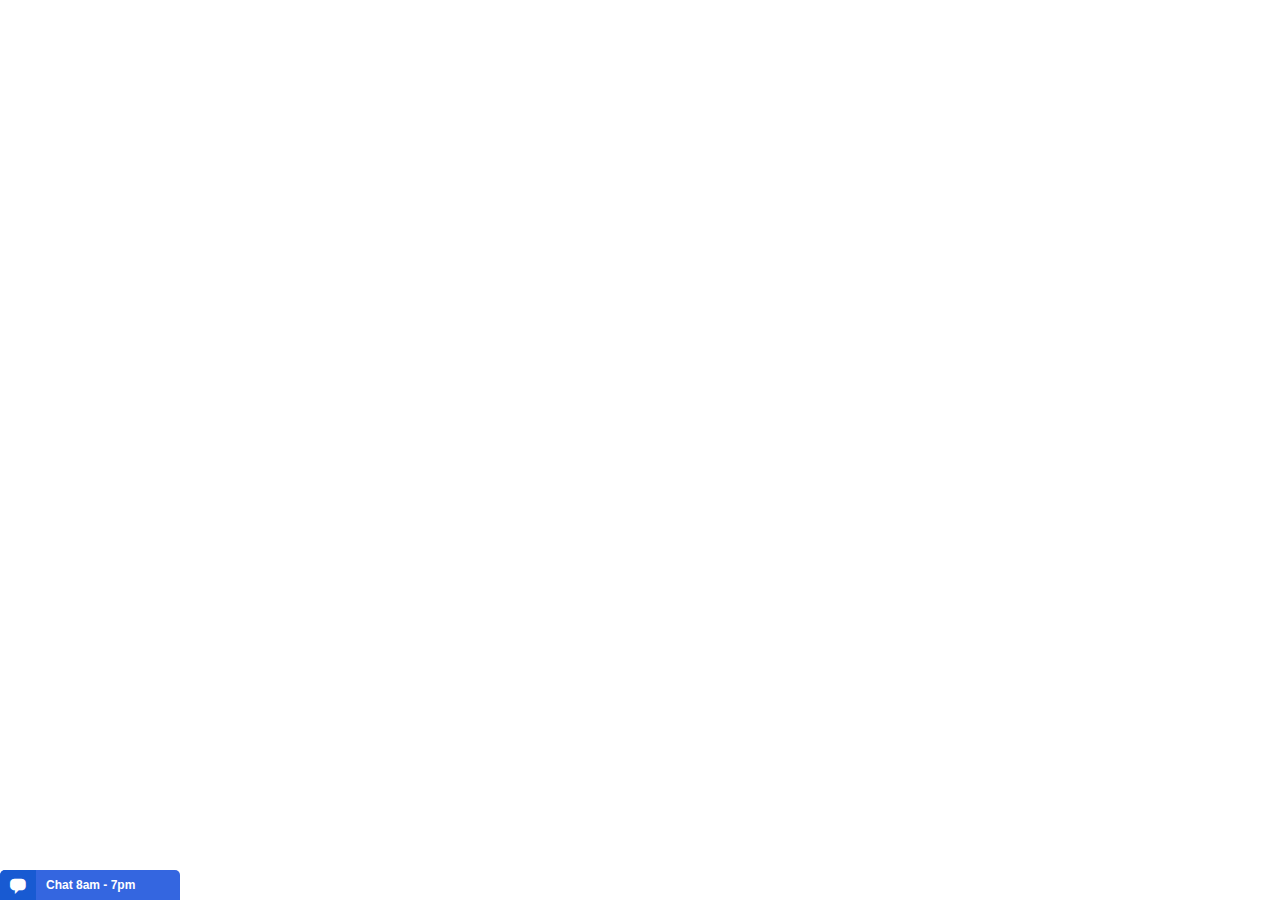
<file: index_1.html>
<!DOCTYPE html>
<html lang="es" dir="ltr" style="overflow-y: hidden;" data-scrapbook-source="https://www.phiten.com.mx/blog/post/C%C3%B3mo%20tratar%20las%20lesiones%20de%20rodilla" data-scrapbook-create="20200615140223368">
<head><meta charset="UTF-8">
<style>html,body{height:100%;width:100%;} *{border:0;padding:0;margin:0;box-sizing:border-box;-moz-box-sizing:border-box;-webkit-box-sizing:border-box}</style><style type="text/css" __jx__stylesheet_id="jcss_">


.meshim_widget_Widget {font-family:Verdana, Geneva, sans-serif;;font-family:Verdana, Geneva, sans-serif;;font-size:12px;;}
.meshim_widget_Widget textarea {font-family:Verdana, Geneva, sans-serif;;font-family:Verdana, Geneva, sans-serif;;font-size:12px;;}
.meshim_widget_Widget input {font-family:Verdana, Geneva, sans-serif;;font-family:Verdana, Geneva, sans-serif;;font-size:12px;;}
.meshim_widget_Widget button {font-family:Verdana, Geneva, sans-serif;;font-family:Verdana, Geneva, sans-serif;;font-size:12px;;}
.meshim_widget_Widget :lang(ja) * {font-weight:normal!important;font-style:normal!important;}
.meshim_widget_Widget :lang(ja) ::-webkit-input-placeholder {font-style:normal!important;}
.meshim_widget_Widget :lang(ja) :-moz-placeholder {font-style:normal!important;}
.meshim_widget_Widget :lang(ja) ::-moz-placeholder {font-style:normal!important;}
.meshim_widget_Widget :lang(ja) :-ms-input-placeholder {font-style:normal!important;}
.meshim_widget_Widget :lang(ja) .placeholder {font-style:normal!important;}
.meshim_widget_Widget :lang(ko) * {font-weight:normal!important;font-style:normal!important;}
.meshim_widget_Widget :lang(ko) ::-webkit-input-placeholder {font-style:normal!important;}
.meshim_widget_Widget :lang(ko) :-moz-placeholder {font-style:normal!important;}
.meshim_widget_Widget :lang(ko) ::-moz-placeholder {font-style:normal!important;}
.meshim_widget_Widget :lang(ko) :-ms-input-placeholder {font-style:normal!important;}
.meshim_widget_Widget :lang(ko) .placeholder {font-style:normal!important;}
.meshim_widget_Widget :lang(zh_CN) * {font-weight:normal!important;font-style:normal!important;}
.meshim_widget_Widget :lang(zh_CN) ::-webkit-input-placeholder {font-style:normal!important;}
.meshim_widget_Widget :lang(zh_CN) :-moz-placeholder {font-style:normal!important;}
.meshim_widget_Widget :lang(zh_CN) ::-moz-placeholder {font-style:normal!important;}
.meshim_widget_Widget :lang(zh_CN) :-ms-input-placeholder {font-style:normal!important;}
.meshim_widget_Widget :lang(zh_CN) .placeholder {font-style:normal!important;}
.meshim_widget_Widget :lang(zh_TW) * {font-weight:normal!important;font-style:normal!important;}
.meshim_widget_Widget :lang(zh_TW) ::-webkit-input-placeholder {font-style:normal!important;}
.meshim_widget_Widget :lang(zh_TW) :-moz-placeholder {font-style:normal!important;}
.meshim_widget_Widget :lang(zh_TW) ::-moz-placeholder {font-style:normal!important;}
.meshim_widget_Widget :lang(zh_TW) :-ms-input-placeholder {font-style:normal!important;}
.meshim_widget_Widget :lang(zh_TW) .placeholder {font-style:normal!important;}
.meshim_widget_Widget.popout {position:absolute;top:0; left:0;width:100%; height:100%;}
.meshim_widget_Widget * {-webkit-tap-highlight-color:transparent;}
.meshim_widget_Widget input:focus {outline:none;}
.meshim_widget_Widget select:focus {outline:none;}
.meshim_widget_Widget textarea:focus {outline:none;}
.meshim_widget_Widget button:focus {outline:none;}
.meshim_widget_Widget img {-ms-interpolation-mode:bicubic;}
.meshim_widget_Widget input:-moz-placeholder {opacity:1;}
.meshim_widget_Widget input::-moz-placeholder {opacity:1;}
.meshim_widget_Widget textarea:-moz-placeholder {opacity:1;}
.meshim_widget_Widget textarea::-moz-placeholder {opacity:1;}
.meshim_widget_Widget input::-moz-focus-inner {padding:0;border:0;}
.meshim_widget_Widget button::-moz-focus-inner {padding:0;border:0;}
.meshim_widget_Widget table {font-size:100%;color:inherit;border-collapse:collapse;border-spacing:0;}




.meshim_widget_components_ChatWindow {position:relative;color:#666;;}
.meshim_widget_components_ChatWindow.popout {padding:0;margin:0 auto;width:100%; height:100%;max-width:650px;background:#FFF;;}
.meshim_widget_components_ChatWindow.mobile {max-width:none;width:100%;height:auto;min-height:100%;}
.meshim_widget_components_ChatWindow.tablet {max-width:mobileMaxWidthL;;}









.meshim_widget_widgets_ViewStack {width:100%; height:100%;}




.meshim_widget_components_chatWindow_MenuStack {width:100%; height:100%;}
.meshim_widget_components_chatWindow_MenuStack {overflow:visible;}
.meshim_widget_components_chatWindow_MenuStack.popout {position:absolute;}




.meshim_widget_components_chatWindow_MainStack {width:100%; height:100%;}
.meshim_widget_components_chatWindow_MainStack {overflow:hidden;box-shadow:0px 0px 3px 2px rgba(0,0,0,0.1);;}
.meshim_widget_components_chatWindow_MainStack.ms_br {border-top-left-radius:5px;; border-top-right-radius:5px;;}
.meshim_widget_components_chatWindow_MainStack.ms_bm {border-top-left-radius:5px;; border-top-right-radius:5px;;}
.meshim_widget_components_chatWindow_MainStack.ms_bl {border-top-left-radius:5px;; border-top-right-radius:5px;;}
.meshim_widget_components_chatWindow_MainStack.ms_tr {border-bottom-left-radius:5px;; border-bottom-right-radius:5px;;}
.meshim_widget_components_chatWindow_MainStack.ms_tm {border-bottom-left-radius:5px;; border-bottom-right-radius:5px;;}
.meshim_widget_components_chatWindow_MainStack.ms_tl {border-bottom-left-radius:5px;; border-bottom-right-radius:5px;;}
.meshim_widget_components_chatWindow_MainStack.popout {margin:0 auto;max-width:650px;min-width:240px;min-height:335px;height:100%;border-radius:0;}
.meshim_widget_components_chatWindow_MainStack.mobile {min-width:0; min-height:0;max-width:none;}



.meshim_widget_widgets_Branding {display:inline-block;color:#999;;}



.meshim_widget_widgets_branding_Link {color:inherit;text-decoration:inherit;}



.meshim_widget_widgets_IconFont {font-family:zopim, "Segoe UI Symbol", "Arial Unicode MS", "Lucida Sans Unicode", sans-serif;speak:none;font-style:normal;font-weight:normal;line-height:1;-webkit-font-smoothing:antialiased;}
.meshim_widget_widgets_IconFont:focus {outline:none;}



.meshim_widget_widgets_branding_ZopimGolion {color:inherit;text-decoration:inherit;}
.meshim_widget_widgets_branding_ZopimGolion {font-size:10px;}
.meshim_widget_widgets_branding_ZopimGolion.mobile {font-size:11px;}
.meshim_widget_widgets_branding_ZopimGolion .logo {line-height:inherit;padding-top:2px;padding-right:1px;}



.meshim_widget_widgets_ChatWindowPanel {position:relative;margin:chatWindowPanelMargin;;}
.meshim_widget_widgets_ChatWindowPanel .container {position:relative;background:#FFF;;border-width:0 1px;;border-style:solid;;border-color:#DDD;;}
.meshim_widget_widgets_ChatWindowPanel .mobile_options_menu_icon {position:absolute;z-index:102;}
.meshim_widget_widgets_ChatWindowPanel .chat_window_panel_branding.hidden {display:none!important;}
.meshim_widget_widgets_ChatWindowPanel .chat_window_panel_branding {display:block;padding:5px;margin:10px 0;text-align:center;}
.meshim_widget_widgets_ChatWindowPanel .container_and_brand_wrapper {width:100%; height:100%;}
.meshim_widget_widgets_ChatWindowPanel.full_frame_layout .container {width:100%; height:100%;overfow:hidden;}
.meshim_widget_widgets_ChatWindowPanel.full_frame_layout {overflow:hidden;width:100%; height:100%;}
.meshim_widget_widgets_ChatWindowPanel.free_flow_layout .container {width:auto; height:auto;}
.meshim_widget_widgets_ChatWindowPanel.free_flow_layout {overflow:auto;width:auto; height:auto;}
.meshim_widget_widgets_ChatWindowPanel.free_flow_with_fixed_titlebar_layout .container_and_brand_wrapper {overflow:auto;-webkit-overflow-scrolling:touch;}
.meshim_widget_widgets_ChatWindowPanel.free_flow_with_fixed_titlebar_layout .container {width:auto; height:auto;}
.meshim_widget_widgets_ChatWindowPanel.free_flow_with_fixed_titlebar_layout {overflow:hidden;width:100%; height:100%;}
.meshim_widget_widgets_ChatWindowPanel.has_title_bar {padding-top:24px;;}
.meshim_widget_widgets_ChatWindowPanel.has_action_bar_at_bottom {padding-bottom:24px;;}
.meshim_widget_widgets_ChatWindowPanel.cwp_small {width:240px;;height:335px;;}
.meshim_widget_widgets_ChatWindowPanel.cwp_medium {width:290px;;height:400px;;}
.meshim_widget_widgets_ChatWindowPanel.cwp_large {width:350px;;height:450px;;}
.meshim_widget_widgets_ChatWindowPanel.cwp_full {width:100%; height:100%;}
.meshim_widget_widgets_ChatWindowPanel.cwp_mini {width:240px;;height:200px;;}
.meshim_widget_widgets_ChatWindowPanel.ltr .mobile_options_menu_icon {top:0; left:0;}
.meshim_widget_widgets_ChatWindowPanel.rtl .mobile_options_menu_icon {top:0; right:0;}



.meshim_widget_widgets_AbsolutePaddingContainer {position:relative;*overflow:visible;width:100%;height:100%;}



.meshim_widget_components_chatWindow_newChatForm_Banner .banner_table {width:100%;height:100%;table-layout:fixed;direction:ltr;color:#ffffff;;}
.meshim_widget_components_chatWindow_newChatForm_Banner .text_cell {vertical-align:middle;}
.meshim_widget_components_chatWindow_newChatForm_Banner .image_cell {vertical-align:middle;}
.meshim_widget_components_chatWindow_newChatForm_Banner .text_cell {word-wrap:break-word;white-space:pre-wrap;}
.meshim_widget_components_chatWindow_newChatForm_Banner .image_cell {width:100px;text-align:center;}
.meshim_widget_components_chatWindow_newChatForm_Banner .banner_image {vertical-align:top;border:none;}
.meshim_widget_components_chatWindow_newChatForm_Banner .banner_icon {display:inline-block;font-size:90px;margin-top:10px;}
.meshim_widget_components_chatWindow_newChatForm_Banner.image_right .text_cell {padding-right:3px;}
.meshim_widget_components_chatWindow_newChatForm_Banner.image_right .banner_image {max-width:100px;max-height:100px;}
.meshim_widget_components_chatWindow_newChatForm_Banner.image_left .text_cell {padding-left:3px;}
.meshim_widget_components_chatWindow_newChatForm_Banner.image_left .banner_image {max-width:100px;max-height:100px;}
.meshim_widget_components_chatWindow_newChatForm_Banner.image_only .text_cell {display:none;}
.meshim_widget_components_chatWindow_newChatForm_Banner.image_only .banner_image {max-width:100%;}
.meshim_widget_components_chatWindow_newChatForm_Banner.text_only .text_cell {font-size:26px;text-align:center;width:100%;}
.meshim_widget_components_chatWindow_newChatForm_Banner.text_only .image_cell {display:none;}



.meshim_widget_components_chatWindow_newChatForm_Branding:focus {outline:none;}
.meshim_widget_components_chatWindow_newChatForm_Branding {display:inline-block;line-height:1.3;letter-spacing:1px;font-size:9px;}




.meshim_widget_widgets_TextField {display:block;-webkit-appearance:none;*overflow:visible;width:100%;color:#666;;background:#FFF;;padding:6px;;border-width:1px;;border-style:solid;;border-color:#DDD;;border-radius:5px;;box-shadow:inputShadow;;}
.meshim_widget_widgets_TextField:focus {color:inputFocusColor;;background:inputFocusBg;;border-color:#3466e0;;box-shadow:inputFocusShadow;;outline:none;}
.meshim_widget_widgets_TextField.focus {color:inputFocusColor;;background:inputFocusBg;;border-color:#3466e0;;box-shadow:inputFocusShadow;;outline:none;}
.meshim_widget_widgets_TextField::-webkit-input-placeholder {color:#AAA;;font-style:italic;;}
.meshim_widget_widgets_TextField:-moz-placeholder {color:#AAA;;font-style:italic;;}
.meshim_widget_widgets_TextField::-moz-placeholder {color:#AAA;;font-style:italic;;}
.meshim_widget_widgets_TextField:-ms-input-placeholder {color:#AAA;;font-style:italic;;}
.meshim_widget_widgets_TextField.placeholder {color:#AAA;;font-style:italic;;}
.meshim_widget_widgets_TextField.invalid {color:inputInvalidColor;;background:inputInvalidBg;;border-color:#CC0000;;box-shadow:inputInvalidShadow;;}
.meshim_widget_widgets_TextField.invalid.mobile {padding-right:30px;}
.meshim_widget_widgets_TextField.invalid.rtl.mobile {padding-right:6px;;padding-left:30px;}
.meshim_widget_widgets_TextField.unstyled {border:none;background:transparent;box-shadow:none;}
.meshim_widget_widgets_TextField.standalone {margin-top:10px;margin-bottom:5px;}





.meshim_widget_components_chatWindow_newChatForm_TextField {display:block;-webkit-appearance:none;*overflow:visible;width:100%;color:#666;;background:#FFF;;padding:6px;;border-width:1px;;border-style:solid;;border-color:#DDD;;border-radius:5px;;box-shadow:inputShadow;;}
.meshim_widget_components_chatWindow_newChatForm_TextField:focus {color:inputFocusColor;;background:inputFocusBg;;border-color:#3466e0;;box-shadow:inputFocusShadow;;outline:none;}
.meshim_widget_components_chatWindow_newChatForm_TextField.focus {color:inputFocusColor;;background:inputFocusBg;;border-color:#3466e0;;box-shadow:inputFocusShadow;;outline:none;}
.meshim_widget_components_chatWindow_newChatForm_TextField::-webkit-input-placeholder {color:#AAA;;font-style:italic;;}
.meshim_widget_components_chatWindow_newChatForm_TextField:-moz-placeholder {color:#AAA;;font-style:italic;;}
.meshim_widget_components_chatWindow_newChatForm_TextField::-moz-placeholder {color:#AAA;;font-style:italic;;}
.meshim_widget_components_chatWindow_newChatForm_TextField:-ms-input-placeholder {color:#AAA;;font-style:italic;;}
.meshim_widget_components_chatWindow_newChatForm_TextField.placeholder {color:#AAA;;font-style:italic;;}
.meshim_widget_components_chatWindow_newChatForm_TextField.invalid {color:inputInvalidColor;;background:inputInvalidBg;;border-color:#CC0000;;box-shadow:inputInvalidShadow;;}
.meshim_widget_components_chatWindow_newChatForm_TextField.invalid.mobile {padding-right:30px;}
.meshim_widget_components_chatWindow_newChatForm_TextField.invalid.rtl.mobile {padding-right:6px;;padding-left:30px;}
.meshim_widget_components_chatWindow_newChatForm_TextField.unstyled {border:none;background:transparent;box-shadow:none;}
.meshim_widget_components_chatWindow_newChatForm_TextField.standalone {margin-top:10px;margin-bottom:5px;}

.meshim_widget_components_chatWindow_newChatForm_TextField {color:badgeInputColor;;padding:10px;;border-width:badgeInputBorderWidth;;border-style:badgeInputBorderStyle;;border-color:badgeInputBorderColor;;border-radius:5px;;box-shadow:badgeInputShadow;;}
.meshim_widget_components_chatWindow_newChatForm_TextField:focus {color:badgeInputFocusColor;;background:badgeInputFocusBg;;border-color:badgeInputFocusBorderColor;;box-shadow:badgeInputFocusShadow;;}
.meshim_widget_components_chatWindow_newChatForm_TextField.focus {color:badgeInputFocusColor;;background:badgeInputFocusBg;;border-color:badgeInputFocusBorderColor;;box-shadow:badgeInputFocusShadow;;}
.meshim_widget_components_chatWindow_newChatForm_TextField::-webkit-input-placeholder {color:badgeInputPlaceholderColor;;}
.meshim_widget_components_chatWindow_newChatForm_TextField:-moz-placeholder {color:badgeInputPlaceholderColor;;}
.meshim_widget_components_chatWindow_newChatForm_TextField::-moz-placeholder {color:badgeInputPlaceholderColor;;}
.meshim_widget_components_chatWindow_newChatForm_TextField:-ms-input-placeholder {color:badgeInputPlaceholderColor;;}
.meshim_widget_components_chatWindow_newChatForm_TextField.placeholder {color:badgeInputPlaceholderColor;;}



.meshim_widget_components_chatWindow_NewChatForm {position:relative;margin:chatWindowPanelMargin;;}
.meshim_widget_components_chatWindow_NewChatForm .container {position:relative;background:#FFF;;border-width:0 1px;;border-style:solid;;border-color:#DDD;;}
.meshim_widget_components_chatWindow_NewChatForm .mobile_options_menu_icon {position:absolute;z-index:102;}
.meshim_widget_components_chatWindow_NewChatForm .chat_window_panel_branding.hidden {display:none!important;}
.meshim_widget_components_chatWindow_NewChatForm .chat_window_panel_branding {display:block;padding:5px;margin:10px 0;text-align:center;}
.meshim_widget_components_chatWindow_NewChatForm .container_and_brand_wrapper {width:100%; height:100%;}
.meshim_widget_components_chatWindow_NewChatForm.full_frame_layout .container {width:100%; height:100%;overfow:hidden;}
.meshim_widget_components_chatWindow_NewChatForm.full_frame_layout {overflow:hidden;width:100%; height:100%;}
.meshim_widget_components_chatWindow_NewChatForm.free_flow_layout .container {width:auto; height:auto;}
.meshim_widget_components_chatWindow_NewChatForm.free_flow_layout {overflow:auto;width:auto; height:auto;}
.meshim_widget_components_chatWindow_NewChatForm.free_flow_with_fixed_titlebar_layout .container_and_brand_wrapper {overflow:auto;-webkit-overflow-scrolling:touch;}
.meshim_widget_components_chatWindow_NewChatForm.free_flow_with_fixed_titlebar_layout .container {width:auto; height:auto;}
.meshim_widget_components_chatWindow_NewChatForm.free_flow_with_fixed_titlebar_layout {overflow:hidden;width:100%; height:100%;}
.meshim_widget_components_chatWindow_NewChatForm.has_title_bar {padding-top:24px;;}
.meshim_widget_components_chatWindow_NewChatForm.has_action_bar_at_bottom {padding-bottom:24px;;}
.meshim_widget_components_chatWindow_NewChatForm.cwp_small {width:240px;;height:335px;;}
.meshim_widget_components_chatWindow_NewChatForm.cwp_medium {width:290px;;height:400px;;}
.meshim_widget_components_chatWindow_NewChatForm.cwp_large {width:350px;;height:450px;;}
.meshim_widget_components_chatWindow_NewChatForm.cwp_full {width:100%; height:100%;}
.meshim_widget_components_chatWindow_NewChatForm.cwp_mini {width:240px;;height:200px;;}
.meshim_widget_components_chatWindow_NewChatForm.ltr .mobile_options_menu_icon {top:0; left:0;}
.meshim_widget_components_chatWindow_NewChatForm.rtl .mobile_options_menu_icon {top:0; right:0;}
.meshim_widget_components_chatWindow_NewChatForm .container {background:#3466e0;;border-width:0;;border-style:solid;;border-color:#DDD;;}
.meshim_widget_components_chatWindow_NewChatForm .content {width:100%;height:100%;overflow:hidden;color:#ffffff;;background:#3466e0;;border-width:0;;border-style:solid;;border-color:#DDD;;}
.meshim_widget_components_chatWindow_NewChatForm .banner.hide_branding {padding-top:10px;}
.meshim_widget_components_chatWindow_NewChatForm .banner.image_only {padding:0;}
.meshim_widget_components_chatWindow_NewChatForm .banner {width:100%;height:100%;position:relative;cursor:pointer;font-size:1.5em;padding:20px 10px 10px;}
.meshim_widget_components_chatWindow_NewChatForm .branding_container .branding {cursor:pointer;}
.meshim_widget_components_chatWindow_NewChatForm .branding_container {position:absolute;top:6px;left:0;width:100%;text-align:center;cursor:pointer;}
.meshim_widget_components_chatWindow_NewChatForm .close {position:absolute;cursor:pointer;opacity:0;transition:opacity 0.2s;top:0; right:0;padding:9px 10px 2px 2px;}
.meshim_widget_components_chatWindow_NewChatForm.rtl .close {left:6px;right:auto;padding:3px 2px 2px 4px;}
.meshim_widget_components_chatWindow_NewChatForm.hover .close {opacity:1;}
.meshim_widget_components_chatWindow_NewChatForm:hover .close {opacity:1;}
.meshim_widget_components_chatWindow_NewChatForm .send:hover {opacity:1;}
.meshim_widget_components_chatWindow_NewChatForm .send.disabled:hover {opacity:0.8;}
.meshim_widget_components_chatWindow_NewChatForm .send.disabled {cursor:default;}
.meshim_widget_components_chatWindow_NewChatForm .send {float:right;font-size:18px;;padding:5px;margin:5px;color:#3466e0;;opacity:0.8;cursor:pointer;}
.meshim_widget_components_chatWindow_NewChatForm .form {position:absolute;bottom:0; left:0;width:100%;height:36px;;}
.meshim_widget_components_chatWindow_NewChatForm .disabled_overlay {position:absolute;bottom:0; left:0;width:100%;height:36px;;}
.meshim_widget_components_chatWindow_NewChatForm .disabled_overlay {cursor:pointer;}
.meshim_widget_components_chatWindow_NewChatForm .form.disabled {opacity:0.5;}
.meshim_widget_components_chatWindow_NewChatForm .form .input_wrapper .input {width:100%;height:100%;position:relative;*width:165px;*overflow:hidden;}
.meshim_widget_components_chatWindow_NewChatForm .form .input_wrapper {display:block;overflow:hidden;*width:165px;}
.meshim_widget_components_chatWindow_NewChatForm .form .button {*width:60px;}
.meshim_widget_components_chatWindow_NewChatForm .form {overflow:hidden;*zoom:1;background:#FFF;;border-width:1px 0;;border-style:solid;;border-color:#DDD;;}
.meshim_widget_components_chatWindow_NewChatForm.ltr .form .input {padding-right:0;}
.meshim_widget_components_chatWindow_NewChatForm.ltr .form .button {float:right;}
.meshim_widget_components_chatWindow_NewChatForm.rtl .form .input {padding-left:0;}
.meshim_widget_components_chatWindow_NewChatForm.rtl .form .button {float:left;}
.meshim_widget_components_chatWindow_NewChatForm.br .content {border-top-left-radius:5px;; border-top-right-radius:5px;;}
.meshim_widget_components_chatWindow_NewChatForm.bm .content {border-top-left-radius:5px;; border-top-right-radius:5px;;}
.meshim_widget_components_chatWindow_NewChatForm.bl .content {border-top-left-radius:5px;; border-top-right-radius:5px;;}






.meshim_widget_components_chatButton_BubbleRenderer {position:relative;}
.meshim_widget_components_chatButton_BubbleRenderer .bubble_text_wrapper {position:relative;padding:10px 12px 26px;}
.meshim_widget_components_chatButton_BubbleRenderer .bubble_title {position:relative;z-index:1;font-size:14px;;font-weight:bold;color:chatBubbleTitleColor;;white-space:pre-wrap;}
.meshim_widget_components_chatButton_BubbleRenderer .bubble_text {position:relative;z-index:1;margin-top:5px;font-size:12px;font-style:italic;color:chatBubbleTextColor;;white-space:pre-wrap;}
.meshim_widget_components_chatButton_BubbleRenderer .close:hover {background:chatBubbleCloseHoverBg;;}
.meshim_widget_components_chatButton_BubbleRenderer .close {float:right;position:relative;top:-1px;left:5px;padding:6px 4px 2px;z-index:2;color:chatBubbleCloseColor;;text-shadow:chatBubbleCloseShadow;;border-radius:5px;;}
.meshim_widget_components_chatButton_BubbleRenderer.rtl .close {float:left;left:auto;right:5px;}



.meshim_widget_components_chatButton_Bubble {position:absolute;width:100%;top:0; left:0;cursor:pointer;}



.meshim_widget_widgets_Favicon .custom_icon {width:16px; height:16px;}
.meshim_widget_widgets_Favicon .default_icon.default_icon_online {line-height:20px;vertical-align:top;color:faviconOnlineColor;;}
.meshim_widget_widgets_Favicon .default_icon.default_icon_offline {line-height:18px;vertical-align:top;color:faviconOfflineColor;;}
.meshim_widget_widgets_Favicon .default_icon {font-size:16px;width:16px;display:inline-block;}
.meshim_widget_widgets_Favicon .dots_container {font-family:Arial;position:absolute;width:100%;text-align:center;font-size:20px;letter-spacing:-2px;top:-3px;left:-1px;line-height:24px;}
.meshim_widget_widgets_Favicon .dots {display:inline-block;width:12px;line-height:22px;text-align:left;color:#3466e0;;color:#185ad2;;color:faviconDotsColor;;background:transparent;}



.meshim_widget_widgets_BorderOverlay {position:absolute;top:0; left:0;width:100%; height:100%;border-radius:inherit;}



.meshim_widget_components_chatButton_ButtonBar {position:relative;padding-left:36px;;overflow:hidden;}
.meshim_widget_components_chatButton_ButtonBar.is-rtl {padding-left:0;padding-right:36px;;}
.meshim_widget_components_chatButton_ButtonBar.unread .button_text {bottom:100%;}
.meshim_widget_components_chatButton_ButtonBar .blinds {width:100%; height:100%;overflow:hidden;text-overflow:ellipsis;white-space:nowrap;}
.meshim_widget_components_chatButton_ButtonBar .favicon {position:absolute;height:100%;left:0;vertical-align:text-top;text-align:center;padding-top:8px;width:36px;;background:#185ad2;;color:#ffffff;;}
.meshim_widget_components_chatButton_ButtonBar.is-rtl .favicon {left:auto;right:0;}
.meshim_widget_components_chatButton_ButtonBar .button_text .status {font-weight:bold;;}
.meshim_widget_components_chatButton_ButtonBar .button_text {position:relative;overflow:hidden;vertical-align:text-top;width:100%;bottom:0;transition:bottom 0.3s ease-in-out;font-weight:bold;;line-height:30px;;padding-left:10px;;padding-right:10px;;}
.meshim_widget_components_chatButton_ButtonBar .border_overlay {border-width:0;;border-style:solid;;border-color:#808080;;}
.meshim_widget_components_chatButton_ButtonBar.is-rtl .button_text {padding-left:10px;;padding-right:10px;;}



.meshim_widget_components_chatButton_Button {margin:0 auto;position:absolute;bottom:0; left:0;}
.meshim_widget_components_chatButton_Button .button_bar {min-width:180px;; *width:180px;;max-width:300px;;height:30px;;color:#ffffff;;background:#3466e0;;box-shadow:chatButtonShadow;;}
.meshim_widget_components_chatButton_Button {cursor:pointer;}
.meshim_widget_components_chatButton_Button * {cursor:pointer;}




.meshim_widget_components_ChatButton {*width:100%;}
.meshim_widget_components_ChatButton.bm {margin:0 auto;}
.meshim_widget_components_ChatButton.tm {margin:0 auto;}
.meshim_widget_components_ChatButton.br .button_bar {border-top-left-radius:5px;; border-top-right-radius:5px;;}
.meshim_widget_components_ChatButton.br .favicon {border-top-left-radius:5px;;}
.meshim_widget_components_ChatButton.br .rtl .favicon {border-top-left-radius:0;border-top-right-radius:5px;;}
.meshim_widget_components_ChatButton.bm .button_bar {border-top-left-radius:5px;; border-top-right-radius:5px;;}
.meshim_widget_components_ChatButton.bm .favicon {border-top-left-radius:5px;;}
.meshim_widget_components_ChatButton.bm .rtl .favicon {border-top-left-radius:0;border-top-right-radius:5px;;}
.meshim_widget_components_ChatButton.bl .button_bar {border-top-left-radius:5px;; border-top-right-radius:5px;;}
.meshim_widget_components_ChatButton.bl .favicon {border-top-left-radius:5px;;}
.meshim_widget_components_ChatButton.bl .rtl .favicon {border-top-left-radius:0;border-top-right-radius:5px;;}
.meshim_widget_components_ChatButton.tr .button_bar {border-bottom-left-radius:5px;; border-bottom-right-radius:5px;;}
.meshim_widget_components_ChatButton.tr .favicon {border-bottom-left-radius:5px;;}
.meshim_widget_components_ChatButton.tr .rtl .favicon {border-bottom-left-radius:0;border-bottom-right-radius:5px;;}
.meshim_widget_components_ChatButton.tm .button_bar {border-bottom-left-radius:5px;; border-bottom-right-radius:5px;;}
.meshim_widget_components_ChatButton.tm .favicon {border-bottom-left-radius:5px;;}
.meshim_widget_components_ChatButton.tm .rtl .favicon {border-bottom-left-radius:0;border-bottom-right-radius:5px;;}
.meshim_widget_components_ChatButton.tl .button_bar {border-bottom-left-radius:5px;; border-bottom-right-radius:5px;;}
.meshim_widget_components_ChatButton.tl .favicon {border-bottom-left-radius:5px;;}
.meshim_widget_components_ChatButton.tl .rtl .favicon {border-bottom-left-radius:0;border-bottom-right-radius:5px;;}


.meshim_widget_widgets_titleBar_MinimizeButton {width:22px;height:22px;position:relative;overflow:hidden;}
.meshim_widget_widgets_titleBar_MinimizeButton .bar {width:10px;height:2px;margin:auto;background-color:#bbcbf4;;background-color:titleBarIconsColor;;}
.meshim_widget_widgets_titleBar_MinimizeButton .table {width:100%;height:100%;table-layout:fixed;border-spacing:0;border-collapse:collapse;}
.meshim_widget_widgets_titleBar_MinimizeButton .td {vertical-align:middle;}
.meshim_widget_widgets_titleBar_MinimizeButton .overlay {position:absolute;top:0; left:0;width:100%; height:100%;background-color:transparent;}



.meshim_widget_widgets_TitleBar.title_bar_popout {cursor:default;}
.meshim_widget_widgets_TitleBar {position:absolute;top:0; left:0;width:100%;overflow:hidden;z-index:10;height:24px;;color:#bbcbf4;;background:#3466e0;;}
.meshim_widget_widgets_TitleBar .border_overlay {border-width:0;;border-style:solid;;border-color:#DDD;;}
.meshim_widget_widgets_TitleBar .title .title_text {cursor:inherit;}
.meshim_widget_widgets_TitleBar .title .status_text {cursor:inherit;}
.meshim_widget_widgets_TitleBar .title .title_text {display:inline;display:titleBarTitleDisplay;;}
.meshim_widget_widgets_TitleBar .title .status_text {display:none;display:titleBarStatusDisplay;;}
.meshim_widget_widgets_TitleBar .title {white-space:nowrap;overflow:hidden;text-overflow:ellipsis;cursor:inherit;text-align:center;;font-size:11px;;line-height:24px;;font-weight:bold;;}
.meshim_widget_widgets_TitleBar.ltr .title {padding-left:60px;;padding-right:60px;;}
.meshim_widget_widgets_TitleBar.rtl .title {padding-left:60px;;padding-right:60px;;}
.meshim_widget_widgets_TitleBar .icons .icon_font:hover {titleBarItemHover;}
.meshim_widget_widgets_TitleBar .icons .icon_font {display:inline-block;text-align:center;padding-right:6px; padding-left:6px;line-height:24px;;}
.meshim_widget_widgets_TitleBar .icons .button_container {display:inline-block;vertical-align:middle;cursor:pointer;padding-top:2px;}
.meshim_widget_widgets_TitleBar .icons {position:absolute;cursor:default;color:titleBarIconsColor;;font-size:10px;;}
.meshim_widget_widgets_TitleBar.ltr .icons .button_container.last_child {padding-right:3px;}
.meshim_widget_widgets_TitleBar.ltr .icons {top:0; right:0;}
.meshim_widget_widgets_TitleBar.rtl .icons .button_container.last_child {padding-left:3px;}
.meshim_widget_widgets_TitleBar.rtl .icons {top:0; left:0;}
.meshim_widget_widgets_TitleBar.br {border-top-left-radius:5px;; border-top-right-radius:5px;;}
.meshim_widget_widgets_TitleBar.bm {border-top-left-radius:5px;; border-top-right-radius:5px;;}
.meshim_widget_widgets_TitleBar.bl {border-top-left-radius:5px;; border-top-right-radius:5px;;}
.meshim_widget_widgets_TitleBar.mobile .title {font-size:16px;;}
.meshim_widget_widgets_TitleBar.mobile.ltr .icons .button_container.last_child {padding:0;}
.meshim_widget_widgets_TitleBar.mobile.ltr .icons .button_container {padding:0;}
.meshim_widget_widgets_TitleBar.mobile.rtl .icons .button_container.last_child {padding:0;}
.meshim_widget_widgets_TitleBar.mobile.rtl .icons .button_container {padding:0;}
.meshim_widget_widgets_TitleBar.mobile {z-index:101;border-radius:0;}



.meshim_widget_widgets_ActionBar {position:absolute;bottom:0; left:0;overflow:hidden;z-index:10;width:100%;;height:24px;;color:#999;;background:#FFF;;padding-left:10px;; padding-right:10px;;}
.meshim_widget_widgets_ActionBar .border_overlay {border-width:0 1px 1px 1px;;border-style:solid;;border-color:#DDD;;}
.meshim_widget_widgets_ActionBar .actions {float:left;}
.meshim_widget_widgets_ActionBar .branding .icon_font {*color:#999;;*line-height:24px;;*text-decoration:none;}
.meshim_widget_widgets_ActionBar .branding:hover {color:#666;;}
.meshim_widget_widgets_ActionBar .branding {position:relative;float:right;color:#999;;line-height:24px;;}
.meshim_widget_widgets_ActionBar.rtl .actions {float:right;}
.meshim_widget_widgets_ActionBar.rtl .branding {float:left;}



.meshim_widget_widgets_Toast {color:#666;;background:rgba(255, 255, 255, 0.95);;padding:10px;;border-width:1px;;border-style:solid;;border-color:#DDD;;border-radius:5px;;box-shadow:0px 0px 3px 2px rgba(0,0,0,0.1);;}



.meshim_widget_widgets_toast_disconnected_Image .dot {margin-right:3px;}



.meshim_widget_widgets_toast_disconnected_image_Dot.dark {opacity:1;}
.meshim_widget_widgets_toast_disconnected_image_Dot {position:relative;display:inline-block;width:6px; height:6px;background:#666;;border-radius:50%;opacity:0.5;transition:all 0.3s;}



.meshim_widget_widgets_toast_Disconnected {color:#666;;background:rgba(255, 255, 255, 0.95);;padding:10px;;border-width:1px;;border-style:solid;;border-color:#DDD;;border-radius:5px;;box-shadow:0px 0px 3px 2px rgba(0,0,0,0.1);;}
.meshim_widget_widgets_toast_Disconnected.toast_disconnected {cursor:pointer;}
.meshim_widget_widgets_toast_Disconnected {text-align:center;}
.meshim_widget_widgets_toast_Disconnected .reconnecting_toast_text {display:block;margin-left:34px;font-weight:bold;text-align:left;}
.meshim_widget_widgets_toast_Disconnected .reconnecting_toast_image {float:left;margin-top:-2px;}



.meshim_widget_widgets_ChatWindowDisconnectedToast .toast {display:inline-block;max-width:80%;}
.meshim_widget_widgets_ChatWindowDisconnectedToast {position:absolute;z-index:1000;top:40px;left:0;width:100%;height:0;text-align:center;}
.meshim_widget_widgets_ChatWindowDisconnectedToast.mobile {position:fixed;top:60px;}



.meshim_widget_components_chatWindow_PreChatOfflineForm {position:relative;margin:chatWindowPanelMargin;;}
.meshim_widget_components_chatWindow_PreChatOfflineForm .container {position:relative;background:#FFF;;border-width:0 1px;;border-style:solid;;border-color:#DDD;;}
.meshim_widget_components_chatWindow_PreChatOfflineForm .mobile_options_menu_icon {position:absolute;z-index:102;}
.meshim_widget_components_chatWindow_PreChatOfflineForm .chat_window_panel_branding.hidden {display:none!important;}
.meshim_widget_components_chatWindow_PreChatOfflineForm .chat_window_panel_branding {display:block;padding:5px;margin:10px 0;text-align:center;}
.meshim_widget_components_chatWindow_PreChatOfflineForm .container_and_brand_wrapper {width:100%; height:100%;}
.meshim_widget_components_chatWindow_PreChatOfflineForm.full_frame_layout .container {width:100%; height:100%;overfow:hidden;}
.meshim_widget_components_chatWindow_PreChatOfflineForm.full_frame_layout {overflow:hidden;width:100%; height:100%;}
.meshim_widget_components_chatWindow_PreChatOfflineForm.free_flow_layout .container {width:auto; height:auto;}
.meshim_widget_components_chatWindow_PreChatOfflineForm.free_flow_layout {overflow:auto;width:auto; height:auto;}
.meshim_widget_components_chatWindow_PreChatOfflineForm.free_flow_with_fixed_titlebar_layout .container_and_brand_wrapper {overflow:auto;-webkit-overflow-scrolling:touch;}
.meshim_widget_components_chatWindow_PreChatOfflineForm.free_flow_with_fixed_titlebar_layout .container {width:auto; height:auto;}
.meshim_widget_components_chatWindow_PreChatOfflineForm.free_flow_with_fixed_titlebar_layout {overflow:hidden;width:100%; height:100%;}
.meshim_widget_components_chatWindow_PreChatOfflineForm.has_title_bar {padding-top:24px;;}
.meshim_widget_components_chatWindow_PreChatOfflineForm.has_action_bar_at_bottom {padding-bottom:24px;;}
.meshim_widget_components_chatWindow_PreChatOfflineForm.cwp_small {width:240px;;height:335px;;}
.meshim_widget_components_chatWindow_PreChatOfflineForm.cwp_medium {width:290px;;height:400px;;}
.meshim_widget_components_chatWindow_PreChatOfflineForm.cwp_large {width:350px;;height:450px;;}
.meshim_widget_components_chatWindow_PreChatOfflineForm.cwp_full {width:100%; height:100%;}
.meshim_widget_components_chatWindow_PreChatOfflineForm.cwp_mini {width:240px;;height:200px;;}
.meshim_widget_components_chatWindow_PreChatOfflineForm.ltr .mobile_options_menu_icon {top:0; left:0;}
.meshim_widget_components_chatWindow_PreChatOfflineForm.rtl .mobile_options_menu_icon {top:0; right:0;}
.meshim_widget_components_chatWindow_PreChatOfflineForm .disconnected_toast.hide {display:none;}



.meshim_widget_widgets_ChatWindowContent {position:relative;*overflow:visible;width:100%;height:100%;}
.meshim_widget_widgets_ChatWindowContent.mobile {margin:0 auto;height:auto;border:none;max-width:mobileMaxWidthS;;}
.meshim_widget_widgets_ChatWindowContent.tablet {max-width:mobileMaxWidth;;}








.meshim_widget_widgets_ScrollableFrame {position:relative;width:100%; height:100%;}
.meshim_widget_widgets_ScrollableFrame .scrollable_inner {position:relative;width:100%; height:100%;}
.meshim_widget_widgets_ScrollableFrame .scrollable_inner {overflow-x:hidden;overflow-y:auto;padding-bottom:0!important;}
.meshim_widget_widgets_ScrollableFrame .scrollable_fixed_top {position:absolute;left:0; right:0;pointer-events:none;}
.meshim_widget_widgets_ScrollableFrame .scrollable_fixed_bottom {position:absolute;left:0; right:0;pointer-events:none;}
.meshim_widget_widgets_ScrollableFrame .scrollable_fixed_top {top:0;height:5px;;background:#000;background:-o-linear-gradient(top,rgba(0,0,0,0.05),rgba(0,0,0,0));background:-moz-linear-gradient(top,rgba(0,0,0,0.05),rgba(0,0,0,0));background:-ms-linear-gradient(top,rgba(0,0,0,0.05),rgba(0,0,0,0));background:linear-gradient(top,rgba(0,0,0,0.05),rgba(0,0,0,0));background:-webkit-gradient(linear,center top,center bottom,from(rgba(0,0,0,0.05)),to(rgba(0,0,0,0)));filter:progid:DXImageTransform.Microsoft.gradient(startColorstr=#0d000000, endColorstr=#00000000);-ms-filter:progid:DXImageTransform.Microsoft.gradient(startColorstr=#0d000000, endColorstr=#00000000);;background-color:transparent;;}
.meshim_widget_widgets_ScrollableFrame .scrollable_fixed_bottom {bottom:0;height:5px;;background:#000;background:-o-linear-gradient(top,rgba(0,0,0,0),rgba(0,0,0,0.05));background:-moz-linear-gradient(top,rgba(0,0,0,0),rgba(0,0,0,0.05));background:-ms-linear-gradient(top,rgba(0,0,0,0),rgba(0,0,0,0.05));background:linear-gradient(top,rgba(0,0,0,0),rgba(0,0,0,0.05));background:-webkit-gradient(linear,center top,center bottom,from(rgba(0,0,0,0)),to(rgba(0,0,0,0.05)));filter:progid:DXImageTransform.Microsoft.gradient(startColorstr=#00000000, endColorstr=#0d000000);-ms-filter:progid:DXImageTransform.Microsoft.gradient(startColorstr=#00000000, endColorstr=#0d000000);;background-color:transparent;;}
.meshim_widget_widgets_ScrollableFrame.scroll_top .scrollable_fixed_top {display:none;}
.meshim_widget_widgets_ScrollableFrame.scroll_bottom .scrollable_fixed_bottom {display:none;}
.meshim_widget_widgets_ScrollableFrame.sf_small .scrollable_inner {padding:10px;;}
.meshim_widget_widgets_ScrollableFrame.sf_small {padding:scrollableFramePaddingSmall;;}
.meshim_widget_widgets_ScrollableFrame.sf_medium .scrollable_inner {padding:20px;;}
.meshim_widget_widgets_ScrollableFrame.sf_medium {padding:scrollableFramePaddingMedium;;}
.meshim_widget_widgets_ScrollableFrame.sf_large .scrollable_inner {padding:20px;;}
.meshim_widget_widgets_ScrollableFrame.sf_large {padding:scrollableFramePaddingLarge;;}
@media only screen and (max-width: 300px) { .meshim_widget_widgets_ScrollableFrame.popout   .scrollable_inner {padding:10px;;} }
@media only screen and (max-width: 300px) { .meshim_widget_widgets_ScrollableFrame.popout   {padding:scrollableFramePaddingSmall;;} }
@media only screen and (min-width: 300px) and (max-width: 500px) { .meshim_widget_widgets_ScrollableFrame.popout   .scrollable_inner {padding:20px;;} }
@media only screen and (min-width: 300px) and (max-width: 500px) { .meshim_widget_widgets_ScrollableFrame.popout   {padding:scrollableFramePaddingMedium;;} }
@media only screen and (min-width: 500px) { .meshim_widget_widgets_ScrollableFrame.popout   .scrollable_inner {padding:20px;;} }
@media only screen and (min-width: 500px) { .meshim_widget_widgets_ScrollableFrame.popout   {padding:scrollableFramePaddingLarge;;} }
.meshim_widget_widgets_ScrollableFrame.mobile .scrollable_inner {padding:10px;}
.meshim_widget_widgets_ScrollableFrame.mobile {border-bottom:none;}



.meshim_widget_components_chatWindow_preChatOfflineForm_PastHistoryNotice.desktop.medium {margin-bottom:5px;top:-10px;}
.meshim_widget_components_chatWindow_preChatOfflineForm_PastHistoryNotice.desktop.large {margin-bottom:5px;top:-10px;}
.meshim_widget_components_chatWindow_preChatOfflineForm_PastHistoryNotice:hover {color:#666;;}
.meshim_widget_components_chatWindow_preChatOfflineForm_PastHistoryNotice {position:relative;text-align:center;padding-bottom:10px;border-bottom:1px solid #DDD;cursor:pointer;color:#999;;margin-bottom:15px;}
.meshim_widget_components_chatWindow_preChatOfflineForm_PastHistoryNotice .clock {position:relative;display:inline;top:4px;font-size:16px;padding-right:8px;}
.meshim_widget_components_chatWindow_preChatOfflineForm_PastHistoryNotice.rtl .clock {padding-right:0;padding-left:8px;}
.meshim_widget_components_chatWindow_preChatOfflineForm_PastHistoryNotice .history_link {color:#666;;text-decoration:underline;}



.meshim_widget_widgets_form_OfflineDeflection.mobile .channel_icon {font-size:38px;padding-right:10px;}
.meshim_widget_widgets_form_OfflineDeflection .label {display:block;margin-bottom:5px;font-weight:bold;}
.meshim_widget_widgets_form_OfflineDeflection .channel_icon {display:inline-block;font-size:25px;padding-right:5px;margin-top:4px;cursor:pointer;text-decoration:none;outline:none;}
.meshim_widget_widgets_form_OfflineDeflection .channel_messenger {color:#0084FF;}
.meshim_widget_widgets_form_OfflineDeflection .channel_twitter {color:#1DA1F2;}
.meshim_widget_widgets_form_OfflineDeflection {padding-bottom:15px;}




.meshim_widget_widgets_FakeInput {display:block;-webkit-appearance:none;*overflow:visible;width:100%;color:#666;;background:#FFF;;padding:6px;;border-width:1px;;border-style:solid;;border-color:#DDD;;border-radius:5px;;box-shadow:inputShadow;;}
.meshim_widget_widgets_FakeInput:focus {color:inputFocusColor;;background:inputFocusBg;;border-color:#3466e0;;box-shadow:inputFocusShadow;;outline:none;}
.meshim_widget_widgets_FakeInput.focus {color:inputFocusColor;;background:inputFocusBg;;border-color:#3466e0;;box-shadow:inputFocusShadow;;outline:none;}
.meshim_widget_widgets_FakeInput::-webkit-input-placeholder {color:#AAA;;font-style:italic;;}
.meshim_widget_widgets_FakeInput:-moz-placeholder {color:#AAA;;font-style:italic;;}
.meshim_widget_widgets_FakeInput::-moz-placeholder {color:#AAA;;font-style:italic;;}
.meshim_widget_widgets_FakeInput:-ms-input-placeholder {color:#AAA;;font-style:italic;;}
.meshim_widget_widgets_FakeInput.placeholder {color:#AAA;;font-style:italic;;}
.meshim_widget_widgets_FakeInput.invalid {color:inputInvalidColor;;background:inputInvalidBg;;border-color:#CC0000;;box-shadow:inputInvalidShadow;;}
.meshim_widget_widgets_FakeInput.invalid.mobile {padding-right:30px;}
.meshim_widget_widgets_FakeInput.invalid.rtl.mobile {padding-right:6px;;padding-left:30px;}
.meshim_widget_widgets_FakeInput.unstyled {border:none;background:transparent;box-shadow:none;}
.meshim_widget_widgets_FakeInput.standalone {margin-top:10px;margin-bottom:5px;}




.meshim_widget_widgets_Gravatar .avatar {background:#FFF;}
.meshim_widget_widgets_Gravatar.hide_auth_type .auth_type {display:none!important;}
.meshim_widget_widgets_Gravatar {width:60px;height:60px;position:relative;overflow:hidden;border-width:0;;border-style:solid;;border-color:#DDD;;border-radius:3px;;box-shadow:avatarShadow;;}



.meshim_widget_widgets_Avatar .avatar {background:#FFF;}
.meshim_widget_widgets_Avatar.hide_auth_type .auth_type {display:none!important;}
.meshim_widget_widgets_Avatar {width:60px;height:60px;position:relative;overflow:hidden;border-width:0;;border-style:solid;;border-color:#DDD;;border-radius:3px;;box-shadow:avatarShadow;;}






.meshim_widget_widgets_iconFont_Button .icon_font {display:inline;line-height:inherit;vertical-align:middle;font-size:14px;;}
.meshim_widget_widgets_iconFont_Button {background:transparent;border:none;color:inherit;}
.meshim_widget_widgets_iconFont_Button.mobile .icon_font {position:relative;font-size:18px;;}



.meshim_widget_widgets_ErrorMessage {margin-top:5px;;margin-bottom:10px;;color:#CC0000;;font-weight:bold;;font-style:italic;;}




.meshim_widget_widgets_EmailField {display:block;-webkit-appearance:none;*overflow:visible;width:100%;color:#666;;background:#FFF;;padding:6px;;border-width:1px;;border-style:solid;;border-color:#DDD;;border-radius:5px;;box-shadow:inputShadow;;}
.meshim_widget_widgets_EmailField:focus {color:inputFocusColor;;background:inputFocusBg;;border-color:#3466e0;;box-shadow:inputFocusShadow;;outline:none;}
.meshim_widget_widgets_EmailField.focus {color:inputFocusColor;;background:inputFocusBg;;border-color:#3466e0;;box-shadow:inputFocusShadow;;outline:none;}
.meshim_widget_widgets_EmailField::-webkit-input-placeholder {color:#AAA;;font-style:italic;;}
.meshim_widget_widgets_EmailField:-moz-placeholder {color:#AAA;;font-style:italic;;}
.meshim_widget_widgets_EmailField::-moz-placeholder {color:#AAA;;font-style:italic;;}
.meshim_widget_widgets_EmailField:-ms-input-placeholder {color:#AAA;;font-style:italic;;}
.meshim_widget_widgets_EmailField.placeholder {color:#AAA;;font-style:italic;;}
.meshim_widget_widgets_EmailField.invalid {color:inputInvalidColor;;background:inputInvalidBg;;border-color:#CC0000;;box-shadow:inputInvalidShadow;;}
.meshim_widget_widgets_EmailField.invalid.mobile {padding-right:30px;}
.meshim_widget_widgets_EmailField.invalid.rtl.mobile {padding-right:6px;;padding-left:30px;}
.meshim_widget_widgets_EmailField.unstyled {border:none;background:transparent;box-shadow:none;}
.meshim_widget_widgets_EmailField.standalone {margin-top:10px;margin-bottom:5px;}





.meshim_widget_widgets_PhoneField {display:block;-webkit-appearance:none;*overflow:visible;width:100%;color:#666;;background:#FFF;;padding:6px;;border-width:1px;;border-style:solid;;border-color:#DDD;;border-radius:5px;;box-shadow:inputShadow;;}
.meshim_widget_widgets_PhoneField:focus {color:inputFocusColor;;background:inputFocusBg;;border-color:#3466e0;;box-shadow:inputFocusShadow;;outline:none;}
.meshim_widget_widgets_PhoneField.focus {color:inputFocusColor;;background:inputFocusBg;;border-color:#3466e0;;box-shadow:inputFocusShadow;;outline:none;}
.meshim_widget_widgets_PhoneField::-webkit-input-placeholder {color:#AAA;;font-style:italic;;}
.meshim_widget_widgets_PhoneField:-moz-placeholder {color:#AAA;;font-style:italic;;}
.meshim_widget_widgets_PhoneField::-moz-placeholder {color:#AAA;;font-style:italic;;}
.meshim_widget_widgets_PhoneField:-ms-input-placeholder {color:#AAA;;font-style:italic;;}
.meshim_widget_widgets_PhoneField.placeholder {color:#AAA;;font-style:italic;;}
.meshim_widget_widgets_PhoneField.invalid {color:inputInvalidColor;;background:inputInvalidBg;;border-color:#CC0000;;box-shadow:inputInvalidShadow;;}
.meshim_widget_widgets_PhoneField.invalid.mobile {padding-right:30px;}
.meshim_widget_widgets_PhoneField.invalid.rtl.mobile {padding-right:6px;;padding-left:30px;}
.meshim_widget_widgets_PhoneField.unstyled {border:none;background:transparent;box-shadow:none;}
.meshim_widget_widgets_PhoneField.standalone {margin-top:10px;margin-bottom:5px;}




.meshim_widget_widgets_form_Profile .fake_input {position:relative;overflow:hidden;transform:translateZ(0);*zoom:1;}
.meshim_widget_widgets_form_Profile .avatar {float:left;width:32px; height:32px;margin-right:5px;profileFormLoggedIn;}
.meshim_widget_widgets_form_Profile.rtl .avatar {float:right;margin-right:0;margin-left:5px;}
.meshim_widget_widgets_form_Profile .internal_placeholder {float:left;vertical-align:top;cursor:pointer;}
.meshim_widget_widgets_form_Profile.rtl .internal_placeholder {float:right;}
.meshim_widget_widgets_form_Profile .profile_divider {vertical-align:top;margin-right:5px;}
.meshim_widget_widgets_form_Profile.rtl .profile_divider {margin-right:0;margin-left:5px;}
.meshim_widget_widgets_form_Profile .internal_placeholder {line-height:18px;*line-height:18px!important;}
.meshim_widget_widgets_form_Profile .profile_divider {line-height:18px;*line-height:18px!important;}
.meshim_widget_widgets_form_Profile .edit_external .edit_external_label {vertical-align:middle;}
.meshim_widget_widgets_form_Profile .edit_external .edit_external_types .profile_form_edit_external {display:inline-block;}
.meshim_widget_widgets_form_Profile .edit_external .edit_external_types {display:inline-block;vertical-align:middle;}
.meshim_widget_widgets_form_Profile .edit_external {margin-top:5px;color:#AAA;;margin-bottom:15px;}
.meshim_widget_widgets_form_Profile.rtl .edit_external .edit_external_types .profile_form_edit_external {margin-left:0;margin-right:5px;}
.meshim_widget_widgets_form_Profile .logged_in_name {font-weight:bold;}
.meshim_widget_widgets_form_Profile .logged_in_name.buttons_pad {padding-right:40px;}
.meshim_widget_widgets_form_Profile .logged_in_name {display:block;white-space:nowrap;overflow:hidden;text-overflow:ellipsis;}
.meshim_widget_widgets_form_Profile .logged_in_email {display:block;white-space:nowrap;overflow:hidden;text-overflow:ellipsis;}
.meshim_widget_widgets_form_Profile.rtl .logged_in_name {padding-right:0;}
.meshim_widget_widgets_form_Profile.rtl .logged_in_name.buttons_pad {padding-left:40px;}
.meshim_widget_widgets_form_Profile .logged_in_actions button:hover {color:#444;;}
.meshim_widget_widgets_form_Profile .logged_in_actions button:focus {color:#444;;}
.meshim_widget_widgets_form_Profile .logged_in_actions button {margin-left:5px;}
.meshim_widget_widgets_form_Profile .logged_in_actions .divider {font-size:10px;;line-height:1.5;margin:0 5px;cursor:default;opacity:0.5;}
.meshim_widget_widgets_form_Profile .logged_in_actions {position:absolute;top:0; right:0;color:#AAA;;margin-top:5px;margin-right:5px;}
.meshim_widget_widgets_form_Profile.rtl .logged_in_actions {right:auto;left:0;}
.meshim_widget_widgets_form_Profile .floater .floater_inner .floater_inner_seriously {display:table-cell;vertical-align:middle;}
.meshim_widget_widgets_form_Profile .floater .floater_inner {display:table;}
.meshim_widget_widgets_form_Profile .floater {display:block;overflow:hidden;*position:relative!important;}
.meshim_widget_widgets_form_Profile.internal_enabled .floater {float:right;*float:right!important;}
.meshim_widget_widgets_form_Profile.rtl.internal_enabled .floater {float:left;}
.meshim_widget_widgets_form_Profile.logged_in .floater .floater_inner {table-layout:fixed;width:100%;height:32px;}
.meshim_widget_widgets_form_Profile.internal_disabled .floater .floater_inner {table-layout:fixed;width:100%;height:32px;}
.meshim_widget_widgets_form_Profile.logged_in .fake_input {background:#EEE;;border-radius:5px;;border-width:0;;border-style:formSubmittedBorderStyle;;border-color:formSubmittedBorderColor;;}
.meshim_widget_widgets_form_Profile.logged_in .floater {float:none!important;}
.meshim_widget_widgets_form_Profile .profile_form_icon {cursor:pointer;display:inline-block;margin-left:8px;height:17px; font-size:17px;line-height:21px;*padding:0!important;*margin-left:8px!important;}
.meshim_widget_widgets_form_Profile.rtl .profile_form_icon {margin-left:0;margin-right:8px;}
.meshim_widget_widgets_form_Profile .field.last-child {margin-bottom:0;}
.meshim_widget_widgets_form_Profile .field.profile_field.zero_margin {margin-bottom:0;}
.meshim_widget_widgets_form_Profile .field.profile_field {*padding:0!important;}
.meshim_widget_widgets_form_Profile .field {margin-bottom:15px;}
.meshim_widget_widgets_form_Profile .label {display:block;margin-bottom:5px;font-weight:bold;}
.meshim_widget_widgets_form_Profile.mobile .avatar {width:36px; height:36px;}
.meshim_widget_widgets_form_Profile.mobile.available_types .fake_input .internal_placeholder {line-height:25px;}
.meshim_widget_widgets_form_Profile.mobile.available_types .fake_input .profile_divider {line-height:44px;margin-right:10px;}
.meshim_widget_widgets_form_Profile.mobile.available_types .floater {position:absolute;top:0;right:-2px;height:100%;}
.meshim_widget_widgets_form_Profile.mobile.available_types .profile_form_icon .icon_font {text-align:center;}
.meshim_widget_widgets_form_Profile.mobile.available_types .profile_form_icon.google {padding-left:8px; padding-right:8px;}
.meshim_widget_widgets_form_Profile.mobile.available_types .profile_form_icon {margin-left:0; margin-right:0;width:auto;height:46px;padding:13px 12px 10px;border-width:0 0 0 1px;border-radius:0;}
.meshim_widget_widgets_form_Profile.mobile.available_types.logged_in .floater {position:relative;top:0; right:0; left:0;}
.meshim_widget_widgets_form_Profile.mobile .logged_in_name {padding-right:80px;}
.meshim_widget_widgets_form_Profile.mobile .logged_in_email {padding-right:80px;}
.meshim_widget_widgets_form_Profile.mobile .logged_in_actions button {height:100%;padding:0 5px;}
.meshim_widget_widgets_form_Profile.mobile .logged_in_actions {margin:0px;height:100%;}
.meshim_widget_widgets_form_Profile.mobile .editing .name_container input.invalid ~ .error_icon {display:block;}
.meshim_widget_widgets_form_Profile.mobile .editing .name_container {position:relative;}
.meshim_widget_widgets_form_Profile.mobile .editing .email_container input.invalid ~ .error_icon {display:block;}
.meshim_widget_widgets_form_Profile.mobile .editing .email_container {position:relative;}
.meshim_widget_widgets_form_Profile.mobile .edit_external .edit_external_types {display:block;margin-top:10px;}
.meshim_widget_widgets_form_Profile.mobile .edit_external {margin-bottom:15px;}
.meshim_widget_widgets_form_Profile.rtl.mobile .floater {right:auto;left:-2px;}
.meshim_widget_widgets_form_Profile.rtl.mobile .profile_divider {margin-right:0;margin-left:10px;}
.meshim_widget_widgets_form_Profile.rtl.mobile .logged_in_name {padding-right:0;padding-left:80px;}
.meshim_widget_widgets_form_Profile.rtl.mobile .logged_in_email {padding-right:0;padding-left:80px;}
.meshim_widget_widgets_form_Profile.rtl.mobile.available_types .profile_form_icon {border-width:0 1px 0 0;}
.meshim_widget_widgets_form_Profile.disabled .field {margin-bottom:0;}
.meshim_widget_widgets_form_Profile.disabled .fake_input {border:none;background:transparent;}
.meshim_widget_widgets_form_Profile.disabled .field_phone {display:none;}



.meshim_widget_widgets_iconFont_Auth {font-family:zopim, "Segoe UI Symbol", "Arial Unicode MS", "Lucida Sans Unicode", sans-serif;speak:none;font-style:normal;font-weight:normal;line-height:1;-webkit-font-smoothing:antialiased;}
.meshim_widget_widgets_iconFont_Auth:focus {outline:none;}
.meshim_widget_widgets_iconFont_Auth.facebook {color:#3B5998;;}
.meshim_widget_widgets_iconFont_Auth.twitter {color:#00ACEE;;}
.meshim_widget_widgets_iconFont_Auth.hoverable:hover.facebook {color:#637BAD;;}
.meshim_widget_widgets_iconFont_Auth.hoverable:hover.twitter {color:#7EB2D4;;}
.meshim_widget_widgets_iconFont_Auth.hoverable:hover.google {opacity:0.8;}
.meshim_widget_widgets_iconFont_Auth.hoverable:focus.facebook {color:#637BAD;;}
.meshim_widget_widgets_iconFont_Auth.hoverable:focus.twitter {color:#7EB2D4;;}
.meshim_widget_widgets_iconFont_Auth.hoverable:focus.google {opacity:0.8;}
.meshim_widget_widgets_iconFont_Auth.hoverable:active.facebook {color:#637BAD;;}
.meshim_widget_widgets_iconFont_Auth.hoverable:active.twitter {color:#7EB2D4;;}
.meshim_widget_widgets_iconFont_Auth.hoverable:active.google {opacity:0.8;}



.meshim_widget_widgets_gravatar_GravatarImage {position:relative;}
.meshim_widget_widgets_gravatar_GravatarImage .img {width:100%; height:100%;}
.meshim_widget_widgets_gravatar_GravatarImage .auth_type.facebook {color:#3B5998;;}
.meshim_widget_widgets_gravatar_GravatarImage .auth_type.twitter {color:#00ACEE;;}
.meshim_widget_widgets_gravatar_GravatarImage .auth_type.google {font-size:9px;padding-top:3px;padding-right:1px;padding-left:1px;}
.meshim_widget_widgets_gravatar_GravatarImage .auth_type {position:absolute;bottom:0; left:0;background:#FFF;font-size:12px; width:12px; height:12px;line-height:16px;overflow:hidden;border-radius:2px;}



.meshim_widget_widgets_gravatar_GravatarOne .avatar {width:100%;height:100%;border:0px none;}
.meshim_widget_widgets_gravatar_GravatarOne {position:relative;width:100%;height:100%;}



.meshim_widget_widgets_iconFont_Google2019 *:not(.hide) {position:absolute;}
.meshim_widget_widgets_iconFont_Google2019 {position:relative;}
.meshim_widget_widgets_iconFont_Google2019 .blue {color:#4285f4;}
.meshim_widget_widgets_iconFont_Google2019 .green {color:#34A853;}
.meshim_widget_widgets_iconFont_Google2019 .yellow {color:#FBBC05;}
.meshim_widget_widgets_iconFont_Google2019 .red {color:#EA4335;}
.meshim_widget_widgets_iconFont_Google2019 .hide {visibility:hidden;}



.meshim_widget_widgets_Form {*zoom:1;}
.meshim_widget_widgets_Form .input_text {width:100%;}
.meshim_widget_widgets_Form .input_email {width:100%;}
.meshim_widget_widgets_Form textarea {width:100%;}
.meshim_widget_widgets_Form select {width:100%;}
.meshim_widget_widgets_Form .label {display:block;}
.meshim_widget_widgets_Form .error_message {display:block;}
.meshim_widget_widgets_Form .option_label {display:block;}
.meshim_widget_widgets_Form .input_checkbox {display:inline-block;float:left;clear:both;}
.meshim_widget_widgets_Form .input_input_radio {display:inline-block;float:left;clear:both;}
.meshim_widget_widgets_Form .input_input_checkbox {display:inline-block;float:left;clear:both;}
.meshim_widget_widgets_Form .field.field_radio .input input {width:16px; height:16px;}
.meshim_widget_widgets_Form .field.field_radio .input label {padding-left:20px;line-height:16px;}
.meshim_widget_widgets_Form .field.field_radio .input label.disabled {color:#ccc;inputDisabled;}
.meshim_widget_widgets_Form .field.field_department .input input {width:16px; height:16px;}
.meshim_widget_widgets_Form .field.field_department .input label {padding-left:20px;line-height:16px;}
.meshim_widget_widgets_Form .field.field_department .input label.disabled {color:#ccc;inputDisabled;}
.meshim_widget_widgets_Form .field.field_checkbox input {width:16px; height:16px;}
.meshim_widget_widgets_Form .field.field_checkbox label {padding-left:20px;line-height:15px;}
.meshim_widget_widgets_Form .field.field_checkbox_multiple .input input {width:16px; height:16px;}
.meshim_widget_widgets_Form .field.field_checkbox_multiple .input label {padding-left:20px;line-height:15px;}
.meshim_widget_widgets_Form .field {margin-bottom:15px;}
.meshim_widget_widgets_Form .label {margin-bottom:5px;font-weight:bold;}
.meshim_widget_widgets_Form textarea {min-height:70px; *height:70px;resize:vertical;}
.meshim_widget_widgets_Form .option_label:last-child {margin-bottom:0;}
.meshim_widget_widgets_Form .option_label {margin-bottom:5px;}
.meshim_widget_widgets_Form .error_message {padding-bottom:5px;}
.meshim_widget_widgets_Form.read_only .field_radio .input_input_radio {display:none;}
.meshim_widget_widgets_Form.read_only .field_radio .input_input_checkbox {display:none;}
.meshim_widget_widgets_Form.read_only .field_checkbox_multiple .input_input_radio {display:none;}
.meshim_widget_widgets_Form.read_only .field_checkbox_multiple .input_input_checkbox {display:none;}
.meshim_widget_widgets_Form.read_only textarea {overflow:hidden;}
.meshim_widget_widgets_Form.read_only .input_checkbox_multiple label:after {content:',';}
.meshim_widget_widgets_Form.read_only .input_checkbox_multiple label.last-checked:after {content:none;}
.meshim_widget_widgets_Form.read_only .input_checkbox_multiple label.last-checked {margin-right:0;}
.meshim_widget_widgets_Form.read_only .input_checkbox_multiple label {display:inline;margin-right:0.5em;}
.meshim_widget_widgets_Form.read_only .field {padding:6px;margin-bottom:0;}
.meshim_widget_widgets_Form.read_only .input_text {border:none;padding:0;resize:none;background:transparent;}
.meshim_widget_widgets_Form.read_only .input_email {border:none;padding:0;resize:none;background:transparent;}
.meshim_widget_widgets_Form.read_only textarea {border:none;padding:0;resize:none;background:transparent;}
.meshim_widget_widgets_Form.read_only .fake_input {border:none;padding:0;resize:none;background:transparent;}
.meshim_widget_widgets_Form.read_only select {padding:0;border:none;height:auto;background:transparent;}
.meshim_widget_widgets_Form.read_only .option_label {margin-bottom:0;padding-left:0!important;}
.meshim_widget_widgets_Form.read_only .label {display:none;}
.meshim_widget_widgets_Form.read_only button {position:relative;background:transparent;}



.meshim_widget_widgets_Bottom.bottom_padding_bottom {padding-bottom:10px;;height:50px;;}
.meshim_widget_widgets_Bottom.bottom_small {padding-left:10px; padding-right:10px;}
.meshim_widget_widgets_Bottom.bottom_medium {padding-left:20px; padding-right:20px;}
.meshim_widget_widgets_Bottom.bottom_large {padding-left:50px; padding-right:50px;}
.meshim_widget_widgets_Bottom {position:absolute;bottom:0; left:0;width:100%;text-align:center;*overflow:hidden;padding-top:10px;;padding-bottom:0;height:40px;;border-width:1px 0 0;;border-style:solid;;border-color:#EEE;;}
.meshim_widget_widgets_Bottom.note {height:auto;font-size:10px;;padding:10px;;border-width:0;;border-style:solid;;border-color:#DDD;;}
.meshim_widget_widgets_Bottom.padding_bottom {height:50px;;}
.meshim_widget_widgets_Bottom.mobile {position:relative;padding:10px;;height:auto;}





.meshim_widget_widgets_ConnAwareSubmit:hover {color:buttonHoverColor;;background:#527af7;;border-color:buttonHoverBorderColor;;box-shadow:buttonHoverShadow;;}
.meshim_widget_widgets_ConnAwareSubmit:focus {color:buttonHoverColor;;background:#527af7;;border-color:buttonHoverBorderColor;;box-shadow:buttonHoverShadow;;}
.meshim_widget_widgets_ConnAwareSubmit:active {color:buttonActiveColor;;background:buttonActiveBg;;border-color:buttonActiveBorderColor;;box-shadow:buttonActiveShadow;;}
.meshim_widget_widgets_ConnAwareSubmit {-webkit-appearance:none;width:48%;overflow:hidden;text-overflow:ellipsis;white-space:nowrap;color:#ffffff;;background:#3466e0;;padding-top:6px;; padding-bottom:6px;;padding-left:3px;; padding-right:3px;;border-width:1px;;border-style:solid;;border-color:#004ec4;;border-radius:3px;;box-shadow:0px 1px 2px rgba(0,0,0,0.1), inset 0px 1px 0px rgba(255,255,255,0.25);;font-weight:bold;;word-wrap:normal;*overflow:visible;cursor:pointer;}
.meshim_widget_widgets_ConnAwareSubmit.secondary:hover {color:buttonSecHoverColor;;background:#7e9bff;;border-color:buttonSecHoverBorderColor;;box-shadow:buttonSecHoverShadow;;}
.meshim_widget_widgets_ConnAwareSubmit.secondary:focus {color:buttonSecHoverColor;;background:#7e9bff;;border-color:buttonSecHoverBorderColor;;box-shadow:buttonSecHoverShadow;;}
.meshim_widget_widgets_ConnAwareSubmit.secondary:active {color:buttonSecActiveColor;;background:buttonSecActiveBg;;border-color:buttonSecActiveBorderColor;;box-shadow:buttonSecActiveShadow;;}
.meshim_widget_widgets_ConnAwareSubmit.secondary {color:#ffffff;;background:#6b8bff;;border-color:#4a72e2;;box-shadow:buttonSecShadow;;}
.meshim_widget_widgets_ConnAwareSubmit.disabled:hover {color:#ffffff;;background:#3466e0;;border-color:#004ec4;;box-shadow:0px 1px 2px rgba(0,0,0,0.1), inset 0px 1px 0px rgba(255,255,255,0.25);;}
.meshim_widget_widgets_ConnAwareSubmit.disabled:focus {color:#ffffff;;background:#3466e0;;border-color:#004ec4;;box-shadow:0px 1px 2px rgba(0,0,0,0.1), inset 0px 1px 0px rgba(255,255,255,0.25);;}
.meshim_widget_widgets_ConnAwareSubmit.disabled {opacity:0.5;cursor:default;}
.meshim_widget_widgets_ConnAwareSubmit.fit {width:auto;padding-left:6px;; padding-right:6px;;}
.meshim_widget_widgets_ConnAwareSubmit.wide {width:100%;}
.meshim_widget_widgets_ConnAwareSubmit.short {padding-top:3px;; padding-bottom:3px;;}
.meshim_widget_widgets_ConnAwareSubmit.short.mobile {padding-top:6px;; padding-bottom:6px;;}
.meshim_widget_widgets_ConnAwareSubmit.short.mobile.short_mobile {padding-top:3px;; padding-bottom:3px;;}







.meshim_widget_widgets_Submit:hover {color:buttonHoverColor;;background:#527af7;;border-color:buttonHoverBorderColor;;box-shadow:buttonHoverShadow;;}
.meshim_widget_widgets_Submit:focus {color:buttonHoverColor;;background:#527af7;;border-color:buttonHoverBorderColor;;box-shadow:buttonHoverShadow;;}
.meshim_widget_widgets_Submit:active {color:buttonActiveColor;;background:buttonActiveBg;;border-color:buttonActiveBorderColor;;box-shadow:buttonActiveShadow;;}
.meshim_widget_widgets_Submit {-webkit-appearance:none;width:48%;overflow:hidden;text-overflow:ellipsis;white-space:nowrap;color:#ffffff;;background:#3466e0;;padding-top:6px;; padding-bottom:6px;;padding-left:3px;; padding-right:3px;;border-width:1px;;border-style:solid;;border-color:#004ec4;;border-radius:3px;;box-shadow:0px 1px 2px rgba(0,0,0,0.1), inset 0px 1px 0px rgba(255,255,255,0.25);;font-weight:bold;;word-wrap:normal;*overflow:visible;cursor:pointer;}
.meshim_widget_widgets_Submit.secondary:hover {color:buttonSecHoverColor;;background:#7e9bff;;border-color:buttonSecHoverBorderColor;;box-shadow:buttonSecHoverShadow;;}
.meshim_widget_widgets_Submit.secondary:focus {color:buttonSecHoverColor;;background:#7e9bff;;border-color:buttonSecHoverBorderColor;;box-shadow:buttonSecHoverShadow;;}
.meshim_widget_widgets_Submit.secondary:active {color:buttonSecActiveColor;;background:buttonSecActiveBg;;border-color:buttonSecActiveBorderColor;;box-shadow:buttonSecActiveShadow;;}
.meshim_widget_widgets_Submit.secondary {color:#ffffff;;background:#6b8bff;;border-color:#4a72e2;;box-shadow:buttonSecShadow;;}
.meshim_widget_widgets_Submit.disabled:hover {color:#ffffff;;background:#3466e0;;border-color:#004ec4;;box-shadow:0px 1px 2px rgba(0,0,0,0.1), inset 0px 1px 0px rgba(255,255,255,0.25);;}
.meshim_widget_widgets_Submit.disabled:focus {color:#ffffff;;background:#3466e0;;border-color:#004ec4;;box-shadow:0px 1px 2px rgba(0,0,0,0.1), inset 0px 1px 0px rgba(255,255,255,0.25);;}
.meshim_widget_widgets_Submit.disabled {opacity:0.5;cursor:default;}
.meshim_widget_widgets_Submit.fit {width:auto;padding-left:6px;; padding-right:6px;;}
.meshim_widget_widgets_Submit.wide {width:100%;}
.meshim_widget_widgets_Submit.short {padding-top:3px;; padding-bottom:3px;;}
.meshim_widget_widgets_Submit.short.mobile {padding-top:6px;; padding-bottom:6px;;}
.meshim_widget_widgets_Submit.short.mobile.short_mobile {padding-top:3px;; padding-bottom:3px;;}






.meshim_widget_widgets_Button:hover {color:buttonHoverColor;;background:#527af7;;border-color:buttonHoverBorderColor;;box-shadow:buttonHoverShadow;;}
.meshim_widget_widgets_Button:focus {color:buttonHoverColor;;background:#527af7;;border-color:buttonHoverBorderColor;;box-shadow:buttonHoverShadow;;}
.meshim_widget_widgets_Button:active {color:buttonActiveColor;;background:buttonActiveBg;;border-color:buttonActiveBorderColor;;box-shadow:buttonActiveShadow;;}
.meshim_widget_widgets_Button {-webkit-appearance:none;width:48%;overflow:hidden;text-overflow:ellipsis;white-space:nowrap;color:#ffffff;;background:#3466e0;;padding-top:6px;; padding-bottom:6px;;padding-left:3px;; padding-right:3px;;border-width:1px;;border-style:solid;;border-color:#004ec4;;border-radius:3px;;box-shadow:0px 1px 2px rgba(0,0,0,0.1), inset 0px 1px 0px rgba(255,255,255,0.25);;font-weight:bold;;word-wrap:normal;*overflow:visible;cursor:pointer;}
.meshim_widget_widgets_Button.secondary:hover {color:buttonSecHoverColor;;background:#7e9bff;;border-color:buttonSecHoverBorderColor;;box-shadow:buttonSecHoverShadow;;}
.meshim_widget_widgets_Button.secondary:focus {color:buttonSecHoverColor;;background:#7e9bff;;border-color:buttonSecHoverBorderColor;;box-shadow:buttonSecHoverShadow;;}
.meshim_widget_widgets_Button.secondary:active {color:buttonSecActiveColor;;background:buttonSecActiveBg;;border-color:buttonSecActiveBorderColor;;box-shadow:buttonSecActiveShadow;;}
.meshim_widget_widgets_Button.secondary {color:#ffffff;;background:#6b8bff;;border-color:#4a72e2;;box-shadow:buttonSecShadow;;}
.meshim_widget_widgets_Button.disabled:hover {color:#ffffff;;background:#3466e0;;border-color:#004ec4;;box-shadow:0px 1px 2px rgba(0,0,0,0.1), inset 0px 1px 0px rgba(255,255,255,0.25);;}
.meshim_widget_widgets_Button.disabled:focus {color:#ffffff;;background:#3466e0;;border-color:#004ec4;;box-shadow:0px 1px 2px rgba(0,0,0,0.1), inset 0px 1px 0px rgba(255,255,255,0.25);;}
.meshim_widget_widgets_Button.disabled {opacity:0.5;cursor:default;}
.meshim_widget_widgets_Button.fit {width:auto;padding-left:6px;; padding-right:6px;;}
.meshim_widget_widgets_Button.wide {width:100%;}
.meshim_widget_widgets_Button.short {padding-top:3px;; padding-bottom:3px;;}
.meshim_widget_widgets_Button.short.mobile {padding-top:6px;; padding-bottom:6px;;}
.meshim_widget_widgets_Button.short.mobile.short_mobile {padding-top:3px;; padding-bottom:3px;;}



.meshim_widget_components_chatWindow_preChatOfflineForm_Form {position:relative;*overflow:visible;width:100%;height:100%;}
.meshim_widget_components_chatWindow_preChatOfflineForm_Form.mobile {margin:0 auto;height:auto;border:none;max-width:mobileMaxWidthS;;}
.meshim_widget_components_chatWindow_preChatOfflineForm_Form.tablet {max-width:mobileMaxWidth;;}
.meshim_widget_components_chatWindow_preChatOfflineForm_Form .greetings_message {white-space:pre-wrap;word-wrap:break-word;}
.meshim_widget_components_chatWindow_preChatOfflineForm_Form .greetings_message {margin-bottom:15px;;}
.meshim_widget_components_chatWindow_preChatOfflineForm_Form .generated_form {margin-bottom:15px;;}
.meshim_widget_components_chatWindow_preChatOfflineForm_Form .form_container {width:100%; height:100%;}
.meshim_widget_components_chatWindow_preChatOfflineForm_Form .upgrade_link {margin-top:5px;}
.meshim_widget_components_chatWindow_preChatOfflineForm_Form .link {cursor:pointer;text-decoration:underline;margin-bottom:15px;}




.meshim_widget_widgets_form_DepartmentSelect {display:block;-webkit-appearance:none;*overflow:visible;width:100%;color:#666;;background:#FFF;;padding:6px;;border-width:1px;;border-style:solid;;border-color:#DDD;;border-radius:5px;;box-shadow:inputShadow;;}
.meshim_widget_widgets_form_DepartmentSelect:focus {color:inputFocusColor;;background:inputFocusBg;;border-color:#3466e0;;box-shadow:inputFocusShadow;;outline:none;}
.meshim_widget_widgets_form_DepartmentSelect.focus {color:inputFocusColor;;background:inputFocusBg;;border-color:#3466e0;;box-shadow:inputFocusShadow;;outline:none;}
.meshim_widget_widgets_form_DepartmentSelect::-webkit-input-placeholder {color:#AAA;;font-style:italic;;}
.meshim_widget_widgets_form_DepartmentSelect:-moz-placeholder {color:#AAA;;font-style:italic;;}
.meshim_widget_widgets_form_DepartmentSelect::-moz-placeholder {color:#AAA;;font-style:italic;;}
.meshim_widget_widgets_form_DepartmentSelect:-ms-input-placeholder {color:#AAA;;font-style:italic;;}
.meshim_widget_widgets_form_DepartmentSelect.placeholder {color:#AAA;;font-style:italic;;}
.meshim_widget_widgets_form_DepartmentSelect.invalid {color:inputInvalidColor;;background:inputInvalidBg;;border-color:#CC0000;;box-shadow:inputInvalidShadow;;}
.meshim_widget_widgets_form_DepartmentSelect.invalid.mobile {padding-right:30px;}
.meshim_widget_widgets_form_DepartmentSelect.invalid.rtl.mobile {padding-right:6px;;padding-left:30px;}
.meshim_widget_widgets_form_DepartmentSelect.unstyled {border:none;background:transparent;box-shadow:none;}
.meshim_widget_widgets_form_DepartmentSelect.standalone {margin-top:10px;margin-bottom:5px;}
.meshim_widget_widgets_form_DepartmentSelect.mobile.invalid {padding-right:6px;; padding-left:6px;;}
.meshim_widget_widgets_form_DepartmentSelect.rtl.mobile.invalid {padding-right:6px;; padding-left:6px;;}
.meshim_widget_widgets_form_DepartmentSelect .select_placeholder {overflow:hidden;white-space:nowrap;text-overflow:ellipsis;}
.meshim_widget_widgets_form_DepartmentSelect .select_icon {float:right;margin-top:3px;}
.meshim_widget_widgets_form_DepartmentSelect.rtl .select_icon {float:left;}
.meshim_widget_widgets_form_DepartmentSelect.mobile .select_placeholder {line-height:26px;}
.meshim_widget_widgets_form_DepartmentSelect.mobile .select_icon {margin-top:8px;}





.meshim_widget_widgets_Select {display:block;-webkit-appearance:none;*overflow:visible;width:100%;color:#666;;background:#FFF;;padding:6px;;border-width:1px;;border-style:solid;;border-color:#DDD;;border-radius:5px;;box-shadow:inputShadow;;}
.meshim_widget_widgets_Select:focus {color:inputFocusColor;;background:inputFocusBg;;border-color:#3466e0;;box-shadow:inputFocusShadow;;outline:none;}
.meshim_widget_widgets_Select.focus {color:inputFocusColor;;background:inputFocusBg;;border-color:#3466e0;;box-shadow:inputFocusShadow;;outline:none;}
.meshim_widget_widgets_Select::-webkit-input-placeholder {color:#AAA;;font-style:italic;;}
.meshim_widget_widgets_Select:-moz-placeholder {color:#AAA;;font-style:italic;;}
.meshim_widget_widgets_Select::-moz-placeholder {color:#AAA;;font-style:italic;;}
.meshim_widget_widgets_Select:-ms-input-placeholder {color:#AAA;;font-style:italic;;}
.meshim_widget_widgets_Select.placeholder {color:#AAA;;font-style:italic;;}
.meshim_widget_widgets_Select.invalid {color:inputInvalidColor;;background:inputInvalidBg;;border-color:#CC0000;;box-shadow:inputInvalidShadow;;}
.meshim_widget_widgets_Select.invalid.mobile {padding-right:30px;}
.meshim_widget_widgets_Select.invalid.rtl.mobile {padding-right:6px;;padding-left:30px;}
.meshim_widget_widgets_Select.unstyled {border:none;background:transparent;box-shadow:none;}
.meshim_widget_widgets_Select.standalone {margin-top:10px;margin-bottom:5px;}
.meshim_widget_widgets_Select.mobile.invalid {padding-right:6px;; padding-left:6px;;}
.meshim_widget_widgets_Select.rtl.mobile.invalid {padding-right:6px;; padding-left:6px;;}
.meshim_widget_widgets_Select .select_placeholder {overflow:hidden;white-space:nowrap;text-overflow:ellipsis;}
.meshim_widget_widgets_Select .select_icon {float:right;margin-top:3px;}
.meshim_widget_widgets_Select.rtl .select_icon {float:left;}
.meshim_widget_widgets_Select.mobile .select_placeholder {line-height:26px;}
.meshim_widget_widgets_Select.mobile .select_icon {margin-top:8px;}




.meshim_widget_widgets_TextArea {display:block;-webkit-appearance:none;*overflow:visible;width:100%;color:#666;;background:#FFF;;padding:6px;;border-width:1px;;border-style:solid;;border-color:#DDD;;border-radius:5px;;box-shadow:inputShadow;;}
.meshim_widget_widgets_TextArea:focus {color:inputFocusColor;;background:inputFocusBg;;border-color:#3466e0;;box-shadow:inputFocusShadow;;outline:none;}
.meshim_widget_widgets_TextArea.focus {color:inputFocusColor;;background:inputFocusBg;;border-color:#3466e0;;box-shadow:inputFocusShadow;;outline:none;}
.meshim_widget_widgets_TextArea::-webkit-input-placeholder {color:#AAA;;font-style:italic;;}
.meshim_widget_widgets_TextArea:-moz-placeholder {color:#AAA;;font-style:italic;;}
.meshim_widget_widgets_TextArea::-moz-placeholder {color:#AAA;;font-style:italic;;}
.meshim_widget_widgets_TextArea:-ms-input-placeholder {color:#AAA;;font-style:italic;;}
.meshim_widget_widgets_TextArea.placeholder {color:#AAA;;font-style:italic;;}
.meshim_widget_widgets_TextArea.invalid {color:inputInvalidColor;;background:inputInvalidBg;;border-color:#CC0000;;box-shadow:inputInvalidShadow;;}
.meshim_widget_widgets_TextArea.invalid.mobile {padding-right:30px;}
.meshim_widget_widgets_TextArea.invalid.rtl.mobile {padding-right:6px;;padding-left:30px;}
.meshim_widget_widgets_TextArea.unstyled {border:none;background:transparent;box-shadow:none;}
.meshim_widget_widgets_TextArea.standalone {margin-top:10px;margin-bottom:5px;}




.meshim_widget_widgets_CookieLawNotice .cookie_link {text-decoration:underline;cursor:pointer;}



.meshim_widget_widgets_actionBar_DefaultActionBar {position:absolute;bottom:0; left:0;overflow:hidden;z-index:10;width:100%;;height:24px;;color:#999;;background:#FFF;;padding-left:10px;; padding-right:10px;;}
.meshim_widget_widgets_actionBar_DefaultActionBar .border_overlay {border-width:0 1px 1px 1px;;border-style:solid;;border-color:#DDD;;}
.meshim_widget_widgets_actionBar_DefaultActionBar .actions {float:left;}
.meshim_widget_widgets_actionBar_DefaultActionBar .branding .icon_font {*color:#999;;*line-height:24px;;*text-decoration:none;}
.meshim_widget_widgets_actionBar_DefaultActionBar .branding:hover {color:#666;;}
.meshim_widget_widgets_actionBar_DefaultActionBar .branding {position:relative;float:right;color:#999;;line-height:24px;;}
.meshim_widget_widgets_actionBar_DefaultActionBar.rtl .actions {float:right;}
.meshim_widget_widgets_actionBar_DefaultActionBar.rtl .branding {float:left;}
.meshim_widget_widgets_actionBar_DefaultActionBar button {position:relative;vertical-align:top;text-align:left;background:transparent; background-color:transparent;border:none;line-height:24px;;}
.meshim_widget_widgets_actionBar_DefaultActionBar button.disabled {cursor:default;color:#AAA;;}
.meshim_widget_widgets_actionBar_DefaultActionBar button {cursor:pointer;}
.meshim_widget_widgets_actionBar_DefaultActionBar button *.disabled {cursor:default;color:#AAA;;}
.meshim_widget_widgets_actionBar_DefaultActionBar button * {cursor:pointer;}
.meshim_widget_widgets_actionBar_DefaultActionBar .logged_in_name {display:inline-block;white-space:nowrap;overflow:hidden;text-overflow:ellipsis;*height:1em;*vertical-align:top;}
.meshim_widget_widgets_actionBar_DefaultActionBar .divider {display:inline-block;font-size:0.8em;line-height:24px;;margin:0 5px;cursor:default;opacity:0.5;}
.meshim_widget_widgets_actionBar_DefaultActionBar button {color:#999;;}
.meshim_widget_widgets_actionBar_DefaultActionBar .divider {color:#999;;}
.meshim_widget_widgets_actionBar_DefaultActionBar button:hover {color:#666;;}
.meshim_widget_widgets_actionBar_DefaultActionBar .cookie_law {position:relative;}
.meshim_widget_widgets_actionBar_DefaultActionBar.action_bar_small  .logged_in_name {max-width:120px; *width:120px;}
.meshim_widget_widgets_actionBar_DefaultActionBar.action_bar_medium .logged_in_name {max-width:160px; *width:160px;}
.meshim_widget_widgets_actionBar_DefaultActionBar.action_bar_large  .logged_in_name {max-width:180px; *width:180px;}



.meshim_widget_widgets_toast_NewMessagesToast.small {padding:8px;}
.meshim_widget_widgets_toast_NewMessagesToast.msgs .message {display:inline-block;}
.meshim_widget_widgets_toast_NewMessagesToast.msgs .spacer {display:inline-block;}
.meshim_widget_widgets_toast_NewMessagesToast {text-align:center;font-weight:bold;display:inline-flex;align-items:center;flex-direction:row;color:#666;;background:rgba(255, 255, 255, 0.95);;padding:10px;border-radius:16px;box-shadow:0px 2px 8px 2px rgba(0,0,0,0.1);cursor:pointer;}
.meshim_widget_widgets_toast_NewMessagesToast .message {display:none;}
.meshim_widget_widgets_toast_NewMessagesToast .spacer {display:none;width:4px;}
.meshim_widget_widgets_toast_NewMessagesToast .arrow_icon {margin-top:3px;}
.meshim_widget_widgets_toast_NewMessagesToast .arrow_container {font-size:10px;position:relative;display:inline-block;width:12px; height:12px;vertical-align:middle;color:colors.grey500;;}



.meshim_widget_components_chatWindow_chatPanel_File {color:#666;;background:rgba(255, 255, 255, 0.95);;padding:10px;;border-width:1px;;border-style:solid;;border-color:#DDD;;border-radius:5px;;box-shadow:0px 0px 3px 2px rgba(0,0,0,0.1);;}
.meshim_widget_components_chatWindow_chatPanel_File.fade_out {opacity:0;}
.meshim_widget_components_chatWindow_chatPanel_File {position:absolute;z-index:1000;top:50%;left:50%;width:160px;height:auto;margin-top:-32px;margin-left:-80px;padding:10px;text-align:center;font-weight:bold;transition:opacity 0.5s linear 2.5s;opacity:1;fileToast;}



.meshim_widget_components_chatWindow_chatPanel_ChatPanelHeader .profile_table {width:100%;}
.meshim_widget_components_chatWindow_chatPanel_ChatPanelHeader .card .avatar_cell .profile_avatar {position:absolute;bottom:0;width:50px; height:50px;border-width:chatPanelProfileCardAvatarBorderWidth;;border-style:chatPanelProfileCardAvatarBorderStyle;;border-color:chatPanelProfileCardAvatarBorderColor;;border-radius:chatPanelProfileCardAvatarRadius;;box-shadow:chatPanelProfileCardAvatarShadow;;}
.meshim_widget_components_chatWindow_chatPanel_ChatPanelHeader .card .avatar_cell {width:50px;vertical-align:bottom;}
.meshim_widget_components_chatWindow_chatPanel_ChatPanelHeader .card .content_cell .profile_name {overflow:hidden;width:100%;white-space:nowrap;}
.meshim_widget_components_chatWindow_chatPanel_ChatPanelHeader .card .content_cell .profile_title {overflow:hidden;width:100%;white-space:nowrap;}
.meshim_widget_components_chatWindow_chatPanel_ChatPanelHeader .card .content_cell {padding:0 10px;vertical-align:middle;width:100%;height:32px;}
.meshim_widget_components_chatWindow_chatPanel_ChatPanelHeader .rating_cell {width:52px;vertical-align:middle;}
.meshim_widget_components_chatWindow_chatPanel_ChatPanelHeader .cursor_pointer {cursor:pointer;}
.meshim_widget_components_chatWindow_chatPanel_ChatPanelHeader .display_none {display:none;}
.meshim_widget_components_chatWindow_chatPanel_ChatPanelHeader {height:100%;}
.meshim_widget_components_chatWindow_chatPanel_ChatPanelHeader.mobile .card .avatar_cell .profile_avatar {position:relative;width:40px; height:40px;}
.meshim_widget_components_chatWindow_chatPanel_ChatPanelHeader.mobile .card .avatar_cell {width:40px;vertical-align:middle;}
.meshim_widget_components_chatWindow_chatPanel_ChatPanelHeader.mobile .card .content_cell .profile_name {margin-top:3px;}
.meshim_widget_components_chatWindow_chatPanel_ChatPanelHeader.mobile .card .content_cell {vertical-align:middle;}
.meshim_widget_components_chatWindow_chatPanel_ChatPanelHeader.mobile .rating_cell {width:88px;}



.meshim_widget_widgets_profileCard_MemberName {white-space:inherit;overflow:hidden;text-overflow:ellipsis;font-weight:bold;line-height:1.2;padding-bottom:2px;}



.meshim_widget_widgets_profileCard_TitleHolder {white-space:inherit;overflow:hidden;text-overflow:ellipsis;padding-bottom:2px;}



.meshim_widget_widgets_ProfileCard .profile_table td {padding:0px;}
.meshim_widget_widgets_ProfileCard .profile_table {width:100%;table-layout:fixed;font-size:100%;border-spacing:0px;border-collapse:collapse;}
.meshim_widget_widgets_ProfileCard .profile_avatar {width:32px;height:32px;border-width:0;;border-style:profileCardAvatarBorderStyle;;border-color:profileCardAvatarBorderColor;;border-radius:profileCardAvatarRadius;;box-shadow:0px 1px 2px rgba(0,0,0,0.2);;}
.meshim_widget_widgets_ProfileCard .profile_name {font-weight:bold;color:#3466e0;;}
.meshim_widget_widgets_ProfileCard .profile_title {color:#AAA;;}
.meshim_widget_widgets_ProfileCard .profile_name {line-height:1.2;}
.meshim_widget_widgets_ProfileCard .profile_title {line-height:1.2;}
.meshim_widget_widgets_ProfileCard {width:100%;position:relative;}
.meshim_widget_widgets_ProfileCard.no_avatar .profile_table .avatar_cell {display:none;}
.meshim_widget_widgets_ProfileCard.no_avatar .profile_table .content_cell {padding-left:0px;}
.meshim_widget_widgets_ProfileCard.no_title_name .profile_table .content_cell {visibility:hidden;}
.meshim_widget_widgets_ProfileCard.mobile .profile_table {height:100%;}



.meshim_widget_widgets_AgentProfileCard .profile_table td {padding:0px;}
.meshim_widget_widgets_AgentProfileCard .profile_table {width:100%;table-layout:fixed;font-size:100%;border-spacing:0px;border-collapse:collapse;}
.meshim_widget_widgets_AgentProfileCard .profile_avatar {width:32px;height:32px;border-width:0;;border-style:profileCardAvatarBorderStyle;;border-color:profileCardAvatarBorderColor;;border-radius:profileCardAvatarRadius;;box-shadow:0px 1px 2px rgba(0,0,0,0.2);;}
.meshim_widget_widgets_AgentProfileCard .profile_name {font-weight:bold;color:#3466e0;;}
.meshim_widget_widgets_AgentProfileCard .profile_title {color:#AAA;;}
.meshim_widget_widgets_AgentProfileCard .profile_name {line-height:1.2;}
.meshim_widget_widgets_AgentProfileCard .profile_title {line-height:1.2;}
.meshim_widget_widgets_AgentProfileCard {width:100%;position:relative;}
.meshim_widget_widgets_AgentProfileCard.no_avatar .profile_table .avatar_cell {display:none;}
.meshim_widget_widgets_AgentProfileCard.no_avatar .profile_table .content_cell {padding-left:0px;}
.meshim_widget_widgets_AgentProfileCard.no_title_name .profile_table .content_cell {visibility:hidden;}
.meshim_widget_widgets_AgentProfileCard.mobile .profile_table {height:100%;}




 @-webkit-keyframes spinner { to {transform:rotate(360deg);} } 
 @-moz-keyframes spinner { to {transform:rotate(360deg);} } 
 @-ms-keyframes spinner { to {transform:rotate(360deg);} } 
 @-o-keyframes spinner { to {transform:rotate(360deg);} } 
 @keyframes spinner { to {transform:rotate(360deg);} } 
.meshim_widget_components_chatWindow_chatPanel_Spinner {width:16px;height:16px;margin:auto;}
.meshim_widget_components_chatWindow_chatPanel_Spinner .inner {width:100%;height:100%;border-radius:50%;border:2px solid transparent;border-top-color:#ddd;border-right-color:#ddd;animation:spinner .6s linear infinite;}






.meshim_widget_components_chatWindow_chatPanel_ChatLog {position:relative;}
.meshim_widget_components_chatWindow_chatPanel_ChatLog .visitor .chat_bubble .arrow_border {border-color:#EEE;;}
.meshim_widget_components_chatWindow_chatPanel_ChatLog .visitor .chat_bubble .arrow_background {border-color:#FBFBFB;;}
.meshim_widget_components_chatWindow_chatPanel_ChatLog .visitor .chat_bubble .image_file_border {border-color:#EEE;;}
.meshim_widget_components_chatWindow_chatPanel_ChatLog .visitor .chat_bubble .generic_file_border {border-color:#EEE;;}
.meshim_widget_components_chatWindow_chatPanel_ChatLog .visitor .chat_bubble {background:#FBFBFB;;border-width:1px;;border-style:solid;;border-color:#EEE;;}
.meshim_widget_components_chatWindow_chatPanel_ChatLog .agent .chat_bubble .arrow_border {border-color:#b2c5f3;;}
.meshim_widget_components_chatWindow_chatPanel_ChatLog .agent .chat_bubble .arrow_background {border-color:#e5ebfb;;}
.meshim_widget_components_chatWindow_chatPanel_ChatLog .agent .chat_bubble .image_file_border {border-color:#b2c5f3;;}
.meshim_widget_components_chatWindow_chatPanel_ChatLog .agent .chat_bubble .generic_file_border {border-color:#b2c5f3;;}
.meshim_widget_components_chatWindow_chatPanel_ChatLog .agent .chat_bubble {background:#e5ebfb;;border-width:1px;;border-style:solid;;border-color:#b2c5f3;;}
.meshim_widget_components_chatWindow_chatPanel_ChatLog .log_avatar {border-width:1px;;border-style:chatLogAvatarBorderStyle;;border-color:chatLogAvatarBorderColor;;border-radius:chatLogAvatarRadius;;box-shadow:chatLogAvatarShadow;;}
.meshim_widget_components_chatWindow_chatPanel_ChatLog .group_head {margin-top:10px;;}
.meshim_widget_components_chatWindow_chatPanel_ChatLog .card {margin-top:10px;;}
.meshim_widget_components_chatWindow_chatPanel_ChatLog .group_children.bubble_avatar {margin-top:10px;;}
.meshim_widget_components_chatWindow_chatPanel_ChatLog .group_children.bubble {margin-top:10px;;}
.meshim_widget_components_chatWindow_chatPanel_ChatLog a {color:inherit;}
.meshim_widget_components_chatWindow_chatPanel_ChatLog .card {margin-left:auto; margin-right:auto;}
.meshim_widget_components_chatWindow_chatPanel_ChatLog.chat_log_medium .card {max-width:220px;}
.meshim_widget_components_chatWindow_chatPanel_ChatLog.chat_log_large .card {max-width:260px;}



.meshim_widget_components_chatWindow_chatPanel_HistoryLog {position:relative;}
.meshim_widget_components_chatWindow_chatPanel_HistoryLog .visitor .chat_bubble .arrow_border {border-color:#EEE;;}
.meshim_widget_components_chatWindow_chatPanel_HistoryLog .visitor .chat_bubble .arrow_background {border-color:#FBFBFB;;}
.meshim_widget_components_chatWindow_chatPanel_HistoryLog .visitor .chat_bubble .image_file_border {border-color:#EEE;;}
.meshim_widget_components_chatWindow_chatPanel_HistoryLog .visitor .chat_bubble .generic_file_border {border-color:#EEE;;}
.meshim_widget_components_chatWindow_chatPanel_HistoryLog .visitor .chat_bubble {background:#FBFBFB;;border-width:1px;;border-style:solid;;border-color:#EEE;;}
.meshim_widget_components_chatWindow_chatPanel_HistoryLog .agent .chat_bubble .arrow_border {border-color:#b2c5f3;;}
.meshim_widget_components_chatWindow_chatPanel_HistoryLog .agent .chat_bubble .arrow_background {border-color:#e5ebfb;;}
.meshim_widget_components_chatWindow_chatPanel_HistoryLog .agent .chat_bubble .image_file_border {border-color:#b2c5f3;;}
.meshim_widget_components_chatWindow_chatPanel_HistoryLog .agent .chat_bubble .generic_file_border {border-color:#b2c5f3;;}
.meshim_widget_components_chatWindow_chatPanel_HistoryLog .agent .chat_bubble {background:#e5ebfb;;border-width:1px;;border-style:solid;;border-color:#b2c5f3;;}
.meshim_widget_components_chatWindow_chatPanel_HistoryLog .log_avatar {border-width:1px;;border-style:chatLogAvatarBorderStyle;;border-color:chatLogAvatarBorderColor;;border-radius:chatLogAvatarRadius;;box-shadow:chatLogAvatarShadow;;}
.meshim_widget_components_chatWindow_chatPanel_HistoryLog .group_head {margin-top:10px;;}
.meshim_widget_components_chatWindow_chatPanel_HistoryLog .card {margin-top:10px;;}
.meshim_widget_components_chatWindow_chatPanel_HistoryLog .group_children.bubble_avatar {margin-top:10px;;}
.meshim_widget_components_chatWindow_chatPanel_HistoryLog .group_children.bubble {margin-top:10px;;}
.meshim_widget_components_chatWindow_chatPanel_HistoryLog a {color:inherit;}
.meshim_widget_components_chatWindow_chatPanel_HistoryLog .card {margin-left:auto; margin-right:auto;}
.meshim_widget_components_chatWindow_chatPanel_HistoryLog.chat_log_medium .card {max-width:220px;}
.meshim_widget_components_chatWindow_chatPanel_HistoryLog.chat_log_large .card {max-width:260px;}








.meshim_widget_widgets_chatLogRenderer_SystemLogRenderer {font-size:11px;;color:#AAA;;background:chatLogSystemMsgBg;;border-width:0;;border-style:solid;;border-color:#DDD;;padding:chatLogSystemMsgPadding;;text-align:center;}



.meshim_widget_widgets_chatLogRenderer_TypingRenderer {font-size:11px;;color:#AAA;;background:chatLogSystemMsgBg;;border-width:0;;border-style:solid;;border-color:#DDD;;padding:chatLogSystemMsgPadding;;text-align:center;}
.meshim_widget_widgets_chatLogRenderer_TypingRenderer {width:100%;}



.meshim_widget_components_chatWindow_chatPanel_QueueMessage {font-size:11px;;color:#AAA;;background:chatLogSystemMsgBg;;border-width:0;;border-style:solid;;border-color:#DDD;;padding:chatLogSystemMsgPadding;;text-align:center;}
.meshim_widget_components_chatWindow_chatPanel_QueueMessage.hidden {display:none;}



.meshim_widget_components_chatWindow_chatPanel_ChatLogContainer {position:relative;width:100%; height:100%;}
.meshim_widget_components_chatWindow_chatPanel_ChatLogContainer .scrollable_inner {position:relative;width:100%; height:100%;}
.meshim_widget_components_chatWindow_chatPanel_ChatLogContainer .scrollable_inner {overflow-x:hidden;overflow-y:auto;padding-bottom:0!important;}
.meshim_widget_components_chatWindow_chatPanel_ChatLogContainer .scrollable_fixed_top {position:absolute;left:0; right:0;pointer-events:none;}
.meshim_widget_components_chatWindow_chatPanel_ChatLogContainer .scrollable_fixed_bottom {position:absolute;left:0; right:0;pointer-events:none;}
.meshim_widget_components_chatWindow_chatPanel_ChatLogContainer .scrollable_fixed_top {top:0;height:5px;;background:#000;background:-o-linear-gradient(top,rgba(0,0,0,0.05),rgba(0,0,0,0));background:-moz-linear-gradient(top,rgba(0,0,0,0.05),rgba(0,0,0,0));background:-ms-linear-gradient(top,rgba(0,0,0,0.05),rgba(0,0,0,0));background:linear-gradient(top,rgba(0,0,0,0.05),rgba(0,0,0,0));background:-webkit-gradient(linear,center top,center bottom,from(rgba(0,0,0,0.05)),to(rgba(0,0,0,0)));filter:progid:DXImageTransform.Microsoft.gradient(startColorstr=#0d000000, endColorstr=#00000000);-ms-filter:progid:DXImageTransform.Microsoft.gradient(startColorstr=#0d000000, endColorstr=#00000000);;background-color:transparent;;}
.meshim_widget_components_chatWindow_chatPanel_ChatLogContainer .scrollable_fixed_bottom {bottom:0;height:5px;;background:#000;background:-o-linear-gradient(top,rgba(0,0,0,0),rgba(0,0,0,0.05));background:-moz-linear-gradient(top,rgba(0,0,0,0),rgba(0,0,0,0.05));background:-ms-linear-gradient(top,rgba(0,0,0,0),rgba(0,0,0,0.05));background:linear-gradient(top,rgba(0,0,0,0),rgba(0,0,0,0.05));background:-webkit-gradient(linear,center top,center bottom,from(rgba(0,0,0,0)),to(rgba(0,0,0,0.05)));filter:progid:DXImageTransform.Microsoft.gradient(startColorstr=#00000000, endColorstr=#0d000000);-ms-filter:progid:DXImageTransform.Microsoft.gradient(startColorstr=#00000000, endColorstr=#0d000000);;background-color:transparent;;}
.meshim_widget_components_chatWindow_chatPanel_ChatLogContainer.scroll_top .scrollable_fixed_top {display:none;}
.meshim_widget_components_chatWindow_chatPanel_ChatLogContainer.scroll_bottom .scrollable_fixed_bottom {display:none;}
.meshim_widget_components_chatWindow_chatPanel_ChatLogContainer.sf_small .scrollable_inner {padding:10px;;}
.meshim_widget_components_chatWindow_chatPanel_ChatLogContainer.sf_small {padding:scrollableFramePaddingSmall;;}
.meshim_widget_components_chatWindow_chatPanel_ChatLogContainer.sf_medium .scrollable_inner {padding:20px;;}
.meshim_widget_components_chatWindow_chatPanel_ChatLogContainer.sf_medium {padding:scrollableFramePaddingMedium;;}
.meshim_widget_components_chatWindow_chatPanel_ChatLogContainer.sf_large .scrollable_inner {padding:20px;;}
.meshim_widget_components_chatWindow_chatPanel_ChatLogContainer.sf_large {padding:scrollableFramePaddingLarge;;}
@media only screen and (max-width: 300px) { .meshim_widget_components_chatWindow_chatPanel_ChatLogContainer.popout   .scrollable_inner {padding:10px;;} }
@media only screen and (max-width: 300px) { .meshim_widget_components_chatWindow_chatPanel_ChatLogContainer.popout   {padding:scrollableFramePaddingSmall;;} }
@media only screen and (min-width: 300px) and (max-width: 500px) { .meshim_widget_components_chatWindow_chatPanel_ChatLogContainer.popout   .scrollable_inner {padding:20px;;} }
@media only screen and (min-width: 300px) and (max-width: 500px) { .meshim_widget_components_chatWindow_chatPanel_ChatLogContainer.popout   {padding:scrollableFramePaddingMedium;;} }
@media only screen and (min-width: 500px) { .meshim_widget_components_chatWindow_chatPanel_ChatLogContainer.popout   .scrollable_inner {padding:20px;;} }
@media only screen and (min-width: 500px) { .meshim_widget_components_chatWindow_chatPanel_ChatLogContainer.popout   {padding:scrollableFramePaddingLarge;;} }
.meshim_widget_components_chatWindow_chatPanel_ChatLogContainer.mobile .scrollable_inner {padding:10px;}
.meshim_widget_components_chatWindow_chatPanel_ChatLogContainer.mobile {border-bottom:none;}
.meshim_widget_components_chatWindow_chatPanel_ChatLogContainer .group_head {margin-top:10px;;}
.meshim_widget_components_chatWindow_chatPanel_ChatLogContainer .chat_log_wrapper {margin:10px;;}
.meshim_widget_components_chatWindow_chatPanel_ChatLogContainer .queue_message {margin-top:10px;}
.meshim_widget_components_chatWindow_chatPanel_ChatLogContainer .large_spinner {position:fixed;margin:auto;top:0; bottom:0; left:0; right:0;}




.meshim_widget_widgets_AutoResizeTextArea {display:block;-webkit-appearance:none;*overflow:visible;width:100%;color:#666;;background:#FFF;;padding:6px;;border-width:1px;;border-style:solid;;border-color:#DDD;;border-radius:5px;;box-shadow:inputShadow;;}
.meshim_widget_widgets_AutoResizeTextArea:focus {color:inputFocusColor;;background:inputFocusBg;;border-color:#3466e0;;box-shadow:inputFocusShadow;;outline:none;}
.meshim_widget_widgets_AutoResizeTextArea.focus {color:inputFocusColor;;background:inputFocusBg;;border-color:#3466e0;;box-shadow:inputFocusShadow;;outline:none;}
.meshim_widget_widgets_AutoResizeTextArea::-webkit-input-placeholder {color:#AAA;;font-style:italic;;}
.meshim_widget_widgets_AutoResizeTextArea:-moz-placeholder {color:#AAA;;font-style:italic;;}
.meshim_widget_widgets_AutoResizeTextArea::-moz-placeholder {color:#AAA;;font-style:italic;;}
.meshim_widget_widgets_AutoResizeTextArea:-ms-input-placeholder {color:#AAA;;font-style:italic;;}
.meshim_widget_widgets_AutoResizeTextArea.placeholder {color:#AAA;;font-style:italic;;}
.meshim_widget_widgets_AutoResizeTextArea.invalid {color:inputInvalidColor;;background:inputInvalidBg;;border-color:#CC0000;;box-shadow:inputInvalidShadow;;}
.meshim_widget_widgets_AutoResizeTextArea.invalid.mobile {padding-right:30px;}
.meshim_widget_widgets_AutoResizeTextArea.invalid.rtl.mobile {padding-right:6px;;padding-left:30px;}
.meshim_widget_widgets_AutoResizeTextArea.unstyled {border:none;background:transparent;box-shadow:none;}
.meshim_widget_widgets_AutoResizeTextArea.standalone {margin-top:10px;margin-bottom:5px;}









.meshim_widget_widgets_Emoticon:focus {outline:none;}



.meshim_widget_components_chatWindow_chatPanel_ChatTextArea.dragover .fake_input {box-shadow:none;border:none;}
.meshim_widget_components_chatWindow_chatPanel_ChatTextArea.dragover .drop_label {display:block;}
.meshim_widget_components_chatWindow_chatPanel_ChatTextArea.disabled {opacity:0.5;}
.meshim_widget_components_chatWindow_chatPanel_ChatTextArea {position:relative;width:100%;padding:10px 10px 0;;height:auto;*zoom:1;border-width:1px 0 0;;border-style:solid;;border-color:#EEE;;}
.meshim_widget_components_chatWindow_chatPanel_ChatTextArea .fake_input {position:relative;overflow:visible;*zoom:1;padding:0;color:chatTextAreaInputColor;;background:chatTextAreaInputBg;;border-width:chatTextAreaInputBorderWidth;;border-style:chatTextAreaInputBorderStyle;;border-color:chatTextAreaInputBorderColor;;border-radius:chatTextAreaInputRadius;;box-shadow:inset 0px 1px 3px rgba(0,0,0,0.1);;}
.meshim_widget_components_chatWindow_chatPanel_ChatTextArea .fake_input.focus {color:chatTextAreaInputFocusColor;;background:chatTextAreaInputFocusBg;;border-color:chatTextAreaInputFocusBorderColor;;box-shadow:inset 0px 1px 3px #99b2ef;;}
.meshim_widget_components_chatWindow_chatPanel_ChatTextArea .drop_label {display:none;position:absolute;top:0; left:0;width:100%; height:100%;}
.meshim_widget_components_chatWindow_chatPanel_ChatTextArea .file_input {display:none;position:absolute;top:0; left:0;width:100%; height:100%;}
.meshim_widget_components_chatWindow_chatPanel_ChatTextArea .drop_label .container {border:none;background:transparent;}
.meshim_widget_components_chatWindow_chatPanel_ChatTextArea .drop_label {text-align:center;color:#444;;background:#EEE;;border-width:1px;;border-style:dashed;;border-color:#444;;}
.meshim_widget_components_chatWindow_chatPanel_ChatTextArea .file_input {opacity:0;}
.meshim_widget_components_chatWindow_chatPanel_ChatTextArea .toggle_picker:focus {outline:none;}
.meshim_widget_components_chatWindow_chatPanel_ChatTextArea .toggle_picker {position:absolute;top:0; right:0;cursor:pointer;font-size:18px;line-height:24px;}
.meshim_widget_components_chatWindow_chatPanel_ChatTextArea .picker {position:absolute;bottom:100%;}
.meshim_widget_components_chatWindow_chatPanel_ChatTextArea .textarea {display:block;width:100%; height:100%;resize:none;transition:height 0.1s ease-in-out;font-size:chatTextAreaInputFontSize;;min-height:42px;;max-height:64px;;padding:chatTextAreaInputPadding;;line-height:chatTextAreaInputLineHeight;;}
.meshim_widget_components_chatWindow_chatPanel_ChatTextArea .send {display:none;}
.meshim_widget_components_chatWindow_chatPanel_ChatTextArea .float_wrapper {overflow:hidden;}
.meshim_widget_components_chatWindow_chatPanel_ChatTextArea .textarea_wrapper {display:block;overflow:hidden;}
.meshim_widget_components_chatWindow_chatPanel_ChatTextArea.mobile .textarea {padding:10px;}
.meshim_widget_components_chatWindow_chatPanel_ChatTextArea.mobile .send {display:block;float:right;margin:6px;;padding:5px 10px;;}
.meshim_widget_components_chatWindow_chatPanel_ChatTextArea.mobile .toggle_picker {display:none;}
.meshim_widget_components_chatWindow_chatPanel_ChatTextArea.mobile {position:fixed;z-index:1000;padding:0;}
.meshim_widget_components_chatWindow_chatPanel_ChatTextArea.rtl.mobile .send {float:left;}



.meshim_widget_components_chatWindow_ChatPanel {position:relative;margin:chatWindowPanelMargin;;}
.meshim_widget_components_chatWindow_ChatPanel .container {position:relative;background:#FFF;;border-width:0 1px;;border-style:solid;;border-color:#DDD;;}
.meshim_widget_components_chatWindow_ChatPanel .mobile_options_menu_icon {position:absolute;z-index:102;}
.meshim_widget_components_chatWindow_ChatPanel .chat_window_panel_branding.hidden {display:none!important;}
.meshim_widget_components_chatWindow_ChatPanel .chat_window_panel_branding {display:block;padding:5px;margin:10px 0;text-align:center;}
.meshim_widget_components_chatWindow_ChatPanel .container_and_brand_wrapper {width:100%; height:100%;}
.meshim_widget_components_chatWindow_ChatPanel.full_frame_layout .container {width:100%; height:100%;overfow:hidden;}
.meshim_widget_components_chatWindow_ChatPanel.full_frame_layout {overflow:hidden;width:100%; height:100%;}
.meshim_widget_components_chatWindow_ChatPanel.free_flow_layout .container {width:auto; height:auto;}
.meshim_widget_components_chatWindow_ChatPanel.free_flow_layout {overflow:auto;width:auto; height:auto;}
.meshim_widget_components_chatWindow_ChatPanel.free_flow_with_fixed_titlebar_layout .container_and_brand_wrapper {overflow:auto;-webkit-overflow-scrolling:touch;}
.meshim_widget_components_chatWindow_ChatPanel.free_flow_with_fixed_titlebar_layout .container {width:auto; height:auto;}
.meshim_widget_components_chatWindow_ChatPanel.free_flow_with_fixed_titlebar_layout {overflow:hidden;width:100%; height:100%;}
.meshim_widget_components_chatWindow_ChatPanel.has_title_bar {padding-top:24px;;}
.meshim_widget_components_chatWindow_ChatPanel.has_action_bar_at_bottom {padding-bottom:24px;;}
.meshim_widget_components_chatWindow_ChatPanel.cwp_small {width:240px;;height:335px;;}
.meshim_widget_components_chatWindow_ChatPanel.cwp_medium {width:290px;;height:400px;;}
.meshim_widget_components_chatWindow_ChatPanel.cwp_large {width:350px;;height:450px;;}
.meshim_widget_components_chatWindow_ChatPanel.cwp_full {width:100%; height:100%;}
.meshim_widget_components_chatWindow_ChatPanel.cwp_mini {width:240px;;height:200px;;}
.meshim_widget_components_chatWindow_ChatPanel.ltr .mobile_options_menu_icon {top:0; left:0;}
.meshim_widget_components_chatWindow_ChatPanel.rtl .mobile_options_menu_icon {top:0; right:0;}
.meshim_widget_components_chatWindow_ChatPanel .chat_panel_container .served_by_container {position:absolute;top:0; left:0;width:100%;padding:10px;;height:50px;;background:chatPanelProfileCardContainerBackground;;border-width:0 0 1px;;border-style:solid;;border-color:#EEE;;}
.meshim_widget_components_chatWindow_ChatPanel .chat_panel_container .chat_text_area {position:absolute;bottom:0;left:0;width:100%;}
.meshim_widget_components_chatWindow_ChatPanel .chat_panel_container .chat_log .scrollable_inner {padding:0;}
.meshim_widget_components_chatWindow_ChatPanel .chat_panel_container {position:relative;width:100%; height:100%;z-index:20;transition:padding 0.1s ease-in-out;*overflow:visible!important;}
.meshim_widget_components_chatWindow_ChatPanel .disconnected_toast {top:25%;}
.meshim_widget_components_chatWindow_ChatPanel .new_messages_toast {transition:transform 0.1s ease-in-out;}
.meshim_widget_components_chatWindow_ChatPanel .new_messages_toast_container {text-align:center;width:100%;height:0;position:absolute;z-index:99;bottom:101px;}
.meshim_widget_components_chatWindow_ChatPanel .scroll_top_btn .scroll_top_icon {line-height:44px;text-align:center;font-size:16px;}
.meshim_widget_components_chatWindow_ChatPanel .scroll_top_btn {position:fixed;top:20px;left:50%;width:60px;height:40px;margin-left:-30px;padding:0px;z-index:1000;display:none;}
.meshim_widget_components_chatWindow_ChatPanel.mobile .served_by_container {position:relative;padding:10px;height:auto;}
.meshim_widget_components_chatWindow_ChatPanel.mobile .chat_panel_container .chat_log {margin-bottom:30px;}
.meshim_widget_components_chatWindow_ChatPanel.mobile .chat_panel_branding {display:block;position:absolute;padding:5px;bottom:45px;margin:0;z-index:30;}
.meshim_widget_components_chatWindow_ChatPanel.mobile .disconnected_toast {top:60px;}
.meshim_widget_components_chatWindow_ChatPanel.mobile.ltr .chat_panel_branding {left:10px;}
.meshim_widget_components_chatWindow_ChatPanel.mobile.rtl .chat_panel_branding {right:10px;}


.meshim_widget_widgets_ChatLogRenderer {position:relative;clear:both;width:100%;}






.meshim_widget_widgets_chatLogRenderer_ChatName.cursor_pointer .text_name {cursor:pointer;}
.meshim_widget_widgets_chatLogRenderer_ChatName.cursor_pointer .chat_name {cursor:pointer;}
.meshim_widget_widgets_chatLogRenderer_ChatName .text_name {word-wrap:break-word;}



.meshim_widget_widgets_chatLogRenderer_ChatMessage {display:inline;}



.meshim_widget_widgets_chatLogRenderer_ResendChatMessage .resend {text-decoration:underline;}
.meshim_widget_widgets_chatLogRenderer_ResendChatMessage .icon_font {position:relative;top:2px;margin-right:3px;}
.meshim_widget_widgets_chatLogRenderer_ResendChatMessage {color:#CC0000;;display:inline-block;*display:inline;*zoom:1;cursor:pointer;}
.meshim_widget_widgets_chatLogRenderer_ResendChatMessage .icon_font {color:#CC0000;;display:inline-block;*display:inline;*zoom:1;cursor:pointer;}
.meshim_widget_widgets_chatLogRenderer_ResendChatMessage .resend {color:#CC0000;;display:inline-block;*display:inline;*zoom:1;cursor:pointer;}







.meshim_widget_widgets_chatLogRenderer_TranslationSwitch {cursor:pointer;display:inline-block;text-decoration:underline;color:#999;;}



.meshim_widget_widgets_chatLogRenderer_ChatFile {width:100%;}
.meshim_widget_widgets_chatLogRenderer_ChatFile .paperclip {display:inline-block;font-size:14px;;transform:rotate(45deg);position:relative;bottom:-2px;}
.meshim_widget_widgets_chatLogRenderer_ChatFile .space_between {width:5px;display:inline-block;}
.meshim_widget_widgets_chatLogRenderer_ChatFile .progress_text {font-size:11px;;color:#AAA;;font-style:italic;}
.meshim_widget_widgets_chatLogRenderer_ChatFile .progress_container .progress_bar {position:absolute;top:0px;left:0px;height:100%;}
.meshim_widget_widgets_chatLogRenderer_ChatFile .progress_container {position:relative;height:8px;margin-top:3px;border-radius:5px;background:#3466e0;;overflow:hidden;}
.meshim_widget_widgets_chatLogRenderer_ChatFile .file_details_container {overflow:hidden;margin-top:5px;}
.meshim_widget_widgets_chatLogRenderer_ChatFile .file_deleted {font-style:italic;}
.meshim_widget_widgets_chatLogRenderer_ChatFile .file_status.fail {color:#CC0000;;}
.meshim_widget_widgets_chatLogRenderer_ChatFile .file_status {margin-top:5px;text-align:center;font-size:11px;;color:#AAA;;}



.meshim_widget_widgets_chatLogRenderer_BasicRenderer .chat_name {font-weight:bold;chatLogName;}
.meshim_widget_widgets_chatLogRenderer_BasicRenderer.visitor .chat_name {color:#000;;}
.meshim_widget_widgets_chatLogRenderer_BasicRenderer.agent .chat_name {color:#000;;}
.meshim_widget_widgets_chatLogRenderer_BasicRenderer .chat_msg_holder .chat_msg {chatLogMsg;}
.meshim_widget_widgets_chatLogRenderer_BasicRenderer .chat_msg_holder .resend_chat_msg {margin-left:6px;}
.meshim_widget_widgets_chatLogRenderer_BasicRenderer .chat_msg_holder {white-space:pre-wrap;word-wrap:break-word;display:inline;}
.meshim_widget_widgets_chatLogRenderer_BasicRenderer .chat_option input {margin:2px 5px;}
.meshim_widget_widgets_chatLogRenderer_BasicRenderer .chat_option {word-break:break-all;}
.meshim_widget_widgets_chatLogRenderer_BasicRenderer .chat_file {margin-top:5px; margin-bottom:5px;chatLogFile;}
.meshim_widget_widgets_chatLogRenderer_BasicRenderer {margin-top:10px;}
.meshim_widget_widgets_chatLogRenderer_BasicRenderer.group_children .chat_name {display:none;}
.meshim_widget_widgets_chatLogRenderer_BasicRenderer.group_children {margin-top:0px;}</style><style class="meshim_widget_widgets_fontLoader_ZopimFont" __jx__id="___$_25" type="text/css">@font-face{font-family:'zopim';src:url("ab3db6df4826494879f308f9f4b97c2badf4cb96" )format('woff'),url("zopim.ttf")format('truetype'),url("zopim.svg")format('svg');font-weight:normal;font-style:normal;}</style>
</head>
<body style="position: relative; overflow: hidden;"><div class="jx_ui_Widget" __jx__id="___$_22" style="position: absolute; top: 0px; right: 0px; bottom: 0px; left: 0px; overflow: hidden; border: 0px; padding: 0px; background: transparent; cursor: pointer;"><div class="jx_ui_FullFrame meshim_widget_Widget" __jx__id="___$_23" style="top: 0px; bottom: 0px; left: 0px; right: 0px; overflow: hidden; position: absolute;"><div class="jx_ui_Widget meshim_widget_components_ChatButton bl" __jx__id="___$_24" style="display: inline-block;"><div class="meshim_widget_components_chatButton_Bubble bubble" __jx__id="___$_26 ___$_26" style="display: none;"><div class="meshim_widget_components_chatButton_BubbleRenderer ltr bubble_renderer" __jx__id="___$_27 ___$_27" style="visibility: hidden;"><canvas width="0" height="0" __jx__id="___$_27__bubble_vector ___$_27__bubble_vector" style="position: absolute;"></canvas><div class="jx_ui_Widget bubble_text_wrapper" __jx__id="___$_28"><div class="meshim_widget_widgets_IconFont icon_font close" __jx__id="___$_27__close ___$_27__close" title="Cerrar" style="user-select: none;">✖</div><div class="jx_ui_Widget bubble_title" __jx__id="___$_27__bubble_title_container">¿Tienes dudas de como Comprar?</div><div class="jx_ui_Widget bubble_text" __jx__id="___$_27__bubble_text_container">Haga click aqui para chatear con nosotros</div></div></div></div><div class="meshim_widget_components_chatButton_Button ltr" __jx__id="___$_29 ___$_29" style=""><div class="meshim_widget_components_chatButton_ButtonBar button_bar" __jx__id="___$_29__button_bar ___$_29__button_bar"><div class="meshim_widget_widgets_Favicon favicon" __jx__id="___$_30 ___$_30"><img class="custom_icon jx_ui_Image" __jx__id="___$_30__image" style="display: none;"><div class="meshim_widget_widgets_IconFont icon_font default_icon default_icon_online" __jx__id="___$_30__icon ___$_30__icon" style="user-select: none;">💬</div><div class="dots_container jx_ui_Widget" __jx__id="___$_31"><div class="dots jx_ui_Widget" __jx__id="___$_30__dots" style="user-select: none; display: none;">.</div></div></div><div class="button_text jx_ui_Widget" __jx__id="___$_32"><div class="blinds blinds_top jx_ui_Widget" __jx__id="___$_33"><label class="status jx_ui_Label" __jx__id="___$_29__button_bar__status_text_wrapper" style="user-select: none; display: none;"><label class="jx_ui_Label" __jx__id="___$_29__button_bar__status_text" style="user-select: none;">Conectado</label><label class="jx_ui_Label" __jx__id="___$_34" style="user-select: none;"> - </label></label><label class="greeting jx_ui_Label" __jx__id="___$_29__button_bar__greeting" style="user-select: none;">Chat 8am - 7pm</label></div><div class="blinds blinds_bottom jx_ui_Widget" __jx__id="___$_35"><label class="jx_ui_Label" __jx__id="___$_29__button_bar__unread" style="user-select: none;">0 nuevos mensajes</label></div></div><div class="border_overlay meshim_widget_widgets_BorderOverlay" __jx__id="___$_36 ___$_36"></div></div></div></div></div></div></body>
</html>
</file>
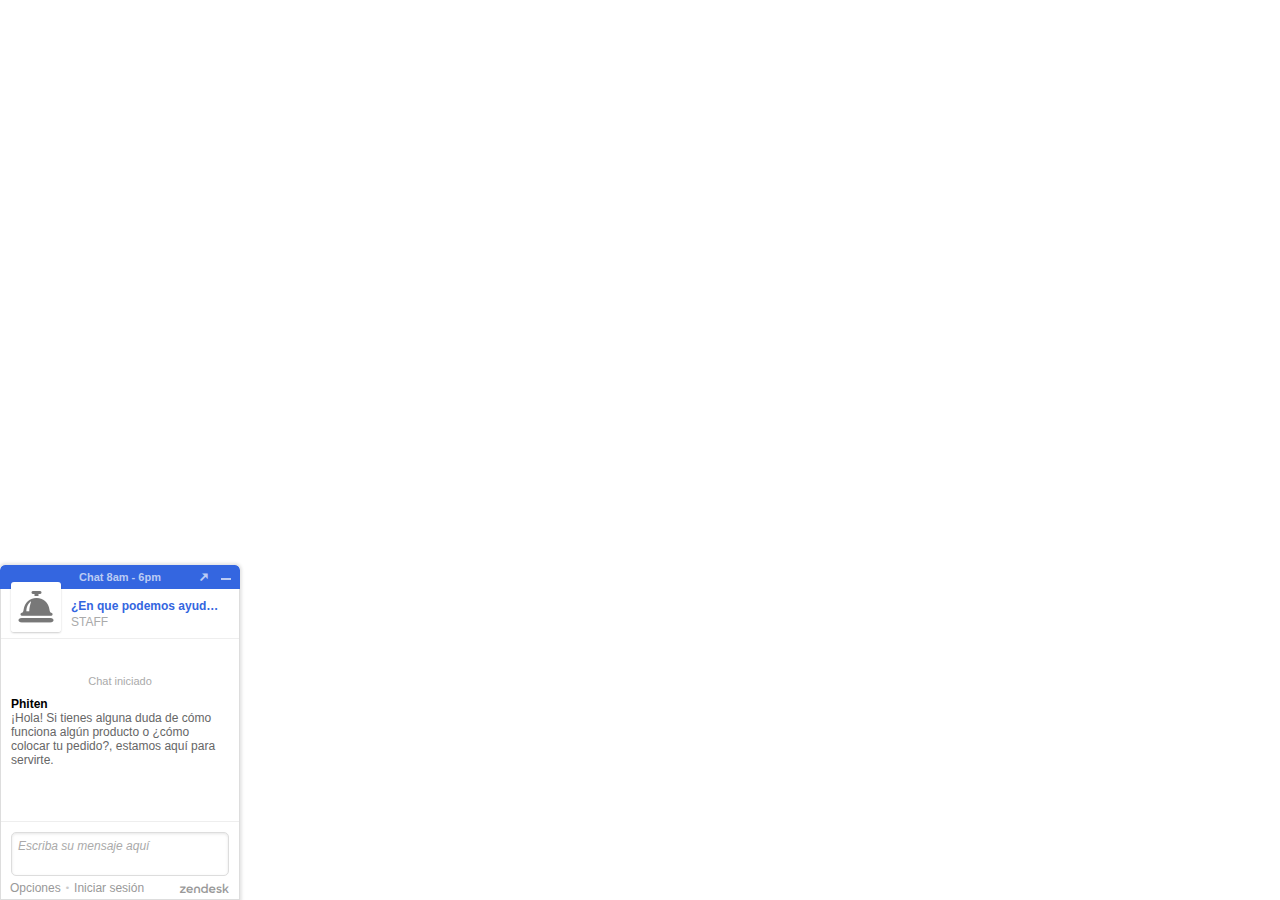
<file: index_2.html>
<!DOCTYPE html>
<html lang="es" dir="ltr" style="overflow-y: hidden;" data-scrapbook-source="https://www.phiten.com.mx/blog/post/C%C3%B3mo%20tratar%20las%20lesiones%20de%20rodilla" data-scrapbook-create="20200615140223368">
<head><meta charset="UTF-8">
<style>html,body{height:100%;width:100%;} *{border:0;padding:0;margin:0;box-sizing:border-box;-moz-box-sizing:border-box;-webkit-box-sizing:border-box}</style><style type="text/css" __jx__stylesheet_id="jcss_">


.meshim_widget_Widget {font-family:Verdana, Geneva, sans-serif;;font-family:Verdana, Geneva, sans-serif;;font-size:12px;;}
.meshim_widget_Widget textarea {font-family:Verdana, Geneva, sans-serif;;font-family:Verdana, Geneva, sans-serif;;font-size:12px;;}
.meshim_widget_Widget input {font-family:Verdana, Geneva, sans-serif;;font-family:Verdana, Geneva, sans-serif;;font-size:12px;;}
.meshim_widget_Widget button {font-family:Verdana, Geneva, sans-serif;;font-family:Verdana, Geneva, sans-serif;;font-size:12px;;}
.meshim_widget_Widget :lang(ja) * {font-weight:normal!important;font-style:normal!important;}
.meshim_widget_Widget :lang(ja) ::-webkit-input-placeholder {font-style:normal!important;}
.meshim_widget_Widget :lang(ja) :-moz-placeholder {font-style:normal!important;}
.meshim_widget_Widget :lang(ja) ::-moz-placeholder {font-style:normal!important;}
.meshim_widget_Widget :lang(ja) :-ms-input-placeholder {font-style:normal!important;}
.meshim_widget_Widget :lang(ja) .placeholder {font-style:normal!important;}
.meshim_widget_Widget :lang(ko) * {font-weight:normal!important;font-style:normal!important;}
.meshim_widget_Widget :lang(ko) ::-webkit-input-placeholder {font-style:normal!important;}
.meshim_widget_Widget :lang(ko) :-moz-placeholder {font-style:normal!important;}
.meshim_widget_Widget :lang(ko) ::-moz-placeholder {font-style:normal!important;}
.meshim_widget_Widget :lang(ko) :-ms-input-placeholder {font-style:normal!important;}
.meshim_widget_Widget :lang(ko) .placeholder {font-style:normal!important;}
.meshim_widget_Widget :lang(zh_CN) * {font-weight:normal!important;font-style:normal!important;}
.meshim_widget_Widget :lang(zh_CN) ::-webkit-input-placeholder {font-style:normal!important;}
.meshim_widget_Widget :lang(zh_CN) :-moz-placeholder {font-style:normal!important;}
.meshim_widget_Widget :lang(zh_CN) ::-moz-placeholder {font-style:normal!important;}
.meshim_widget_Widget :lang(zh_CN) :-ms-input-placeholder {font-style:normal!important;}
.meshim_widget_Widget :lang(zh_CN) .placeholder {font-style:normal!important;}
.meshim_widget_Widget :lang(zh_TW) * {font-weight:normal!important;font-style:normal!important;}
.meshim_widget_Widget :lang(zh_TW) ::-webkit-input-placeholder {font-style:normal!important;}
.meshim_widget_Widget :lang(zh_TW) :-moz-placeholder {font-style:normal!important;}
.meshim_widget_Widget :lang(zh_TW) ::-moz-placeholder {font-style:normal!important;}
.meshim_widget_Widget :lang(zh_TW) :-ms-input-placeholder {font-style:normal!important;}
.meshim_widget_Widget :lang(zh_TW) .placeholder {font-style:normal!important;}
.meshim_widget_Widget.popout {position:absolute;top:0; left:0;width:100%; height:100%;}
.meshim_widget_Widget * {-webkit-tap-highlight-color:transparent;}
.meshim_widget_Widget input:focus {outline:none;}
.meshim_widget_Widget select:focus {outline:none;}
.meshim_widget_Widget textarea:focus {outline:none;}
.meshim_widget_Widget button:focus {outline:none;}
.meshim_widget_Widget img {-ms-interpolation-mode:bicubic;}
.meshim_widget_Widget input:-moz-placeholder {opacity:1;}
.meshim_widget_Widget input::-moz-placeholder {opacity:1;}
.meshim_widget_Widget textarea:-moz-placeholder {opacity:1;}
.meshim_widget_Widget textarea::-moz-placeholder {opacity:1;}
.meshim_widget_Widget input::-moz-focus-inner {padding:0;border:0;}
.meshim_widget_Widget button::-moz-focus-inner {padding:0;border:0;}
.meshim_widget_Widget table {font-size:100%;color:inherit;border-collapse:collapse;border-spacing:0;}




.meshim_widget_components_ChatWindow {position:relative;color:#666;;}
.meshim_widget_components_ChatWindow.popout {padding:0;margin:0 auto;width:100%; height:100%;max-width:650px;background:#FFF;;}
.meshim_widget_components_ChatWindow.mobile {max-width:none;width:100%;height:auto;min-height:100%;}
.meshim_widget_components_ChatWindow.tablet {max-width:mobileMaxWidthL;;}









.meshim_widget_widgets_ViewStack {width:100%; height:100%;}




.meshim_widget_components_chatWindow_MenuStack {width:100%; height:100%;}
.meshim_widget_components_chatWindow_MenuStack {overflow:visible;}
.meshim_widget_components_chatWindow_MenuStack.popout {position:absolute;}




.meshim_widget_components_chatWindow_MainStack {width:100%; height:100%;}
.meshim_widget_components_chatWindow_MainStack {overflow:hidden;box-shadow:0px 0px 3px 2px rgba(0,0,0,0.1);;}
.meshim_widget_components_chatWindow_MainStack.ms_br {border-top-left-radius:5px;; border-top-right-radius:5px;;}
.meshim_widget_components_chatWindow_MainStack.ms_bm {border-top-left-radius:5px;; border-top-right-radius:5px;;}
.meshim_widget_components_chatWindow_MainStack.ms_bl {border-top-left-radius:5px;; border-top-right-radius:5px;;}
.meshim_widget_components_chatWindow_MainStack.ms_tr {border-bottom-left-radius:5px;; border-bottom-right-radius:5px;;}
.meshim_widget_components_chatWindow_MainStack.ms_tm {border-bottom-left-radius:5px;; border-bottom-right-radius:5px;;}
.meshim_widget_components_chatWindow_MainStack.ms_tl {border-bottom-left-radius:5px;; border-bottom-right-radius:5px;;}
.meshim_widget_components_chatWindow_MainStack.popout {margin:0 auto;max-width:650px;min-width:240px;min-height:335px;height:100%;border-radius:0;}
.meshim_widget_components_chatWindow_MainStack.mobile {min-width:0; min-height:0;max-width:none;}



.meshim_widget_widgets_Branding {display:inline-block;color:#999;;}



.meshim_widget_widgets_branding_Link {color:inherit;text-decoration:inherit;}



.meshim_widget_widgets_IconFont {font-family:zopim, "Segoe UI Symbol", "Arial Unicode MS", "Lucida Sans Unicode", sans-serif;speak:none;font-style:normal;font-weight:normal;line-height:1;-webkit-font-smoothing:antialiased;}
.meshim_widget_widgets_IconFont:focus {outline:none;}



.meshim_widget_widgets_branding_ZopimGolion {color:inherit;text-decoration:inherit;}
.meshim_widget_widgets_branding_ZopimGolion {font-size:10px;}
.meshim_widget_widgets_branding_ZopimGolion.mobile {font-size:11px;}
.meshim_widget_widgets_branding_ZopimGolion .logo {line-height:inherit;padding-top:2px;padding-right:1px;}



.meshim_widget_widgets_ChatWindowPanel {position:relative;margin:chatWindowPanelMargin;;}
.meshim_widget_widgets_ChatWindowPanel .container {position:relative;background:#FFF;;border-width:0 1px;;border-style:solid;;border-color:#DDD;;}
.meshim_widget_widgets_ChatWindowPanel .mobile_options_menu_icon {position:absolute;z-index:102;}
.meshim_widget_widgets_ChatWindowPanel .chat_window_panel_branding.hidden {display:none!important;}
.meshim_widget_widgets_ChatWindowPanel .chat_window_panel_branding {display:block;padding:5px;margin:10px 0;text-align:center;}
.meshim_widget_widgets_ChatWindowPanel .container_and_brand_wrapper {width:100%; height:100%;}
.meshim_widget_widgets_ChatWindowPanel.full_frame_layout .container {width:100%; height:100%;overfow:hidden;}
.meshim_widget_widgets_ChatWindowPanel.full_frame_layout {overflow:hidden;width:100%; height:100%;}
.meshim_widget_widgets_ChatWindowPanel.free_flow_layout .container {width:auto; height:auto;}
.meshim_widget_widgets_ChatWindowPanel.free_flow_layout {overflow:auto;width:auto; height:auto;}
.meshim_widget_widgets_ChatWindowPanel.free_flow_with_fixed_titlebar_layout .container_and_brand_wrapper {overflow:auto;-webkit-overflow-scrolling:touch;}
.meshim_widget_widgets_ChatWindowPanel.free_flow_with_fixed_titlebar_layout .container {width:auto; height:auto;}
.meshim_widget_widgets_ChatWindowPanel.free_flow_with_fixed_titlebar_layout {overflow:hidden;width:100%; height:100%;}
.meshim_widget_widgets_ChatWindowPanel.has_title_bar {padding-top:24px;;}
.meshim_widget_widgets_ChatWindowPanel.has_action_bar_at_bottom {padding-bottom:24px;;}
.meshim_widget_widgets_ChatWindowPanel.cwp_small {width:240px;;height:335px;;}
.meshim_widget_widgets_ChatWindowPanel.cwp_medium {width:290px;;height:400px;;}
.meshim_widget_widgets_ChatWindowPanel.cwp_large {width:350px;;height:450px;;}
.meshim_widget_widgets_ChatWindowPanel.cwp_full {width:100%; height:100%;}
.meshim_widget_widgets_ChatWindowPanel.cwp_mini {width:240px;;height:200px;;}
.meshim_widget_widgets_ChatWindowPanel.ltr .mobile_options_menu_icon {top:0; left:0;}
.meshim_widget_widgets_ChatWindowPanel.rtl .mobile_options_menu_icon {top:0; right:0;}



.meshim_widget_widgets_AbsolutePaddingContainer {position:relative;*overflow:visible;width:100%;height:100%;}



.meshim_widget_components_chatWindow_newChatForm_Banner .banner_table {width:100%;height:100%;table-layout:fixed;direction:ltr;color:#ffffff;;}
.meshim_widget_components_chatWindow_newChatForm_Banner .text_cell {vertical-align:middle;}
.meshim_widget_components_chatWindow_newChatForm_Banner .image_cell {vertical-align:middle;}
.meshim_widget_components_chatWindow_newChatForm_Banner .text_cell {word-wrap:break-word;white-space:pre-wrap;}
.meshim_widget_components_chatWindow_newChatForm_Banner .image_cell {width:100px;text-align:center;}
.meshim_widget_components_chatWindow_newChatForm_Banner .banner_image {vertical-align:top;border:none;}
.meshim_widget_components_chatWindow_newChatForm_Banner .banner_icon {display:inline-block;font-size:90px;margin-top:10px;}
.meshim_widget_components_chatWindow_newChatForm_Banner.image_right .text_cell {padding-right:3px;}
.meshim_widget_components_chatWindow_newChatForm_Banner.image_right .banner_image {max-width:100px;max-height:100px;}
.meshim_widget_components_chatWindow_newChatForm_Banner.image_left .text_cell {padding-left:3px;}
.meshim_widget_components_chatWindow_newChatForm_Banner.image_left .banner_image {max-width:100px;max-height:100px;}
.meshim_widget_components_chatWindow_newChatForm_Banner.image_only .text_cell {display:none;}
.meshim_widget_components_chatWindow_newChatForm_Banner.image_only .banner_image {max-width:100%;}
.meshim_widget_components_chatWindow_newChatForm_Banner.text_only .text_cell {font-size:26px;text-align:center;width:100%;}
.meshim_widget_components_chatWindow_newChatForm_Banner.text_only .image_cell {display:none;}



.meshim_widget_components_chatWindow_newChatForm_Branding:focus {outline:none;}
.meshim_widget_components_chatWindow_newChatForm_Branding {display:inline-block;line-height:1.3;letter-spacing:1px;font-size:9px;}




.meshim_widget_widgets_TextField {display:block;-webkit-appearance:none;*overflow:visible;width:100%;color:#666;;background:#FFF;;padding:6px;;border-width:1px;;border-style:solid;;border-color:#DDD;;border-radius:5px;;box-shadow:inputShadow;;}
.meshim_widget_widgets_TextField:focus {color:inputFocusColor;;background:inputFocusBg;;border-color:#3466e0;;box-shadow:inputFocusShadow;;outline:none;}
.meshim_widget_widgets_TextField.focus {color:inputFocusColor;;background:inputFocusBg;;border-color:#3466e0;;box-shadow:inputFocusShadow;;outline:none;}
.meshim_widget_widgets_TextField::-webkit-input-placeholder {color:#AAA;;font-style:italic;;}
.meshim_widget_widgets_TextField:-moz-placeholder {color:#AAA;;font-style:italic;;}
.meshim_widget_widgets_TextField::-moz-placeholder {color:#AAA;;font-style:italic;;}
.meshim_widget_widgets_TextField:-ms-input-placeholder {color:#AAA;;font-style:italic;;}
.meshim_widget_widgets_TextField.placeholder {color:#AAA;;font-style:italic;;}
.meshim_widget_widgets_TextField.invalid {color:inputInvalidColor;;background:inputInvalidBg;;border-color:#CC0000;;box-shadow:inputInvalidShadow;;}
.meshim_widget_widgets_TextField.invalid.mobile {padding-right:30px;}
.meshim_widget_widgets_TextField.invalid.rtl.mobile {padding-right:6px;;padding-left:30px;}
.meshim_widget_widgets_TextField.unstyled {border:none;background:transparent;box-shadow:none;}
.meshim_widget_widgets_TextField.standalone {margin-top:10px;margin-bottom:5px;}





.meshim_widget_components_chatWindow_newChatForm_TextField {display:block;-webkit-appearance:none;*overflow:visible;width:100%;color:#666;;background:#FFF;;padding:6px;;border-width:1px;;border-style:solid;;border-color:#DDD;;border-radius:5px;;box-shadow:inputShadow;;}
.meshim_widget_components_chatWindow_newChatForm_TextField:focus {color:inputFocusColor;;background:inputFocusBg;;border-color:#3466e0;;box-shadow:inputFocusShadow;;outline:none;}
.meshim_widget_components_chatWindow_newChatForm_TextField.focus {color:inputFocusColor;;background:inputFocusBg;;border-color:#3466e0;;box-shadow:inputFocusShadow;;outline:none;}
.meshim_widget_components_chatWindow_newChatForm_TextField::-webkit-input-placeholder {color:#AAA;;font-style:italic;;}
.meshim_widget_components_chatWindow_newChatForm_TextField:-moz-placeholder {color:#AAA;;font-style:italic;;}
.meshim_widget_components_chatWindow_newChatForm_TextField::-moz-placeholder {color:#AAA;;font-style:italic;;}
.meshim_widget_components_chatWindow_newChatForm_TextField:-ms-input-placeholder {color:#AAA;;font-style:italic;;}
.meshim_widget_components_chatWindow_newChatForm_TextField.placeholder {color:#AAA;;font-style:italic;;}
.meshim_widget_components_chatWindow_newChatForm_TextField.invalid {color:inputInvalidColor;;background:inputInvalidBg;;border-color:#CC0000;;box-shadow:inputInvalidShadow;;}
.meshim_widget_components_chatWindow_newChatForm_TextField.invalid.mobile {padding-right:30px;}
.meshim_widget_components_chatWindow_newChatForm_TextField.invalid.rtl.mobile {padding-right:6px;;padding-left:30px;}
.meshim_widget_components_chatWindow_newChatForm_TextField.unstyled {border:none;background:transparent;box-shadow:none;}
.meshim_widget_components_chatWindow_newChatForm_TextField.standalone {margin-top:10px;margin-bottom:5px;}

.meshim_widget_components_chatWindow_newChatForm_TextField {color:badgeInputColor;;padding:10px;;border-width:badgeInputBorderWidth;;border-style:badgeInputBorderStyle;;border-color:badgeInputBorderColor;;border-radius:5px;;box-shadow:badgeInputShadow;;}
.meshim_widget_components_chatWindow_newChatForm_TextField:focus {color:badgeInputFocusColor;;background:badgeInputFocusBg;;border-color:badgeInputFocusBorderColor;;box-shadow:badgeInputFocusShadow;;}
.meshim_widget_components_chatWindow_newChatForm_TextField.focus {color:badgeInputFocusColor;;background:badgeInputFocusBg;;border-color:badgeInputFocusBorderColor;;box-shadow:badgeInputFocusShadow;;}
.meshim_widget_components_chatWindow_newChatForm_TextField::-webkit-input-placeholder {color:badgeInputPlaceholderColor;;}
.meshim_widget_components_chatWindow_newChatForm_TextField:-moz-placeholder {color:badgeInputPlaceholderColor;;}
.meshim_widget_components_chatWindow_newChatForm_TextField::-moz-placeholder {color:badgeInputPlaceholderColor;;}
.meshim_widget_components_chatWindow_newChatForm_TextField:-ms-input-placeholder {color:badgeInputPlaceholderColor;;}
.meshim_widget_components_chatWindow_newChatForm_TextField.placeholder {color:badgeInputPlaceholderColor;;}



.meshim_widget_components_chatWindow_NewChatForm {position:relative;margin:chatWindowPanelMargin;;}
.meshim_widget_components_chatWindow_NewChatForm .container {position:relative;background:#FFF;;border-width:0 1px;;border-style:solid;;border-color:#DDD;;}
.meshim_widget_components_chatWindow_NewChatForm .mobile_options_menu_icon {position:absolute;z-index:102;}
.meshim_widget_components_chatWindow_NewChatForm .chat_window_panel_branding.hidden {display:none!important;}
.meshim_widget_components_chatWindow_NewChatForm .chat_window_panel_branding {display:block;padding:5px;margin:10px 0;text-align:center;}
.meshim_widget_components_chatWindow_NewChatForm .container_and_brand_wrapper {width:100%; height:100%;}
.meshim_widget_components_chatWindow_NewChatForm.full_frame_layout .container {width:100%; height:100%;overfow:hidden;}
.meshim_widget_components_chatWindow_NewChatForm.full_frame_layout {overflow:hidden;width:100%; height:100%;}
.meshim_widget_components_chatWindow_NewChatForm.free_flow_layout .container {width:auto; height:auto;}
.meshim_widget_components_chatWindow_NewChatForm.free_flow_layout {overflow:auto;width:auto; height:auto;}
.meshim_widget_components_chatWindow_NewChatForm.free_flow_with_fixed_titlebar_layout .container_and_brand_wrapper {overflow:auto;-webkit-overflow-scrolling:touch;}
.meshim_widget_components_chatWindow_NewChatForm.free_flow_with_fixed_titlebar_layout .container {width:auto; height:auto;}
.meshim_widget_components_chatWindow_NewChatForm.free_flow_with_fixed_titlebar_layout {overflow:hidden;width:100%; height:100%;}
.meshim_widget_components_chatWindow_NewChatForm.has_title_bar {padding-top:24px;;}
.meshim_widget_components_chatWindow_NewChatForm.has_action_bar_at_bottom {padding-bottom:24px;;}
.meshim_widget_components_chatWindow_NewChatForm.cwp_small {width:240px;;height:335px;;}
.meshim_widget_components_chatWindow_NewChatForm.cwp_medium {width:290px;;height:400px;;}
.meshim_widget_components_chatWindow_NewChatForm.cwp_large {width:350px;;height:450px;;}
.meshim_widget_components_chatWindow_NewChatForm.cwp_full {width:100%; height:100%;}
.meshim_widget_components_chatWindow_NewChatForm.cwp_mini {width:240px;;height:200px;;}
.meshim_widget_components_chatWindow_NewChatForm.ltr .mobile_options_menu_icon {top:0; left:0;}
.meshim_widget_components_chatWindow_NewChatForm.rtl .mobile_options_menu_icon {top:0; right:0;}
.meshim_widget_components_chatWindow_NewChatForm .container {background:#3466e0;;border-width:0;;border-style:solid;;border-color:#DDD;;}
.meshim_widget_components_chatWindow_NewChatForm .content {width:100%;height:100%;overflow:hidden;color:#ffffff;;background:#3466e0;;border-width:0;;border-style:solid;;border-color:#DDD;;}
.meshim_widget_components_chatWindow_NewChatForm .banner.hide_branding {padding-top:10px;}
.meshim_widget_components_chatWindow_NewChatForm .banner.image_only {padding:0;}
.meshim_widget_components_chatWindow_NewChatForm .banner {width:100%;height:100%;position:relative;cursor:pointer;font-size:1.5em;padding:20px 10px 10px;}
.meshim_widget_components_chatWindow_NewChatForm .branding_container .branding {cursor:pointer;}
.meshim_widget_components_chatWindow_NewChatForm .branding_container {position:absolute;top:6px;left:0;width:100%;text-align:center;cursor:pointer;}
.meshim_widget_components_chatWindow_NewChatForm .close {position:absolute;cursor:pointer;opacity:0;transition:opacity 0.2s;top:0; right:0;padding:9px 10px 2px 2px;}
.meshim_widget_components_chatWindow_NewChatForm.rtl .close {left:6px;right:auto;padding:3px 2px 2px 4px;}
.meshim_widget_components_chatWindow_NewChatForm.hover .close {opacity:1;}
.meshim_widget_components_chatWindow_NewChatForm:hover .close {opacity:1;}
.meshim_widget_components_chatWindow_NewChatForm .send:hover {opacity:1;}
.meshim_widget_components_chatWindow_NewChatForm .send.disabled:hover {opacity:0.8;}
.meshim_widget_components_chatWindow_NewChatForm .send.disabled {cursor:default;}
.meshim_widget_components_chatWindow_NewChatForm .send {float:right;font-size:18px;;padding:5px;margin:5px;color:#3466e0;;opacity:0.8;cursor:pointer;}
.meshim_widget_components_chatWindow_NewChatForm .form {position:absolute;bottom:0; left:0;width:100%;height:36px;;}
.meshim_widget_components_chatWindow_NewChatForm .disabled_overlay {position:absolute;bottom:0; left:0;width:100%;height:36px;;}
.meshim_widget_components_chatWindow_NewChatForm .disabled_overlay {cursor:pointer;}
.meshim_widget_components_chatWindow_NewChatForm .form.disabled {opacity:0.5;}
.meshim_widget_components_chatWindow_NewChatForm .form .input_wrapper .input {width:100%;height:100%;position:relative;*width:165px;*overflow:hidden;}
.meshim_widget_components_chatWindow_NewChatForm .form .input_wrapper {display:block;overflow:hidden;*width:165px;}
.meshim_widget_components_chatWindow_NewChatForm .form .button {*width:60px;}
.meshim_widget_components_chatWindow_NewChatForm .form {overflow:hidden;*zoom:1;background:#FFF;;border-width:1px 0;;border-style:solid;;border-color:#DDD;;}
.meshim_widget_components_chatWindow_NewChatForm.ltr .form .input {padding-right:0;}
.meshim_widget_components_chatWindow_NewChatForm.ltr .form .button {float:right;}
.meshim_widget_components_chatWindow_NewChatForm.rtl .form .input {padding-left:0;}
.meshim_widget_components_chatWindow_NewChatForm.rtl .form .button {float:left;}
.meshim_widget_components_chatWindow_NewChatForm.br .content {border-top-left-radius:5px;; border-top-right-radius:5px;;}
.meshim_widget_components_chatWindow_NewChatForm.bm .content {border-top-left-radius:5px;; border-top-right-radius:5px;;}
.meshim_widget_components_chatWindow_NewChatForm.bl .content {border-top-left-radius:5px;; border-top-right-radius:5px;;}






.meshim_widget_components_chatButton_BubbleRenderer {position:relative;}
.meshim_widget_components_chatButton_BubbleRenderer .bubble_text_wrapper {position:relative;padding:10px 12px 26px;}
.meshim_widget_components_chatButton_BubbleRenderer .bubble_title {position:relative;z-index:1;font-size:14px;;font-weight:bold;color:chatBubbleTitleColor;;white-space:pre-wrap;}
.meshim_widget_components_chatButton_BubbleRenderer .bubble_text {position:relative;z-index:1;margin-top:5px;font-size:12px;font-style:italic;color:chatBubbleTextColor;;white-space:pre-wrap;}
.meshim_widget_components_chatButton_BubbleRenderer .close:hover {background:chatBubbleCloseHoverBg;;}
.meshim_widget_components_chatButton_BubbleRenderer .close {float:right;position:relative;top:-1px;left:5px;padding:6px 4px 2px;z-index:2;color:chatBubbleCloseColor;;text-shadow:chatBubbleCloseShadow;;border-radius:5px;;}
.meshim_widget_components_chatButton_BubbleRenderer.rtl .close {float:left;left:auto;right:5px;}



.meshim_widget_components_chatButton_Bubble {position:absolute;width:100%;top:0; left:0;cursor:pointer;}



.meshim_widget_widgets_Favicon .custom_icon {width:16px; height:16px;}
.meshim_widget_widgets_Favicon .default_icon.default_icon_online {line-height:20px;vertical-align:top;color:faviconOnlineColor;;}
.meshim_widget_widgets_Favicon .default_icon.default_icon_offline {line-height:18px;vertical-align:top;color:faviconOfflineColor;;}
.meshim_widget_widgets_Favicon .default_icon {font-size:16px;width:16px;display:inline-block;}
.meshim_widget_widgets_Favicon .dots_container {font-family:Arial;position:absolute;width:100%;text-align:center;font-size:20px;letter-spacing:-2px;top:-3px;left:-1px;line-height:24px;}
.meshim_widget_widgets_Favicon .dots {display:inline-block;width:12px;line-height:22px;text-align:left;color:#3466e0;;color:#185ad2;;color:faviconDotsColor;;background:transparent;}



.meshim_widget_widgets_BorderOverlay {position:absolute;top:0; left:0;width:100%; height:100%;border-radius:inherit;}



.meshim_widget_components_chatButton_ButtonBar {position:relative;padding-left:36px;;overflow:hidden;}
.meshim_widget_components_chatButton_ButtonBar.is-rtl {padding-left:0;padding-right:36px;;}
.meshim_widget_components_chatButton_ButtonBar.unread .button_text {bottom:100%;}
.meshim_widget_components_chatButton_ButtonBar .blinds {width:100%; height:100%;overflow:hidden;text-overflow:ellipsis;white-space:nowrap;}
.meshim_widget_components_chatButton_ButtonBar .favicon {position:absolute;height:100%;left:0;vertical-align:text-top;text-align:center;padding-top:8px;width:36px;;background:#185ad2;;color:#ffffff;;}
.meshim_widget_components_chatButton_ButtonBar.is-rtl .favicon {left:auto;right:0;}
.meshim_widget_components_chatButton_ButtonBar .button_text .status {font-weight:bold;;}
.meshim_widget_components_chatButton_ButtonBar .button_text {position:relative;overflow:hidden;vertical-align:text-top;width:100%;bottom:0;transition:bottom 0.3s ease-in-out;font-weight:bold;;line-height:30px;;padding-left:10px;;padding-right:10px;;}
.meshim_widget_components_chatButton_ButtonBar .border_overlay {border-width:0;;border-style:solid;;border-color:#808080;;}
.meshim_widget_components_chatButton_ButtonBar.is-rtl .button_text {padding-left:10px;;padding-right:10px;;}



.meshim_widget_components_chatButton_Button {margin:0 auto;position:absolute;bottom:0; left:0;}
.meshim_widget_components_chatButton_Button .button_bar {min-width:180px;; *width:180px;;max-width:300px;;height:30px;;color:#ffffff;;background:#3466e0;;box-shadow:chatButtonShadow;;}
.meshim_widget_components_chatButton_Button {cursor:pointer;}
.meshim_widget_components_chatButton_Button * {cursor:pointer;}




.meshim_widget_components_ChatButton {*width:100%;}
.meshim_widget_components_ChatButton.bm {margin:0 auto;}
.meshim_widget_components_ChatButton.tm {margin:0 auto;}
.meshim_widget_components_ChatButton.br .button_bar {border-top-left-radius:5px;; border-top-right-radius:5px;;}
.meshim_widget_components_ChatButton.br .favicon {border-top-left-radius:5px;;}
.meshim_widget_components_ChatButton.br .rtl .favicon {border-top-left-radius:0;border-top-right-radius:5px;;}
.meshim_widget_components_ChatButton.bm .button_bar {border-top-left-radius:5px;; border-top-right-radius:5px;;}
.meshim_widget_components_ChatButton.bm .favicon {border-top-left-radius:5px;;}
.meshim_widget_components_ChatButton.bm .rtl .favicon {border-top-left-radius:0;border-top-right-radius:5px;;}
.meshim_widget_components_ChatButton.bl .button_bar {border-top-left-radius:5px;; border-top-right-radius:5px;;}
.meshim_widget_components_ChatButton.bl .favicon {border-top-left-radius:5px;;}
.meshim_widget_components_ChatButton.bl .rtl .favicon {border-top-left-radius:0;border-top-right-radius:5px;;}
.meshim_widget_components_ChatButton.tr .button_bar {border-bottom-left-radius:5px;; border-bottom-right-radius:5px;;}
.meshim_widget_components_ChatButton.tr .favicon {border-bottom-left-radius:5px;;}
.meshim_widget_components_ChatButton.tr .rtl .favicon {border-bottom-left-radius:0;border-bottom-right-radius:5px;;}
.meshim_widget_components_ChatButton.tm .button_bar {border-bottom-left-radius:5px;; border-bottom-right-radius:5px;;}
.meshim_widget_components_ChatButton.tm .favicon {border-bottom-left-radius:5px;;}
.meshim_widget_components_ChatButton.tm .rtl .favicon {border-bottom-left-radius:0;border-bottom-right-radius:5px;;}
.meshim_widget_components_ChatButton.tl .button_bar {border-bottom-left-radius:5px;; border-bottom-right-radius:5px;;}
.meshim_widget_components_ChatButton.tl .favicon {border-bottom-left-radius:5px;;}
.meshim_widget_components_ChatButton.tl .rtl .favicon {border-bottom-left-radius:0;border-bottom-right-radius:5px;;}


.meshim_widget_widgets_titleBar_MinimizeButton {width:22px;height:22px;position:relative;overflow:hidden;}
.meshim_widget_widgets_titleBar_MinimizeButton .bar {width:10px;height:2px;margin:auto;background-color:#bbcbf4;;background-color:titleBarIconsColor;;}
.meshim_widget_widgets_titleBar_MinimizeButton .table {width:100%;height:100%;table-layout:fixed;border-spacing:0;border-collapse:collapse;}
.meshim_widget_widgets_titleBar_MinimizeButton .td {vertical-align:middle;}
.meshim_widget_widgets_titleBar_MinimizeButton .overlay {position:absolute;top:0; left:0;width:100%; height:100%;background-color:transparent;}



.meshim_widget_widgets_TitleBar.title_bar_popout {cursor:default;}
.meshim_widget_widgets_TitleBar {position:absolute;top:0; left:0;width:100%;overflow:hidden;z-index:10;height:24px;;color:#bbcbf4;;background:#3466e0;;}
.meshim_widget_widgets_TitleBar .border_overlay {border-width:0;;border-style:solid;;border-color:#DDD;;}
.meshim_widget_widgets_TitleBar .title .title_text {cursor:inherit;}
.meshim_widget_widgets_TitleBar .title .status_text {cursor:inherit;}
.meshim_widget_widgets_TitleBar .title .title_text {display:inline;display:titleBarTitleDisplay;;}
.meshim_widget_widgets_TitleBar .title .status_text {display:none;display:titleBarStatusDisplay;;}
.meshim_widget_widgets_TitleBar .title {white-space:nowrap;overflow:hidden;text-overflow:ellipsis;cursor:inherit;text-align:center;;font-size:11px;;line-height:24px;;font-weight:bold;;}
.meshim_widget_widgets_TitleBar.ltr .title {padding-left:60px;;padding-right:60px;;}
.meshim_widget_widgets_TitleBar.rtl .title {padding-left:60px;;padding-right:60px;;}
.meshim_widget_widgets_TitleBar .icons .icon_font:hover {titleBarItemHover;}
.meshim_widget_widgets_TitleBar .icons .icon_font {display:inline-block;text-align:center;padding-right:6px; padding-left:6px;line-height:24px;;}
.meshim_widget_widgets_TitleBar .icons .button_container {display:inline-block;vertical-align:middle;cursor:pointer;padding-top:2px;}
.meshim_widget_widgets_TitleBar .icons {position:absolute;cursor:default;color:titleBarIconsColor;;font-size:10px;;}
.meshim_widget_widgets_TitleBar.ltr .icons .button_container.last_child {padding-right:3px;}
.meshim_widget_widgets_TitleBar.ltr .icons {top:0; right:0;}
.meshim_widget_widgets_TitleBar.rtl .icons .button_container.last_child {padding-left:3px;}
.meshim_widget_widgets_TitleBar.rtl .icons {top:0; left:0;}
.meshim_widget_widgets_TitleBar.br {border-top-left-radius:5px;; border-top-right-radius:5px;;}
.meshim_widget_widgets_TitleBar.bm {border-top-left-radius:5px;; border-top-right-radius:5px;;}
.meshim_widget_widgets_TitleBar.bl {border-top-left-radius:5px;; border-top-right-radius:5px;;}
.meshim_widget_widgets_TitleBar.mobile .title {font-size:16px;;}
.meshim_widget_widgets_TitleBar.mobile.ltr .icons .button_container.last_child {padding:0;}
.meshim_widget_widgets_TitleBar.mobile.ltr .icons .button_container {padding:0;}
.meshim_widget_widgets_TitleBar.mobile.rtl .icons .button_container.last_child {padding:0;}
.meshim_widget_widgets_TitleBar.mobile.rtl .icons .button_container {padding:0;}
.meshim_widget_widgets_TitleBar.mobile {z-index:101;border-radius:0;}



.meshim_widget_widgets_ActionBar {position:absolute;bottom:0; left:0;overflow:hidden;z-index:10;width:100%;;height:24px;;color:#999;;background:#FFF;;padding-left:10px;; padding-right:10px;;}
.meshim_widget_widgets_ActionBar .border_overlay {border-width:0 1px 1px 1px;;border-style:solid;;border-color:#DDD;;}
.meshim_widget_widgets_ActionBar .actions {float:left;}
.meshim_widget_widgets_ActionBar .branding .icon_font {*color:#999;;*line-height:24px;;*text-decoration:none;}
.meshim_widget_widgets_ActionBar .branding:hover {color:#666;;}
.meshim_widget_widgets_ActionBar .branding {position:relative;float:right;color:#999;;line-height:24px;;}
.meshim_widget_widgets_ActionBar.rtl .actions {float:right;}
.meshim_widget_widgets_ActionBar.rtl .branding {float:left;}



.meshim_widget_widgets_Toast {color:#666;;background:rgba(255, 255, 255, 0.95);;padding:10px;;border-width:1px;;border-style:solid;;border-color:#DDD;;border-radius:5px;;box-shadow:0px 0px 3px 2px rgba(0,0,0,0.1);;}



.meshim_widget_widgets_toast_disconnected_Image .dot {margin-right:3px;}



.meshim_widget_widgets_toast_disconnected_image_Dot.dark {opacity:1;}
.meshim_widget_widgets_toast_disconnected_image_Dot {position:relative;display:inline-block;width:6px; height:6px;background:#666;;border-radius:50%;opacity:0.5;transition:all 0.3s;}



.meshim_widget_widgets_toast_Disconnected {color:#666;;background:rgba(255, 255, 255, 0.95);;padding:10px;;border-width:1px;;border-style:solid;;border-color:#DDD;;border-radius:5px;;box-shadow:0px 0px 3px 2px rgba(0,0,0,0.1);;}
.meshim_widget_widgets_toast_Disconnected.toast_disconnected {cursor:pointer;}
.meshim_widget_widgets_toast_Disconnected {text-align:center;}
.meshim_widget_widgets_toast_Disconnected .reconnecting_toast_text {display:block;margin-left:34px;font-weight:bold;text-align:left;}
.meshim_widget_widgets_toast_Disconnected .reconnecting_toast_image {float:left;margin-top:-2px;}



.meshim_widget_widgets_ChatWindowDisconnectedToast .toast {display:inline-block;max-width:80%;}
.meshim_widget_widgets_ChatWindowDisconnectedToast {position:absolute;z-index:1000;top:40px;left:0;width:100%;height:0;text-align:center;}
.meshim_widget_widgets_ChatWindowDisconnectedToast.mobile {position:fixed;top:60px;}



.meshim_widget_components_chatWindow_PreChatOfflineForm {position:relative;margin:chatWindowPanelMargin;;}
.meshim_widget_components_chatWindow_PreChatOfflineForm .container {position:relative;background:#FFF;;border-width:0 1px;;border-style:solid;;border-color:#DDD;;}
.meshim_widget_components_chatWindow_PreChatOfflineForm .mobile_options_menu_icon {position:absolute;z-index:102;}
.meshim_widget_components_chatWindow_PreChatOfflineForm .chat_window_panel_branding.hidden {display:none!important;}
.meshim_widget_components_chatWindow_PreChatOfflineForm .chat_window_panel_branding {display:block;padding:5px;margin:10px 0;text-align:center;}
.meshim_widget_components_chatWindow_PreChatOfflineForm .container_and_brand_wrapper {width:100%; height:100%;}
.meshim_widget_components_chatWindow_PreChatOfflineForm.full_frame_layout .container {width:100%; height:100%;overfow:hidden;}
.meshim_widget_components_chatWindow_PreChatOfflineForm.full_frame_layout {overflow:hidden;width:100%; height:100%;}
.meshim_widget_components_chatWindow_PreChatOfflineForm.free_flow_layout .container {width:auto; height:auto;}
.meshim_widget_components_chatWindow_PreChatOfflineForm.free_flow_layout {overflow:auto;width:auto; height:auto;}
.meshim_widget_components_chatWindow_PreChatOfflineForm.free_flow_with_fixed_titlebar_layout .container_and_brand_wrapper {overflow:auto;-webkit-overflow-scrolling:touch;}
.meshim_widget_components_chatWindow_PreChatOfflineForm.free_flow_with_fixed_titlebar_layout .container {width:auto; height:auto;}
.meshim_widget_components_chatWindow_PreChatOfflineForm.free_flow_with_fixed_titlebar_layout {overflow:hidden;width:100%; height:100%;}
.meshim_widget_components_chatWindow_PreChatOfflineForm.has_title_bar {padding-top:24px;;}
.meshim_widget_components_chatWindow_PreChatOfflineForm.has_action_bar_at_bottom {padding-bottom:24px;;}
.meshim_widget_components_chatWindow_PreChatOfflineForm.cwp_small {width:240px;;height:335px;;}
.meshim_widget_components_chatWindow_PreChatOfflineForm.cwp_medium {width:290px;;height:400px;;}
.meshim_widget_components_chatWindow_PreChatOfflineForm.cwp_large {width:350px;;height:450px;;}
.meshim_widget_components_chatWindow_PreChatOfflineForm.cwp_full {width:100%; height:100%;}
.meshim_widget_components_chatWindow_PreChatOfflineForm.cwp_mini {width:240px;;height:200px;;}
.meshim_widget_components_chatWindow_PreChatOfflineForm.ltr .mobile_options_menu_icon {top:0; left:0;}
.meshim_widget_components_chatWindow_PreChatOfflineForm.rtl .mobile_options_menu_icon {top:0; right:0;}
.meshim_widget_components_chatWindow_PreChatOfflineForm .disconnected_toast.hide {display:none;}



.meshim_widget_widgets_ChatWindowContent {position:relative;*overflow:visible;width:100%;height:100%;}
.meshim_widget_widgets_ChatWindowContent.mobile {margin:0 auto;height:auto;border:none;max-width:mobileMaxWidthS;;}
.meshim_widget_widgets_ChatWindowContent.tablet {max-width:mobileMaxWidth;;}








.meshim_widget_widgets_ScrollableFrame {position:relative;width:100%; height:100%;}
.meshim_widget_widgets_ScrollableFrame .scrollable_inner {position:relative;width:100%; height:100%;}
.meshim_widget_widgets_ScrollableFrame .scrollable_inner {overflow-x:hidden;overflow-y:auto;padding-bottom:0!important;}
.meshim_widget_widgets_ScrollableFrame .scrollable_fixed_top {position:absolute;left:0; right:0;pointer-events:none;}
.meshim_widget_widgets_ScrollableFrame .scrollable_fixed_bottom {position:absolute;left:0; right:0;pointer-events:none;}
.meshim_widget_widgets_ScrollableFrame .scrollable_fixed_top {top:0;height:5px;;background:#000;background:-o-linear-gradient(top,rgba(0,0,0,0.05),rgba(0,0,0,0));background:-moz-linear-gradient(top,rgba(0,0,0,0.05),rgba(0,0,0,0));background:-ms-linear-gradient(top,rgba(0,0,0,0.05),rgba(0,0,0,0));background:linear-gradient(top,rgba(0,0,0,0.05),rgba(0,0,0,0));background:-webkit-gradient(linear,center top,center bottom,from(rgba(0,0,0,0.05)),to(rgba(0,0,0,0)));filter:progid:DXImageTransform.Microsoft.gradient(startColorstr=#0d000000, endColorstr=#00000000);-ms-filter:progid:DXImageTransform.Microsoft.gradient(startColorstr=#0d000000, endColorstr=#00000000);;background-color:transparent;;}
.meshim_widget_widgets_ScrollableFrame .scrollable_fixed_bottom {bottom:0;height:5px;;background:#000;background:-o-linear-gradient(top,rgba(0,0,0,0),rgba(0,0,0,0.05));background:-moz-linear-gradient(top,rgba(0,0,0,0),rgba(0,0,0,0.05));background:-ms-linear-gradient(top,rgba(0,0,0,0),rgba(0,0,0,0.05));background:linear-gradient(top,rgba(0,0,0,0),rgba(0,0,0,0.05));background:-webkit-gradient(linear,center top,center bottom,from(rgba(0,0,0,0)),to(rgba(0,0,0,0.05)));filter:progid:DXImageTransform.Microsoft.gradient(startColorstr=#00000000, endColorstr=#0d000000);-ms-filter:progid:DXImageTransform.Microsoft.gradient(startColorstr=#00000000, endColorstr=#0d000000);;background-color:transparent;;}
.meshim_widget_widgets_ScrollableFrame.scroll_top .scrollable_fixed_top {display:none;}
.meshim_widget_widgets_ScrollableFrame.scroll_bottom .scrollable_fixed_bottom {display:none;}
.meshim_widget_widgets_ScrollableFrame.sf_small .scrollable_inner {padding:10px;;}
.meshim_widget_widgets_ScrollableFrame.sf_small {padding:scrollableFramePaddingSmall;;}
.meshim_widget_widgets_ScrollableFrame.sf_medium .scrollable_inner {padding:20px;;}
.meshim_widget_widgets_ScrollableFrame.sf_medium {padding:scrollableFramePaddingMedium;;}
.meshim_widget_widgets_ScrollableFrame.sf_large .scrollable_inner {padding:20px;;}
.meshim_widget_widgets_ScrollableFrame.sf_large {padding:scrollableFramePaddingLarge;;}
@media only screen and (max-width: 300px) { .meshim_widget_widgets_ScrollableFrame.popout   .scrollable_inner {padding:10px;;} }
@media only screen and (max-width: 300px) { .meshim_widget_widgets_ScrollableFrame.popout   {padding:scrollableFramePaddingSmall;;} }
@media only screen and (min-width: 300px) and (max-width: 500px) { .meshim_widget_widgets_ScrollableFrame.popout   .scrollable_inner {padding:20px;;} }
@media only screen and (min-width: 300px) and (max-width: 500px) { .meshim_widget_widgets_ScrollableFrame.popout   {padding:scrollableFramePaddingMedium;;} }
@media only screen and (min-width: 500px) { .meshim_widget_widgets_ScrollableFrame.popout   .scrollable_inner {padding:20px;;} }
@media only screen and (min-width: 500px) { .meshim_widget_widgets_ScrollableFrame.popout   {padding:scrollableFramePaddingLarge;;} }
.meshim_widget_widgets_ScrollableFrame.mobile .scrollable_inner {padding:10px;}
.meshim_widget_widgets_ScrollableFrame.mobile {border-bottom:none;}



.meshim_widget_components_chatWindow_preChatOfflineForm_PastHistoryNotice.desktop.medium {margin-bottom:5px;top:-10px;}
.meshim_widget_components_chatWindow_preChatOfflineForm_PastHistoryNotice.desktop.large {margin-bottom:5px;top:-10px;}
.meshim_widget_components_chatWindow_preChatOfflineForm_PastHistoryNotice:hover {color:#666;;}
.meshim_widget_components_chatWindow_preChatOfflineForm_PastHistoryNotice {position:relative;text-align:center;padding-bottom:10px;border-bottom:1px solid #DDD;cursor:pointer;color:#999;;margin-bottom:15px;}
.meshim_widget_components_chatWindow_preChatOfflineForm_PastHistoryNotice .clock {position:relative;display:inline;top:4px;font-size:16px;padding-right:8px;}
.meshim_widget_components_chatWindow_preChatOfflineForm_PastHistoryNotice.rtl .clock {padding-right:0;padding-left:8px;}
.meshim_widget_components_chatWindow_preChatOfflineForm_PastHistoryNotice .history_link {color:#666;;text-decoration:underline;}



.meshim_widget_widgets_form_OfflineDeflection.mobile .channel_icon {font-size:38px;padding-right:10px;}
.meshim_widget_widgets_form_OfflineDeflection .label {display:block;margin-bottom:5px;font-weight:bold;}
.meshim_widget_widgets_form_OfflineDeflection .channel_icon {display:inline-block;font-size:25px;padding-right:5px;margin-top:4px;cursor:pointer;text-decoration:none;outline:none;}
.meshim_widget_widgets_form_OfflineDeflection .channel_messenger {color:#0084FF;}
.meshim_widget_widgets_form_OfflineDeflection .channel_twitter {color:#1DA1F2;}
.meshim_widget_widgets_form_OfflineDeflection {padding-bottom:15px;}




.meshim_widget_widgets_FakeInput {display:block;-webkit-appearance:none;*overflow:visible;width:100%;color:#666;;background:#FFF;;padding:6px;;border-width:1px;;border-style:solid;;border-color:#DDD;;border-radius:5px;;box-shadow:inputShadow;;}
.meshim_widget_widgets_FakeInput:focus {color:inputFocusColor;;background:inputFocusBg;;border-color:#3466e0;;box-shadow:inputFocusShadow;;outline:none;}
.meshim_widget_widgets_FakeInput.focus {color:inputFocusColor;;background:inputFocusBg;;border-color:#3466e0;;box-shadow:inputFocusShadow;;outline:none;}
.meshim_widget_widgets_FakeInput::-webkit-input-placeholder {color:#AAA;;font-style:italic;;}
.meshim_widget_widgets_FakeInput:-moz-placeholder {color:#AAA;;font-style:italic;;}
.meshim_widget_widgets_FakeInput::-moz-placeholder {color:#AAA;;font-style:italic;;}
.meshim_widget_widgets_FakeInput:-ms-input-placeholder {color:#AAA;;font-style:italic;;}
.meshim_widget_widgets_FakeInput.placeholder {color:#AAA;;font-style:italic;;}
.meshim_widget_widgets_FakeInput.invalid {color:inputInvalidColor;;background:inputInvalidBg;;border-color:#CC0000;;box-shadow:inputInvalidShadow;;}
.meshim_widget_widgets_FakeInput.invalid.mobile {padding-right:30px;}
.meshim_widget_widgets_FakeInput.invalid.rtl.mobile {padding-right:6px;;padding-left:30px;}
.meshim_widget_widgets_FakeInput.unstyled {border:none;background:transparent;box-shadow:none;}
.meshim_widget_widgets_FakeInput.standalone {margin-top:10px;margin-bottom:5px;}




.meshim_widget_widgets_Gravatar .avatar {background:#FFF;}
.meshim_widget_widgets_Gravatar.hide_auth_type .auth_type {display:none!important;}
.meshim_widget_widgets_Gravatar {width:60px;height:60px;position:relative;overflow:hidden;border-width:0;;border-style:solid;;border-color:#DDD;;border-radius:3px;;box-shadow:avatarShadow;;}



.meshim_widget_widgets_Avatar .avatar {background:#FFF;}
.meshim_widget_widgets_Avatar.hide_auth_type .auth_type {display:none!important;}
.meshim_widget_widgets_Avatar {width:60px;height:60px;position:relative;overflow:hidden;border-width:0;;border-style:solid;;border-color:#DDD;;border-radius:3px;;box-shadow:avatarShadow;;}






.meshim_widget_widgets_iconFont_Button .icon_font {display:inline;line-height:inherit;vertical-align:middle;font-size:14px;;}
.meshim_widget_widgets_iconFont_Button {background:transparent;border:none;color:inherit;}
.meshim_widget_widgets_iconFont_Button.mobile .icon_font {position:relative;font-size:18px;;}



.meshim_widget_widgets_ErrorMessage {margin-top:5px;;margin-bottom:10px;;color:#CC0000;;font-weight:bold;;font-style:italic;;}




.meshim_widget_widgets_EmailField {display:block;-webkit-appearance:none;*overflow:visible;width:100%;color:#666;;background:#FFF;;padding:6px;;border-width:1px;;border-style:solid;;border-color:#DDD;;border-radius:5px;;box-shadow:inputShadow;;}
.meshim_widget_widgets_EmailField:focus {color:inputFocusColor;;background:inputFocusBg;;border-color:#3466e0;;box-shadow:inputFocusShadow;;outline:none;}
.meshim_widget_widgets_EmailField.focus {color:inputFocusColor;;background:inputFocusBg;;border-color:#3466e0;;box-shadow:inputFocusShadow;;outline:none;}
.meshim_widget_widgets_EmailField::-webkit-input-placeholder {color:#AAA;;font-style:italic;;}
.meshim_widget_widgets_EmailField:-moz-placeholder {color:#AAA;;font-style:italic;;}
.meshim_widget_widgets_EmailField::-moz-placeholder {color:#AAA;;font-style:italic;;}
.meshim_widget_widgets_EmailField:-ms-input-placeholder {color:#AAA;;font-style:italic;;}
.meshim_widget_widgets_EmailField.placeholder {color:#AAA;;font-style:italic;;}
.meshim_widget_widgets_EmailField.invalid {color:inputInvalidColor;;background:inputInvalidBg;;border-color:#CC0000;;box-shadow:inputInvalidShadow;;}
.meshim_widget_widgets_EmailField.invalid.mobile {padding-right:30px;}
.meshim_widget_widgets_EmailField.invalid.rtl.mobile {padding-right:6px;;padding-left:30px;}
.meshim_widget_widgets_EmailField.unstyled {border:none;background:transparent;box-shadow:none;}
.meshim_widget_widgets_EmailField.standalone {margin-top:10px;margin-bottom:5px;}





.meshim_widget_widgets_PhoneField {display:block;-webkit-appearance:none;*overflow:visible;width:100%;color:#666;;background:#FFF;;padding:6px;;border-width:1px;;border-style:solid;;border-color:#DDD;;border-radius:5px;;box-shadow:inputShadow;;}
.meshim_widget_widgets_PhoneField:focus {color:inputFocusColor;;background:inputFocusBg;;border-color:#3466e0;;box-shadow:inputFocusShadow;;outline:none;}
.meshim_widget_widgets_PhoneField.focus {color:inputFocusColor;;background:inputFocusBg;;border-color:#3466e0;;box-shadow:inputFocusShadow;;outline:none;}
.meshim_widget_widgets_PhoneField::-webkit-input-placeholder {color:#AAA;;font-style:italic;;}
.meshim_widget_widgets_PhoneField:-moz-placeholder {color:#AAA;;font-style:italic;;}
.meshim_widget_widgets_PhoneField::-moz-placeholder {color:#AAA;;font-style:italic;;}
.meshim_widget_widgets_PhoneField:-ms-input-placeholder {color:#AAA;;font-style:italic;;}
.meshim_widget_widgets_PhoneField.placeholder {color:#AAA;;font-style:italic;;}
.meshim_widget_widgets_PhoneField.invalid {color:inputInvalidColor;;background:inputInvalidBg;;border-color:#CC0000;;box-shadow:inputInvalidShadow;;}
.meshim_widget_widgets_PhoneField.invalid.mobile {padding-right:30px;}
.meshim_widget_widgets_PhoneField.invalid.rtl.mobile {padding-right:6px;;padding-left:30px;}
.meshim_widget_widgets_PhoneField.unstyled {border:none;background:transparent;box-shadow:none;}
.meshim_widget_widgets_PhoneField.standalone {margin-top:10px;margin-bottom:5px;}




.meshim_widget_widgets_form_Profile .fake_input {position:relative;overflow:hidden;transform:translateZ(0);*zoom:1;}
.meshim_widget_widgets_form_Profile .avatar {float:left;width:32px; height:32px;margin-right:5px;profileFormLoggedIn;}
.meshim_widget_widgets_form_Profile.rtl .avatar {float:right;margin-right:0;margin-left:5px;}
.meshim_widget_widgets_form_Profile .internal_placeholder {float:left;vertical-align:top;cursor:pointer;}
.meshim_widget_widgets_form_Profile.rtl .internal_placeholder {float:right;}
.meshim_widget_widgets_form_Profile .profile_divider {vertical-align:top;margin-right:5px;}
.meshim_widget_widgets_form_Profile.rtl .profile_divider {margin-right:0;margin-left:5px;}
.meshim_widget_widgets_form_Profile .internal_placeholder {line-height:18px;*line-height:18px!important;}
.meshim_widget_widgets_form_Profile .profile_divider {line-height:18px;*line-height:18px!important;}
.meshim_widget_widgets_form_Profile .edit_external .edit_external_label {vertical-align:middle;}
.meshim_widget_widgets_form_Profile .edit_external .edit_external_types .profile_form_edit_external {display:inline-block;}
.meshim_widget_widgets_form_Profile .edit_external .edit_external_types {display:inline-block;vertical-align:middle;}
.meshim_widget_widgets_form_Profile .edit_external {margin-top:5px;color:#AAA;;margin-bottom:15px;}
.meshim_widget_widgets_form_Profile.rtl .edit_external .edit_external_types .profile_form_edit_external {margin-left:0;margin-right:5px;}
.meshim_widget_widgets_form_Profile .logged_in_name {font-weight:bold;}
.meshim_widget_widgets_form_Profile .logged_in_name.buttons_pad {padding-right:40px;}
.meshim_widget_widgets_form_Profile .logged_in_name {display:block;white-space:nowrap;overflow:hidden;text-overflow:ellipsis;}
.meshim_widget_widgets_form_Profile .logged_in_email {display:block;white-space:nowrap;overflow:hidden;text-overflow:ellipsis;}
.meshim_widget_widgets_form_Profile.rtl .logged_in_name {padding-right:0;}
.meshim_widget_widgets_form_Profile.rtl .logged_in_name.buttons_pad {padding-left:40px;}
.meshim_widget_widgets_form_Profile .logged_in_actions button:hover {color:#444;;}
.meshim_widget_widgets_form_Profile .logged_in_actions button:focus {color:#444;;}
.meshim_widget_widgets_form_Profile .logged_in_actions button {margin-left:5px;}
.meshim_widget_widgets_form_Profile .logged_in_actions .divider {font-size:10px;;line-height:1.5;margin:0 5px;cursor:default;opacity:0.5;}
.meshim_widget_widgets_form_Profile .logged_in_actions {position:absolute;top:0; right:0;color:#AAA;;margin-top:5px;margin-right:5px;}
.meshim_widget_widgets_form_Profile.rtl .logged_in_actions {right:auto;left:0;}
.meshim_widget_widgets_form_Profile .floater .floater_inner .floater_inner_seriously {display:table-cell;vertical-align:middle;}
.meshim_widget_widgets_form_Profile .floater .floater_inner {display:table;}
.meshim_widget_widgets_form_Profile .floater {display:block;overflow:hidden;*position:relative!important;}
.meshim_widget_widgets_form_Profile.internal_enabled .floater {float:right;*float:right!important;}
.meshim_widget_widgets_form_Profile.rtl.internal_enabled .floater {float:left;}
.meshim_widget_widgets_form_Profile.logged_in .floater .floater_inner {table-layout:fixed;width:100%;height:32px;}
.meshim_widget_widgets_form_Profile.internal_disabled .floater .floater_inner {table-layout:fixed;width:100%;height:32px;}
.meshim_widget_widgets_form_Profile.logged_in .fake_input {background:#EEE;;border-radius:5px;;border-width:0;;border-style:formSubmittedBorderStyle;;border-color:formSubmittedBorderColor;;}
.meshim_widget_widgets_form_Profile.logged_in .floater {float:none!important;}
.meshim_widget_widgets_form_Profile .profile_form_icon {cursor:pointer;display:inline-block;margin-left:8px;height:17px; font-size:17px;line-height:21px;*padding:0!important;*margin-left:8px!important;}
.meshim_widget_widgets_form_Profile.rtl .profile_form_icon {margin-left:0;margin-right:8px;}
.meshim_widget_widgets_form_Profile .field.last-child {margin-bottom:0;}
.meshim_widget_widgets_form_Profile .field.profile_field.zero_margin {margin-bottom:0;}
.meshim_widget_widgets_form_Profile .field.profile_field {*padding:0!important;}
.meshim_widget_widgets_form_Profile .field {margin-bottom:15px;}
.meshim_widget_widgets_form_Profile .label {display:block;margin-bottom:5px;font-weight:bold;}
.meshim_widget_widgets_form_Profile.mobile .avatar {width:36px; height:36px;}
.meshim_widget_widgets_form_Profile.mobile.available_types .fake_input .internal_placeholder {line-height:25px;}
.meshim_widget_widgets_form_Profile.mobile.available_types .fake_input .profile_divider {line-height:44px;margin-right:10px;}
.meshim_widget_widgets_form_Profile.mobile.available_types .floater {position:absolute;top:0;right:-2px;height:100%;}
.meshim_widget_widgets_form_Profile.mobile.available_types .profile_form_icon .icon_font {text-align:center;}
.meshim_widget_widgets_form_Profile.mobile.available_types .profile_form_icon.google {padding-left:8px; padding-right:8px;}
.meshim_widget_widgets_form_Profile.mobile.available_types .profile_form_icon {margin-left:0; margin-right:0;width:auto;height:46px;padding:13px 12px 10px;border-width:0 0 0 1px;border-radius:0;}
.meshim_widget_widgets_form_Profile.mobile.available_types.logged_in .floater {position:relative;top:0; right:0; left:0;}
.meshim_widget_widgets_form_Profile.mobile .logged_in_name {padding-right:80px;}
.meshim_widget_widgets_form_Profile.mobile .logged_in_email {padding-right:80px;}
.meshim_widget_widgets_form_Profile.mobile .logged_in_actions button {height:100%;padding:0 5px;}
.meshim_widget_widgets_form_Profile.mobile .logged_in_actions {margin:0px;height:100%;}
.meshim_widget_widgets_form_Profile.mobile .editing .name_container input.invalid ~ .error_icon {display:block;}
.meshim_widget_widgets_form_Profile.mobile .editing .name_container {position:relative;}
.meshim_widget_widgets_form_Profile.mobile .editing .email_container input.invalid ~ .error_icon {display:block;}
.meshim_widget_widgets_form_Profile.mobile .editing .email_container {position:relative;}
.meshim_widget_widgets_form_Profile.mobile .edit_external .edit_external_types {display:block;margin-top:10px;}
.meshim_widget_widgets_form_Profile.mobile .edit_external {margin-bottom:15px;}
.meshim_widget_widgets_form_Profile.rtl.mobile .floater {right:auto;left:-2px;}
.meshim_widget_widgets_form_Profile.rtl.mobile .profile_divider {margin-right:0;margin-left:10px;}
.meshim_widget_widgets_form_Profile.rtl.mobile .logged_in_name {padding-right:0;padding-left:80px;}
.meshim_widget_widgets_form_Profile.rtl.mobile .logged_in_email {padding-right:0;padding-left:80px;}
.meshim_widget_widgets_form_Profile.rtl.mobile.available_types .profile_form_icon {border-width:0 1px 0 0;}
.meshim_widget_widgets_form_Profile.disabled .field {margin-bottom:0;}
.meshim_widget_widgets_form_Profile.disabled .fake_input {border:none;background:transparent;}
.meshim_widget_widgets_form_Profile.disabled .field_phone {display:none;}



.meshim_widget_widgets_iconFont_Auth {font-family:zopim, "Segoe UI Symbol", "Arial Unicode MS", "Lucida Sans Unicode", sans-serif;speak:none;font-style:normal;font-weight:normal;line-height:1;-webkit-font-smoothing:antialiased;}
.meshim_widget_widgets_iconFont_Auth:focus {outline:none;}
.meshim_widget_widgets_iconFont_Auth.facebook {color:#3B5998;;}
.meshim_widget_widgets_iconFont_Auth.twitter {color:#00ACEE;;}
.meshim_widget_widgets_iconFont_Auth.hoverable:hover.facebook {color:#637BAD;;}
.meshim_widget_widgets_iconFont_Auth.hoverable:hover.twitter {color:#7EB2D4;;}
.meshim_widget_widgets_iconFont_Auth.hoverable:hover.google {opacity:0.8;}
.meshim_widget_widgets_iconFont_Auth.hoverable:focus.facebook {color:#637BAD;;}
.meshim_widget_widgets_iconFont_Auth.hoverable:focus.twitter {color:#7EB2D4;;}
.meshim_widget_widgets_iconFont_Auth.hoverable:focus.google {opacity:0.8;}
.meshim_widget_widgets_iconFont_Auth.hoverable:active.facebook {color:#637BAD;;}
.meshim_widget_widgets_iconFont_Auth.hoverable:active.twitter {color:#7EB2D4;;}
.meshim_widget_widgets_iconFont_Auth.hoverable:active.google {opacity:0.8;}



.meshim_widget_widgets_gravatar_GravatarImage {position:relative;}
.meshim_widget_widgets_gravatar_GravatarImage .img {width:100%; height:100%;}
.meshim_widget_widgets_gravatar_GravatarImage .auth_type.facebook {color:#3B5998;;}
.meshim_widget_widgets_gravatar_GravatarImage .auth_type.twitter {color:#00ACEE;;}
.meshim_widget_widgets_gravatar_GravatarImage .auth_type.google {font-size:9px;padding-top:3px;padding-right:1px;padding-left:1px;}
.meshim_widget_widgets_gravatar_GravatarImage .auth_type {position:absolute;bottom:0; left:0;background:#FFF;font-size:12px; width:12px; height:12px;line-height:16px;overflow:hidden;border-radius:2px;}



.meshim_widget_widgets_gravatar_GravatarOne .avatar {width:100%;height:100%;border:0px none;}
.meshim_widget_widgets_gravatar_GravatarOne {position:relative;width:100%;height:100%;}



.meshim_widget_widgets_iconFont_Google2019 *:not(.hide) {position:absolute;}
.meshim_widget_widgets_iconFont_Google2019 {position:relative;}
.meshim_widget_widgets_iconFont_Google2019 .blue {color:#4285f4;}
.meshim_widget_widgets_iconFont_Google2019 .green {color:#34A853;}
.meshim_widget_widgets_iconFont_Google2019 .yellow {color:#FBBC05;}
.meshim_widget_widgets_iconFont_Google2019 .red {color:#EA4335;}
.meshim_widget_widgets_iconFont_Google2019 .hide {visibility:hidden;}



.meshim_widget_widgets_Form {*zoom:1;}
.meshim_widget_widgets_Form .input_text {width:100%;}
.meshim_widget_widgets_Form .input_email {width:100%;}
.meshim_widget_widgets_Form textarea {width:100%;}
.meshim_widget_widgets_Form select {width:100%;}
.meshim_widget_widgets_Form .label {display:block;}
.meshim_widget_widgets_Form .error_message {display:block;}
.meshim_widget_widgets_Form .option_label {display:block;}
.meshim_widget_widgets_Form .input_checkbox {display:inline-block;float:left;clear:both;}
.meshim_widget_widgets_Form .input_input_radio {display:inline-block;float:left;clear:both;}
.meshim_widget_widgets_Form .input_input_checkbox {display:inline-block;float:left;clear:both;}
.meshim_widget_widgets_Form .field.field_radio .input input {width:16px; height:16px;}
.meshim_widget_widgets_Form .field.field_radio .input label {padding-left:20px;line-height:16px;}
.meshim_widget_widgets_Form .field.field_radio .input label.disabled {color:#ccc;inputDisabled;}
.meshim_widget_widgets_Form .field.field_department .input input {width:16px; height:16px;}
.meshim_widget_widgets_Form .field.field_department .input label {padding-left:20px;line-height:16px;}
.meshim_widget_widgets_Form .field.field_department .input label.disabled {color:#ccc;inputDisabled;}
.meshim_widget_widgets_Form .field.field_checkbox input {width:16px; height:16px;}
.meshim_widget_widgets_Form .field.field_checkbox label {padding-left:20px;line-height:15px;}
.meshim_widget_widgets_Form .field.field_checkbox_multiple .input input {width:16px; height:16px;}
.meshim_widget_widgets_Form .field.field_checkbox_multiple .input label {padding-left:20px;line-height:15px;}
.meshim_widget_widgets_Form .field {margin-bottom:15px;}
.meshim_widget_widgets_Form .label {margin-bottom:5px;font-weight:bold;}
.meshim_widget_widgets_Form textarea {min-height:70px; *height:70px;resize:vertical;}
.meshim_widget_widgets_Form .option_label:last-child {margin-bottom:0;}
.meshim_widget_widgets_Form .option_label {margin-bottom:5px;}
.meshim_widget_widgets_Form .error_message {padding-bottom:5px;}
.meshim_widget_widgets_Form.read_only .field_radio .input_input_radio {display:none;}
.meshim_widget_widgets_Form.read_only .field_radio .input_input_checkbox {display:none;}
.meshim_widget_widgets_Form.read_only .field_checkbox_multiple .input_input_radio {display:none;}
.meshim_widget_widgets_Form.read_only .field_checkbox_multiple .input_input_checkbox {display:none;}
.meshim_widget_widgets_Form.read_only textarea {overflow:hidden;}
.meshim_widget_widgets_Form.read_only .input_checkbox_multiple label:after {content:',';}
.meshim_widget_widgets_Form.read_only .input_checkbox_multiple label.last-checked:after {content:none;}
.meshim_widget_widgets_Form.read_only .input_checkbox_multiple label.last-checked {margin-right:0;}
.meshim_widget_widgets_Form.read_only .input_checkbox_multiple label {display:inline;margin-right:0.5em;}
.meshim_widget_widgets_Form.read_only .field {padding:6px;margin-bottom:0;}
.meshim_widget_widgets_Form.read_only .input_text {border:none;padding:0;resize:none;background:transparent;}
.meshim_widget_widgets_Form.read_only .input_email {border:none;padding:0;resize:none;background:transparent;}
.meshim_widget_widgets_Form.read_only textarea {border:none;padding:0;resize:none;background:transparent;}
.meshim_widget_widgets_Form.read_only .fake_input {border:none;padding:0;resize:none;background:transparent;}
.meshim_widget_widgets_Form.read_only select {padding:0;border:none;height:auto;background:transparent;}
.meshim_widget_widgets_Form.read_only .option_label {margin-bottom:0;padding-left:0!important;}
.meshim_widget_widgets_Form.read_only .label {display:none;}
.meshim_widget_widgets_Form.read_only button {position:relative;background:transparent;}



.meshim_widget_widgets_Bottom.bottom_padding_bottom {padding-bottom:10px;;height:50px;;}
.meshim_widget_widgets_Bottom.bottom_small {padding-left:10px; padding-right:10px;}
.meshim_widget_widgets_Bottom.bottom_medium {padding-left:20px; padding-right:20px;}
.meshim_widget_widgets_Bottom.bottom_large {padding-left:50px; padding-right:50px;}
.meshim_widget_widgets_Bottom {position:absolute;bottom:0; left:0;width:100%;text-align:center;*overflow:hidden;padding-top:10px;;padding-bottom:0;height:40px;;border-width:1px 0 0;;border-style:solid;;border-color:#EEE;;}
.meshim_widget_widgets_Bottom.note {height:auto;font-size:10px;;padding:10px;;border-width:0;;border-style:solid;;border-color:#DDD;;}
.meshim_widget_widgets_Bottom.padding_bottom {height:50px;;}
.meshim_widget_widgets_Bottom.mobile {position:relative;padding:10px;;height:auto;}





.meshim_widget_widgets_ConnAwareSubmit:hover {color:buttonHoverColor;;background:#527af7;;border-color:buttonHoverBorderColor;;box-shadow:buttonHoverShadow;;}
.meshim_widget_widgets_ConnAwareSubmit:focus {color:buttonHoverColor;;background:#527af7;;border-color:buttonHoverBorderColor;;box-shadow:buttonHoverShadow;;}
.meshim_widget_widgets_ConnAwareSubmit:active {color:buttonActiveColor;;background:buttonActiveBg;;border-color:buttonActiveBorderColor;;box-shadow:buttonActiveShadow;;}
.meshim_widget_widgets_ConnAwareSubmit {-webkit-appearance:none;width:48%;overflow:hidden;text-overflow:ellipsis;white-space:nowrap;color:#ffffff;;background:#3466e0;;padding-top:6px;; padding-bottom:6px;;padding-left:3px;; padding-right:3px;;border-width:1px;;border-style:solid;;border-color:#004ec4;;border-radius:3px;;box-shadow:0px 1px 2px rgba(0,0,0,0.1), inset 0px 1px 0px rgba(255,255,255,0.25);;font-weight:bold;;word-wrap:normal;*overflow:visible;cursor:pointer;}
.meshim_widget_widgets_ConnAwareSubmit.secondary:hover {color:buttonSecHoverColor;;background:#7e9bff;;border-color:buttonSecHoverBorderColor;;box-shadow:buttonSecHoverShadow;;}
.meshim_widget_widgets_ConnAwareSubmit.secondary:focus {color:buttonSecHoverColor;;background:#7e9bff;;border-color:buttonSecHoverBorderColor;;box-shadow:buttonSecHoverShadow;;}
.meshim_widget_widgets_ConnAwareSubmit.secondary:active {color:buttonSecActiveColor;;background:buttonSecActiveBg;;border-color:buttonSecActiveBorderColor;;box-shadow:buttonSecActiveShadow;;}
.meshim_widget_widgets_ConnAwareSubmit.secondary {color:#ffffff;;background:#6b8bff;;border-color:#4a72e2;;box-shadow:buttonSecShadow;;}
.meshim_widget_widgets_ConnAwareSubmit.disabled:hover {color:#ffffff;;background:#3466e0;;border-color:#004ec4;;box-shadow:0px 1px 2px rgba(0,0,0,0.1), inset 0px 1px 0px rgba(255,255,255,0.25);;}
.meshim_widget_widgets_ConnAwareSubmit.disabled:focus {color:#ffffff;;background:#3466e0;;border-color:#004ec4;;box-shadow:0px 1px 2px rgba(0,0,0,0.1), inset 0px 1px 0px rgba(255,255,255,0.25);;}
.meshim_widget_widgets_ConnAwareSubmit.disabled {opacity:0.5;cursor:default;}
.meshim_widget_widgets_ConnAwareSubmit.fit {width:auto;padding-left:6px;; padding-right:6px;;}
.meshim_widget_widgets_ConnAwareSubmit.wide {width:100%;}
.meshim_widget_widgets_ConnAwareSubmit.short {padding-top:3px;; padding-bottom:3px;;}
.meshim_widget_widgets_ConnAwareSubmit.short.mobile {padding-top:6px;; padding-bottom:6px;;}
.meshim_widget_widgets_ConnAwareSubmit.short.mobile.short_mobile {padding-top:3px;; padding-bottom:3px;;}







.meshim_widget_widgets_Submit:hover {color:buttonHoverColor;;background:#527af7;;border-color:buttonHoverBorderColor;;box-shadow:buttonHoverShadow;;}
.meshim_widget_widgets_Submit:focus {color:buttonHoverColor;;background:#527af7;;border-color:buttonHoverBorderColor;;box-shadow:buttonHoverShadow;;}
.meshim_widget_widgets_Submit:active {color:buttonActiveColor;;background:buttonActiveBg;;border-color:buttonActiveBorderColor;;box-shadow:buttonActiveShadow;;}
.meshim_widget_widgets_Submit {-webkit-appearance:none;width:48%;overflow:hidden;text-overflow:ellipsis;white-space:nowrap;color:#ffffff;;background:#3466e0;;padding-top:6px;; padding-bottom:6px;;padding-left:3px;; padding-right:3px;;border-width:1px;;border-style:solid;;border-color:#004ec4;;border-radius:3px;;box-shadow:0px 1px 2px rgba(0,0,0,0.1), inset 0px 1px 0px rgba(255,255,255,0.25);;font-weight:bold;;word-wrap:normal;*overflow:visible;cursor:pointer;}
.meshim_widget_widgets_Submit.secondary:hover {color:buttonSecHoverColor;;background:#7e9bff;;border-color:buttonSecHoverBorderColor;;box-shadow:buttonSecHoverShadow;;}
.meshim_widget_widgets_Submit.secondary:focus {color:buttonSecHoverColor;;background:#7e9bff;;border-color:buttonSecHoverBorderColor;;box-shadow:buttonSecHoverShadow;;}
.meshim_widget_widgets_Submit.secondary:active {color:buttonSecActiveColor;;background:buttonSecActiveBg;;border-color:buttonSecActiveBorderColor;;box-shadow:buttonSecActiveShadow;;}
.meshim_widget_widgets_Submit.secondary {color:#ffffff;;background:#6b8bff;;border-color:#4a72e2;;box-shadow:buttonSecShadow;;}
.meshim_widget_widgets_Submit.disabled:hover {color:#ffffff;;background:#3466e0;;border-color:#004ec4;;box-shadow:0px 1px 2px rgba(0,0,0,0.1), inset 0px 1px 0px rgba(255,255,255,0.25);;}
.meshim_widget_widgets_Submit.disabled:focus {color:#ffffff;;background:#3466e0;;border-color:#004ec4;;box-shadow:0px 1px 2px rgba(0,0,0,0.1), inset 0px 1px 0px rgba(255,255,255,0.25);;}
.meshim_widget_widgets_Submit.disabled {opacity:0.5;cursor:default;}
.meshim_widget_widgets_Submit.fit {width:auto;padding-left:6px;; padding-right:6px;;}
.meshim_widget_widgets_Submit.wide {width:100%;}
.meshim_widget_widgets_Submit.short {padding-top:3px;; padding-bottom:3px;;}
.meshim_widget_widgets_Submit.short.mobile {padding-top:6px;; padding-bottom:6px;;}
.meshim_widget_widgets_Submit.short.mobile.short_mobile {padding-top:3px;; padding-bottom:3px;;}






.meshim_widget_widgets_Button:hover {color:buttonHoverColor;;background:#527af7;;border-color:buttonHoverBorderColor;;box-shadow:buttonHoverShadow;;}
.meshim_widget_widgets_Button:focus {color:buttonHoverColor;;background:#527af7;;border-color:buttonHoverBorderColor;;box-shadow:buttonHoverShadow;;}
.meshim_widget_widgets_Button:active {color:buttonActiveColor;;background:buttonActiveBg;;border-color:buttonActiveBorderColor;;box-shadow:buttonActiveShadow;;}
.meshim_widget_widgets_Button {-webkit-appearance:none;width:48%;overflow:hidden;text-overflow:ellipsis;white-space:nowrap;color:#ffffff;;background:#3466e0;;padding-top:6px;; padding-bottom:6px;;padding-left:3px;; padding-right:3px;;border-width:1px;;border-style:solid;;border-color:#004ec4;;border-radius:3px;;box-shadow:0px 1px 2px rgba(0,0,0,0.1), inset 0px 1px 0px rgba(255,255,255,0.25);;font-weight:bold;;word-wrap:normal;*overflow:visible;cursor:pointer;}
.meshim_widget_widgets_Button.secondary:hover {color:buttonSecHoverColor;;background:#7e9bff;;border-color:buttonSecHoverBorderColor;;box-shadow:buttonSecHoverShadow;;}
.meshim_widget_widgets_Button.secondary:focus {color:buttonSecHoverColor;;background:#7e9bff;;border-color:buttonSecHoverBorderColor;;box-shadow:buttonSecHoverShadow;;}
.meshim_widget_widgets_Button.secondary:active {color:buttonSecActiveColor;;background:buttonSecActiveBg;;border-color:buttonSecActiveBorderColor;;box-shadow:buttonSecActiveShadow;;}
.meshim_widget_widgets_Button.secondary {color:#ffffff;;background:#6b8bff;;border-color:#4a72e2;;box-shadow:buttonSecShadow;;}
.meshim_widget_widgets_Button.disabled:hover {color:#ffffff;;background:#3466e0;;border-color:#004ec4;;box-shadow:0px 1px 2px rgba(0,0,0,0.1), inset 0px 1px 0px rgba(255,255,255,0.25);;}
.meshim_widget_widgets_Button.disabled:focus {color:#ffffff;;background:#3466e0;;border-color:#004ec4;;box-shadow:0px 1px 2px rgba(0,0,0,0.1), inset 0px 1px 0px rgba(255,255,255,0.25);;}
.meshim_widget_widgets_Button.disabled {opacity:0.5;cursor:default;}
.meshim_widget_widgets_Button.fit {width:auto;padding-left:6px;; padding-right:6px;;}
.meshim_widget_widgets_Button.wide {width:100%;}
.meshim_widget_widgets_Button.short {padding-top:3px;; padding-bottom:3px;;}
.meshim_widget_widgets_Button.short.mobile {padding-top:6px;; padding-bottom:6px;;}
.meshim_widget_widgets_Button.short.mobile.short_mobile {padding-top:3px;; padding-bottom:3px;;}



.meshim_widget_components_chatWindow_preChatOfflineForm_Form {position:relative;*overflow:visible;width:100%;height:100%;}
.meshim_widget_components_chatWindow_preChatOfflineForm_Form.mobile {margin:0 auto;height:auto;border:none;max-width:mobileMaxWidthS;;}
.meshim_widget_components_chatWindow_preChatOfflineForm_Form.tablet {max-width:mobileMaxWidth;;}
.meshim_widget_components_chatWindow_preChatOfflineForm_Form .greetings_message {white-space:pre-wrap;word-wrap:break-word;}
.meshim_widget_components_chatWindow_preChatOfflineForm_Form .greetings_message {margin-bottom:15px;;}
.meshim_widget_components_chatWindow_preChatOfflineForm_Form .generated_form {margin-bottom:15px;;}
.meshim_widget_components_chatWindow_preChatOfflineForm_Form .form_container {width:100%; height:100%;}
.meshim_widget_components_chatWindow_preChatOfflineForm_Form .upgrade_link {margin-top:5px;}
.meshim_widget_components_chatWindow_preChatOfflineForm_Form .link {cursor:pointer;text-decoration:underline;margin-bottom:15px;}




.meshim_widget_widgets_form_DepartmentSelect {display:block;-webkit-appearance:none;*overflow:visible;width:100%;color:#666;;background:#FFF;;padding:6px;;border-width:1px;;border-style:solid;;border-color:#DDD;;border-radius:5px;;box-shadow:inputShadow;;}
.meshim_widget_widgets_form_DepartmentSelect:focus {color:inputFocusColor;;background:inputFocusBg;;border-color:#3466e0;;box-shadow:inputFocusShadow;;outline:none;}
.meshim_widget_widgets_form_DepartmentSelect.focus {color:inputFocusColor;;background:inputFocusBg;;border-color:#3466e0;;box-shadow:inputFocusShadow;;outline:none;}
.meshim_widget_widgets_form_DepartmentSelect::-webkit-input-placeholder {color:#AAA;;font-style:italic;;}
.meshim_widget_widgets_form_DepartmentSelect:-moz-placeholder {color:#AAA;;font-style:italic;;}
.meshim_widget_widgets_form_DepartmentSelect::-moz-placeholder {color:#AAA;;font-style:italic;;}
.meshim_widget_widgets_form_DepartmentSelect:-ms-input-placeholder {color:#AAA;;font-style:italic;;}
.meshim_widget_widgets_form_DepartmentSelect.placeholder {color:#AAA;;font-style:italic;;}
.meshim_widget_widgets_form_DepartmentSelect.invalid {color:inputInvalidColor;;background:inputInvalidBg;;border-color:#CC0000;;box-shadow:inputInvalidShadow;;}
.meshim_widget_widgets_form_DepartmentSelect.invalid.mobile {padding-right:30px;}
.meshim_widget_widgets_form_DepartmentSelect.invalid.rtl.mobile {padding-right:6px;;padding-left:30px;}
.meshim_widget_widgets_form_DepartmentSelect.unstyled {border:none;background:transparent;box-shadow:none;}
.meshim_widget_widgets_form_DepartmentSelect.standalone {margin-top:10px;margin-bottom:5px;}
.meshim_widget_widgets_form_DepartmentSelect.mobile.invalid {padding-right:6px;; padding-left:6px;;}
.meshim_widget_widgets_form_DepartmentSelect.rtl.mobile.invalid {padding-right:6px;; padding-left:6px;;}
.meshim_widget_widgets_form_DepartmentSelect .select_placeholder {overflow:hidden;white-space:nowrap;text-overflow:ellipsis;}
.meshim_widget_widgets_form_DepartmentSelect .select_icon {float:right;margin-top:3px;}
.meshim_widget_widgets_form_DepartmentSelect.rtl .select_icon {float:left;}
.meshim_widget_widgets_form_DepartmentSelect.mobile .select_placeholder {line-height:26px;}
.meshim_widget_widgets_form_DepartmentSelect.mobile .select_icon {margin-top:8px;}





.meshim_widget_widgets_Select {display:block;-webkit-appearance:none;*overflow:visible;width:100%;color:#666;;background:#FFF;;padding:6px;;border-width:1px;;border-style:solid;;border-color:#DDD;;border-radius:5px;;box-shadow:inputShadow;;}
.meshim_widget_widgets_Select:focus {color:inputFocusColor;;background:inputFocusBg;;border-color:#3466e0;;box-shadow:inputFocusShadow;;outline:none;}
.meshim_widget_widgets_Select.focus {color:inputFocusColor;;background:inputFocusBg;;border-color:#3466e0;;box-shadow:inputFocusShadow;;outline:none;}
.meshim_widget_widgets_Select::-webkit-input-placeholder {color:#AAA;;font-style:italic;;}
.meshim_widget_widgets_Select:-moz-placeholder {color:#AAA;;font-style:italic;;}
.meshim_widget_widgets_Select::-moz-placeholder {color:#AAA;;font-style:italic;;}
.meshim_widget_widgets_Select:-ms-input-placeholder {color:#AAA;;font-style:italic;;}
.meshim_widget_widgets_Select.placeholder {color:#AAA;;font-style:italic;;}
.meshim_widget_widgets_Select.invalid {color:inputInvalidColor;;background:inputInvalidBg;;border-color:#CC0000;;box-shadow:inputInvalidShadow;;}
.meshim_widget_widgets_Select.invalid.mobile {padding-right:30px;}
.meshim_widget_widgets_Select.invalid.rtl.mobile {padding-right:6px;;padding-left:30px;}
.meshim_widget_widgets_Select.unstyled {border:none;background:transparent;box-shadow:none;}
.meshim_widget_widgets_Select.standalone {margin-top:10px;margin-bottom:5px;}
.meshim_widget_widgets_Select.mobile.invalid {padding-right:6px;; padding-left:6px;;}
.meshim_widget_widgets_Select.rtl.mobile.invalid {padding-right:6px;; padding-left:6px;;}
.meshim_widget_widgets_Select .select_placeholder {overflow:hidden;white-space:nowrap;text-overflow:ellipsis;}
.meshim_widget_widgets_Select .select_icon {float:right;margin-top:3px;}
.meshim_widget_widgets_Select.rtl .select_icon {float:left;}
.meshim_widget_widgets_Select.mobile .select_placeholder {line-height:26px;}
.meshim_widget_widgets_Select.mobile .select_icon {margin-top:8px;}




.meshim_widget_widgets_TextArea {display:block;-webkit-appearance:none;*overflow:visible;width:100%;color:#666;;background:#FFF;;padding:6px;;border-width:1px;;border-style:solid;;border-color:#DDD;;border-radius:5px;;box-shadow:inputShadow;;}
.meshim_widget_widgets_TextArea:focus {color:inputFocusColor;;background:inputFocusBg;;border-color:#3466e0;;box-shadow:inputFocusShadow;;outline:none;}
.meshim_widget_widgets_TextArea.focus {color:inputFocusColor;;background:inputFocusBg;;border-color:#3466e0;;box-shadow:inputFocusShadow;;outline:none;}
.meshim_widget_widgets_TextArea::-webkit-input-placeholder {color:#AAA;;font-style:italic;;}
.meshim_widget_widgets_TextArea:-moz-placeholder {color:#AAA;;font-style:italic;;}
.meshim_widget_widgets_TextArea::-moz-placeholder {color:#AAA;;font-style:italic;;}
.meshim_widget_widgets_TextArea:-ms-input-placeholder {color:#AAA;;font-style:italic;;}
.meshim_widget_widgets_TextArea.placeholder {color:#AAA;;font-style:italic;;}
.meshim_widget_widgets_TextArea.invalid {color:inputInvalidColor;;background:inputInvalidBg;;border-color:#CC0000;;box-shadow:inputInvalidShadow;;}
.meshim_widget_widgets_TextArea.invalid.mobile {padding-right:30px;}
.meshim_widget_widgets_TextArea.invalid.rtl.mobile {padding-right:6px;;padding-left:30px;}
.meshim_widget_widgets_TextArea.unstyled {border:none;background:transparent;box-shadow:none;}
.meshim_widget_widgets_TextArea.standalone {margin-top:10px;margin-bottom:5px;}




.meshim_widget_widgets_CookieLawNotice .cookie_link {text-decoration:underline;cursor:pointer;}



.meshim_widget_widgets_actionBar_DefaultActionBar {position:absolute;bottom:0; left:0;overflow:hidden;z-index:10;width:100%;;height:24px;;color:#999;;background:#FFF;;padding-left:10px;; padding-right:10px;;}
.meshim_widget_widgets_actionBar_DefaultActionBar .border_overlay {border-width:0 1px 1px 1px;;border-style:solid;;border-color:#DDD;;}
.meshim_widget_widgets_actionBar_DefaultActionBar .actions {float:left;}
.meshim_widget_widgets_actionBar_DefaultActionBar .branding .icon_font {*color:#999;;*line-height:24px;;*text-decoration:none;}
.meshim_widget_widgets_actionBar_DefaultActionBar .branding:hover {color:#666;;}
.meshim_widget_widgets_actionBar_DefaultActionBar .branding {position:relative;float:right;color:#999;;line-height:24px;;}
.meshim_widget_widgets_actionBar_DefaultActionBar.rtl .actions {float:right;}
.meshim_widget_widgets_actionBar_DefaultActionBar.rtl .branding {float:left;}
.meshim_widget_widgets_actionBar_DefaultActionBar button {position:relative;vertical-align:top;text-align:left;background:transparent; background-color:transparent;border:none;line-height:24px;;}
.meshim_widget_widgets_actionBar_DefaultActionBar button.disabled {cursor:default;color:#AAA;;}
.meshim_widget_widgets_actionBar_DefaultActionBar button {cursor:pointer;}
.meshim_widget_widgets_actionBar_DefaultActionBar button *.disabled {cursor:default;color:#AAA;;}
.meshim_widget_widgets_actionBar_DefaultActionBar button * {cursor:pointer;}
.meshim_widget_widgets_actionBar_DefaultActionBar .logged_in_name {display:inline-block;white-space:nowrap;overflow:hidden;text-overflow:ellipsis;*height:1em;*vertical-align:top;}
.meshim_widget_widgets_actionBar_DefaultActionBar .divider {display:inline-block;font-size:0.8em;line-height:24px;;margin:0 5px;cursor:default;opacity:0.5;}
.meshim_widget_widgets_actionBar_DefaultActionBar button {color:#999;;}
.meshim_widget_widgets_actionBar_DefaultActionBar .divider {color:#999;;}
.meshim_widget_widgets_actionBar_DefaultActionBar button:hover {color:#666;;}
.meshim_widget_widgets_actionBar_DefaultActionBar .cookie_law {position:relative;}
.meshim_widget_widgets_actionBar_DefaultActionBar.action_bar_small  .logged_in_name {max-width:120px; *width:120px;}
.meshim_widget_widgets_actionBar_DefaultActionBar.action_bar_medium .logged_in_name {max-width:160px; *width:160px;}
.meshim_widget_widgets_actionBar_DefaultActionBar.action_bar_large  .logged_in_name {max-width:180px; *width:180px;}



.meshim_widget_widgets_toast_NewMessagesToast.small {padding:8px;}
.meshim_widget_widgets_toast_NewMessagesToast.msgs .message {display:inline-block;}
.meshim_widget_widgets_toast_NewMessagesToast.msgs .spacer {display:inline-block;}
.meshim_widget_widgets_toast_NewMessagesToast {text-align:center;font-weight:bold;display:inline-flex;align-items:center;flex-direction:row;color:#666;;background:rgba(255, 255, 255, 0.95);;padding:10px;border-radius:16px;box-shadow:0px 2px 8px 2px rgba(0,0,0,0.1);cursor:pointer;}
.meshim_widget_widgets_toast_NewMessagesToast .message {display:none;}
.meshim_widget_widgets_toast_NewMessagesToast .spacer {display:none;width:4px;}
.meshim_widget_widgets_toast_NewMessagesToast .arrow_icon {margin-top:3px;}
.meshim_widget_widgets_toast_NewMessagesToast .arrow_container {font-size:10px;position:relative;display:inline-block;width:12px; height:12px;vertical-align:middle;color:colors.grey500;;}



.meshim_widget_components_chatWindow_chatPanel_File {color:#666;;background:rgba(255, 255, 255, 0.95);;padding:10px;;border-width:1px;;border-style:solid;;border-color:#DDD;;border-radius:5px;;box-shadow:0px 0px 3px 2px rgba(0,0,0,0.1);;}
.meshim_widget_components_chatWindow_chatPanel_File.fade_out {opacity:0;}
.meshim_widget_components_chatWindow_chatPanel_File {position:absolute;z-index:1000;top:50%;left:50%;width:160px;height:auto;margin-top:-32px;margin-left:-80px;padding:10px;text-align:center;font-weight:bold;transition:opacity 0.5s linear 2.5s;opacity:1;fileToast;}



.meshim_widget_components_chatWindow_chatPanel_ChatPanelHeader .profile_table {width:100%;}
.meshim_widget_components_chatWindow_chatPanel_ChatPanelHeader .card .avatar_cell .profile_avatar {position:absolute;bottom:0;width:50px; height:50px;border-width:chatPanelProfileCardAvatarBorderWidth;;border-style:chatPanelProfileCardAvatarBorderStyle;;border-color:chatPanelProfileCardAvatarBorderColor;;border-radius:chatPanelProfileCardAvatarRadius;;box-shadow:chatPanelProfileCardAvatarShadow;;}
.meshim_widget_components_chatWindow_chatPanel_ChatPanelHeader .card .avatar_cell {width:50px;vertical-align:bottom;}
.meshim_widget_components_chatWindow_chatPanel_ChatPanelHeader .card .content_cell .profile_name {overflow:hidden;width:100%;white-space:nowrap;}
.meshim_widget_components_chatWindow_chatPanel_ChatPanelHeader .card .content_cell .profile_title {overflow:hidden;width:100%;white-space:nowrap;}
.meshim_widget_components_chatWindow_chatPanel_ChatPanelHeader .card .content_cell {padding:0 10px;vertical-align:middle;width:100%;height:32px;}
.meshim_widget_components_chatWindow_chatPanel_ChatPanelHeader .rating_cell {width:52px;vertical-align:middle;}
.meshim_widget_components_chatWindow_chatPanel_ChatPanelHeader .cursor_pointer {cursor:pointer;}
.meshim_widget_components_chatWindow_chatPanel_ChatPanelHeader .display_none {display:none;}
.meshim_widget_components_chatWindow_chatPanel_ChatPanelHeader {height:100%;}
.meshim_widget_components_chatWindow_chatPanel_ChatPanelHeader.mobile .card .avatar_cell .profile_avatar {position:relative;width:40px; height:40px;}
.meshim_widget_components_chatWindow_chatPanel_ChatPanelHeader.mobile .card .avatar_cell {width:40px;vertical-align:middle;}
.meshim_widget_components_chatWindow_chatPanel_ChatPanelHeader.mobile .card .content_cell .profile_name {margin-top:3px;}
.meshim_widget_components_chatWindow_chatPanel_ChatPanelHeader.mobile .card .content_cell {vertical-align:middle;}
.meshim_widget_components_chatWindow_chatPanel_ChatPanelHeader.mobile .rating_cell {width:88px;}



.meshim_widget_widgets_profileCard_MemberName {white-space:inherit;overflow:hidden;text-overflow:ellipsis;font-weight:bold;line-height:1.2;padding-bottom:2px;}



.meshim_widget_widgets_profileCard_TitleHolder {white-space:inherit;overflow:hidden;text-overflow:ellipsis;padding-bottom:2px;}



.meshim_widget_widgets_ProfileCard .profile_table td {padding:0px;}
.meshim_widget_widgets_ProfileCard .profile_table {width:100%;table-layout:fixed;font-size:100%;border-spacing:0px;border-collapse:collapse;}
.meshim_widget_widgets_ProfileCard .profile_avatar {width:32px;height:32px;border-width:0;;border-style:profileCardAvatarBorderStyle;;border-color:profileCardAvatarBorderColor;;border-radius:profileCardAvatarRadius;;box-shadow:0px 1px 2px rgba(0,0,0,0.2);;}
.meshim_widget_widgets_ProfileCard .profile_name {font-weight:bold;color:#3466e0;;}
.meshim_widget_widgets_ProfileCard .profile_title {color:#AAA;;}
.meshim_widget_widgets_ProfileCard .profile_name {line-height:1.2;}
.meshim_widget_widgets_ProfileCard .profile_title {line-height:1.2;}
.meshim_widget_widgets_ProfileCard {width:100%;position:relative;}
.meshim_widget_widgets_ProfileCard.no_avatar .profile_table .avatar_cell {display:none;}
.meshim_widget_widgets_ProfileCard.no_avatar .profile_table .content_cell {padding-left:0px;}
.meshim_widget_widgets_ProfileCard.no_title_name .profile_table .content_cell {visibility:hidden;}
.meshim_widget_widgets_ProfileCard.mobile .profile_table {height:100%;}



.meshim_widget_widgets_AgentProfileCard .profile_table td {padding:0px;}
.meshim_widget_widgets_AgentProfileCard .profile_table {width:100%;table-layout:fixed;font-size:100%;border-spacing:0px;border-collapse:collapse;}
.meshim_widget_widgets_AgentProfileCard .profile_avatar {width:32px;height:32px;border-width:0;;border-style:profileCardAvatarBorderStyle;;border-color:profileCardAvatarBorderColor;;border-radius:profileCardAvatarRadius;;box-shadow:0px 1px 2px rgba(0,0,0,0.2);;}
.meshim_widget_widgets_AgentProfileCard .profile_name {font-weight:bold;color:#3466e0;;}
.meshim_widget_widgets_AgentProfileCard .profile_title {color:#AAA;;}
.meshim_widget_widgets_AgentProfileCard .profile_name {line-height:1.2;}
.meshim_widget_widgets_AgentProfileCard .profile_title {line-height:1.2;}
.meshim_widget_widgets_AgentProfileCard {width:100%;position:relative;}
.meshim_widget_widgets_AgentProfileCard.no_avatar .profile_table .avatar_cell {display:none;}
.meshim_widget_widgets_AgentProfileCard.no_avatar .profile_table .content_cell {padding-left:0px;}
.meshim_widget_widgets_AgentProfileCard.no_title_name .profile_table .content_cell {visibility:hidden;}
.meshim_widget_widgets_AgentProfileCard.mobile .profile_table {height:100%;}




 @-webkit-keyframes spinner { to {transform:rotate(360deg);} } 
 @-moz-keyframes spinner { to {transform:rotate(360deg);} } 
 @-ms-keyframes spinner { to {transform:rotate(360deg);} } 
 @-o-keyframes spinner { to {transform:rotate(360deg);} } 
 @keyframes spinner { to {transform:rotate(360deg);} } 
.meshim_widget_components_chatWindow_chatPanel_Spinner {width:16px;height:16px;margin:auto;}
.meshim_widget_components_chatWindow_chatPanel_Spinner .inner {width:100%;height:100%;border-radius:50%;border:2px solid transparent;border-top-color:#ddd;border-right-color:#ddd;animation:spinner .6s linear infinite;}






.meshim_widget_components_chatWindow_chatPanel_ChatLog {position:relative;}
.meshim_widget_components_chatWindow_chatPanel_ChatLog .visitor .chat_bubble .arrow_border {border-color:#EEE;;}
.meshim_widget_components_chatWindow_chatPanel_ChatLog .visitor .chat_bubble .arrow_background {border-color:#FBFBFB;;}
.meshim_widget_components_chatWindow_chatPanel_ChatLog .visitor .chat_bubble .image_file_border {border-color:#EEE;;}
.meshim_widget_components_chatWindow_chatPanel_ChatLog .visitor .chat_bubble .generic_file_border {border-color:#EEE;;}
.meshim_widget_components_chatWindow_chatPanel_ChatLog .visitor .chat_bubble {background:#FBFBFB;;border-width:1px;;border-style:solid;;border-color:#EEE;;}
.meshim_widget_components_chatWindow_chatPanel_ChatLog .agent .chat_bubble .arrow_border {border-color:#b2c5f3;;}
.meshim_widget_components_chatWindow_chatPanel_ChatLog .agent .chat_bubble .arrow_background {border-color:#e5ebfb;;}
.meshim_widget_components_chatWindow_chatPanel_ChatLog .agent .chat_bubble .image_file_border {border-color:#b2c5f3;;}
.meshim_widget_components_chatWindow_chatPanel_ChatLog .agent .chat_bubble .generic_file_border {border-color:#b2c5f3;;}
.meshim_widget_components_chatWindow_chatPanel_ChatLog .agent .chat_bubble {background:#e5ebfb;;border-width:1px;;border-style:solid;;border-color:#b2c5f3;;}
.meshim_widget_components_chatWindow_chatPanel_ChatLog .log_avatar {border-width:1px;;border-style:chatLogAvatarBorderStyle;;border-color:chatLogAvatarBorderColor;;border-radius:chatLogAvatarRadius;;box-shadow:chatLogAvatarShadow;;}
.meshim_widget_components_chatWindow_chatPanel_ChatLog .group_head {margin-top:10px;;}
.meshim_widget_components_chatWindow_chatPanel_ChatLog .card {margin-top:10px;;}
.meshim_widget_components_chatWindow_chatPanel_ChatLog .group_children.bubble_avatar {margin-top:10px;;}
.meshim_widget_components_chatWindow_chatPanel_ChatLog .group_children.bubble {margin-top:10px;;}
.meshim_widget_components_chatWindow_chatPanel_ChatLog a {color:inherit;}
.meshim_widget_components_chatWindow_chatPanel_ChatLog .card {margin-left:auto; margin-right:auto;}
.meshim_widget_components_chatWindow_chatPanel_ChatLog.chat_log_medium .card {max-width:220px;}
.meshim_widget_components_chatWindow_chatPanel_ChatLog.chat_log_large .card {max-width:260px;}



.meshim_widget_components_chatWindow_chatPanel_HistoryLog {position:relative;}
.meshim_widget_components_chatWindow_chatPanel_HistoryLog .visitor .chat_bubble .arrow_border {border-color:#EEE;;}
.meshim_widget_components_chatWindow_chatPanel_HistoryLog .visitor .chat_bubble .arrow_background {border-color:#FBFBFB;;}
.meshim_widget_components_chatWindow_chatPanel_HistoryLog .visitor .chat_bubble .image_file_border {border-color:#EEE;;}
.meshim_widget_components_chatWindow_chatPanel_HistoryLog .visitor .chat_bubble .generic_file_border {border-color:#EEE;;}
.meshim_widget_components_chatWindow_chatPanel_HistoryLog .visitor .chat_bubble {background:#FBFBFB;;border-width:1px;;border-style:solid;;border-color:#EEE;;}
.meshim_widget_components_chatWindow_chatPanel_HistoryLog .agent .chat_bubble .arrow_border {border-color:#b2c5f3;;}
.meshim_widget_components_chatWindow_chatPanel_HistoryLog .agent .chat_bubble .arrow_background {border-color:#e5ebfb;;}
.meshim_widget_components_chatWindow_chatPanel_HistoryLog .agent .chat_bubble .image_file_border {border-color:#b2c5f3;;}
.meshim_widget_components_chatWindow_chatPanel_HistoryLog .agent .chat_bubble .generic_file_border {border-color:#b2c5f3;;}
.meshim_widget_components_chatWindow_chatPanel_HistoryLog .agent .chat_bubble {background:#e5ebfb;;border-width:1px;;border-style:solid;;border-color:#b2c5f3;;}
.meshim_widget_components_chatWindow_chatPanel_HistoryLog .log_avatar {border-width:1px;;border-style:chatLogAvatarBorderStyle;;border-color:chatLogAvatarBorderColor;;border-radius:chatLogAvatarRadius;;box-shadow:chatLogAvatarShadow;;}
.meshim_widget_components_chatWindow_chatPanel_HistoryLog .group_head {margin-top:10px;;}
.meshim_widget_components_chatWindow_chatPanel_HistoryLog .card {margin-top:10px;;}
.meshim_widget_components_chatWindow_chatPanel_HistoryLog .group_children.bubble_avatar {margin-top:10px;;}
.meshim_widget_components_chatWindow_chatPanel_HistoryLog .group_children.bubble {margin-top:10px;;}
.meshim_widget_components_chatWindow_chatPanel_HistoryLog a {color:inherit;}
.meshim_widget_components_chatWindow_chatPanel_HistoryLog .card {margin-left:auto; margin-right:auto;}
.meshim_widget_components_chatWindow_chatPanel_HistoryLog.chat_log_medium .card {max-width:220px;}
.meshim_widget_components_chatWindow_chatPanel_HistoryLog.chat_log_large .card {max-width:260px;}








.meshim_widget_widgets_chatLogRenderer_SystemLogRenderer {font-size:11px;;color:#AAA;;background:chatLogSystemMsgBg;;border-width:0;;border-style:solid;;border-color:#DDD;;padding:chatLogSystemMsgPadding;;text-align:center;}



.meshim_widget_widgets_chatLogRenderer_TypingRenderer {font-size:11px;;color:#AAA;;background:chatLogSystemMsgBg;;border-width:0;;border-style:solid;;border-color:#DDD;;padding:chatLogSystemMsgPadding;;text-align:center;}
.meshim_widget_widgets_chatLogRenderer_TypingRenderer {width:100%;}



.meshim_widget_components_chatWindow_chatPanel_QueueMessage {font-size:11px;;color:#AAA;;background:chatLogSystemMsgBg;;border-width:0;;border-style:solid;;border-color:#DDD;;padding:chatLogSystemMsgPadding;;text-align:center;}
.meshim_widget_components_chatWindow_chatPanel_QueueMessage.hidden {display:none;}



.meshim_widget_components_chatWindow_chatPanel_ChatLogContainer {position:relative;width:100%; height:100%;}
.meshim_widget_components_chatWindow_chatPanel_ChatLogContainer .scrollable_inner {position:relative;width:100%; height:100%;}
.meshim_widget_components_chatWindow_chatPanel_ChatLogContainer .scrollable_inner {overflow-x:hidden;overflow-y:auto;padding-bottom:0!important;}
.meshim_widget_components_chatWindow_chatPanel_ChatLogContainer .scrollable_fixed_top {position:absolute;left:0; right:0;pointer-events:none;}
.meshim_widget_components_chatWindow_chatPanel_ChatLogContainer .scrollable_fixed_bottom {position:absolute;left:0; right:0;pointer-events:none;}
.meshim_widget_components_chatWindow_chatPanel_ChatLogContainer .scrollable_fixed_top {top:0;height:5px;;background:#000;background:-o-linear-gradient(top,rgba(0,0,0,0.05),rgba(0,0,0,0));background:-moz-linear-gradient(top,rgba(0,0,0,0.05),rgba(0,0,0,0));background:-ms-linear-gradient(top,rgba(0,0,0,0.05),rgba(0,0,0,0));background:linear-gradient(top,rgba(0,0,0,0.05),rgba(0,0,0,0));background:-webkit-gradient(linear,center top,center bottom,from(rgba(0,0,0,0.05)),to(rgba(0,0,0,0)));filter:progid:DXImageTransform.Microsoft.gradient(startColorstr=#0d000000, endColorstr=#00000000);-ms-filter:progid:DXImageTransform.Microsoft.gradient(startColorstr=#0d000000, endColorstr=#00000000);;background-color:transparent;;}
.meshim_widget_components_chatWindow_chatPanel_ChatLogContainer .scrollable_fixed_bottom {bottom:0;height:5px;;background:#000;background:-o-linear-gradient(top,rgba(0,0,0,0),rgba(0,0,0,0.05));background:-moz-linear-gradient(top,rgba(0,0,0,0),rgba(0,0,0,0.05));background:-ms-linear-gradient(top,rgba(0,0,0,0),rgba(0,0,0,0.05));background:linear-gradient(top,rgba(0,0,0,0),rgba(0,0,0,0.05));background:-webkit-gradient(linear,center top,center bottom,from(rgba(0,0,0,0)),to(rgba(0,0,0,0.05)));filter:progid:DXImageTransform.Microsoft.gradient(startColorstr=#00000000, endColorstr=#0d000000);-ms-filter:progid:DXImageTransform.Microsoft.gradient(startColorstr=#00000000, endColorstr=#0d000000);;background-color:transparent;;}
.meshim_widget_components_chatWindow_chatPanel_ChatLogContainer.scroll_top .scrollable_fixed_top {display:none;}
.meshim_widget_components_chatWindow_chatPanel_ChatLogContainer.scroll_bottom .scrollable_fixed_bottom {display:none;}
.meshim_widget_components_chatWindow_chatPanel_ChatLogContainer.sf_small .scrollable_inner {padding:10px;;}
.meshim_widget_components_chatWindow_chatPanel_ChatLogContainer.sf_small {padding:scrollableFramePaddingSmall;;}
.meshim_widget_components_chatWindow_chatPanel_ChatLogContainer.sf_medium .scrollable_inner {padding:20px;;}
.meshim_widget_components_chatWindow_chatPanel_ChatLogContainer.sf_medium {padding:scrollableFramePaddingMedium;;}
.meshim_widget_components_chatWindow_chatPanel_ChatLogContainer.sf_large .scrollable_inner {padding:20px;;}
.meshim_widget_components_chatWindow_chatPanel_ChatLogContainer.sf_large {padding:scrollableFramePaddingLarge;;}
@media only screen and (max-width: 300px) { .meshim_widget_components_chatWindow_chatPanel_ChatLogContainer.popout   .scrollable_inner {padding:10px;;} }
@media only screen and (max-width: 300px) { .meshim_widget_components_chatWindow_chatPanel_ChatLogContainer.popout   {padding:scrollableFramePaddingSmall;;} }
@media only screen and (min-width: 300px) and (max-width: 500px) { .meshim_widget_components_chatWindow_chatPanel_ChatLogContainer.popout   .scrollable_inner {padding:20px;;} }
@media only screen and (min-width: 300px) and (max-width: 500px) { .meshim_widget_components_chatWindow_chatPanel_ChatLogContainer.popout   {padding:scrollableFramePaddingMedium;;} }
@media only screen and (min-width: 500px) { .meshim_widget_components_chatWindow_chatPanel_ChatLogContainer.popout   .scrollable_inner {padding:20px;;} }
@media only screen and (min-width: 500px) { .meshim_widget_components_chatWindow_chatPanel_ChatLogContainer.popout   {padding:scrollableFramePaddingLarge;;} }
.meshim_widget_components_chatWindow_chatPanel_ChatLogContainer.mobile .scrollable_inner {padding:10px;}
.meshim_widget_components_chatWindow_chatPanel_ChatLogContainer.mobile {border-bottom:none;}
.meshim_widget_components_chatWindow_chatPanel_ChatLogContainer .group_head {margin-top:10px;;}
.meshim_widget_components_chatWindow_chatPanel_ChatLogContainer .chat_log_wrapper {margin:10px;;}
.meshim_widget_components_chatWindow_chatPanel_ChatLogContainer .queue_message {margin-top:10px;}
.meshim_widget_components_chatWindow_chatPanel_ChatLogContainer .large_spinner {position:fixed;margin:auto;top:0; bottom:0; left:0; right:0;}




.meshim_widget_widgets_AutoResizeTextArea {display:block;-webkit-appearance:none;*overflow:visible;width:100%;color:#666;;background:#FFF;;padding:6px;;border-width:1px;;border-style:solid;;border-color:#DDD;;border-radius:5px;;box-shadow:inputShadow;;}
.meshim_widget_widgets_AutoResizeTextArea:focus {color:inputFocusColor;;background:inputFocusBg;;border-color:#3466e0;;box-shadow:inputFocusShadow;;outline:none;}
.meshim_widget_widgets_AutoResizeTextArea.focus {color:inputFocusColor;;background:inputFocusBg;;border-color:#3466e0;;box-shadow:inputFocusShadow;;outline:none;}
.meshim_widget_widgets_AutoResizeTextArea::-webkit-input-placeholder {color:#AAA;;font-style:italic;;}
.meshim_widget_widgets_AutoResizeTextArea:-moz-placeholder {color:#AAA;;font-style:italic;;}
.meshim_widget_widgets_AutoResizeTextArea::-moz-placeholder {color:#AAA;;font-style:italic;;}
.meshim_widget_widgets_AutoResizeTextArea:-ms-input-placeholder {color:#AAA;;font-style:italic;;}
.meshim_widget_widgets_AutoResizeTextArea.placeholder {color:#AAA;;font-style:italic;;}
.meshim_widget_widgets_AutoResizeTextArea.invalid {color:inputInvalidColor;;background:inputInvalidBg;;border-color:#CC0000;;box-shadow:inputInvalidShadow;;}
.meshim_widget_widgets_AutoResizeTextArea.invalid.mobile {padding-right:30px;}
.meshim_widget_widgets_AutoResizeTextArea.invalid.rtl.mobile {padding-right:6px;;padding-left:30px;}
.meshim_widget_widgets_AutoResizeTextArea.unstyled {border:none;background:transparent;box-shadow:none;}
.meshim_widget_widgets_AutoResizeTextArea.standalone {margin-top:10px;margin-bottom:5px;}









.meshim_widget_widgets_Emoticon:focus {outline:none;}



.meshim_widget_components_chatWindow_chatPanel_ChatTextArea.dragover .fake_input {box-shadow:none;border:none;}
.meshim_widget_components_chatWindow_chatPanel_ChatTextArea.dragover .drop_label {display:block;}
.meshim_widget_components_chatWindow_chatPanel_ChatTextArea.disabled {opacity:0.5;}
.meshim_widget_components_chatWindow_chatPanel_ChatTextArea {position:relative;width:100%;padding:10px 10px 0;;height:auto;*zoom:1;border-width:1px 0 0;;border-style:solid;;border-color:#EEE;;}
.meshim_widget_components_chatWindow_chatPanel_ChatTextArea .fake_input {position:relative;overflow:visible;*zoom:1;padding:0;color:chatTextAreaInputColor;;background:chatTextAreaInputBg;;border-width:chatTextAreaInputBorderWidth;;border-style:chatTextAreaInputBorderStyle;;border-color:chatTextAreaInputBorderColor;;border-radius:chatTextAreaInputRadius;;box-shadow:inset 0px 1px 3px rgba(0,0,0,0.1);;}
.meshim_widget_components_chatWindow_chatPanel_ChatTextArea .fake_input.focus {color:chatTextAreaInputFocusColor;;background:chatTextAreaInputFocusBg;;border-color:chatTextAreaInputFocusBorderColor;;box-shadow:inset 0px 1px 3px #99b2ef;;}
.meshim_widget_components_chatWindow_chatPanel_ChatTextArea .drop_label {display:none;position:absolute;top:0; left:0;width:100%; height:100%;}
.meshim_widget_components_chatWindow_chatPanel_ChatTextArea .file_input {display:none;position:absolute;top:0; left:0;width:100%; height:100%;}
.meshim_widget_components_chatWindow_chatPanel_ChatTextArea .drop_label .container {border:none;background:transparent;}
.meshim_widget_components_chatWindow_chatPanel_ChatTextArea .drop_label {text-align:center;color:#444;;background:#EEE;;border-width:1px;;border-style:dashed;;border-color:#444;;}
.meshim_widget_components_chatWindow_chatPanel_ChatTextArea .file_input {opacity:0;}
.meshim_widget_components_chatWindow_chatPanel_ChatTextArea .toggle_picker:focus {outline:none;}
.meshim_widget_components_chatWindow_chatPanel_ChatTextArea .toggle_picker {position:absolute;top:0; right:0;cursor:pointer;font-size:18px;line-height:24px;}
.meshim_widget_components_chatWindow_chatPanel_ChatTextArea .picker {position:absolute;bottom:100%;}
.meshim_widget_components_chatWindow_chatPanel_ChatTextArea .textarea {display:block;width:100%; height:100%;resize:none;transition:height 0.1s ease-in-out;font-size:chatTextAreaInputFontSize;;min-height:42px;;max-height:64px;;padding:chatTextAreaInputPadding;;line-height:chatTextAreaInputLineHeight;;}
.meshim_widget_components_chatWindow_chatPanel_ChatTextArea .send {display:none;}
.meshim_widget_components_chatWindow_chatPanel_ChatTextArea .float_wrapper {overflow:hidden;}
.meshim_widget_components_chatWindow_chatPanel_ChatTextArea .textarea_wrapper {display:block;overflow:hidden;}
.meshim_widget_components_chatWindow_chatPanel_ChatTextArea.mobile .textarea {padding:10px;}
.meshim_widget_components_chatWindow_chatPanel_ChatTextArea.mobile .send {display:block;float:right;margin:6px;;padding:5px 10px;;}
.meshim_widget_components_chatWindow_chatPanel_ChatTextArea.mobile .toggle_picker {display:none;}
.meshim_widget_components_chatWindow_chatPanel_ChatTextArea.mobile {position:fixed;z-index:1000;padding:0;}
.meshim_widget_components_chatWindow_chatPanel_ChatTextArea.rtl.mobile .send {float:left;}



.meshim_widget_components_chatWindow_ChatPanel {position:relative;margin:chatWindowPanelMargin;;}
.meshim_widget_components_chatWindow_ChatPanel .container {position:relative;background:#FFF;;border-width:0 1px;;border-style:solid;;border-color:#DDD;;}
.meshim_widget_components_chatWindow_ChatPanel .mobile_options_menu_icon {position:absolute;z-index:102;}
.meshim_widget_components_chatWindow_ChatPanel .chat_window_panel_branding.hidden {display:none!important;}
.meshim_widget_components_chatWindow_ChatPanel .chat_window_panel_branding {display:block;padding:5px;margin:10px 0;text-align:center;}
.meshim_widget_components_chatWindow_ChatPanel .container_and_brand_wrapper {width:100%; height:100%;}
.meshim_widget_components_chatWindow_ChatPanel.full_frame_layout .container {width:100%; height:100%;overfow:hidden;}
.meshim_widget_components_chatWindow_ChatPanel.full_frame_layout {overflow:hidden;width:100%; height:100%;}
.meshim_widget_components_chatWindow_ChatPanel.free_flow_layout .container {width:auto; height:auto;}
.meshim_widget_components_chatWindow_ChatPanel.free_flow_layout {overflow:auto;width:auto; height:auto;}
.meshim_widget_components_chatWindow_ChatPanel.free_flow_with_fixed_titlebar_layout .container_and_brand_wrapper {overflow:auto;-webkit-overflow-scrolling:touch;}
.meshim_widget_components_chatWindow_ChatPanel.free_flow_with_fixed_titlebar_layout .container {width:auto; height:auto;}
.meshim_widget_components_chatWindow_ChatPanel.free_flow_with_fixed_titlebar_layout {overflow:hidden;width:100%; height:100%;}
.meshim_widget_components_chatWindow_ChatPanel.has_title_bar {padding-top:24px;;}
.meshim_widget_components_chatWindow_ChatPanel.has_action_bar_at_bottom {padding-bottom:24px;;}
.meshim_widget_components_chatWindow_ChatPanel.cwp_small {width:240px;;height:335px;;}
.meshim_widget_components_chatWindow_ChatPanel.cwp_medium {width:290px;;height:400px;;}
.meshim_widget_components_chatWindow_ChatPanel.cwp_large {width:350px;;height:450px;;}
.meshim_widget_components_chatWindow_ChatPanel.cwp_full {width:100%; height:100%;}
.meshim_widget_components_chatWindow_ChatPanel.cwp_mini {width:240px;;height:200px;;}
.meshim_widget_components_chatWindow_ChatPanel.ltr .mobile_options_menu_icon {top:0; left:0;}
.meshim_widget_components_chatWindow_ChatPanel.rtl .mobile_options_menu_icon {top:0; right:0;}
.meshim_widget_components_chatWindow_ChatPanel .chat_panel_container .served_by_container {position:absolute;top:0; left:0;width:100%;padding:10px;;height:50px;;background:chatPanelProfileCardContainerBackground;;border-width:0 0 1px;;border-style:solid;;border-color:#EEE;;}
.meshim_widget_components_chatWindow_ChatPanel .chat_panel_container .chat_text_area {position:absolute;bottom:0;left:0;width:100%;}
.meshim_widget_components_chatWindow_ChatPanel .chat_panel_container .chat_log .scrollable_inner {padding:0;}
.meshim_widget_components_chatWindow_ChatPanel .chat_panel_container {position:relative;width:100%; height:100%;z-index:20;transition:padding 0.1s ease-in-out;*overflow:visible!important;}
.meshim_widget_components_chatWindow_ChatPanel .disconnected_toast {top:25%;}
.meshim_widget_components_chatWindow_ChatPanel .new_messages_toast {transition:transform 0.1s ease-in-out;}
.meshim_widget_components_chatWindow_ChatPanel .new_messages_toast_container {text-align:center;width:100%;height:0;position:absolute;z-index:99;bottom:101px;}
.meshim_widget_components_chatWindow_ChatPanel .scroll_top_btn .scroll_top_icon {line-height:44px;text-align:center;font-size:16px;}
.meshim_widget_components_chatWindow_ChatPanel .scroll_top_btn {position:fixed;top:20px;left:50%;width:60px;height:40px;margin-left:-30px;padding:0px;z-index:1000;display:none;}
.meshim_widget_components_chatWindow_ChatPanel.mobile .served_by_container {position:relative;padding:10px;height:auto;}
.meshim_widget_components_chatWindow_ChatPanel.mobile .chat_panel_container .chat_log {margin-bottom:30px;}
.meshim_widget_components_chatWindow_ChatPanel.mobile .chat_panel_branding {display:block;position:absolute;padding:5px;bottom:45px;margin:0;z-index:30;}
.meshim_widget_components_chatWindow_ChatPanel.mobile .disconnected_toast {top:60px;}
.meshim_widget_components_chatWindow_ChatPanel.mobile.ltr .chat_panel_branding {left:10px;}
.meshim_widget_components_chatWindow_ChatPanel.mobile.rtl .chat_panel_branding {right:10px;}


.meshim_widget_widgets_ChatLogRenderer {position:relative;clear:both;width:100%;}






.meshim_widget_widgets_chatLogRenderer_ChatName.cursor_pointer .text_name {cursor:pointer;}
.meshim_widget_widgets_chatLogRenderer_ChatName.cursor_pointer .chat_name {cursor:pointer;}
.meshim_widget_widgets_chatLogRenderer_ChatName .text_name {word-wrap:break-word;}



.meshim_widget_widgets_chatLogRenderer_ChatMessage {display:inline;}



.meshim_widget_widgets_chatLogRenderer_ResendChatMessage .resend {text-decoration:underline;}
.meshim_widget_widgets_chatLogRenderer_ResendChatMessage .icon_font {position:relative;top:2px;margin-right:3px;}
.meshim_widget_widgets_chatLogRenderer_ResendChatMessage {color:#CC0000;;display:inline-block;*display:inline;*zoom:1;cursor:pointer;}
.meshim_widget_widgets_chatLogRenderer_ResendChatMessage .icon_font {color:#CC0000;;display:inline-block;*display:inline;*zoom:1;cursor:pointer;}
.meshim_widget_widgets_chatLogRenderer_ResendChatMessage .resend {color:#CC0000;;display:inline-block;*display:inline;*zoom:1;cursor:pointer;}







.meshim_widget_widgets_chatLogRenderer_TranslationSwitch {cursor:pointer;display:inline-block;text-decoration:underline;color:#999;;}



.meshim_widget_widgets_chatLogRenderer_ChatFile {width:100%;}
.meshim_widget_widgets_chatLogRenderer_ChatFile .paperclip {display:inline-block;font-size:14px;;transform:rotate(45deg);position:relative;bottom:-2px;}
.meshim_widget_widgets_chatLogRenderer_ChatFile .space_between {width:5px;display:inline-block;}
.meshim_widget_widgets_chatLogRenderer_ChatFile .progress_text {font-size:11px;;color:#AAA;;font-style:italic;}
.meshim_widget_widgets_chatLogRenderer_ChatFile .progress_container .progress_bar {position:absolute;top:0px;left:0px;height:100%;}
.meshim_widget_widgets_chatLogRenderer_ChatFile .progress_container {position:relative;height:8px;margin-top:3px;border-radius:5px;background:#3466e0;;overflow:hidden;}
.meshim_widget_widgets_chatLogRenderer_ChatFile .file_details_container {overflow:hidden;margin-top:5px;}
.meshim_widget_widgets_chatLogRenderer_ChatFile .file_deleted {font-style:italic;}
.meshim_widget_widgets_chatLogRenderer_ChatFile .file_status.fail {color:#CC0000;;}
.meshim_widget_widgets_chatLogRenderer_ChatFile .file_status {margin-top:5px;text-align:center;font-size:11px;;color:#AAA;;}



.meshim_widget_widgets_chatLogRenderer_BasicRenderer .chat_name {font-weight:bold;chatLogName;}
.meshim_widget_widgets_chatLogRenderer_BasicRenderer.visitor .chat_name {color:#000;;}
.meshim_widget_widgets_chatLogRenderer_BasicRenderer.agent .chat_name {color:#000;;}
.meshim_widget_widgets_chatLogRenderer_BasicRenderer .chat_msg_holder .chat_msg {chatLogMsg;}
.meshim_widget_widgets_chatLogRenderer_BasicRenderer .chat_msg_holder .resend_chat_msg {margin-left:6px;}
.meshim_widget_widgets_chatLogRenderer_BasicRenderer .chat_msg_holder {white-space:pre-wrap;word-wrap:break-word;display:inline;}
.meshim_widget_widgets_chatLogRenderer_BasicRenderer .chat_option input {margin:2px 5px;}
.meshim_widget_widgets_chatLogRenderer_BasicRenderer .chat_option {word-break:break-all;}
.meshim_widget_widgets_chatLogRenderer_BasicRenderer .chat_file {margin-top:5px; margin-bottom:5px;chatLogFile;}
.meshim_widget_widgets_chatLogRenderer_BasicRenderer {margin-top:10px;}
.meshim_widget_widgets_chatLogRenderer_BasicRenderer.group_children .chat_name {display:none;}
.meshim_widget_widgets_chatLogRenderer_BasicRenderer.group_children {margin-top:0px;}</style><style class="meshim_widget_widgets_fontLoader_ZopimFont" __jx__id="___$_8" type="text/css">@font-face{font-family:'zopim';src:url("ab3db6df4826494879f308f9f4b97c2badf4cb96" )format('woff'),url("zopim.ttf")format('truetype'),url("zopim.svg")format('svg');font-weight:normal;font-style:normal;}</style>
</head>
<body style="position: relative; overflow: hidden;"><div class="jx_ui_Widget" __jx__id="___$_5" style="position: absolute; top: 0px; right: 0px; bottom: 0px; left: 0px; overflow: hidden; border: 0px; padding: 0px; background: transparent;"><div class="jx_ui_FullFrame meshim_widget_Widget" __jx__id="___$_6" style="top: 0px; bottom: 0px; left: 0px; right: 0px; overflow: hidden; position: absolute;"><div class="jx_ui_Widget meshim_widget_components_ChatWindow bl small" __jx__id="___$_7" style="display: inline-block; position: absolute; bottom: 0px; left: 0px;"><div class="meshim_widget_components_chatWindow_MenuStack" __jx__id="___$_9 ___$_9"></div><div class="main_stack meshim_widget_components_chatWindow_MainStack desktop ms_bl" __jx__id="___$_10 ___$_10"><div class="meshim_widget_components_chatWindow_NewChatForm ltr full_frame_layout cwp_mini mini bl stack_child_mini     stack_child_no_menu force_dock" __jx__id="___$_11 ___$_11 ___$_11" name="new_chat_form" style="display: none;"><div class="container_and_brand_wrapper jx_ui_Widget" __jx__id="___$_11__container_and_brand_wrapper"><div class="container jx_ui_Widget" __jx__id="___$_11__$$defaultplacement$$"><div class="meshim_widget_widgets_AbsolutePaddingContainer" __jx__id="___$_14 ___$_14" style="padding-bottom: 36px;"><div class="content jx_ui_Widget" __jx__id="___$_11__content"><div class="meshim_widget_components_chatWindow_newChatForm_Banner text_only banner" __jx__id="___$_11__banner ___$_11__banner"><table class="jx_ui_html_table banner_table" __jx__id="___$_15"><tbody class="jx_ui_html_tbody" __jx__id="___$_16"><tr class="jx_ui_html_tr" __jx__id="___$_11__banner__tr"><td class="jx_ui_html_td text_cell" __jx__id="___$_11__banner__text_cell"><div class="jx_ui_Widget" __jx__id="___$_11__banner__text">¡Gracias por tu visita!</div></td><td class="jx_ui_html_td image_cell" __jx__id="___$_11__banner__image_cell"><img class="banner_image jx_ui_html_img" __jx__id="___$_11__banner__image" style="display: none;"><div class="meshim_widget_widgets_IconFont icon_font banner_icon" __jx__id="___$_11__banner__icon ___$_11__banner__icon" style="user-select: none;"></div></td></tr></tbody></table></div><div class="branding_container jx_ui_Widget" __jx__id="___$_17"><div class="meshim_widget_components_chatWindow_newChatForm_Branding branding" __jx__id="___$_18 ___$_18" style="user-select: none;"><div class="meshim_widget_widgets_IconFont icon_font" __jx__id="___$_19 ___$_19" style="user-select: none;"></div></div></div><div class="meshim_widget_widgets_IconFont icon_font close" __jx__id="___$_11__close ___$_11__close" title="Minimizar" style="user-select: none;">−</div></div><form class="form jx_ui_Form" novalidate="" method="post" __jx__id="___$_11__form"><div class="meshim_widget_widgets_IconFont icon_font send" __jx__id="___$_11__submit ___$_11__submit" title="Enviar" style="user-select: none;">»</div><div class="jx_ui_Widget input_wrapper" __jx__id="___$_20"><input class="unstyled meshim_widget_components_chatWindow_newChatForm_TextField placeholder desktop ltr input" type="text" __jx__id="___$_11__input ___$_11__input" id="___$_11__input" autocomplete="off" placeholder="Escribir mensaje aquí" tabindex="10" value=""></div></form><div class="jx_ui_Widget disabled_overlay" __jx__id="___$_11__disabled_overlay" style="display: none;"></div></div></div><div class="meshim_widget_widgets_Branding chat_window_panel_branding" __jx__id="___$_11__branding ___$_11__branding" style="display: none;"><a target="_blank" class="meshim_widget_widgets_branding_ZopimGolion desktop" __jx__id="___$_12 ___$_12 ___$_12" href="https://www.zendesk.es/chat/live-chat-widget/?iref=xG8tTqG2k4yHgAXbQ2uf9qmzNchxWSgQ&amp;lang=es&amp;utm_campaign=poweredbyzendesk&amp;utm_medium=chatwidget&amp;utm_source=www.phiten.com.mx&amp;utm_term=xG8tTqG2k4yHgAXbQ2uf9qmzNchxWSgQ" title="Tecnología de Zendesk Chat"><div class="meshim_widget_widgets_IconFont icon_font logo" __jx__id="___$_13 ___$_13" style="user-select: none;"></div></a></div></div></div><div class="meshim_widget_components_chatWindow_PreChatOfflineForm ltr cwp_small full_frame_layout has_title_bar has_action_bar_at_bottom desktop stack_child_standard stack_child_no_menu" __jx__id="___$_37 ___$_37 ___$_37" name="pre_chat_offline_form" style="display: none;"><div class="container_and_brand_wrapper jx_ui_Widget" __jx__id="___$_37__container_and_brand_wrapper"><div class="container jx_ui_Widget" __jx__id="___$_37__$$defaultplacement$$"><div class="meshim_widget_widgets_ChatWindowDisconnectedToast desktop disconnected_toast" __jx__id="___$_37__disconnected_toast ___$_37__disconnected_toast"><div class="meshim_widget_widgets_toast_Disconnected toast" __jx__id="___$_53 ___$_53 ___$_53" style="user-select: none; display: none;"><div class="meshim_widget_widgets_toast_disconnected_Image reconnecting_toast_image" __jx__id="___$_53__img ___$_53__img"><div class="meshim_widget_widgets_toast_disconnected_image_Dot dot" __jx__id="___$_54 ___$_54"></div><div class="meshim_widget_widgets_toast_disconnected_image_Dot dot" __jx__id="___$_55 ___$_55"></div><div class="meshim_widget_widgets_toast_disconnected_image_Dot dot" __jx__id="___$_56 ___$_56"></div></div><div class="reconnecting_toast_text jx_ui_Widget" __jx__id="___$_53__message"></div></div></div><div class="meshim_widget_widgets_ViewStack" __jx__id="___$_37__vs"><div class="meshim_widget_components_chatWindow_preChatOfflineForm_Form desktop" __jx__id="___$_57 ___$_57 ___$_57 ___$_57" name="form" style="display: block; padding-bottom: 40px;"><form class="form_container meshim_widget_widgets_ConnAwareForm" novalidate="" method="post" __jx__id="___$_57__form_container"><div class="meshim_widget_widgets_ScrollableFrame desktop sf_small scroll_top scroll_bottom" __jx__id="___$_58 ___$_58"><div class="scrollable_inner jx_ui_Widget" __jx__id="___$_58__inner"><div class="meshim_widget_components_chatWindow_preChatOfflineForm_PastHistoryNotice ltr desktop small" __jx__id="___$_57__history_notice ___$_57__history_notice" data-test-id="pastHistoryNotice" style="display: none;"><div class="meshim_widget_widgets_IconFont icon_font clock" __jx__id="___$_61 ___$_61" title="History" style="user-select: none;">🕐</div><span class="history_link jx_ui_html_span" __jx__id="___$_62">Ver chats anteriores</span></div><div class="greetings_message jx_ui_Widget" __jx__id="___$_57__pre_chat_message" style="display: none;">En un momento uno de nuestros agentes se pondrá en contacto contigo. Gracias!</div><div class="greetings_message jx_ui_Widget" __jx__id="___$_57__offline_message" style=""><div class="jx_ui_Widget" __jx__id="___$_57__offline_message_msg">Estamos fuera de las oficinas, si nos facilitas alguna forma para contactarte y tu pregunta, nos pondremos en contacto lo antes posible.<br class="jx_ui_Widget" __jx__id="___$_109">Gracias!</div><div class="upgrade_link jx_ui_html_div" __jx__id="___$_57__upgrade_link" style="display: none;"><a href="http://zop.im/prem-offline-form" target="_blank" class="link jx_ui_html_a" __jx__id="___$_63">Más información</a></div></div><div class="greetings_message jx_ui_Widget" __jx__id="___$_57__offline_message_disabled" style="display: none;">Lo sentimos, no estamos conectados en este momento.</div><div class="link jx_ui_Widget" __jx__id="___$_57__offline_operating_hours_link" style="display: none;">Nuestro horario de atención</div><div class="meshim_widget_widgets_form_OfflineDeflection" __jx__id="___$_57__offline_deflection ___$_57__offline_deflection" style="display: none;"><label class="label jx_ui_Label" __jx__id="___$_64" style="user-select: none;">Contáctenos aquí</label><a target="_blank" class="channel_icon channel_messenger jx_ui_html_a" __jx__id="___$_57__offline_deflection__messenger_icon"><div class="meshim_widget_widgets_IconFont icon_font" __jx__id="___$_65 ___$_65" title="Messenger" style="user-select: none;"></div></a><a target="_blank" class="channel_icon channel_twitter jx_ui_html_a" __jx__id="___$_57__offline_deflection__twitter_icon"><div class="meshim_widget_widgets_IconFont icon_font" __jx__id="___$_66 ___$_66" title="Twitter" style="user-select: none;"></div></a></div><div class="meshim_widget_widgets_form_Profile profile_form logged_out internal_enabled available_types external_one" __jx__id="___$_57__profile ___$_57__profile"><div class="field profile_field jx_ui_Widget zero_margin" __jx__id="___$_57__profile__available_types_el"><label class="label label_logged_out jx_ui_Label" __jx__id="___$_57__profile__label_logged_out" style="user-select: none;">Detalles de contacto​<label class="jx_ui_Label" __jx__id="___$_57__profile__label_logged_out_required" style="user-select: none;"> *</label></label><label class="label label_logged_in jx_ui_Label" __jx__id="___$_57__profile__label_logged_in" style="user-select: none; display: none;">Hola</label><div class="fake_input meshim_widget_widgets_FakeInput desktop ltr" tabindex="0" __jx__id="___$_57__profile__fake_input"><div class="meshim_widget_widgets_Avatar avatar" __jx__id="___$_57__profile__avatar ___$_57__profile__avatar ___$_57__profile__avatar" style="display: none;"><div class="meshim_widget_widgets_gravatar_GravatarOne gravatarOne" __jx__id="___$_71 ___$_71"><div class="meshim_widget_widgets_gravatar_GravatarImage avatar" __jx__id="___$_71__image ___$_71__image"><img class="jx_ui_html_img img" __jx__id="___$_71__image__img" src="avatar_simple_visitor.png"><div class="meshim_widget_widgets_iconFont_Auth icon_font auth_type" __jx__id="___$_71__image__auth_type ___$_71__image__auth_type ___$_71__image__auth_type" style="user-select: none; display: none;"></div></div></div></div><label class="internal_placeholder jx_ui_Label" __jx__id="___$_57__profile__internal_placeholder" style="user-select: none;">Nombre, correo electrónico</label><div class="floater jx_ui_Widget" __jx__id="___$_67"><div class="floater_inner jx_ui_Widget" __jx__id="___$_68"><div class="floater_inner_seriously jx_ui_Widget" __jx__id="___$_69"><label class="logged_in_name jx_ui_Label" __jx__id="___$_57__profile__logged_in_name" style="user-select: none; display: none;"></label><label class="logged_in_email jx_ui_Label" __jx__id="___$_57__profile__logged_in_email" style="user-select: none; display: none;"></label><label class="logged_in_phone jx_ui_Label" __jx__id="___$_57__profile__logged_in_phone" style="user-select: none; display: none;"></label><div class="logged_in_actions jx_ui_Widget" __jx__id="___$_57__profile__logged_in_actions" style="display: none;"><button class="meshim_widget_widgets_iconFont_Button desktop" __jx__id="___$_57__profile__logged_in_edit ___$_57__profile__logged_in_edit" id="___$_57__profile__logged_in_edit" title="Editar"><div class="meshim_widget_widgets_IconFont icon_font pencil" __jx__id="___$_57__profile__logged_in_edit__i ___$_57__profile__logged_in_edit__i" style="user-select: none;">✎</div></button><button class="meshim_widget_widgets_iconFont_Button desktop" __jx__id="___$_57__profile__logged_in_clear ___$_57__profile__logged_in_clear" id="___$_57__profile__logged_in_clear" title="Salir"><div class="meshim_widget_widgets_IconFont icon_font dustbin" __jx__id="___$_57__profile__logged_in_clear__i ___$_57__profile__logged_in_clear__i" style="user-select: none;"></div></button></div></div></div></div></div><div class="error_message meshim_widget_widgets_ErrorMessage" __jx__id="___$_57__profile__error_message" style="display: none;">Actualice el perfil</div></div><div class="editing field profile_field jx_ui_Widget" __jx__id="___$_57__profile__editing_el" style="display: none;"><label class="label label_edit_internal jx_ui_Label" __jx__id="___$_57__profile__label_edit_internal" style="user-select: none;">Detalles de contacto​<label class="jx_ui_Label" __jx__id="___$_57__profile__label_edit_internal_required" style="user-select: none;"> *</label></label><input placeholder="Nombre" maxlength="255" class="input_name standalone mobile_error_icon meshim_widget_widgets_TextField placeholder desktop ltr" type="text" __jx__id="___$_57__profile__name" id="___$_57__profile__name" required="" value=""><div class="error_message meshim_widget_widgets_ErrorMessage" __jx__id="___$_57__profile__name_error" for="___$_57__profile__name" style="display: none;">Proporcionar nombre</div><input placeholder="Correo electrónico" class="input_email standalone mobile_error_icon meshim_widget_widgets_EmailField placeholder desktop ltr" type="email" __jx__id="___$_57__profile__email" id="___$_57__profile__email" required="" value=""><div class="error_message meshim_widget_widgets_ErrorMessage" __jx__id="___$_57__profile__email_error" for="___$_57__profile__email" style="display: none;">Proporcione un correo electrónico válido</div></div><div class="edit_external jx_ui_Widget" __jx__id="___$_57__profile__edit_external"><label class="edit_external_label jx_ui_Label" __jx__id="___$_70" style="user-select: none;">o inicie sesión con</label><div class="edit_external_types jx_ui_Widget" __jx__id="___$_57__profile__edit_external_types"><div class="meshim_widget_widgets_iconFont_Auth icon_font profile_form_icon facebook hoverable" __jx__id="___$_72 ___$_72 ___$_72" name="facebook" title="Facebook" tabindex="0" style="user-select: none;"></div><div class="meshim_widget_widgets_iconFont_Auth icon_font profile_form_icon twitter hoverable" __jx__id="___$_73 ___$_73 ___$_73" name="twitter" title="Twitter" tabindex="0" style="user-select: none; display: none;"></div><div class="meshim_widget_widgets_iconFont_Auth icon_font profile_form_icon google hoverable" __jx__id="___$_74 ___$_74 ___$_74" name="google" title="Google" tabindex="0" style="user-select: none; display: none;"><div class="meshim_widget_widgets_iconFont_Google2019" __jx__id="___$_75 ___$_75"><div class="meshim_widget_widgets_IconFont icon_font blue" __jx__id="___$_76 ___$_76" style="user-select: none;"></div><div class="meshim_widget_widgets_IconFont icon_font green" __jx__id="___$_77 ___$_77" style="user-select: none;"></div><div class="meshim_widget_widgets_IconFont icon_font yellow" __jx__id="___$_78 ___$_78" style="user-select: none;"></div><div class="meshim_widget_widgets_IconFont icon_font red" __jx__id="___$_79 ___$_79" style="user-select: none;"></div><div class="meshim_widget_widgets_IconFont icon_font hide" __jx__id="___$_80 ___$_80" style="user-select: none;"></div></div></div></div></div><div class="field field_phone jx_ui_Widget" __jx__id="___$_57__profile__phone_field"><label class="label jx_ui_Label" __jx__id="___$_57__profile__phone_label" for="___$_57__profile__phone" style="user-select: none;">Número de teléfono<label class="jx_ui_Label" __jx__id="___$_57__profile__phone_required" style="user-select: none;"> *</label></label><input maxlength="25" class="input_phone mobile_error_icon meshim_widget_widgets_PhoneField placeholder desktop ltr valid" pattern="(^$|[0-9]+)" type="tel" __jx__id="___$_57__profile__phone" id="___$_57__profile__phone" required="" value=""><div class="error_message meshim_widget_widgets_ErrorMessage" __jx__id="___$_57__profile__phone_error" for="___$_57__profile__phone" style="display: none;">Proporcione un número de teléfono válido</div></div></div><div class="meshim_widget_widgets_Form generated_form" __jx__id="___$_57__form ___$_57__form"><div class="jx_ui_Widget" __jx__id="___$_57__form__container"><div class="meshim_widget_widgets_form_Field field field_department" __jx__id="___$_83" style="display: none;"><label class="jx_ui_Label label" __jx__id="___$_84" for="___$_90" style="user-select: none;"><label class="jx_ui_Label" __jx__id="___$_85" style="user-select: none;">Elija un departamento</label><label class="jx_ui_Label" __jx__id="___$_86" style="user-select: none;"></label></label><div name="department_id" class="jx_ui_Widget select_container meshim_widget_widgets_form_DepartmentSelect desktop ltr input input_department" __jx__id="___$_87" style="position: relative;"><div class="meshim_widget_widgets_IconFont icon_font select_icon" __jx__id="___$_91 ___$_91" style="user-select: none;">↓</div><div class="jx_ui_Widget select_button" __jx__id="___$_88"></div><div class="jx_ui_Widget select_placeholder" __jx__id="___$_89">Cualquier departamento</div><select name="department_id" class="meshim_widget_widgets_form_DepartmentSelect select desktop ltr" __jx__id="___$_90" id="___$_90" style="position: absolute; opacity: 0; width: 100%; height: 100%; top: 0px; left: 0px; margin: 0px;"><option name="" value="" class="jx_ui_Option input_input_select input" __jx__id="___$_112" id="___$_112" selected="selected">Cualquier departamento</option><option name="department_id" value="1817731463" class="jx_ui_Option input_input_select input" __jx__id="___$_113" id="___$_113">Ventas</option></select></div><div class="meshim_widget_widgets_ErrorMessage error_message" __jx__id="___$_100" for="___$_90" style="display: none;">Seleccione un departamento</div></div><div class="meshim_widget_widgets_form_Field field field_textarea last-child" __jx__id="___$_101"><label class="jx_ui_Label label" __jx__id="___$_102" for="___$_105" style="user-select: none;"><label class="jx_ui_Label" __jx__id="___$_103" style="user-select: none;">Mensaje</label><label class="jx_ui_Label" __jx__id="___$_104" style="user-select: none;"> *</label></label><textarea name="message" required="" class="meshim_widget_widgets_TextArea placeholder desktop ltr input input_textarea" __jx__id="___$_105" id="___$_105"></textarea><div class="meshim_widget_widgets_ErrorMessage error_message" __jx__id="___$_106" for="___$_105" style="display: none;">Complete este campo</div></div></div></div></div><div class="scrollable_fixed_top jx_ui_Widget" __jx__id="___$_59"></div><div class="scrollable_fixed_bottom jx_ui_Widget" __jx__id="___$_60"></div></div><div class="bottom meshim_widget_widgets_Bottom desktop bottom_small" __jx__id="___$_81 ___$_81"><input class="submit meshim_widget_widgets_ConnAwareSubmit desktop ltr" type="submit" __jx__id="___$_57__submit" id="___$_57__submit" value="Enviar mensaje"><button class="back secondary meshim_widget_widgets_Button desktop ltr" type="button" __jx__id="___$_57__back" id="___$_57__back" title="" style="">Atrás</button></div></form></div></div></div><div class="meshim_widget_widgets_Branding chat_window_panel_branding" __jx__id="___$_37__branding ___$_37__branding" style="display: none;"><a target="_blank" class="meshim_widget_widgets_branding_ZopimGolion desktop" __jx__id="___$_38 ___$_38 ___$_38" href="https://www.zendesk.es/chat/live-chat-widget/?iref=xG8tTqG2k4yHgAXbQ2uf9qmzNchxWSgQ&amp;lang=es&amp;utm_campaign=poweredbyzendesk&amp;utm_medium=chatwidget&amp;utm_source=www.phiten.com.mx&amp;utm_term=xG8tTqG2k4yHgAXbQ2uf9qmzNchxWSgQ" title="Tecnología de Zendesk Chat"><div class="meshim_widget_widgets_IconFont icon_font logo" __jx__id="___$_39 ___$_39" style="user-select: none;"></div></a></div></div><div class="meshim_widget_widgets_TitleBar title_bar desktop ltr bl" __jx__id="___$_40 ___$_40" style="user-select: none; cursor: -webkit-grab;"><div class="border_overlay meshim_widget_widgets_BorderOverlay" __jx__id="___$_41 ___$_41"></div><div class="title jx_ui_Widget" __jx__id="___$_42"><label class="title_text jx_ui_Label" __jx__id="___$_40__title_text" style="user-select: none;">Chat 8am - 6pm</label><label class="status_text jx_ui_Label" __jx__id="___$_40__status_text" style="display: none; user-select: none;">Estamos conectados.</label></div><div class="icons jx_ui_Widget" __jx__id="___$_40__icons"><div class="button_container jx_ui_Widget" __jx__id="___$_40__popout_container"><div class="meshim_widget_widgets_IconFont icon_font" __jx__id="___$_40__popout_button ___$_40__popout_button" title="Abrir en nueva ventana" style="user-select: none; display: none;">↗</div></div><div class="button_container last_child jx_ui_Widget" title="Minimizar" __jx__id="___$_40__minimize_container"><div class="meshim_widget_widgets_titleBar_MinimizeButton" __jx__id="___$_40__minimize_button ___$_40__minimize_button" style="user-select: none;"><table class="table jx_ui_html_table" __jx__id="___$_43"><tbody class="jx_ui_html_tbody" __jx__id="___$_44"><tr class="jx_ui_html_tr" __jx__id="___$_45"><td class="td jx_ui_html_td" __jx__id="___$_46"><div class="bar jx_ui_Widget" __jx__id="___$_40__minimize_button__bar"></div></td></tr></tbody></table><div class="overlay jx_ui_Widget" __jx__id="___$_47"></div></div></div></div></div><div class="meshim_widget_widgets_ActionBar action_bar desktop ltr" __jx__id="___$_48 ___$_48" style="user-select: none;"><div class="border_overlay meshim_widget_widgets_BorderOverlay" __jx__id="___$_49 ___$_49"></div><div class="actions jx_ui_Widget" __jx__id="___$_48__$$defaultplacement$$"></div><div class="meshim_widget_widgets_Branding branding" __jx__id="___$_50 ___$_50"><a target="_blank" class="meshim_widget_widgets_branding_ZopimGolion desktop" __jx__id="___$_51 ___$_51 ___$_51" href="https://www.zendesk.es/chat/live-chat-widget/?iref=xG8tTqG2k4yHgAXbQ2uf9qmzNchxWSgQ&amp;lang=es&amp;utm_campaign=poweredbyzendesk&amp;utm_medium=chatwidget&amp;utm_source=www.phiten.com.mx&amp;utm_term=xG8tTqG2k4yHgAXbQ2uf9qmzNchxWSgQ" title="Tecnología de Zendesk Chat"><div class="meshim_widget_widgets_IconFont icon_font logo" __jx__id="___$_52 ___$_52" style="user-select: none;"></div></a></div></div></div><div class="meshim_widget_components_chatWindow_ChatPanel ltr cwp_small full_frame_layout has_title_bar has_action_bar_at_bottom desktop stack_child_standard" __jx__id="___$_114 ___$_114 ___$_114" name="chat_panel" style="display: block;"><div class="container_and_brand_wrapper jx_ui_Widget" __jx__id="___$_114__container_and_brand_wrapper"><div class="container jx_ui_Widget" __jx__id="___$_114__$$defaultplacement$$"><div class="meshim_widget_widgets_ChatWindowDisconnectedToast desktop disconnected_toast" __jx__id="___$_133 ___$_133"><div class="meshim_widget_widgets_toast_Disconnected toast" __jx__id="___$_134 ___$_134 ___$_134" style="user-select: none; display: none;"><div class="meshim_widget_widgets_toast_disconnected_Image reconnecting_toast_image" __jx__id="___$_134__img ___$_134__img"><div class="meshim_widget_widgets_toast_disconnected_image_Dot dot" __jx__id="___$_135 ___$_135"></div><div class="meshim_widget_widgets_toast_disconnected_image_Dot dot" __jx__id="___$_136 ___$_136"></div><div class="meshim_widget_widgets_toast_disconnected_image_Dot dot" __jx__id="___$_137 ___$_137"></div></div><div class="reconnecting_toast_text jx_ui_Widget" __jx__id="___$_134__message"></div></div></div><div class="jx_ui_Widget new_messages_toast_container" __jx__id="___$_114__new_messages_toast_container" style="display: none; transform: translateY(0px);"><div class="meshim_widget_widgets_toast_NewMessagesToast small new_messages_toast" __jx__id="___$_138 ___$_138" style="user-select: none;"><span class="jx_ui_html_span message" __jx__id="___$_138__message">1 nuevo mensaje</span><span class="jx_ui_html_span spacer" __jx__id="___$_139"></span><div class="arrow_container jx_ui_html_div" __jx__id="___$_138__arrow"><div class="meshim_widget_widgets_IconFont icon_font arrow_icon" __jx__id="___$_140 ___$_140" style="user-select: none;">↓</div></div></div></div><div class="meshim_widget_components_chatWindow_chatPanel_File" __jx__id="___$_141 ___$_141 ___$_141" style="user-select: none; display: none;"><div class="jx_ui_html_div" __jx__id="___$_141__message"></div></div><div class="meshim_widget_widgets_ChatWindowContent chat_panel_container" __jx__id="___$_114__chat_panel_container ___$_114__chat_panel_container ___$_114__chat_panel_container" style="padding-top: 50px; padding-bottom: 55px;"><div class="jx_ui_Widget served_by_container" __jx__id="___$_114__served_by_container" style="display: block;"><div class="meshim_widget_components_chatWindow_chatPanel_ChatPanelHeader" __jx__id="___$_142 ___$_142"><table class="jx_ui_html_table profile_table" __jx__id="___$_143"><tbody class="jx_ui_html_tbody" __jx__id="___$_144"><tr class="jx_ui_html_tr" __jx__id="___$_145"><td class="served_by_cell jx_ui_html_td" __jx__id="___$_146"><div class="jx_ui_ViewStack" __jx__id="___$_142__stack"><div class="meshim_widget_widgets_AgentProfileCard card" __jx__id="___$_142__agent_card ___$_142__agent_card ___$_142__agent_card" style="display: block;"><table class="jx_ui_html_table profile_table" __jx__id="___$_147"><tbody class="jx_ui_html_tbody" __jx__id="___$_148"><tr class="jx_ui_html_tr" __jx__id="___$_149"><td class="jx_ui_html_td avatar_cell" __jx__id="___$_150"><div class="meshim_widget_widgets_Gravatar profile_avatar" __jx__id="___$_142__agent_card__gravatar ___$_142__agent_card__gravatar"><div class="meshim_widget_widgets_gravatar_GravatarOne gravatarOne" __jx__id="___$_151 ___$_151"><div class="meshim_widget_widgets_gravatar_GravatarImage avatar" __jx__id="___$_151__image ___$_151__image" title="¿En que podemos ayudarte?"><img class="jx_ui_html_img img" __jx__id="___$_151__image__img" src="avatar_simple_agent.png"><div class="meshim_widget_widgets_iconFont_Auth icon_font auth_type" __jx__id="___$_151__image__auth_type ___$_151__image__auth_type ___$_151__image__auth_type" style="user-select: none; display: none;"></div></div></div></div></td><td class="content_cell jx_ui_html_td" __jx__id="___$_142__agent_card__content_cell"><div class="meshim_widget_widgets_profileCard_MemberName profile_name" __jx__id="___$_142__agent_card__name_holder ___$_142__agent_card__name_holder">¿En que podemos ayudarte?</div><div class="meshim_widget_widgets_profileCard_TitleHolder profile_title" __jx__id="___$_142__agent_card__title_holder ___$_142__agent_card__title_holder">STAFF</div></td></tr></tbody></table></div></div></td><td class="jx_ui_html_td display_none rating_cell" __jx__id="___$_142__rating_cell"></td></tr></tbody></table></div></div><div class="meshim_widget_components_chatWindow_chatPanel_ChatLogContainer desktop sf_small chat_log scroll_top scroll_bottom" __jx__id="___$_114__chat_log ___$_114__chat_log ___$_114__chat_log"><div class="scrollable_inner jx_ui_Widget" __jx__id="___$_114__chat_log__inner"><div class="meshim_widget_components_chatWindow_chatPanel_Spinner large_spinner" __jx__id="___$_114__chat_log__large_spinner ___$_114__chat_log__large_spinner" style="width: 30px; height: 30px; visibility: hidden;"><div class="inner jx_ui_html_div" __jx__id="___$_114__chat_log__large_spinner__inner" style="display: none;"></div></div><div class="jx_ui_Widget chat_log_wrapper" __jx__id="___$_114__chat_log__chat_log_wrapper"><div class="meshim_widget_components_chatWindow_chatPanel_Spinner" __jx__id="___$_114__chat_log__small_spinner ___$_114__chat_log__small_spinner" style="visibility: hidden;"><div class="inner jx_ui_html_div" __jx__id="___$_114__chat_log__small_spinner__inner" style="display: none;"></div></div><div class="meshim_widget_components_chatWindow_chatPanel_HistoryLog chat_log_small" __jx__id="___$_114__chat_log__history_log ___$_114__chat_log__history_log ___$_114__chat_log__history_log"><div __jx__id="___$_114__chat_log__history_log__list ___$_114__chat_log__history_log__list"><div __jx__id="___$_114__chat_log__history_log__list__template" style="display: none;"><div __jx__id="___$_154"></div></div><div __jx__id="___$_114__chat_log__history_log__list__content"></div></div></div><div class="meshim_widget_components_chatWindow_chatPanel_FastInitChatLog" __jx__id="___$_155 ___$_155"><div class="meshim_widget_components_chatWindow_chatPanel_ChatLog chat_log_small" __jx__id="___$_156 ___$_156"><div __jx__id="___$_156__list ___$_156__list"><div __jx__id="___$_156__list__template" style="display: none;"><div __jx__id="___$_157"></div></div><div __jx__id="___$_156__list__content"><div class="meshim_widget_widgets_ChatLogRenderer chat_log_renderer" __jx__id="___$_179 ___$_179" jx:list:rowid="1592229684515" jx:list:nextid="1592229686517"><div class="meshim_widget_widgets_chatLogRenderer_SystemLogRenderer visitor_join system_msg visitor visitor_4 group_head" __jx__id="___$_180 ___$_180"><div class="meshim_widget_widgets_chatLogRenderer_MemberChange" __jx__id="___$_181 ___$_181"><div class="jx_ui_html_div" __jx__id="___$_181__log_message">Chat iniciado</div></div></div></div><div class="meshim_widget_widgets_ChatLogRenderer chat_log_renderer" __jx__id="___$_182 ___$_182" jx:list:rowid="1592229686517" jx:list:previd="1592229684515"><div class="meshim_widget_widgets_chatLogRenderer_BasicRenderer basic agent agent_6 group_head" __jx__id="___$_183 ___$_183"><div class="meshim_widget_widgets_chatLogRenderer_ChatName chat_name" __jx__id="___$_183__chat_name ___$_183__chat_name"><span class="text_name jx_ui_html_span" __jx__id="___$_183__chat_name__text">Phiten</span><span class="chat_name jx_ui_html_span" __jx__id="___$_183__chat_name__change_name" style="display: none;">Usted: actualice los datos de contacto</span></div><div class="jx_ui_html_div chat_msg_holder" __jx__id="___$_184"><div class="meshim_widget_widgets_chatLogRenderer_ChatMessage chat_msg" __jx__id="___$_183__chat_msg ___$_183__chat_msg">¡Hola! Si tienes alguna duda de cómo funciona algún producto o ¿cómo colocar tu pedido?, estamos aquí para servirte.</div><div class="meshim_widget_widgets_chatLogRenderer_ResendChatMessage resend_chat_msg" __jx__id="___$_183__resend ___$_183__resend" style="display: none;"><div class="meshim_widget_widgets_IconFont icon_font" __jx__id="___$_185 ___$_185" title="Mensaje no enviado" style="user-select: none;">!</div><div class="jx_ui_Widget resend" __jx__id="___$_186">Volver a enviar</div></div></div><span class="jx_ui_html_span" __jx__id="___$_187"> </span><div class="meshim_widget_widgets_chatLogRenderer_ChatOption chat_option" __jx__id="___$_183__chat_option ___$_183__chat_option" style="display: none;"></div><div class="meshim_widget_widgets_chatLogRenderer_TranslationSwitch" __jx__id="___$_183__translation_switch ___$_183__translation_switch" style="display: none;"></div><div class="meshim_widget_widgets_chatLogRenderer_ChatFile chat_file" __jx__id="___$_183__chat_file ___$_183__chat_file" style="display: none;"><div class="jx_ui_html_div" __jx__id="___$_183__chat_file__file_progress_container"><p class="jx_ui_html_p progress_text" __jx__id="___$_183__chat_file__progress_text"></p><div class="jx_ui_html_div progress_container" __jx__id="___$_188"><img class="jx_ui_html_img progress_bar" __jx__id="___$_183__chat_file__progress_bar" src="loadingbar.gif"></div></div><div class="jx_ui_html_div file_details_container" __jx__id="___$_183__chat_file__file_details_container" style="display: none;"></div><div class="jx_ui_html_div file_status" __jx__id="___$_183__chat_file__file_status"></div><span class="jx_ui_html_span file_deleted" __jx__id="___$_183__chat_file__file_deleted" style="display: none;"><div class="meshim_widget_widgets_IconFont paperclip" __jx__id="___$_189 ___$_189" title="Attachment deleted" style="user-select: none;">📎</div><span class="jx_ui_html_span space_between" __jx__id="___$_190"></span><span class="jx_ui_html_span" __jx__id="___$_191">Este archivo adjunto fue borrado.</span></span></div></div></div></div></div></div></div><div class="meshim_widget_widgets_chatLogRenderer_TypingRenderer group_head" __jx__id="___$_158 ___$_158 ___$_158" style="display: none;">Phiten está escribiendo...</div><div class="meshim_widget_components_chatWindow_chatPanel_QueueMessage hidden queue_message" __jx__id="___$_159 ___$_159"> {str_queue_position} </div></div></div><div class="scrollable_fixed_top jx_ui_Widget" __jx__id="___$_152"></div><div class="scrollable_fixed_bottom jx_ui_Widget" __jx__id="___$_153"></div></div><div class="meshim_widget_components_chatWindow_chatPanel_ChatTextArea desktop ltr chat_text_area" __jx__id="___$_114__chat_text_area ___$_114__chat_text_area"><div class="fake_input meshim_widget_widgets_FakeInput desktop ltr" __jx__id="___$_114__chat_text_area__fake_input"><div class="float_wrapper jx_ui_Widget" __jx__id="___$_160"><button class="send primary fit meshim_widget_widgets_Button desktop ltr" type="button" __jx__id="___$_114__chat_text_area__send" id="___$_114__chat_text_area__send">Enviar</button><div class="textarea_wrapper jx_ui_Widget" __jx__id="___$_161"><textarea class="textarea unstyled meshim_widget_widgets_AutoResizeTextArea desktop ltr valid placeholder" __jx__id="___$_114__chat_text_area__textarea" id="___$_114__chat_text_area__textarea" placeholder="Escriba su mensaje aquí" style="overflow: hidden; overflow-wrap: break-word; resize: none; height: 42px;"></textarea></div></div><div class="meshim_widget_widgets_IconFont icon_font toggle_picker" __jx__id="___$_114__chat_text_area__toggle_picker ___$_114__chat_text_area__toggle_picker" tabindex="0" style="user-select: none; display: none;">☺</div><div class="meshim_widget_widgets_EmoticonPicker picker" __jx__id="___$_114__chat_text_area__picker ___$_114__chat_text_area__picker" style="display: none;"><div class="ambivalent meshim_widget_widgets_Emoticon" title="ambivalent" tabindex="0" __jx__id="___$_163" data-index="0"></div><div class="angry meshim_widget_widgets_Emoticon" title="angry" tabindex="0" __jx__id="___$_164" data-index="1"></div><div class="blush meshim_widget_widgets_Emoticon" title="blush" tabindex="0" __jx__id="___$_165" data-index="2"></div><div class="confused meshim_widget_widgets_Emoticon" title="confused" tabindex="0" __jx__id="___$_166" data-index="3"></div><div class="crazy meshim_widget_widgets_Emoticon" title="crazy" tabindex="0" __jx__id="___$_167" data-index="4"></div><div class="crying meshim_widget_widgets_Emoticon" title="crying" tabindex="0" __jx__id="___$_168" data-index="5"></div><br class="jx_ui_Widget" __jx__id="___$_169"><div class="frown meshim_widget_widgets_Emoticon" title="frown" tabindex="0" __jx__id="___$_170" data-index="6"></div><div class="gasp meshim_widget_widgets_Emoticon" title="gasp" tabindex="0" __jx__id="___$_171" data-index="7"></div></div><label class="drop_label jx_ui_Label" tabindex="0" __jx__id="___$_172" style="user-select: none;"><div class="jx_ui_Widget container" __jx__id="___$_173" style="display: table; overflow: hidden; width: 100%; height: 100%;"><div class="jx_ui_Widget container_middle" __jx__id="___$_174" style="display: table-cell; width: 100%; text-align: center; height: 100%; vertical-align: middle;"><div class="jx_ui_Frame" __jx__id="___$_175" style="display: table; margin-left: auto; margin-right: auto;">Soltar archivos aquí</div></div></div></label></div></div><div class="meshim_widget_widgets_Branding chat_panel_branding" __jx__id="___$_176 ___$_176" style="display: none;"><a target="_blank" class="meshim_widget_widgets_branding_ZopimGolion desktop" __jx__id="___$_177 ___$_177 ___$_177" href="https://www.zendesk.es/chat/live-chat-widget/?iref=xG8tTqG2k4yHgAXbQ2uf9qmzNchxWSgQ&amp;lang=es&amp;utm_campaign=poweredbyzendesk&amp;utm_medium=chatwidget&amp;utm_source=www.phiten.com.mx&amp;utm_term=xG8tTqG2k4yHgAXbQ2uf9qmzNchxWSgQ" title="Tecnología de Zendesk Chat"><div class="meshim_widget_widgets_IconFont icon_font logo" __jx__id="___$_178 ___$_178" style="user-select: none;"></div></a></div><button class="meshim_widget_widgets_Button scroll_top_btn desktop ltr" type="button" __jx__id="___$_114__scroll_top_btn" id="___$_114__scroll_top_btn"></button></div></div><div class="meshim_widget_widgets_Branding chat_window_panel_branding" __jx__id="___$_114__branding ___$_114__branding" style="display: none;"><a target="_blank" class="meshim_widget_widgets_branding_ZopimGolion desktop" __jx__id="___$_115 ___$_115 ___$_115" href="https://www.zendesk.es/chat/live-chat-widget/?iref=xG8tTqG2k4yHgAXbQ2uf9qmzNchxWSgQ&amp;lang=es&amp;utm_campaign=poweredbyzendesk&amp;utm_medium=chatwidget&amp;utm_source=www.phiten.com.mx&amp;utm_term=xG8tTqG2k4yHgAXbQ2uf9qmzNchxWSgQ" title="Tecnología de Zendesk Chat"><div class="meshim_widget_widgets_IconFont icon_font logo" __jx__id="___$_116 ___$_116" style="user-select: none;"></div></a></div></div><div class="meshim_widget_widgets_TitleBar title_bar desktop ltr bl" __jx__id="___$_117 ___$_117" style="user-select: none; cursor: -webkit-grab;"><div class="border_overlay meshim_widget_widgets_BorderOverlay" __jx__id="___$_118 ___$_118"></div><div class="title jx_ui_Widget" __jx__id="___$_119"><label class="title_text jx_ui_Label" __jx__id="___$_117__title_text" style="user-select: none;">Chat 8am - 6pm</label><label class="status_text jx_ui_Label" __jx__id="___$_117__status_text" style="display: none; user-select: none;">Estamos conectados.</label></div><div class="icons jx_ui_Widget" __jx__id="___$_117__icons"><div class="button_container jx_ui_Widget" __jx__id="___$_117__popout_container"><div class="meshim_widget_widgets_IconFont icon_font" __jx__id="___$_117__popout_button ___$_117__popout_button" title="Abrir en nueva ventana" style="user-select: none;">↗</div></div><div class="button_container last_child jx_ui_Widget" title="Minimizar" __jx__id="___$_117__minimize_container"><div class="meshim_widget_widgets_titleBar_MinimizeButton" __jx__id="___$_117__minimize_button ___$_117__minimize_button" style="user-select: none;"><table class="table jx_ui_html_table" __jx__id="___$_120"><tbody class="jx_ui_html_tbody" __jx__id="___$_121"><tr class="jx_ui_html_tr" __jx__id="___$_122"><td class="td jx_ui_html_td" __jx__id="___$_123"><div class="bar jx_ui_Widget" __jx__id="___$_117__minimize_button__bar"></div></td></tr></tbody></table><div class="overlay jx_ui_Widget" __jx__id="___$_124"></div></div></div></div></div><div class="meshim_widget_widgets_actionBar_DefaultActionBar action_bar desktop ltr action_bar_small" __jx__id="___$_125 ___$_125 ___$_125" style="user-select: none;"><div class="border_overlay meshim_widget_widgets_BorderOverlay" __jx__id="___$_126 ___$_126"></div><div class="actions jx_ui_Widget" __jx__id="___$_125__$$defaultplacement$$"><span class="jx_ui_html_span" __jx__id="___$_125__default_actions" style=""><button class="settings jx_ui_Button" tabindex="0" type="button" __jx__id="___$_125__settings" id="___$_125__settings" style="background-color: transparent;">Opciones</button><span class="jx_ui_html_span divider" __jx__id="___$_125__divider">•</span><button class="profile jx_ui_Button" tabindex="0" type="button" __jx__id="___$_125__profile" id="___$_125__profile" style="background-color: transparent;"><span class="jx_ui_html_span" __jx__id="___$_125__logged_out">Iniciar sesión</span><span class="jx_ui_html_span logged_in_name" __jx__id="___$_125__name" style="display: none;"></span></button></span><div class="meshim_widget_widgets_CookieLawNotice cookie_law" __jx__id="___$_125__cookie_law ___$_125__cookie_law" style="display: none;"><div class="jx_ui_Localizer" __jx__id="___$_125__cookie_law__localizer"><label class="jx_ui_Widget" __jx__id="___$_130" style="display: inline;">Este widget usa </label><a class="jx_ui_html_a cookie_link" __jx__id="___$_131">cookies</a><label class="jx_ui_Widget" __jx__id="___$_132" style="display: inline;">.</label></div></div></div><div class="meshim_widget_widgets_Branding branding" __jx__id="___$_127 ___$_127"><a target="_blank" class="meshim_widget_widgets_branding_ZopimGolion desktop" __jx__id="___$_128 ___$_128 ___$_128" href="https://www.zendesk.es/chat/live-chat-widget/?iref=xG8tTqG2k4yHgAXbQ2uf9qmzNchxWSgQ&amp;lang=es&amp;utm_campaign=poweredbyzendesk&amp;utm_medium=chatwidget&amp;utm_source=www.phiten.com.mx&amp;utm_term=xG8tTqG2k4yHgAXbQ2uf9qmzNchxWSgQ" title="Tecnología de Zendesk Chat"><div class="meshim_widget_widgets_IconFont icon_font logo" __jx__id="___$_129 ___$_129" style="user-select: none;"></div></a></div></div></div></div></div></div></div><div class="jx_ui_Widget" __jx__id="___$_82" style="position: absolute; visibility: hidden;">Atrás</div><textarea class="meshim_widget_widgets_TextArea textarea unstyled meshim_widget_widgets_AutoResizeTextArea placeholder desktop ltr" tabindex="-1" __jx__id="___$_162" id="___$_162" style="position: absolute; top: -999px; left: 0px; border: 0px; overflow-wrap: break-word; height: 0px; overflow: hidden; box-sizing: content-box; width: 204px; font-family: Verdana, Geneva, sans-serif; font-size: 12px; font-weight: 400; letter-spacing: normal; text-transform: none; word-spacing: 0px; text-indent: 0px; line-height: normal;"></textarea></body>
</html>
</file>
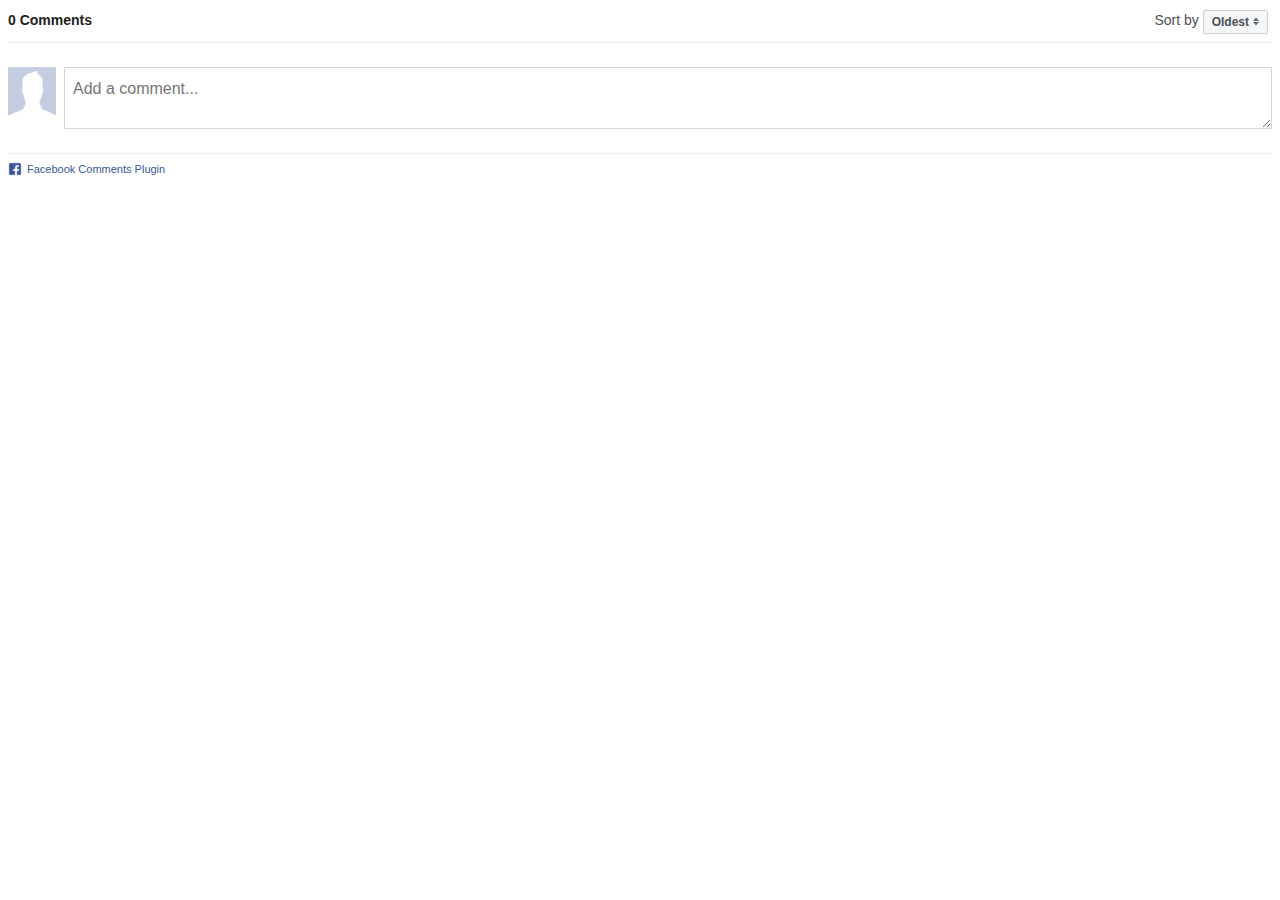
<file: index_5.html>
<!DOCTYPE html>
<html lang="en" id="facebook" class="svg " data-scrapbook-source="https://www.facebook.com/plugins/feedback.php?app_id&amp;channel=https%3A%2F%2Fstaticxx.facebook.com%2Fx%2Fconnect%2Fxd_arbiter%2F%3Fversion%3D46%23cb%3Df137a43db11387%26domain%3Dwww.phiten.com.mx%26origin%3Dhttps%253A%252F%252Fwww.phiten.com.mx%252Ff36c09b90c606f8%26relation%3Dparent.parent&amp;container_width=863&amp;height=100&amp;href=https%3A%2F%2Fwww.phiten.com.mx%2Fblog%2Fpost%2FC%25C3%25B3mo%2520tratar%2520las%2520lesiones%2520de%2520rodilla&amp;locale=en_US&amp;numposts=5&amp;sdk=joey&amp;version=v2.5" data-scrapbook-create="20200615140223368">
<head>
<meta charset="UTF-8"><meta name="referrer" content="origin-when-crossorigin" id="meta_referrer"><script>function envFlush(a){function b(b){for(var c in a)b[c]=a[c]}window.requireLazy?window.requireLazy(["Env"],b):(window.Env=window.Env||{},b(window.Env))}envFlush({"ajaxpipe_token":"AXiu1AOfZ7JcnAJq","no_cookies":1,"khsh":"0`sj`e`rm`s-0fdu^gshdoer-0gc^eurf-3gc^eurf;1;enbtldou;fduDmdldourCxO`ld-2YLMIuuqSdptdru;qsnunuxqd;rdoe-0unjdojnx-0unjdojnx0-0gdubi^rdbsduOdv-0`sj`e`r-0q`xm`r-0StoRbs`qhof-0mhoj^q`xm`r","stack_trace_limit":30,"timesliceBufferSize":5000,"show_invariant_decoder":false,"compat_iframe_token":"AQ7rav4ZAJ0TArza","isCQuick":false});</script><style></style><script>__DEV__=0;CavalryLogger=false;</script><noscript><meta http-equiv="refresh" content="0;url=https://www.facebook.com/plugins/feedback.php?app_id&amp;channel=https%3A%2F%2Fstaticxx.facebook.com%2Fx%2Fconnect%2Fxd_arbiter%2F%3Fversion%3D46%23cb%3Df137a43db11387%26domain%3Dwww.phiten.com.mx%26origin%3Dhttps%253A%252F%252Fwww.phiten.com.mx%252Ff36c09b90c606f8%26relation%3Dparent.parent&amp;container_width=863&amp;height=100&amp;href=https%3A%2F%2Fwww.phiten.com.mx%2Fblog%2Fpost%2FC%25C3%25B3mo%2520tratar%2520las%2520lesiones%2520de%2520rodilla&amp;locale=en_US&amp;numposts=5&amp;sdk=joey&amp;version=v2.5&amp;_fb_noscript=1"></noscript><link rel="manifest" href="https://www.facebook.com/data/manifest/"><title>Facebook</title><link type="text/css" rel="stylesheet" href="gp1vM8uX1o4.css" data-bootloader-hash="px5CI">
<link type="text/css" rel="stylesheet" href="FGrqSpIKU6W.css" data-bootloader-hash="tLUpj">
<link type="text/css" rel="stylesheet" href="a0CpDc1zmDd.css" data-bootloader-hash="lphfd">
<script src="T-UH-2Q2ljh.js" data-bootloader-hash="fRxS2"></script>
<script src="oKxlWg1l4mx.js" data-bootloader-hash="0Pdt/"></script>
<script src="o-ADIwHk38W.js" data-bootloader-hash="pHNHS"></script>
<script src="xiUFEZBCe0r.js" data-bootloader-hash="8fIvJ"></script>
<script src="7clvEuP-hzv.js" data-bootloader-hash="dfpzW"></script>
<script src="0AXUStSDksX.js" data-bootloader-hash="xK7do"></script>
<script src="FVAreMtvlEa.js" data-bootloader-hash="ULsca"></script>
<script src="VL9LKfuCDZi.js" data-bootloader-hash="npSDI"></script>
<script src="1Svanx-8pOu.js" data-bootloader-hash="DS7mM"></script>
<script src="4QZMcevquyU.js" data-bootloader-hash="c+Cf9"></script>
<script src="amO5VzS_RBf.js" data-bootloader-hash="NH3vi"></script>
<script src="l3L2R0qh02Q.js" data-bootloader-hash="e3R/F"></script>
<script src="SlKg5xAQOBQ.js" data-bootloader-hash="pNeb1"></script>
<script src="Sp5OeTJPYnQ.js" data-bootloader-hash="YMXTT"></script>
<script src="DJUkEb8sUXv.js" data-bootloader-hash="0vhNL"></script>
<script src="ABoy_jmSPMs.js" data-bootloader-hash="awztQ"></script>
<script src="6Jww1iiP6i9.js" data-bootloader-hash="H1yps"></script>
<script src="X1Ykrnsr2um.js" data-bootloader-hash="ZElFa"></script>
<script>requireLazy(["gkx"], function(gkx) {gkx.add({"1073500":{"result":true,"hash":"AT4SqmXzfVA5x59M"},"996940":{"result":false,"hash":"AT5OJ4gQQ5sO0xol"},"1263340":{"result":false,"hash":"AT4-RgOJSsyAS4OI"},"946894":{"result":false,"hash":"AT4g8t-oUHf5zzdb"},"676837":{"result":false,"hash":"AT7gpJ5sFllmaeCG"},"1167394":{"result":false,"hash":"AT7F1Xl2M5KVF7Cj"},"1223330":{"result":false,"hash":"AT5hPEfT-17tebhL"},"708253":{"result":false,"hash":"AT6TkzaUDwepV1FC"},"678680":{"result":false,"hash":"AT4CJ_sHT3LE6Ypd"},"1004256":{"result":true,"hash":"AT4rmtC5pk3we84j"},"676842":{"result":false,"hash":"AT55za2OUZT7ATtL"},"676848":{"result":false,"hash":"AT6vUh7TLwYqvoMu"},"676843":{"result":false,"hash":"AT6XEuDwCsSciENg"},"676845":{"result":false,"hash":"AT7wWlVXsIvvt4My"},"1261344":{"result":false,"hash":"AT7cMuPQLEsjtsKw"},"1070056":{"result":true,"hash":"AT4DyvR4aQVuxg8A"},"1465547":{"result":true,"hash":"AT5t6YGvCoY8Lb3x"},"1099893":{"result":false,"hash":"AT6PnB0uQeJ2xRg9"},"764802":{"result":true,"hash":"AT5dhbGVBx9sfelG"},"938344":{"result":false,"hash":"AT4s476FXcYLKr-c"},"1243461":{"result":false,"hash":"AT5alpY1zldKzTs8"},"976093":{"result":true,"hash":"AT7zQ2mT4iKWMI7U"},"1441635":{"result":true,"hash":"AT6Z3KpwkeQvXNRd"},"837029":{"result":true,"hash":"AT5drbKwurENbagP"},"678576":{"result":false,"hash":"AT6i0V2BDm_9Eqrc"},"678270":{"result":true,"hash":"AT4o1QoIDgkhrtva"},"1278639":{"result":false,"hash":"AT5gR34kFTJv-YsK"}});});requireLazy(["ix"], function(ix) {ix.add({"101301":{"sprited":true,"spriteCssClass":"sx_0f1014","spriteMapCssClass":"sp_6wAmEqWDE--_2x"},"101305":{"sprited":true,"spriteCssClass":"sx_c8048a","spriteMapCssClass":"sp_6wAmEqWDE--_2x"},"771988":{"sprited":true,"spriteCssClass":"sx_c15761","spriteMapCssClass":"sp_6wAmEqWDE--_2x"},"364970":{"sprited":true,"spriteCssClass":"sx_293df2","spriteMapCssClass":"sp_6wAmEqWDE--_2x"},"85426":{"sprited":false,"uri":"https:\/\/www.facebook.com\/rsrc.php\/v3\/ya\/r\/5jsy9wEDHzz.gif","width":32,"height":32},"85427":{"sprited":false,"uri":"https:\/\/www.facebook.com\/rsrc.php\/v3\/yd\/r\/3Wf1AkaVBVk.gif","width":16,"height":16},"85428":{"sprited":false,"uri":"https:\/\/www.facebook.com\/rsrc.php\/v3\/yw\/r\/_2npUSCf6mV.gif","width":16,"height":11},"85429":{"sprited":false,"uri":"https:\/\/www.facebook.com\/rsrc.php\/v3\/yJ\/r\/kGTCTAmlAi-.gif","width":32,"height":32},"85430":{"sprited":false,"uri":"https:\/\/www.facebook.com\/rsrc.php\/v3\/y0\/r\/tb-rMa-mQQ-.gif","width":16,"height":11},"85423":{"sprited":false,"uri":"https:\/\/www.facebook.com\/rsrc.php\/v3\/yH\/r\/slwLzzBU1F3.gif","width":32,"height":32},"481013":{"sprited":true,"spriteCssClass":"sx_cb5b96","spriteMapCssClass":"sp_6wAmEqWDE--_2x"},"485955":{"sprited":true,"spriteCssClass":"sx_68224b","spriteMapCssClass":"sp_6wAmEqWDE--_2x"},"547567":{"sprited":true,"spriteCssClass":"sx_356321","spriteMapCssClass":"sp_6wAmEqWDE--_2x"},"494389":{"sprited":true,"spriteCssClass":"sx_6d702b","spriteMapCssClass":"sp_6wAmEqWDE--_2x"},"647916":{"sprited":true,"spriteCssClass":"sx_519183","spriteMapCssClass":"sp_6wAmEqWDE--_2x"},"852669":{"sprited":true,"spriteCssClass":"sx_47563d","spriteMapCssClass":"sp_6wAmEqWDE--_2x"},"647932":{"sprited":true,"spriteCssClass":"sx_97dd24","spriteMapCssClass":"sp_6wAmEqWDE--_2x"},"504080":{"sprited":true,"spriteCssClass":"sx_e0c316","spriteMapCssClass":"sp_6wAmEqWDE--_2x"},"505224":{"sprited":true,"spriteCssClass":"sx_af7d9c","spriteMapCssClass":"sp_6wAmEqWDE--_2x"},"478325":{"sprited":true,"spriteCssClass":"sx_c0e1cf","spriteMapCssClass":"sp_6wAmEqWDE--_2x"},"101343":{"sprited":true,"spriteCssClass":"sx_ad09d3","spriteMapCssClass":"sp_6wAmEqWDE--_2x"},"113426":{"sprited":true,"spriteCssClass":"sx_f1cf7c","spriteMapCssClass":"sp_6wAmEqWDE--_2x"},"113364":{"sprited":true,"spriteCssClass":"sx_e45689","spriteMapCssClass":"sp_6wAmEqWDE--_2x"},"113611":{"sprited":true,"spriteCssClass":"sx_d1f977","spriteMapCssClass":"sp_6wAmEqWDE--_2x"},"83801":{"sprited":true,"spriteCssClass":"sx_14dd2b","spriteMapCssClass":"sp_6wAmEqWDE--_2x"},"606470":{"sprited":true,"spriteCssClass":"sx_7488ef","spriteMapCssClass":"sp_6wAmEqWDE--_2x"},"96566":{"sprited":true,"spriteCssClass":"sx_275d5d","spriteMapCssClass":"sp_6wAmEqWDE--_2x"},"512929":{"sprited":true,"spriteCssClass":"sx_be3c08","spriteMapCssClass":"sp_6wAmEqWDE--_2x"}});});requireLazy(["TimeSliceImpl","ServerJS"],function(TimeSlice,ServerJS){var s=(new ServerJS());s.handle({"define":[["BootloaderConfig",[],{"deferBootloads":false,"jsRetries":[200,500],"jsRetryAbortNum":2,"jsRetryAbortTime":5,"payloadEndpointURI":"https:\/\/www.facebook.com\/ajax\/bootloader-endpoint\/","preloadBE":true,"shouldCoalesceModuleRequestsMadeInSameTick":true,"retryQueuedBootloads":false,"silentDups":false},329],["CSSLoaderConfig",[],{"timeout":5000,"modulePrefix":"BLCSS:","loadEventSupported":true},619],["CurrentEnvironment",[],{"facebookdotcom":true,"messengerdotcom":false,"workplacedotcom":false},827],["UriNeedRawQuerySVConfig",[],{"uris":["dms.netmng.com","doubleclick.net","r.msn.com","watchit.sky.com","graphite.instagram.com","www.kfc.co.th","learn.pantheon.io","www.landmarkshops.in","www.ncl.com","s0.wp.com","www.tatacliq.com","bs.serving-sys.com","kohls.com","lazada.co.th","xg4ken.com","technopark.ru","officedepot.com.mx","bestbuy.com.mx","booking.com"]},3871],["CometAltpayJsSdkIframeAllowedDomains",[],{"allowed_domains":["https:\/\/live.adyen.com","https:\/\/integration-facebook.payu.in","https:\/\/facebook.payulatam.com","https:\/\/facebook.dlocal.com","https:\/\/altpay-pe-test.herokuapp.com"]},4920],["KSConfig",[],{"killed":{"__set":["POCKET_MONSTERS_CREATE","POCKET_MONSTERS_DELETE","VIDEO_DIMENSIONS_FROM_PLAYER_IN_UPLOAD_DIALOG","STO_AD_DELIVERY_PAUSE","POCKET_MONSTERS_UPDATE_NAME","ADS_PLACEMENT_FIX_PUBLISHER_PLATFORMS_MUTATION","MOBILITY_KILL_OLD_VISIBILITY_POSITION_SETTING","WORKPLACE_DISPLAY_TEXT_EVIDENCE_REPORTING","DYNAMIC_ADS_SET_CATALOG_AND_PRODUCT_SET_TOGETHER","BUSINESS_GRAPH_SETTING_APP_ASSIGNED_USERS_NEW_API","BUSINESS_GRAPH_SETTING_WABA_ASSIGNED_USERS_NEW_API","BUSINESS_GRAPH_SETTING_ESG_ASSIGNED_USERS_NEW_API","BUSINESS_GRAPH_SETTING_PRODUCT_CATALOG_ASSIGNED_USERS_NEW_API","BUSINESS_MANAGER_SHOW_UI_HIDDEN_TASK_FOR_ASSET","BUSINESS_GRAPH_SETTING_BU_ASSIGNED_USERS_NEW_API","BUSINESS_GRAPH_SETTING_SESG_ASSIGNED_USERS_NEW_API","CALENDAR_WEEKVIEW_NEW_BADGE","POST_INSIGHTS_CAPITALIZE_BREAKDOWNS_FOR_ACTION_TYPE","WORKPLACE_PLATFORM_SECURE_APPS_MAILBOXES","BUY_AT_COVID_PUNCHOUT_CHECKOUT_MODAL","DISABLE_HEARTBEAT_POLLING","LAB_NET_NEW_UI_RELEASE","EO_SRT_HELPDESK_DASHBOARD_DISABLE_UNUSED_TAB_IN_RIGHT_PANEL","BUSINESS_INVITE_FLOW_WITH_SELLER_PROFILE","HELPDESK_USE_XDS_SEARCHABLE_INPUT_FOR_WORKFLOW","WIT_REPLACE_OLD_LANDING_SITE"]},"ko":{"__set":["acrJTh9WGdp","1oOE64fL4wO","2dhqRnqXGLQ","3GaiM9xYkM2","7r6mSP7ofr2","1ntjZ2zgf03","3oh5Mw86USj","8NAceEy9JZo","5mNEXob0nTj","4j36SVzvP3w","8PlKuowafe8","53gCxKq281G","3yzzwBY7Npj","4NbCsulUUI3","4NSq3ZC4ScE","1onzIv0jH6H","7EZACZMulOj","6ra3sC1PDFj","5XCz1h9Iaw3","7cwY7xv5s7H","1GgWO1oFyLN","DDZhogI19W","6fHw06UmAMW","7FOIzos6XJX","aDayprn6pbH","ajIyXfU4Af7"]}},2580],["ImmediateImplementationExperiments",[],{"prefer_message_channel":true},3419],["PromiseUsePolyfillSetImmediateGK",[],{"www_always_use_polyfill_setimmediate":false},2190],["TrustedTypesConfig",[],{"useTrustedTypes":false,"reportOnly":true},4548],["BootloaderEndpointConfig",[],{"endpointURI":"https:\/\/www.facebook.com\/ajax\/bootloader-endpoint\/","debugNoBatching":false},5094],["CurrentCommunityInitialData",[],{},490],["CurrentUserInitialData",[],{"USER_ID":"0","ACCOUNT_ID":"0","NAME":"","SHORT_NAME":null,"IS_MESSENGER_ONLY_USER":false,"IS_DEACTIVATED_ALLOWED_ON_MESSENGER":false,"IS_MESSENGER_CALL_GUEST_USER":false,"APP_ID":"256281040558"},270],["DTSGInitialData",[],{},258],["SprinkleConfig",[],{"param_name":"jazoest","version":2,"should_randomize":false},2111],["DTSGInitData",[],{"token":"","async_get_token":""},3515],["ISB",[],{},330],["LSD",[],{"token":"AVq6GxZ9"},323],["SiteData",[],{"server_revision":1002245234,"client_revision":1002245234,"tier":"","push_phase":"C3","pkg_cohort":"PHASED:plugin_feedback_pkg","pr":2,"haste_site":"www","be_one_ahead":false,"ir_on":true,"is_rtl":false,"is_comet":false,"hsi":"6838574408147972074","spin":0,"__spin_r":1002245234,"__spin_b":"trunk","__spin_t":1592229681,"vip":"157.240.200.35"},317],["WebConnectionClassServerGuess",[],{"connectionClass":"GOOD"},4705],["ServerNonce",[],{"ServerNonce":"1QkBsk-FuIQ7u2plWZKq88"},141],["InitialCookieConsent",[],{"deferCookies":false,"noCookies":true,"shouldShowCookieBanner":false},4328],["UserAgentData",[],{"browserArchitecture":"32","browserFullVersion":"83.0.4103.61","browserMinorVersion":0,"browserName":"Chrome","browserVersion":83,"deviceName":"Unknown","engineName":"WebKit","engineVersion":"537.36","platformArchitecture":"32","platformName":"Mac OS X","platformVersion":"10.15","platformFullVersion":"10.15.0"},527],["CookieCoreConfig",[],{"a11y":{"s":"None"},"act":{"s":"Lax"},"c_user":{"s":"None"},"cppo":{"t":86400,"s":"None"},"dpr":{"t":604800,"s":"None"},"js_ver":{"t":604800,"s":"None"},"locale":{"t":604800,"s":"None"},"m_pixel_ratio":{"t":604800,"s":"None"},"noscript":{"s":"None"},"pnl_data2":{"t":2,"s":"None"},"presence":{"s":"None"},"sfau":{"s":"None"},"wd":{"t":604800,"s":"None"},"x-referer":{"s":"None"},"x-src":{"t":1,"s":"None"}},2104],["CookieCoreLoggingConfig",[],{"maximumIgnorableStallMs":16.67,"sampleRate":9.7e-5,"sampleRateClassic":1.0e-10,"sampleRateFastStale":1.0e-8},3401],["AsyncRequestConfig",[],{"retryOnNetworkError":"1","useFetchStreamAjaxPipeTransport":false},328],["SessionNameConfig",[],{"seed":"1i2U"},757],["ZeroRewriteRules",[],{"rewrite_rules":{},"whitelist":{"\/hr\/r":1,"\/hr\/p":1,"\/zero\/unsupported_browser\/":1,"\/zero\/policy\/optin":1,"\/zero\/optin\/write\/":1,"\/zero\/optin\/legal\/":1,"\/zero\/optin\/free\/":1,"\/about\/privacy\/":1,"\/about\/privacy\/update\/":1,"\/about\/privacy\/update":1,"\/zero\/toggle\/welcome\/":1,"\/zero\/toggle\/nux\/":1,"\/fup\/interstitial\/":1,"\/work\/landing":1,"\/work\/login\/":1,"\/work\/email\/":1,"\/ai.php":1,"\/js_dialog_resources\/dialog_descriptions_android.json":0,"\/connect\/jsdialog\/MPlatformAppInvitesJSDialog\/":0,"\/connect\/jsdialog\/MPlatformOAuthShimJSDialog\/":0,"\/connect\/jsdialog\/MPlatformLikeJSDialog\/":0,"\/qp\/interstitial\/":1,"\/qp\/action\/redirect\/":1,"\/qp\/action\/close\/":1,"\/zero\/support\/ineligible\/":1,"\/zero_balance_redirect\/":1,"\/zero_balance_redirect":1,"\/zero_balance_redirect\/l\/":1,"\/l.php":1,"\/lsr.php":1,"\/ajax\/dtsg\/":1,"\/checkpoint\/block\/":1,"\/exitdsite":1,"\/zero\/balance\/pixel\/":1,"\/zero\/balance\/":1,"\/zero\/balance\/carrier_landing\/":1,"\/zero\/flex\/logging\/":1,"\/tr":1,"\/tr\/":1,"\/sem_campaigns\/sem_pixel_test\/":1,"\/bookmarks\/flyout\/body\/":1,"\/zero\/subno\/":1,"\/confirmemail.php":1,"\/policies\/":1,"\/mobile\/internetdotorg\/classifier\/":1,"\/zero\/dogfooding":1,"\/xti.php":1,"\/zero\/fblite\/config\/":1,"\/hr\/zsh\/wc\/":1,"\/ajax\/bootloader-endpoint\/":1,"\/4oh4.php":1,"\/autologin.php":1,"\/birthday_help.php":1,"\/checkpoint\/":1,"\/contact-importer\/":1,"\/cr.php":1,"\/legal\/terms\/":1,"\/login.php":1,"\/login\/":1,"\/mobile\/account\/":1,"\/n\/":1,"\/remote_test_device\/":1,"\/upsell\/buy\/":1,"\/upsell\/buyconfirm\/":1,"\/upsell\/buyresult\/":1,"\/upsell\/promos\/":1,"\/upsell\/continue\/":1,"\/upsell\/h\/promos\/":1,"\/upsell\/loan\/learnmore\/":1,"\/upsell\/purchase\/":1,"\/upsell\/promos\/upgrade\/":1,"\/upsell\/buy_redirect\/":1,"\/upsell\/loan\/buyconfirm\/":1,"\/upsell\/loan\/buy\/":1,"\/upsell\/sms\/":1,"\/wap\/a\/channel\/reconnect.php":1,"\/wap\/a\/nux\/wizard\/nav.php":1,"\/wap\/appreg.php":1,"\/wap\/birthday_help.php":1,"\/wap\/c.php":1,"\/wap\/confirmemail.php":1,"\/wap\/cr.php":1,"\/wap\/login.php":1,"\/wap\/r.php":1,"\/zero\/datapolicy":1,"\/a\/timezone.php":1,"\/a\/bz":1,"\/bz\/reliability":1,"\/r.php":1,"\/mr\/":1,"\/reg\/":1,"\/registration\/log\/":1,"\/terms\/":1,"\/f123\/":1,"\/expert\/":1,"\/experts\/":1,"\/terms\/index.php":1,"\/terms.php":1,"\/srr\/":1,"\/msite\/redirect\/":1,"\/fbs\/pixel\/":1,"\/contactpoint\/preconfirmation\/":1,"\/contactpoint\/cliff\/":1,"\/contactpoint\/confirm\/submit\/":1,"\/contactpoint\/confirmed\/":1,"\/contactpoint\/login\/":1,"\/preconfirmation\/contactpoint_change\/":1,"\/help\/contact\/":1,"\/survey\/":1,"\/upsell\/loyaltytopup\/accept\/":1,"\/settings\/":1,"\/lite\/":1,"\/zero_status_update\/":1}},1478],["IntlViewerContext",[],{"GENDER":3},772],["FbtResultGK",[],{"shouldReturnFbtResult":true,"inlineMode":"NO_INLINE"},876],["IntlHoldoutGK",[],{"inIntlHoldout":false},2827],["IntlNumberTypeConfig",[],{"impl":"if (n === 1) { return IntlVariations.NUMBER_ONE; } else { return IntlVariations.NUMBER_OTHER; }"},3405],["NumberFormatConfig",[],{"decimalSeparator":".","numberDelimiter":",","minDigitsForThousandsSeparator":4,"standardDecimalPatternInfo":{"primaryGroupSize":3,"secondaryGroupSize":3},"numberingSystemData":null},54],["IntlPhonologicalRules",[],{"meta":{"\/_B\/":"([.,!?\\s]|^)","\/_E\/":"([.,!?\\s]|$)"},"patterns":{"\/\u0001(.*)('|&#039;)s\u0001(?:'|&#039;)s(.*)\/":"\u0001$1$2s\u0001$3","\/_\u0001([^\u0001]*)\u0001\/":"javascript"}},1496],["ZeroCategoryHeader",[],{},1127],["FbtQTOverrides",[],{"overrides":{}},551],["DataStoreConfig",[],{"expandoKey":"__FB_STORE","useExpando":true},2915],["cr:806696",["clearTimeoutBlue"],{"__rc":["clearTimeoutBlue","Aa3NBqoH8WgxSuUXoUbqtIAYmxbJ4gxypkJRbplYSyW9T5QEKMc4wsjI0swIob3LImuol2eN4WY8NSuVHj1UXok"]},-1],["cr:807042",["setTimeoutBlue"],{"__rc":["setTimeoutBlue","Aa3NBqoH8WgxSuUXoUbqtIAYmxbJ4gxypkJRbplYSyW9T5QEKMc4wsjI0swIob3LImuol2eN4WY8NSuVHj1UXok"]},-1],["cr:717822",["TimeSliceImpl"],{"__rc":["TimeSliceImpl","Aa3NBqoH8WgxSuUXoUbqtIAYmxbJ4gxypkJRbplYSyW9T5QEKMc4wsjI0swIob3LImuol2eN4WY8NSuVHj1UXok"]},-1],["cr:1003267",["clearIntervalBlue"],{"__rc":["clearIntervalBlue","Aa3NBqoH8WgxSuUXoUbqtIAYmxbJ4gxypkJRbplYSyW9T5QEKMc4wsjI0swIob3LImuol2eN4WY8NSuVHj1UXok"]},-1],["cr:896462",["setIntervalAcrossTransitionsBlue"],{"__rc":["setIntervalAcrossTransitionsBlue","Aa3NBqoH8WgxSuUXoUbqtIAYmxbJ4gxypkJRbplYSyW9T5QEKMc4wsjI0swIob3LImuol2eN4WY8NSuVHj1UXok"]},-1],["cr:986633",["setTimeoutAcrossTransitionsBlue"],{"__rc":["setTimeoutAcrossTransitionsBlue","Aa3NBqoH8WgxSuUXoUbqtIAYmxbJ4gxypkJRbplYSyW9T5QEKMc4wsjI0swIob3LImuol2eN4WY8NSuVHj1UXok"]},-1],["cr:696703",[],{"__rc":[null,"Aa3NBqoH8WgxSuUXoUbqtIAYmxbJ4gxypkJRbplYSyW9T5QEKMc4wsjI0swIob3LImuol2eN4WY8NSuVHj1UXok"]},-1],["cr:708886",["EventProfilerImpl"],{"__rc":["EventProfilerImpl","Aa3NBqoH8WgxSuUXoUbqtIAYmxbJ4gxypkJRbplYSyW9T5QEKMc4wsjI0swIob3LImuol2eN4WY8NSuVHj1UXok"]},-1],["cr:1454227",["BanzaiBase"],{"__rc":["BanzaiBase","Aa0kW-U4nATG6HB1hgcKLUbBpChAPrtvLHS6xOLVq8z4ef8_WLwwrWsRtLf1urx7Tt5bWJpk_hux7L_wNunvRlxQmRXq6T2J"]},-1],["cr:1183579",["InlineFbtResultImpl"],{"__rc":["InlineFbtResultImpl","Aa3NBqoH8WgxSuUXoUbqtIAYmxbJ4gxypkJRbplYSyW9T5QEKMc4wsjI0swIob3LImuol2eN4WY8NSuVHj1UXok"]},-1],["cr:1094907",[],{"__rc":[null,"Aa3E-Lznvjjcs1_dne8Pnn33N61QljDw74dWSMnYpSl178XWoyMQYs8jQzcLrzgVj9QffMlnamG5nOoZ5mw"]},-1],["TimeSliceInteractionSV",[],{"on_demand_reference_counting":true,"on_demand_profiling_counters":true,"default_rate":1000,"lite_default_rate":100,"interaction_to_lite_coinflip":{"ADS_INTERFACES_INTERACTION":0,"ads_perf_scenario":0,"ads_wait_time":0,"Event":1,"video_psr":0,"video_stall":0},"interaction_to_coinflip":{"ADS_INTERFACES_INTERACTION":1,"ads_perf_scenario":1,"ads_wait_time":1,"video_psr":1000000,"video_stall":2500000,"Event":100,"cms_editor":1,"pixelcloud_view_performance":25,"intern_notify_inbox_page_load":10,"intern_notify_jewel_list_load":10,"tasks_initial_page_load":1,"watch_carousel_left_scroll":1,"watch_carousel_right_scroll":1,"watch_sections_load_more":1,"watch_discover_scroll":1,"fbpkg_ui":1,"sevmanager_powersearch_initial_page_load":10,"network_ui":1,"daiquery_interactive_query":1},"enable_heartbeat":true,"maxBlockMergeDuration":0,"maxBlockMergeDistance":0,"enable_banzai_stream":true,"user_timing_coinflip":50,"banzai_stream_coinflip":1,"compression_enabled":true,"ref_counting_fix":false,"ref_counting_cont_fix":false,"also_record_new_timeslice_format":false,"force_async_request_tracing_on":false},2609],["EventConfig",[],{"sampling":{"bandwidth":0,"play":0,"playing":0,"progress":0,"pause":0,"ended":0,"seeked":0,"seeking":0,"waiting":0,"loadedmetadata":0,"canplay":0,"selectionchange":0,"change":0,"timeupdate":0,"adaptation":0,"focus":0,"blur":0,"load":0,"error":0,"message":0,"abort":0,"storage":0,"scroll":200000,"mousemove":20000,"mouseover":10000,"mouseout":10000,"mousewheel":1,"MSPointerMove":10000,"keydown":0.1,"click":0.02,"mouseup":0.02,"__100ms":0.001,"__default":5000,"__min":100,"__interactionDefault":200,"__eventDefault":100000},"page_sampling_boost":1,"interaction_regexes":{"BlueBarAccountChevronMenu":" _5lxs(?: .*)?$","BlueBarHomeButton":" _bluebarLinkHome__interaction-root(?: .*)?$","BlueBarProfileLink":" _1k67(?: .*)?$","ReactComposerSproutMedia":" _1pnt(?: .*)?$","ReactComposerSproutAlbum":" _1pnu(?: .*)?$","ReactComposerSproutNote":" _3-9x(?: .*)?$","ReactComposerSproutLocation":" _1pnv(?: .*)?$","ReactComposerSproutActivity":" _1pnz(?: .*)?$","ReactComposerSproutPeople":" _1pn-(?: .*)?$","ReactComposerSproutLiveVideo":" _5tv7(?: .*)?$","ReactComposerSproutMarkdown":" _311p(?: .*)?$","ReactComposerSproutFormattedText":" _mwg(?: .*)?$","ReactComposerSproutSticker":" _2vri(?: .*)?$","ReactComposerSproutSponsor":" _5t5q(?: .*)?$","ReactComposerSproutEllipsis":" _1gr3(?: .*)?$","ReactComposerSproutContactYourRepresentative":" _3cnv(?: .*)?$","ReactComposerSproutFunFact":" _2_xs(?: .*)?$","TextExposeSeeMoreLink":" see_more_link(?: .*)?$","SnowliftBigCloseButton":"(?: _xlt(?: .*)? _418x(?: .*)?$| _418x(?: .*)? _xlt(?: .*)?$)","SnowliftPrevPager":"(?: snowliftPager(?: .*)? prev(?: .*)?$| prev(?: .*)? snowliftPager(?: .*)?$)","SnowliftNextPager":"(?: snowliftPager(?: .*)? next(?: .*)?$| next(?: .*)? snowliftPager(?: .*)?$)","SnowliftFullScreenButton":"#fbPhotoSnowliftFullScreenSwitch( .+)*","PrivacySelectorMenu":"(?: _57di(?: .*)? _2wli(?: .*)?$| _2wli(?: .*)? _57di(?: .*)?$)","ReactComposerFeedXSprouts":" _nh6(?: .*)?$","SproutsComposerStatusTab":" _sg1(?: .*)?$","SproutsComposerLiveVideoTab":" _sg1(?: .*)?$","SproutsComposerAlbumTab":" _sg1(?: .*)?$","composerAudienceSelector":" _ej0(?: .*)?$","FeedHScrollAttachmentsPrevPager":" _1qqy(?: .*)?$","FeedHScrollAttachmentsNextPager":" _1qqz(?: .*)?$","DockChatTabFlyout":" fbDockChatTabFlyout(?: .*)?$","PrivacyLiteJewel":" _59fc(?: .*)?$","ActorSelector":" _6vh(?: .*)?$","LegacyMentionsInput":"(?: ReactLegacyMentionsInput(?: .*)? uiMentionsInput(?: .*)? _2xwx(?: .*)?$| uiMentionsInput(?: .*)? ReactLegacyMentionsInput(?: .*)? _2xwx(?: .*)?$| _2xwx(?: .*)? ReactLegacyMentionsInput(?: .*)? uiMentionsInput(?: .*)?$| ReactLegacyMentionsInput(?: .*)? _2xwx(?: .*)? uiMentionsInput(?: .*)?$| uiMentionsInput(?: .*)? _2xwx(?: .*)? ReactLegacyMentionsInput(?: .*)?$| _2xwx(?: .*)? uiMentionsInput(?: .*)? ReactLegacyMentionsInput(?: .*)?$)","UFIActionLinksEmbedLink":" _2g1w(?: .*)?$","UFIPhotoAttachLink":" UFIPhotoAttachLinkWrapper(?: .*)?$","UFIMentionsInputProxy":" _1osa(?: .*)?$","UFIMentionsInputDummy":" _1osc(?: .*)?$","UFIOrderingModeSelector":" _3scp(?: .*)?$","UFIPager":"(?: UFIPagerRow(?: .*)? UFIRow(?: .*)?$| UFIRow(?: .*)? UFIPagerRow(?: .*)?$)","UFIReplyRow":"(?: UFIReplyRow(?: .*)? UFICommentReply(?: .*)?$| UFICommentReply(?: .*)? UFIReplyRow(?: .*)?$)","UFIReplySocialSentence":" UFIReplySocialSentenceRow(?: .*)?$","UFIShareLink":" _5f9b(?: .*)?$","UFIStickerButton":" UFICommentStickerButton(?: .*)?$","MentionsInput":" _5yk1(?: .*)?$","FantaChatTabRoot":" _3_9e(?: .*)?$","SnowliftViewableRoot":" _2-sx(?: .*)?$","ReactBlueBarJewelButton":" _5fwr(?: .*)?$","UFIReactionsDialogLayerImpl":" _1oxk(?: .*)?$","UFIReactionsLikeLinkImpl":" _4x9_(?: .*)?$","UFIReactionsLinkImplRoot":" _khz(?: .*)?$","Reaction":" _iuw(?: .*)?$","UFIReactionsMenuImpl":" _iu-(?: .*)?$","UFIReactionsSpatialReactionIconContainer":" _1fq9(?: .*)?$","VideoComponentPlayButton":" _bsl(?: .*)?$","FeedOptionsPopover":" _b1e(?: .*)?$","UFICommentLikeCount":" UFICommentLikeButton(?: .*)?$","UFICommentLink":" _5yxe(?: .*)?$","ChatTabComposerInputContainer":" _552h(?: .*)?$","ChatTabHeader":" _15p4(?: .*)?$","DraftEditor":" _5rp7(?: .*)?$","ChatSideBarDropDown":" _5vm9(?: .*)?$","SearchBox":" _539-(?: .*)?$","ChatSideBarLink":" _55ln(?: .*)?$","MessengerSearchTypeahead":" _3rh8(?: .*)?$","NotificationListItem":" _33c(?: .*)?$","MessageJewelListItem":" messagesContent(?: .*)?$","Messages_Jewel_Button":" _3eo8(?: .*)?$","Notifications_Jewel_Button":" _3eo9(?: .*)?$","snowliftopen":" _342u(?: .*)?$","NoteTextSeeMoreLink":" _3qd_(?: .*)?$","fbFeedOptionsPopover":" _1he6(?: .*)?$","Requests_Jewel_Button":" _3eoa(?: .*)?$","UFICommentActionLinkAjaxify":" _15-3(?: .*)?$","UFICommentActionLinkRedirect":" _15-6(?: .*)?$","UFICommentActionLinkDispatched":" _15-7(?: .*)?$","UFICommentCloseButton":" _36rj(?: .*)?$","UFICommentActionsRemovePreview":" _460h(?: .*)?$","UFICommentActionsReply":" _460i(?: .*)?$","UFICommentActionsSaleItemMessage":" _460j(?: .*)?$","UFICommentActionsAcceptAnswer":" _460k(?: .*)?$","UFICommentActionsUnacceptAnswer":" _460l(?: .*)?$","UFICommentReactionsLikeLink":" _3-me(?: .*)?$","UFICommentMenu":" _1-be(?: .*)?$","UFIMentionsInputFallback":" _289b(?: .*)?$","UFIMentionsInputComponent":" _289c(?: .*)?$","UFIMentionsInputProxyInput":" _432z(?: .*)?$","UFIMentionsInputProxyDummy":" _432-(?: .*)?$","UFIPrivateReplyLinkMessage":" _14hj(?: .*)?$","UFIPrivateReplyLinkSeeReply":" _14hk(?: .*)?$","ChatCloseButton":" _4vu4(?: .*)?$","ChatTabComposerPhotoUploader":" _13f-(?: .*)?$","ChatTabComposerGroupPollingButton":" _13f_(?: .*)?$","ChatTabComposerGames":" _13ga(?: .*)?$","ChatTabComposerPlan":" _13gb(?: .*)?$","ChatTabComposerFileUploader":" _13gd(?: .*)?$","ChatTabStickersButton":" _13ge(?: .*)?$","ChatTabComposerGifButton":" _13gf(?: .*)?$","ChatTabComposerEmojiPicker":" _13gg(?: .*)?$","ChatTabComposerLikeButton":" _13gi(?: .*)?$","ChatTabComposerP2PButton":" _13gj(?: .*)?$","ChatTabComposerQuickCam":" _13gk(?: .*)?$","ChatTabHeaderAudioRTCButton":" _461a(?: .*)?$","ChatTabHeaderVideoRTCButton":" _461b(?: .*)?$","ChatTabHeaderOptionsButton":" _461_(?: .*)?$","ChatTabHeaderAddToThreadButton":" _4620(?: .*)?$","ReactComposerMediaSprout":" _fk5(?: .*)?$","UFIReactionsBlingSocialSentenceComments":" _-56(?: .*)?$","UFIReactionsBlingSocialSentenceSeens":" _2x0l(?: .*)?$","UFIReactionsBlingSocialSentenceShares":" _2x0m(?: .*)?$","UFIReactionsBlingSocialSentenceViews":" _-5c(?: .*)?$","UFIReactionsBlingSocialSentence":" _-5d(?: .*)?$","UFIReactionsSocialSentence":" _1vaq(?: .*)?$","VideoFullscreenButton":" _39ip(?: .*)?$","Tahoe":" _400z(?: .*)?$","TahoeFromVideoPlayer":" _1vek(?: .*)?$","TahoeFromVideoLink":" _2-40(?: .*)?$","TahoeFromPhoto":" _2ju5(?: .*)?$","FBStoryTrayItem":" _1fvw(?: .*)?$","Mobile_Feed_Jewel_Button":"#feed_jewel( .+)*","Mobile_Requests_Jewel_Button":"#requests_jewel( .+)*","Mobile_Messages_Jewel_Button":"#messages_jewel( .+)*","Mobile_Notifications_Jewel_Button":"#notifications_jewel( .+)*","Mobile_Search_Jewel_Button":"#search_jewel( .+)*","Mobile_Bookmarks_Jewel_Button":"#bookmarks_jewel( .+)*","Mobile_Feed_UFI_Comment_Button_Permalink":" _l-a(?: .*)?$","Mobile_Feed_UFI_Comment_Button_Flyout":" _4qeq(?: .*)?$","Mobile_Feed_UFI_Token_Bar_Flyout":" _4qer(?: .*)?$","Mobile_Feed_UFI_Token_Bar_Permalink":" _4-09(?: .*)?$","Mobile_UFI_Share_Button":" _15kr(?: .*)?$","Mobile_Feed_Photo_Permalink":" _1mh-(?: .*)?$","Mobile_Feed_Video_Permalink":" _65g_(?: .*)?$","Mobile_Feed_Profile_Permalink":" _4kk6(?: .*)?$","Mobile_Feed_Story_Permalink":" _26yo(?: .*)?$","Mobile_Feed_Page_Permalink":" _4e81(?: .*)?$","Mobile_Feed_Group_Permalink":" _20u1(?: .*)?$","Mobile_Feed_Event_Permalink":" _20u0(?: .*)?$","ProfileIntroCardAddFeaturedMedia":" _30qr(?: .*)?$","ProfileSectionAbout":" _84wb(?: .*)?$","ProfileSectionAllRelationships":" _84wc(?: .*)?$","ProfileSectionAtWork":" _2fnv(?: .*)?$","ProfileSectionContactBasic":" _84vf(?: .*)?$","ProfileSectionEducation":" _84vh(?: .*)?$","ProfileSectionOverview":" _84vj(?: .*)?$","ProfileSectionPlaces":" _84vg(?: .*)?$","ProfileSectionYearOverviews":" _84vi(?: .*)?$","IntlPolyglotHomepage":" _Interaction__IntlPolyglotVoteActivityCardButton(?: .*)?$","ProtonElementSelection":" _67ft(?: .*)?$"},"interaction_boost":{"SnowliftPrevPager":0.2,"SnowliftNextPager":0.2,"ChatSideBarLink":2,"MessengerSearchTypeahead":2,"Messages_Jewel_Button":2.5,"Notifications_Jewel_Button":1.5,"Tahoe":30,"ProtonElementSelection":4},"event_types":{"BlueBarAccountChevronMenu":["click"],"BlueBarHomeButton":["click"],"BlueBarProfileLink":["click"],"ReactComposerSproutMedia":["click"],"ReactComposerSproutAlbum":["click"],"ReactComposerSproutNote":["click"],"ReactComposerSproutLocation":["click"],"ReactComposerSproutActivity":["click"],"ReactComposerSproutPeople":["click"],"ReactComposerSproutLiveVideo":["click"],"ReactComposerSproutMarkdown":["click"],"ReactComposerSproutFormattedText":["click"],"ReactComposerSproutSticker":["click"],"ReactComposerSproutSponsor":["click"],"ReactComposerSproutEllipsis":["click"],"ReactComposerSproutContactYourRepresentative":["click"],"ReactComposerSproutFunFact":["click"],"TextExposeSeeMoreLink":["click"],"SnowliftBigCloseButton":["click"],"SnowliftPrevPager":["click"],"SnowliftNextPager":["click"],"SnowliftFullScreenButton":["click"],"PrivacySelectorMenu":["click"],"ReactComposerFeedXSprouts":["click"],"SproutsComposerStatusTab":["click"],"SproutsComposerLiveVideoTab":["click"],"SproutsComposerAlbumTab":["click"],"composerAudienceSelector":["click"],"FeedHScrollAttachmentsPrevPager":["click"],"FeedHScrollAttachmentsNextPager":["click"],"DockChatTabFlyout":["click"],"PrivacyLiteJewel":["click"],"ActorSelector":["click"],"LegacyMentionsInput":["click"],"UFIActionLinksEmbedLink":["click"],"UFIPhotoAttachLink":["click"],"UFIMentionsInputProxy":["click"],"UFIMentionsInputDummy":["click"],"UFIOrderingModeSelector":["click"],"UFIPager":["click"],"UFIReplyRow":["click"],"UFIReplySocialSentence":["click"],"UFIShareLink":["click"],"UFIStickerButton":["click"],"MentionsInput":["click"],"FantaChatTabRoot":["click"],"SnowliftViewableRoot":["click"],"ReactBlueBarJewelButton":["click"],"UFIReactionsDialogLayerImpl":["click"],"UFIReactionsLikeLinkImpl":["click"],"UFIReactionsLinkImplRoot":["click"],"Reaction":["click"],"UFIReactionsMenuImpl":["click"],"UFIReactionsSpatialReactionIconContainer":["click"],"VideoComponentPlayButton":["click"],"FeedOptionsPopover":["click"],"UFICommentLikeCount":["click"],"UFICommentLink":["click"],"ChatTabComposerInputContainer":["click"],"ChatTabHeader":["click"],"DraftEditor":["click"],"ChatSideBarDropDown":["click"],"SearchBox":["click"],"ChatSideBarLink":["mouseup"],"MessengerSearchTypeahead":["click"],"NotificationListItem":["click"],"MessageJewelListItem":["click"],"Messages_Jewel_Button":["click"],"Notifications_Jewel_Button":["click"],"snowliftopen":["click"],"NoteTextSeeMoreLink":["click"],"fbFeedOptionsPopover":["click"],"Requests_Jewel_Button":["click"],"UFICommentActionLinkAjaxify":["click"],"UFICommentActionLinkRedirect":["click"],"UFICommentActionLinkDispatched":["click"],"UFICommentCloseButton":["click"],"UFICommentActionsRemovePreview":["click"],"UFICommentActionsReply":["click"],"UFICommentActionsSaleItemMessage":["click"],"UFICommentActionsAcceptAnswer":["click"],"UFICommentActionsUnacceptAnswer":["click"],"UFICommentReactionsLikeLink":["click"],"UFICommentMenu":["click"],"UFIMentionsInputFallback":["click"],"UFIMentionsInputComponent":["click"],"UFIMentionsInputProxyInput":["click"],"UFIMentionsInputProxyDummy":["click"],"UFIPrivateReplyLinkMessage":["click"],"UFIPrivateReplyLinkSeeReply":["click"],"ChatCloseButton":["click"],"ChatTabComposerPhotoUploader":["click"],"ChatTabComposerGroupPollingButton":["click"],"ChatTabComposerGames":["click"],"ChatTabComposerPlan":["click"],"ChatTabComposerFileUploader":["click"],"ChatTabStickersButton":["click"],"ChatTabComposerGifButton":["click"],"ChatTabComposerEmojiPicker":["click"],"ChatTabComposerLikeButton":["click"],"ChatTabComposerP2PButton":["click"],"ChatTabComposerQuickCam":["click"],"ChatTabHeaderAudioRTCButton":["click"],"ChatTabHeaderVideoRTCButton":["click"],"ChatTabHeaderOptionsButton":["click"],"ChatTabHeaderAddToThreadButton":["click"],"ReactComposerMediaSprout":["click"],"UFIReactionsBlingSocialSentenceComments":["click"],"UFIReactionsBlingSocialSentenceSeens":["click"],"UFIReactionsBlingSocialSentenceShares":["click"],"UFIReactionsBlingSocialSentenceViews":["click"],"UFIReactionsBlingSocialSentence":["click"],"UFIReactionsSocialSentence":["click"],"VideoFullscreenButton":["click"],"Tahoe":["click"],"TahoeFromVideoPlayer":["click"],"TahoeFromVideoLink":["click"],"TahoeFromPhoto":["click"],"":["click"],"FBStoryTrayItem":["click"],"Mobile_Feed_Jewel_Button":["click"],"Mobile_Requests_Jewel_Button":["click"],"Mobile_Messages_Jewel_Button":["click"],"Mobile_Notifications_Jewel_Button":["click"],"Mobile_Search_Jewel_Button":["click"],"Mobile_Bookmarks_Jewel_Button":["click"],"Mobile_Feed_UFI_Comment_Button_Permalink":["click"],"Mobile_Feed_UFI_Comment_Button_Flyout":["click"],"Mobile_Feed_UFI_Token_Bar_Flyout":["click"],"Mobile_Feed_UFI_Token_Bar_Permalink":["click"],"Mobile_UFI_Share_Button":["click"],"Mobile_Feed_Photo_Permalink":["click"],"Mobile_Feed_Video_Permalink":["click"],"Mobile_Feed_Profile_Permalink":["click"],"Mobile_Feed_Story_Permalink":["click"],"Mobile_Feed_Page_Permalink":["click"],"Mobile_Feed_Group_Permalink":["click"],"Mobile_Feed_Event_Permalink":["click"],"ProfileIntroCardAddFeaturedMedia":["click"],"ProfileSectionAbout":["click"],"ProfileSectionAllRelationships":["click"],"ProfileSectionAtWork":["click"],"ProfileSectionContactBasic":["click"],"ProfileSectionEducation":["click"],"ProfileSectionOverview":["click"],"ProfileSectionPlaces":["click"],"ProfileSectionYearOverviews":["click"],"IntlPolyglotHomepage":["click"],"ProtonElementSelection":["click"]},"manual_instrumentation":false,"profile_eager_execution":true,"disable_heuristic":true,"disable_event_profiler":false},1726],["AdsInterfacesSessionConfig",[],{},2393],["BanzaiConfig",[],{"MAX_SIZE":10000,"MAX_WAIT":150000,"RESTORE_WAIT":150000,"blacklist":["time_spent"],"gks":{"boosted_component":true,"boosted_pagelikes":true,"jslogger":true,"mercury_send_error_logging":true,"platform_oauth_client_events":true,"xtrackable_clientview_batch":true,"visibility_tracking":true,"graphexplorer":true,"gqls_web_logging":true,"sticker_search_ranking":true}},7],["cr:925100",["RunBlue"],{"__rc":["RunBlue","Aa3NBqoH8WgxSuUXoUbqtIAYmxbJ4gxypkJRbplYSyW9T5QEKMc4wsjI0swIob3LImuol2eN4WY8NSuVHj1UXok"]},-1],["cr:1100101",["requestAnimationFrameAcrossTransitionsSimple"],{"__rc":["requestAnimationFrameAcrossTransitionsSimple","Aa0La0aaWs60VOYoB1Sl2NAdKs8PfzKMjeR6i7VezuCubAFpdS7IWRsEMK0hGLc-3BEdPkw"]},-1],["cr:692209",["cancelIdleCallbackBlue"],{"__rc":["cancelIdleCallbackBlue","Aa3NBqoH8WgxSuUXoUbqtIAYmxbJ4gxypkJRbplYSyW9T5QEKMc4wsjI0swIob3LImuol2eN4WY8NSuVHj1UXok"]},-1]],"require":[["markJSEnabled"],["lowerDomain"],["Primer"],["BanzaiODS"],["BanzaiScuba"],["AsyncRequest"],["FbtLogging"],["Bootloader","markComponentsAsImmediate",[],[["BanzaiODS","BanzaiScuba"]]],["Bootloader","markComponentsAsImmediate",[],[["AsyncRequest","FbtLogging"]]],["TimeSliceImpl"],["ServerJS"],["Run"],["InitialJSLoader"]]});requireLazy(["Run"],function(Run){Run.onAfterLoad(function(){s.cleanup(TimeSlice)})});});</script><script>(function(){var a=document.createElement("div");a.innerHTML="<svg/>";if(a.firstChild&&a.firstChild.namespaceURI==="http://www.w3.org/2000/svg"){a=document.documentElement;a.className=a.className.replace("no_svg","svg")}})();</script><link rel="preload" as="script"><script src="VwUkkSicPF6.js" async=""></script><style type="text/css" data-styled="true">:root, .__fb-light-mode { --fds-active-icon: #3578E5; --fds-attachment-footer-background: #F2F3F5; --fds-black: #000000; --fds-black-alpha-05: rgba(0, 0, 0, 0.05); --fds-black-alpha-10: rgba(0, 0, 0, 0.1); --fds-black-alpha-15: rgba(0, 0, 0, 0.15); --fds-black-alpha-20: rgba(0, 0, 0, 0.2); --fds-black-alpha-30: rgba(0, 0, 0, 0.3); --fds-black-alpha-40: rgba(0, 0, 0, 0.4); --fds-black-alpha-50: rgba(0, 0, 0, 0.5); --fds-black-alpha-60: rgba(0, 0, 0, 0.6); --fds-black-alpha-80: rgba(0, 0, 0, 0.8); --fds-blue-05: #ECF3FF; --fds-blue-30: #AAC9FF; --fds-blue-40: #77A7FF; --fds-blue-60: #1877F2; --fds-blue-70: #2851A3; --fds-blue-80: #1D3C78; --fds-blue-95: #E7F3FF; --fds-blue-badge: #1877F2; --fds-blue-link: #1877F2; --fds-button-icon: #444950; --fds-button-text: #444950; --fds-comment-background: #F2F3F5; --fds-dark-mode-gray-35: #CCCCCC; --fds-dark-mode-gray-50: #828282; --fds-dark-mode-gray-70: #4A4A4A; --fds-dark-mode-gray-80: #373737; --fds-dark-mode-gray-90: #282828; --fds-dark-mode-gray-100: #1C1C1C; --fds-dark-ui-card-border: #282828; --fds-dark-ui-cards: #1C1C1C; --fds-dark-ui-disabled-icon: #373737; --fds-dark-ui-divider: #282828; --fds-dark-ui-medium-text: #828282; --fds-dark-ui-nav-bar: #1C1C1C; --fds-dark-ui-primary-icon: #828282; --fds-dark-ui-primary-text: #CCCCCC; --fds-dark-ui-secondary-icon: #4A4A4A; --fds-dark-ui-secondary-text: #4A4A4A; --fds-dark-ui-tab-bar: #1C1C1C; --fds-dark-ui-wash: #000000; --fds-data-mango: #f5bb41; --fds-disabled-icon: #BEC3C9; --fds-disabled-text: #BEC3C9; --fds-divider-on-wash: #CCD0D5; --fds-divider-on-white: #DADDE1; --fds-fast: 200ms; --fds-fb-blue-70: #4267B2; --fds-fb-blue-75: #385898; --fds-gray-00: #F5F6F7; --fds-gray-05: #F2F3F5; --fds-gray-10: #EBEDF0; --fds-gray-20: #DADDE1; --fds-gray-25: #CCD0D5; --fds-gray-30: #BEC3C9; --fds-gray-45: #8D949E; --fds-gray-70: #606770; --fds-gray-80: #444950; --fds-gray-90: #E4E6EB; --fds-gray-100: #1C1E21; --fds-green-30: #86DF81; --fds-green-55: #00A400; --fds-green-60: #008C00; --fds-green-70: #006900; --fds-highlight: #3578E5; --fds-highlight-cell-background: #ECF3FF; --fds-list-cell-pressed: rgba(0, 0, 0, 0.05); --fds-mobile-wash: #CCD0D5; --fds-nav-bar-background: #4267B2; --fds-negative: #FA383E; --fds-notification-badge: #FA383E; --fds-placeholder-text: #8D949E; --fds-positive: #00A400; --fds-primary-button-pressed: #77A7FF; --fds-primary-icon: #1C1E21; --fds-primary-text: #1C1E21; --fds-red-55: #FA383E; --fds-secondary-button-pressed: rgba(0, 0, 0, 0.05); --fds-secondary-icon: #606770; --fds-secondary-text: #606770; --fds-slow: 400ms; --fds-soft: cubic-bezier(0.08,0.52,0.52,1); --fds-spectrum-aluminum: #A3CEDF; --fds-spectrum-aluminum-dark-1: #8EBFD4; --fds-spectrum-aluminum-dark-2: #6CA0B6; --fds-spectrum-aluminum-dark-3: #4B8096; --fds-spectrum-aluminum-tint-15: #B0D5E5; --fds-spectrum-aluminum-tint-30: #BFDDE9; --fds-spectrum-aluminum-tint-50: #D1E7F0; --fds-spectrum-aluminum-tint-70: #E4F0F6; --fds-spectrum-aluminum-tint-90: #F6FAFC; --fds-spectrum-blue-gray: #5F6673; --fds-spectrum-blue-gray-dark-1: #4F5766; --fds-spectrum-blue-gray-dark-2: #303846; --fds-spectrum-blue-gray-dark-3: #23272F; --fds-spectrum-blue-gray-tint-15: #777D88; --fds-spectrum-blue-gray-tint-30: #8F949D; --fds-spectrum-blue-gray-tint-50: #AFB3B9; --fds-spectrum-blue-gray-tint-70: #CFD1D5; --fds-spectrum-blue-gray-tint-90: #EFF0F1; --fds-spectrum-cherry: #F35369; --fds-spectrum-cherry-dark-1: #E04C60; --fds-spectrum-cherry-dark-2: #B73749; --fds-spectrum-cherry-dark-3: #9B2B3A; --fds-spectrum-cherry-tint-15: #F36B7F; --fds-spectrum-cherry-tint-30: #F58796; --fds-spectrum-cherry-tint-50: #F8A9B4; --fds-spectrum-cherry-tint-70: #FBCCD2; --fds-spectrum-cherry-tint-90: #FEEEF0; --fds-spectrum-grape: #8C72CB; --fds-spectrum-grape-dark-1: #7B64C0; --fds-spectrum-grape-dark-2: #6A51B2; --fds-spectrum-grape-dark-3: #58409B; --fds-spectrum-grape-tint-15: #9D87D2; --fds-spectrum-grape-tint-30: #AF9CDA; --fds-spectrum-grape-tint-50: #C6B8E5; --fds-spectrum-grape-tint-70: #DDD5F0; --fds-spectrum-grape-tint-90: #F4F1FA; --fds-spectrum-lemon: #FCD872; --fds-spectrum-lemon-dark-1: #F5C33B; --fds-spectrum-lemon-dark-2: #E1A43B; --fds-spectrum-lemon-dark-3: #D18F41; --fds-spectrum-lemon-tint-15: #FFE18F; --fds-spectrum-lemon-tint-30: #FFE8A8; --fds-spectrum-lemon-tint-50: #FFECB5; --fds-spectrum-lemon-tint-70: #FEF2D1; --fds-spectrum-lemon-tint-90: #FFFBF0; --fds-spectrum-lime: #A3CE71; --fds-spectrum-lime-dark-1: #89BE4C; --fds-spectrum-lime-dark-2: #71A830; --fds-spectrum-lime-dark-3: #629824; --fds-spectrum-lime-tint-15: #B1D587; --fds-spectrum-lime-tint-30: #BEDD9C; --fds-spectrum-lime-tint-50: #D1E6B9; --fds-spectrum-lime-tint-70: #E4F0D5; --fds-spectrum-lime-tint-90: #F6FAF1; --fds-spectrum-orange: #F7923B; --fds-spectrum-orange-dark-1: #E07A2E; --fds-spectrum-orange-dark-2: #CC5D22; --fds-spectrum-orange-dark-3: #AC4615; --fds-spectrum-orange-tint-15: #F9A159; --fds-spectrum-orange-tint-30: #F9B278; --fds-spectrum-orange-tint-50: #FBC89F; --fds-spectrum-orange-tint-70: #FCDEC5; --fds-spectrum-orange-tint-90: #FEF4EC; --fds-spectrum-pink: #EC7EBD; --fds-spectrum-pink-dark-1: #EC6FB5; --fds-spectrum-pink-dark-2: #D4539B; --fds-spectrum-pink-dark-3: #B0377B; --fds-spectrum-pink-tint-15: #EF92C7; --fds-spectrum-pink-tint-30: #F2A5D1; --fds-spectrum-pink-tint-50: #F6BFDF; --fds-spectrum-pink-tint-70: #F9D9EB; --fds-spectrum-pink-tint-90: #FDF3F8; --fds-spectrum-seafoam: #54C7EC; --fds-spectrum-seafoam-dark-1: #39AFD5; --fds-spectrum-seafoam-dark-2: #2088AF; --fds-spectrum-seafoam-dark-3: #186D90; --fds-spectrum-seafoam-tint-15: #6BCFEF; --fds-spectrum-seafoam-tint-30: #84D8F2; --fds-spectrum-seafoam-tint-50: #A7E3F6; --fds-spectrum-seafoam-tint-70: #CAEEF9; --fds-spectrum-seafoam-tint-90: #EEFAFD; --fds-spectrum-skin-1: #F1D2B6; --fds-spectrum-skin-1-dark-1: #E2BA96; --fds-spectrum-skin-1-dark-2: #DDAC82; --fds-spectrum-skin-1-dark-3: #D9A170; --fds-spectrum-skin-1-tint-15: #F3D9C1; --fds-spectrum-skin-1-tint-30: #F6E0CC; --fds-spectrum-skin-1-tint-50: #F8E9DB; --fds-spectrum-skin-1-tint-70: #FAF2EA; --fds-spectrum-skin-1-tint-90: #FEFBF8; --fds-spectrum-skin-2: #D7B195; --fds-spectrum-skin-2-dark-1: #CFA588; --fds-spectrum-skin-2-dark-2: #C2977A; --fds-spectrum-skin-2-dark-3: #AF866A; --fds-spectrum-skin-2-tint-15: #DEBDA5; --fds-spectrum-skin-2-tint-30: #E5C9B5; --fds-spectrum-skin-2-tint-50: #ECD8CB; --fds-spectrum-skin-2-tint-70: #F3E8E0; --fds-spectrum-skin-2-tint-90: #FBF7F5; --fds-spectrum-skin-3: #D8A873; --fds-spectrum-skin-3-dark-1: #CD9862; --fds-spectrum-skin-3-dark-2: #BA8653; --fds-spectrum-skin-3-dark-3: #A77A4E; --fds-spectrum-skin-3-tint-15: #E0B588; --fds-spectrum-skin-3-tint-30: #E5C29E; --fds-spectrum-skin-3-tint-50: #ECD4B9; --fds-spectrum-skin-3-tint-70: #F4E5D6; --fds-spectrum-skin-3-tint-90: #FCF6F1; --fds-spectrum-skin-4: #A67B4F; --fds-spectrum-skin-4-dark-1: #A07243; --fds-spectrum-skin-4-dark-2: #94683D; --fds-spectrum-skin-4-dark-3: #815830; --fds-spectrum-skin-4-tint-15: #AE8761; --fds-spectrum-skin-4-tint-30: #BC9D7D; --fds-spectrum-skin-4-tint-50: #D0B9A2; --fds-spectrum-skin-4-tint-70: #E2D5C8; --fds-spectrum-skin-4-tint-90: #F6F1ED; --fds-spectrum-skin-5: #6A4F3B; --fds-spectrum-skin-5-dark-1: #624733; --fds-spectrum-skin-5-dark-2: #503B2C; --fds-spectrum-skin-5-dark-3: #453223; --fds-spectrum-skin-5-tint-15: #8A715B; --fds-spectrum-skin-5-tint-30: #9F8A79; --fds-spectrum-skin-5-tint-50: #BAACA0; --fds-spectrum-skin-5-tint-70: #D5CDC6; --fds-spectrum-skin-5-tint-90: #F2EFEC; --fds-spectrum-slate: #B9CAD2; --fds-spectrum-slate-dark-1: #A8BBC3; --fds-spectrum-slate-dark-2: #89A1AC; --fds-spectrum-slate-dark-3: #688694; --fds-spectrum-slate-tint-15: #C4D2D9; --fds-spectrum-slate-tint-30: #CEDAE0; --fds-spectrum-slate-tint-50: #DCE5E9; --fds-spectrum-slate-tint-70: #EAEFF2; --fds-spectrum-slate-tint-90: #F8FAFB; --fds-spectrum-teal: #6BCEBB; --fds-spectrum-teal-dark-1: #4DBBA6; --fds-spectrum-teal-dark-2: #31A38D; --fds-spectrum-teal-dark-3: #24917D; --fds-spectrum-teal-tint-15: #80D4C4; --fds-spectrum-teal-tint-30: #97DCCF; --fds-spectrum-teal-tint-50: #B4E6DD; --fds-spectrum-teal-tint-70: #D2F0EA; --fds-spectrum-teal-tint-90: #F0FAF8; --fds-spectrum-tomato: #FB724B; --fds-spectrum-tomato-dark-1: #EF6632; --fds-spectrum-tomato-dark-2: #DB4123; --fds-spectrum-tomato-dark-3: #C32D0E; --fds-spectrum-tomato-tint-15: #F1765E; --fds-spectrum-tomato-tint-30: #F38E7B; --fds-spectrum-tomato-tint-50: #F7AFA0; --fds-spectrum-tomato-tint-70: #F9CFC7; --fds-spectrum-tomato-tint-90: #FDEFED; --fds-strong: cubic-bezier(0.12,0.8,0.32,1); --fds-tertiary-icon: #8D949E; --fds-white: #FFFFFF; --fds-white-alpha-05: rgba(255, 255, 255, 0.05); --fds-white-alpha-10: rgba(255, 255, 255, 0.1); --fds-white-alpha-15: rgba(255, 255, 255, 0.15); --fds-white-alpha-20: rgba(255, 255, 255, 0.2); --fds-white-alpha-30: rgba(255, 255, 255, 0.3); --fds-white-alpha-40: rgba(255, 255, 255, 0.4); --fds-white-alpha-50: rgba(255, 255, 255, 0.5); --fds-white-alpha-60: rgba(255, 255, 255, 0.6); --fds-white-alpha-80: rgba(255, 255, 255, 0.8); --fds-white-text: #FFFFFF; --fds-www-wash: #EBEDF0; --fds-yellow-20: #FFBA00; --header-height: 60px; --fds-animation-enter-exit-in: cubic-bezier(0.14, 1, 0.34, 1); --fds-animation-enter-exit-out: cubic-bezier(0.45, 0.1, 0.2, 1); --fds-animation-swap-shuffle-in: cubic-bezier(0.14, 1, 0.34, 1); --fds-animation-swap-shuffle-out: cubic-bezier(0.45, 0.1, 0.2, 1); --fds-animation-move-in: cubic-bezier(0.17, 0.17, 0, 1); --fds-animation-move-out: cubic-bezier(0.17, 0.17, 0, 1); --fds-animation-expand-collapse-in: cubic-bezier(0.17, 0.17, 0, 1); --fds-animation-expand-collapse-out: cubic-bezier(0.17, 0.17, 0, 1); --fds-animation-passive-move-in: cubic-bezier(0.5, 0, 0.1, 1); --fds-animation-passive-move-out: cubic-bezier(0.5, 0, 0.1, 1); --fds-animation-quick-move-in: cubic-bezier(0.1, 0.9, 0.2, 1); --fds-animation-quick-move-out: cubic-bezier(0.1, 0.9, 0.2, 1); --fds-animation-fade-in: cubic-bezier(0, 0, 1, 1); --fds-animation-fade-out: cubic-bezier(0, 0, 1, 1); --fds-duration-extra-extra-short-in: 100ms; --fds-duration-extra-extra-short-out: 100ms; --fds-duration-extra-short-in: 200ms; --fds-duration-extra-short-out: 150ms; --fds-duration-short-in: 280ms; --fds-duration-short-out: 200ms; --fds-duration-medium-in: 400ms; --fds-duration-medium-out: 350ms; --fds-duration-long-in: 500ms; --fds-duration-long-out: 350ms; --fds-duration-extra-long-in: 1000ms; --fds-duration-extra-long-out: 1000ms; --fds-duration-none: 0ms; --accent: hsl(214, 89%, 52%); --always-white: #FFFFFF; --always-black: black; --always-dark-gradient: linear-gradient(rgba(0,0,0,0), rgba(0,0,0,0.6)); --always-dark-overlay: rgba(0, 0, 0, 0.4); --always-light-overlay: rgba(255, 255, 255, 0.4); --attachment-footer-background: #F0F2F5; --base-blue: #1877F2; --base-cherry: #F3425F; --base-grape: #8C72CB; --base-lemon: #FCD872; --base-lime: #A3CE71; --base-pink: #EC7EBD; --base-seafoam: #54C7EC; --base-teal: #6BCEBB; --base-tomato: #FB724B; --blue-link: #216FDB; --card-background: #FFFFFF; --comment-background: #F0F2F5; --disabled-button-background: #E4E6EB; --disabled-icon: #BCC0C4; --disabled-text: #BCC0C4; --divider: #CED0D4; --event-date: #F3425F; --filter-accent: invert(39%) sepia(57%) saturate(200%) saturate(200%) saturate(200%) saturate(200%) saturate(200%) saturate(147.75%) hue-rotate(202deg) brightness(97%) contrast(96%); --filter-always-white: invert(100%); --filter-disabled-icon: invert(80%) sepia(6%) saturate(200%) saturate(120%) hue-rotate(173deg) brightness(98%) contrast(89%); --filter-placeholder-icon: invert(59%) sepia(11%) saturate(200%) saturate(135%) hue-rotate(176deg) brightness(96%) contrast(94%); --filter-primary-icon: invert(8%) sepia(10%) saturate(200%) saturate(200%) saturate(166%) hue-rotate(177deg) brightness(104%) contrast(91%); --filter-secondary-icon: invert(39%) sepia(21%) saturate(200%) saturate(109.5%) hue-rotate(174deg) brightness(94%) contrast(86%); --filter-warning-icon: invert(77%) sepia(29%) saturate(200%) saturate(200%) saturate(200%) saturate(200%) saturate(200%) saturate(128%) hue-rotate(359deg) brightness(102%) contrast(107%); --filter-blue-link-icon: invert(30%) sepia(98%) saturate(200%) saturate(200%) saturate(200%) saturate(166.5%) hue-rotate(192deg) brightness(91%) contrast(101%); --filter-positive: invert(37%) sepia(61%) saturate(200%) saturate(200%) saturate(200%) saturate(200%) saturate(115%) hue-rotate(91deg) brightness(97%) contrast(105%); --filter-negative: invert(25%) sepia(33%) saturate(200%) saturate(200%) saturate(200%) saturate(200%) saturate(200%) saturate(200%) saturate(110%) hue-rotate(345deg) brightness(132%) contrast(96%); --glimmer-spinner-icon: #65676B; --hero-banner-background: #FFFFFF; --hosted-view-selected-state: rgba(45, 136, 255, 0.1); --highlight-bg: #E7F3FF; --hover-overlay: rgba(0, 0, 0, 0.05); --media-hover: rgba(68, 73, 80, 0.15); --media-inner-border: rgba(0, 0, 0, 0.1); --media-outer-border: #FFFFFF; --media-pressed: rgba(68, 73, 80, 0.35); --messenger-card-background: #FFFFFF; --messenger-reply-background: #F0F2F5; --overlay-alpha-80: rgba(244, 244, 244, 0.8); --nav-bar-background: #FFFFFF; --nav-bar-background-gradient: linear-gradient(to top, #FFFFFF, rgba(255,255,255.9), rgba(255,255,255,0.7), rgba(255,255,255,0.4), rgba(255,255,255,0)); --negative: hsl(350, 87%, 55%); --new-notification-background: #E7F3FF; --non-media-pressed: rgba(68, 73, 80, 0.15); --non-media-pressed-on-dark: rgba(255, 255, 255, 0.3); --notification-badge: #F02849; --placeholder-icon: #8A8D91; --placeholder-text: #8A8D91; --placeholder-text-on-media: rgba(255, 255, 255, 0.5); --popover-background: #FFFFFF; --positive: #31A24C; --positive-background: #DEEFE1; --press-overlay: rgba(0, 0, 0, 0.1); --primary-button-background: #1877F2; --primary-button-pressed: #77A7FF; --primary-button-text: #FFFFFF; --primary-deemphasized-button-background: #E7F3FF; --primary-deemphasized-button-pressed: rgba(0, 0, 0, 0.05); --primary-deemphasized-button-pressed-overlay: rgba(25, 110, 255, 0.15); --primary-deemphasized-button-text: #1877F2; --primary-icon: #050505; --primary-text: #050505; --primary-text-on-media: #FFFFFF; --progress-ring-neutral-background: rgba(0, 0, 0, 0.2); --progress-ring-neutral-foreground: #000000; --progress-ring-on-media-background: rgba(255, 255, 255, 0.2); --progress-ring-on-media-foreground: #FFFFFF; --progress-ring-blue-background: rgba(24, 119, 242, 0.2); --progress-ring-blue-foreground: hsl(214, 89%, 52%); --progress-ring-disabled-background: rgba(190,195,201, 0.2); --progress-ring-disabled-foreground: #BEC3C9; --secondary-button-background: #E4E6EB; --secondary-button-background-floating: #ffffff; --secondary-button-background-on-dark: rgba(0, 0, 0, 0.4); --secondary-button-pressed: rgba(0, 0, 0, 0.05); --secondary-button-text: #050505; --secondary-icon: #65676B; --secondary-text: #65676B; --secondary-text-on-media: rgba(255, 255, 255, 0.9); --section-header-text: #4B4C4F; --shadow-1: rgba(0, 0, 0, 0.1); --shadow-2: rgba(0, 0, 0, 0.2); --shadow-5: rgba(0, 0, 0, 0.5); --shadow-inset: rgba(255, 255, 255, 0.5); --surface-background: #FFFFFF; --text-highlight: rgba(24, 119, 242, 0.2); --toggle-active-background: #E7F3FF; --toggle-active-icon: rgb(24, 119, 242); --toggle-active-text: rgb(24, 119, 242); --toggle-button-active-background: #E7F3FF; --wash: #E4E6EB; --web-wash: #F0F2F5; --warning: hsl(40, 89%, 52%); }
.__fb-dark-mode:root, .__fb-dark-mode { --fds-active-icon: black; --fds-attachment-footer-background: black; --fds-black: black; --fds-black-alpha-05: rgba(0, 0, 0, 0.05); --fds-black-alpha-10: rgba(0, 0, 0, 0.1); --fds-black-alpha-15: rgba(0, 0, 0, 0.15); --fds-black-alpha-20: rgba(0, 0, 0, 0.2); --fds-black-alpha-30: rgba(0, 0, 0, 0.3); --fds-black-alpha-40: rgba(0, 0, 0, 0.4); --fds-black-alpha-50: rgba(0, 0, 0, 0.5); --fds-black-alpha-60: rgba(0, 0, 0, 0.6); --fds-black-alpha-80: rgba(0, 0, 0, 0.8); --fds-blue-05: black; --fds-blue-30: black; --fds-blue-40: black; --fds-blue-60: black; --fds-blue-70: black; --fds-blue-80: black; --fds-blue-95: black; --fds-blue-badge: black; --fds-blue-link: black; --fds-button-icon: black; --fds-button-text: black; --fds-comment-background: black; --fds-dark-mode-gray-35: black; --fds-dark-mode-gray-50: black; --fds-dark-mode-gray-70: black; --fds-dark-mode-gray-80: black; --fds-dark-mode-gray-90: black; --fds-dark-mode-gray-100: black; --fds-dark-ui-card-border: black; --fds-dark-ui-cards: black; --fds-dark-ui-disabled-icon: black; --fds-dark-ui-divider: black; --fds-dark-ui-medium-text: black; --fds-dark-ui-nav-bar: black; --fds-dark-ui-primary-icon: black; --fds-dark-ui-primary-text: black; --fds-dark-ui-secondary-icon: black; --fds-dark-ui-secondary-text: black; --fds-dark-ui-tab-bar: black; --fds-dark-ui-wash: black; --fds-data-mango: black; --fds-disabled-icon: black; --fds-disabled-text: black; --fds-divider-on-wash: black; --fds-divider-on-white: black; --fds-fast: 200ms; --fds-fb-blue-70: black; --fds-fb-blue-75: black; --fds-gray-00: black; --fds-gray-05: black; --fds-gray-10: black; --fds-gray-20: black; --fds-gray-25: black; --fds-gray-30: black; --fds-gray-45: black; --fds-gray-70: black; --fds-gray-80: black; --fds-gray-90: black; --fds-gray-100: black; --fds-green-30: black; --fds-green-55: black; --fds-green-60: black; --fds-green-70: black; --fds-highlight: black; --fds-highlight-cell-background: black; --fds-list-cell-pressed: black; --fds-mobile-wash: black; --fds-nav-bar-background: black; --fds-negative: black; --fds-notification-badge: black; --fds-placeholder-text: black; --fds-positive: black; --fds-primary-button-pressed: black; --fds-primary-icon: white; --fds-primary-text: white; --fds-red-55: black; --fds-secondary-button-pressed: black; --fds-secondary-icon: black; --fds-secondary-text: black; --fds-slow: 400ms; --fds-soft: cubic-bezier(0.08,0.52,0.52,1); --fds-spectrum-aluminum: black; --fds-spectrum-aluminum-dark-1: black; --fds-spectrum-aluminum-dark-2: black; --fds-spectrum-aluminum-dark-3: black; --fds-spectrum-aluminum-tint-15: black; --fds-spectrum-aluminum-tint-30: black; --fds-spectrum-aluminum-tint-50: black; --fds-spectrum-aluminum-tint-70: black; --fds-spectrum-aluminum-tint-90: black; --fds-spectrum-blue-gray: black; --fds-spectrum-blue-gray-dark-1: black; --fds-spectrum-blue-gray-dark-2: black; --fds-spectrum-blue-gray-dark-3: black; --fds-spectrum-blue-gray-tint-15: black; --fds-spectrum-blue-gray-tint-30: black; --fds-spectrum-blue-gray-tint-50: black; --fds-spectrum-blue-gray-tint-70: black; --fds-spectrum-blue-gray-tint-90: black; --fds-spectrum-cherry: black; --fds-spectrum-cherry-dark-1: black; --fds-spectrum-cherry-dark-2: black; --fds-spectrum-cherry-dark-3: black; --fds-spectrum-cherry-tint-15: black; --fds-spectrum-cherry-tint-30: black; --fds-spectrum-cherry-tint-50: black; --fds-spectrum-cherry-tint-70: black; --fds-spectrum-cherry-tint-90: black; --fds-spectrum-grape: black; --fds-spectrum-grape-dark-1: black; --fds-spectrum-grape-dark-2: black; --fds-spectrum-grape-dark-3: black; --fds-spectrum-grape-tint-15: black; --fds-spectrum-grape-tint-30: black; --fds-spectrum-grape-tint-50: black; --fds-spectrum-grape-tint-70: black; --fds-spectrum-grape-tint-90: black; --fds-spectrum-lemon: black; --fds-spectrum-lemon-dark-1: black; --fds-spectrum-lemon-dark-2: black; --fds-spectrum-lemon-dark-3: black; --fds-spectrum-lemon-tint-15: black; --fds-spectrum-lemon-tint-30: black; --fds-spectrum-lemon-tint-50: black; --fds-spectrum-lemon-tint-70: black; --fds-spectrum-lemon-tint-90: black; --fds-spectrum-lime: black; --fds-spectrum-lime-dark-1: black; --fds-spectrum-lime-dark-2: black; --fds-spectrum-lime-dark-3: black; --fds-spectrum-lime-tint-15: black; --fds-spectrum-lime-tint-30: black; --fds-spectrum-lime-tint-50: black; --fds-spectrum-lime-tint-70: black; --fds-spectrum-lime-tint-90: black; --fds-spectrum-orange: black; --fds-spectrum-orange-dark-1: black; --fds-spectrum-orange-dark-2: black; --fds-spectrum-orange-dark-3: black; --fds-spectrum-orange-tint-15: black; --fds-spectrum-orange-tint-30: black; --fds-spectrum-orange-tint-50: black; --fds-spectrum-orange-tint-70: black; --fds-spectrum-orange-tint-90: black; --fds-spectrum-pink: black; --fds-spectrum-pink-dark-1: black; --fds-spectrum-pink-dark-2: black; --fds-spectrum-pink-dark-3: black; --fds-spectrum-pink-tint-15: black; --fds-spectrum-pink-tint-30: black; --fds-spectrum-pink-tint-50: black; --fds-spectrum-pink-tint-70: black; --fds-spectrum-pink-tint-90: black; --fds-spectrum-seafoam: black; --fds-spectrum-seafoam-dark-1: black; --fds-spectrum-seafoam-dark-2: black; --fds-spectrum-seafoam-dark-3: black; --fds-spectrum-seafoam-tint-15: black; --fds-spectrum-seafoam-tint-30: black; --fds-spectrum-seafoam-tint-50: black; --fds-spectrum-seafoam-tint-70: black; --fds-spectrum-seafoam-tint-90: black; --fds-spectrum-skin-1: black; --fds-spectrum-skin-1-dark-1: black; --fds-spectrum-skin-1-dark-2: black; --fds-spectrum-skin-1-dark-3: black; --fds-spectrum-skin-1-tint-15: black; --fds-spectrum-skin-1-tint-30: black; --fds-spectrum-skin-1-tint-50: black; --fds-spectrum-skin-1-tint-70: black; --fds-spectrum-skin-1-tint-90: black; --fds-spectrum-skin-2: black; --fds-spectrum-skin-2-dark-1: black; --fds-spectrum-skin-2-dark-2: black; --fds-spectrum-skin-2-dark-3: black; --fds-spectrum-skin-2-tint-15: black; --fds-spectrum-skin-2-tint-30: black; --fds-spectrum-skin-2-tint-50: black; --fds-spectrum-skin-2-tint-70: black; --fds-spectrum-skin-2-tint-90: black; --fds-spectrum-skin-3: black; --fds-spectrum-skin-3-dark-1: black; --fds-spectrum-skin-3-dark-2: black; --fds-spectrum-skin-3-dark-3: black; --fds-spectrum-skin-3-tint-15: black; --fds-spectrum-skin-3-tint-30: black; --fds-spectrum-skin-3-tint-50: black; --fds-spectrum-skin-3-tint-70: black; --fds-spectrum-skin-3-tint-90: black; --fds-spectrum-skin-4: black; --fds-spectrum-skin-4-dark-1: black; --fds-spectrum-skin-4-dark-2: black; --fds-spectrum-skin-4-dark-3: black; --fds-spectrum-skin-4-tint-15: black; --fds-spectrum-skin-4-tint-30: black; --fds-spectrum-skin-4-tint-50: black; --fds-spectrum-skin-4-tint-70: black; --fds-spectrum-skin-4-tint-90: black; --fds-spectrum-skin-5: black; --fds-spectrum-skin-5-dark-1: black; --fds-spectrum-skin-5-dark-2: black; --fds-spectrum-skin-5-dark-3: black; --fds-spectrum-skin-5-tint-15: black; --fds-spectrum-skin-5-tint-30: black; --fds-spectrum-skin-5-tint-50: black; --fds-spectrum-skin-5-tint-70: black; --fds-spectrum-skin-5-tint-90: black; --fds-spectrum-slate: black; --fds-spectrum-slate-dark-1: black; --fds-spectrum-slate-dark-2: black; --fds-spectrum-slate-dark-3: black; --fds-spectrum-slate-tint-15: black; --fds-spectrum-slate-tint-30: black; --fds-spectrum-slate-tint-50: black; --fds-spectrum-slate-tint-70: black; --fds-spectrum-slate-tint-90: black; --fds-spectrum-teal: black; --fds-spectrum-teal-dark-1: black; --fds-spectrum-teal-dark-2: black; --fds-spectrum-teal-dark-3: black; --fds-spectrum-teal-tint-15: black; --fds-spectrum-teal-tint-30: black; --fds-spectrum-teal-tint-50: black; --fds-spectrum-teal-tint-70: black; --fds-spectrum-teal-tint-90: black; --fds-spectrum-tomato: black; --fds-spectrum-tomato-dark-1: black; --fds-spectrum-tomato-dark-2: black; --fds-spectrum-tomato-dark-3: black; --fds-spectrum-tomato-tint-15: black; --fds-spectrum-tomato-tint-30: black; --fds-spectrum-tomato-tint-50: black; --fds-spectrum-tomato-tint-70: black; --fds-spectrum-tomato-tint-90: black; --fds-strong: cubic-bezier(0.12,0.8,0.32,1); --fds-tertiary-icon: black; --fds-white: black; --fds-white-alpha-05: rgba(255, 255, 255, 0.05); --fds-white-alpha-10: rgba(255, 255, 255, 0.1); --fds-white-alpha-15: rgba(255, 255, 255, 0.15); --fds-white-alpha-20: rgba(255, 255, 255, 0.2); --fds-white-alpha-30: rgba(255, 255, 255, 0.3); --fds-white-alpha-40: rgba(255, 255, 255, 0.4); --fds-white-alpha-50: rgba(255, 255, 255, 0.5); --fds-white-alpha-60: rgba(255, 255, 255, 0.6); --fds-white-alpha-80: rgba(255, 255, 255, 0.8); --fds-white-text: black; --fds-www-wash: black; --fds-yellow-20: black; --header-height: 60px; --fds-animation-enter-exit-in: cubic-bezier(0.14, 1, 0.34, 1); --fds-animation-enter-exit-out: cubic-bezier(0.45, 0.1, 0.2, 1); --fds-animation-swap-shuffle-in: cubic-bezier(0.14, 1, 0.34, 1); --fds-animation-swap-shuffle-out: cubic-bezier(0.45, 0.1, 0.2, 1); --fds-animation-move-in: cubic-bezier(0.17, 0.17, 0, 1); --fds-animation-move-out: cubic-bezier(0.17, 0.17, 0, 1); --fds-animation-expand-collapse-in: cubic-bezier(0.17, 0.17, 0, 1); --fds-animation-expand-collapse-out: cubic-bezier(0.17, 0.17, 0, 1); --fds-animation-passive-move-in: cubic-bezier(0.5, 0, 0.1, 1); --fds-animation-passive-move-out: cubic-bezier(0.5, 0, 0.1, 1); --fds-animation-quick-move-in: cubic-bezier(0.1, 0.9, 0.2, 1); --fds-animation-quick-move-out: cubic-bezier(0.1, 0.9, 0.2, 1); --fds-animation-fade-in: cubic-bezier(0, 0, 1, 1); --fds-animation-fade-out: cubic-bezier(0, 0, 1, 1); --fds-duration-extra-extra-short-in: 100ms; --fds-duration-extra-extra-short-out: 100ms; --fds-duration-extra-short-in: 200ms; --fds-duration-extra-short-out: 150ms; --fds-duration-short-in: 280ms; --fds-duration-short-out: 200ms; --fds-duration-medium-in: 400ms; --fds-duration-medium-out: 350ms; --fds-duration-long-in: 500ms; --fds-duration-long-out: 350ms; --fds-duration-extra-long-in: 1000ms; --fds-duration-extra-long-out: 1000ms; --fds-duration-none: 0ms; --accent: hsl(214, 100%, 59%); --always-white: white; --always-black: black; --always-dark-gradient: linear-gradient(rgba(0,0,0,0), rgba(0,0,0,0.6)); --always-dark-overlay: rgba(0, 0, 0, 0.4); --always-light-overlay: rgba(255, 255, 255, 0.4); --attachment-footer-background: rgba(255,255,255,0.1); --base-blue: #1877F2; --base-cherry: #F3425F; --base-grape: #8C72CB; --base-lemon: #FCD872; --base-lime: #A3CE71; --base-pink: #EC7EBD; --base-seafoam: #54C7EC; --base-teal: #6BCEBB; --base-tomato: #FB724B; --blue-link: #4599FF; --card-background: #242526; --comment-background: #3A3B3C; --disabled-button-background: rgba(255, 255, 255, 0.2); --disabled-icon: rgba(255, 255, 255, 0.3); --disabled-text: rgba(255, 255, 255, 0.3); --divider: #3E4042; --event-date: #F3425F; --filter-accent: invert(40%) sepia(52%) saturate(200%) saturate(200%) saturate(200%) saturate(189%) hue-rotate(191deg) brightness(103%) contrast(102%); --filter-always-white: invert(100%); --filter-disabled-icon: invert(100%) opacity(30%); --filter-placeholder-icon: invert(59%) sepia(11%) saturate(200%) saturate(135%) hue-rotate(176deg) brightness(96%) contrast(94%); --filter-primary-icon: invert(100%); --filter-secondary-icon: invert(62%) sepia(98%) saturate(12%) hue-rotate(175deg) brightness(90%) contrast(96%); --filter-warning-icon: invert(77%) sepia(29%) saturate(200%) saturate(200%) saturate(200%) saturate(200%) saturate(200%) saturate(128%) hue-rotate(359deg) brightness(102%) contrast(107%); --filter-blue-link-icon: invert(73%) sepia(29%) saturate(200%) saturate(200%) saturate(200%) saturate(200%) saturate(200%) saturate(200%) saturate(103.25%) hue-rotate(189deg) brightness(101%) contrast(101%); --filter-positive: invert(37%) sepia(61%) saturate(200%) saturate(200%) saturate(200%) saturate(200%) saturate(115%) hue-rotate(91deg) brightness(97%) contrast(105%); --filter-negative: invert(25%) sepia(33%) saturate(200%) saturate(200%) saturate(200%) saturate(200%) saturate(200%) saturate(200%) saturate(110%) hue-rotate(345deg) brightness(132%) contrast(96%); --glimmer-spinner-icon: white; --hero-banner-background: #E85D07; --hosted-view-selected-state: rgba(45, 136, 255, 0.1); --highlight-bg: rgba(24, 119, 242, 0.31); --hover-overlay: rgba(255, 255, 255, 0.1); --media-hover: rgba(68, 73, 80, 0.15); --media-inner-border: rgba(255, 255, 255, 0.05); --media-outer-border: #33363A; --media-pressed: rgba(68, 73, 80, 0.35); --messenger-card-background: #242526; --messenger-reply-background: #18191A; --overlay-alpha-80: rgba(11, 11, 11, 0.8); --nav-bar-background: #242526; --nav-bar-background-gradient: linear-gradient(to top, #242526, rgba(36,37,38,0.9), rgba(36,37,38,0.7), rgba(36,37,38,0.4), rgba(36,37,38,0)); --negative: hsl(350, 87%, 55%); --new-notification-background: #E7F3FF; --non-media-pressed: rgba(68, 73, 80, 0.15); --non-media-pressed-on-dark: rgba(255, 255, 255, 0.3); --notification-badge: #F02849; --placeholder-icon: #8A8D91; --placeholder-text: #8A8D91; --placeholder-text-on-media: rgba(255, 255, 255, 0.5); --popover-background: #3E4042; --positive: #31A24C; --positive-background: #1F3520; --press-overlay: rgba(255, 255, 255, 0.1); --primary-button-background: #2D88FF; --primary-button-pressed: #77A7FF; --primary-button-text: #FFFFFF; --primary-deemphasized-button-background: rgba(255, 255, 255, 0.1); --primary-deemphasized-button-pressed: rgba(24, 119, 242, 0.2); --primary-deemphasized-button-pressed-overlay: rgba(25, 110, 255, 0.15); --primary-deemphasized-button-text: #2D88FF; --primary-icon: #E4E6EB; --primary-text: #E4E6EB; --primary-text-on-media: white; --progress-ring-neutral-background: rgba(255, 255, 255, 0.2); --progress-ring-neutral-foreground: #ffffff; --progress-ring-on-media-background: rgba(255, 255, 255, 0.2); --progress-ring-on-media-foreground: #FFFFFF; --progress-ring-blue-background: rgba(45, 136, 255, 0.2); --progress-ring-blue-foreground: hsl(214, 100%, 59%); --progress-ring-disabled-background: rgba(122,125,130, 0.2); --progress-ring-disabled-foreground: #7A7D82; --secondary-button-background: rgba(255,255,255,0.1); --secondary-button-background-floating: #4B4C4F; --secondary-button-background-on-dark: rgba(255, 255, 255, 0.4); --secondary-button-pressed: rgba(0, 0, 0, 0.05); --secondary-button-text: #E4E6EB; --secondary-icon: #B0B3B8; --secondary-text: #B0B3B8; --secondary-text-on-media: rgba(255, 255, 255, 0.9); --section-header-text: #BCC0C4; --shadow-1: rgba(0, 0, 0, 0.1); --shadow-2: rgba(0, 0, 0, 0.2); --shadow-5: rgba(0, 0, 0, 0.5); --shadow-inset: rgba(255, 255, 255, 0.05); --surface-background: #242526; --text-highlight: rgba(24, 119, 242, 0.45); --toggle-active-background: rgb(45, 136, 255); --toggle-active-icon: #FFFFFF; --toggle-active-text: #FFFFFF; --toggle-button-active-background: #E6F2FF; --wash: #3E4042; --web-wash: #18191A; --warning: hsl(40, 89%, 52%); }</style>
</head>
<body dir="ltr" class="plugin chrome webkit mac x2 Locale_en_US"><div class="_li"><div class="pluginSkinLight pluginFontHelvetica"><div><div class="_56q9"><div class="_2pi8"><div class="_491z clearfix"><div class="_ohe lfloat"><span><span class=" _50f7">0 Comments</span></span></div><div class="_ohf rfloat"><div><span class="_pup">Sort by</span> <div alignh="right" class="_3-8_ _6a _6b" valign="middle"><input type="hidden" autocomplete="off" value="time"><a class="_55pi _2agf _4o_4 _4jy0 _4jy3 _517h _51sy _42ft" aria-haspopup="true" role="button" href="#" style="max-width: 200px;"><span class="_55pe">Oldest</span><span alt="" class="_3-99 _4o_3"><i alt="" class="img sp_6wAmEqWDE--_2x sx_ad09d3"></i></span></a></div></div></div></div><div class="_4uyl _1zz7 _2392 clearfix" direction="left"><div class="_ohe lfloat"><div class="_4cqr"><a src="https://www.facebook.com/rsrc.php/v1/yi/r/odA9sNLrE86.jpg" target="_blank" class="img _8o _8s UFIImageBlockImage"><img class="_1ci img" src="odA9sNLrE86.jpg" alt=""></a><div class="clearfix"></div></div></div><div class=""><div class="UFIImageBlockContent _42ef"><div><div class="UFIInputContainer"><textarea aria-label="Add a comment" class="_1cb _1u9t" placeholder="Add a comment..."></textarea><div class="UFICommentAttachmentButtons clearfix hidden_elem"></div></div></div></div></div></div><div class="_4k-6"></div><div class="_5lm5 _2pi3 _3-8y"><div direction="left" class="clearfix"><div class="_ohe lfloat"><i class="img _8o _8r img sp_6wAmEqWDE--_2x sx_14dd2b" alt=""></i></div><div class=""><div class="_42ef _8u"><a target="_blank" href="https://developers.facebook.com/products/social-plugins/comments/?utm_campaign=social_plugins&amp;utm_medium=offsite_pages&amp;utm_source=comments_plugin">Facebook Comments Plugin</a></div></div></div></div></div></div><!-- react-mount-point-unstable --></div></div></div>
<script>requireLazy(["gkx"],function(gkx){gkx.add({"846032":{"result":false,"hash":"AT6Obx9bI2fgKrIW"},"1399218":{"result":true,"hash":"AT4q2IkDwqZDvKU9"},"729630":{"result":false,"hash":"AT7lpSFnwUbGNQK5"},"1381768":{"result":true,"hash":"AT5XD83ceoCzYM2l"},"729631":{"result":false,"hash":"AT6C2WLiEYSO-Jv9"},"1281505":{"result":false,"hash":"AT4w_ThbPM0oPjhW"},"1291023":{"result":false,"hash":"AT7QwGlwOSv_Q9w9"},"1294182":{"result":false,"hash":"AT6rgbW5kdY7Hw_k"},"1401060":{"result":true,"hash":"AT7BS7PX8HDRgIcu"},"1485055":{"result":true,"hash":"AT50HCQCO4GKru35"},"819236":{"result":false,"hash":"AT62amDsXSCbmN1Z"}});});
requireLazy(["Bootloader"],function(Bootloader){Bootloader.setResourceMap({"84OV7":{"type":"js","src":"https:\/\/www.facebook.com\/rsrc.php\/v3i_AQ4\/yy\/l\/en_US\/MLm4GnpPBKO.js?_nc_x=Ij3Wp8lg5Kz"},"OOcdE":{"type":"js","src":"https:\/\/www.facebook.com\/rsrc.php\/v3i9rr4\/yd\/l\/en_US\/KQc2yMSJCEU.js?_nc_x=Ij3Wp8lg5Kz"},"8ELCB":{"type":"js","src":"https:\/\/www.facebook.com\/rsrc.php\/v3\/ye\/r\/VRzSVH5iU-V.js?_nc_x=Ij3Wp8lg5Kz"},"JVFCL":{"type":"js","src":"https:\/\/www.facebook.com\/rsrc.php\/v3\/ym\/r\/hZawabKujyL.js?_nc_x=Ij3Wp8lg5Kz"},"xiSec":{"type":"js","src":"https:\/\/www.facebook.com\/rsrc.php\/v3\/yq\/r\/DmfDq-nz_sJ.js?_nc_x=Ij3Wp8lg5Kz"},"yD6wY":{"type":"js","src":"https:\/\/www.facebook.com\/rsrc.php\/v3\/y1\/r\/oBpr058AOWA.js?_nc_x=Ij3Wp8lg5Kz"},"2SaPu":{"type":"css","src":"https:\/\/www.facebook.com\/rsrc.php\/v3\/yX\/l\/0,cross\/anoqRisL4o1.css?_nc_x=Ij3Wp8lg5Kz"},"sDZ3T":{"type":"js","src":"https:\/\/www.facebook.com\/rsrc.php\/v3i1X_4\/yz\/l\/en_US\/EleNcfspFsx.js?_nc_x=Ij3Wp8lg5Kz"},"Dmkab":{"type":"js","src":"https:\/\/www.facebook.com\/rsrc.php\/v3\/yd\/r\/VwUkkSicPF6.js?_nc_x=Ij3Wp8lg5Kz"},"VMKqM":{"type":"js","src":"https:\/\/www.facebook.com\/rsrc.php\/v3\/yR\/r\/mma4Drszrb7.js?_nc_x=Ij3Wp8lg5Kz"},"nMPDp":{"type":"js","src":"https:\/\/www.facebook.com\/rsrc.php\/v3iK5F4\/yJ\/l\/en_US\/XG0D33pkSWb.js?_nc_x=Ij3Wp8lg5Kz"},"wi\/lv":{"type":"css","src":"https:\/\/www.facebook.com\/rsrc.php\/v3\/yQ\/l\/0,cross\/CX-xtilEXxU.css?_nc_x=Ij3Wp8lg5Kz"},"lf1Lz":{"type":"js","src":"https:\/\/www.facebook.com\/rsrc.php\/v3iztX4\/yk\/l\/en_US\/TmN43avV3CS.js?_nc_x=Ij3Wp8lg5Kz"},"ThtWR":{"type":"css","src":"https:\/\/www.facebook.com\/rsrc.php\/v3\/y7\/l\/0,cross\/VbScFUFSnG5.css?_nc_x=Ij3Wp8lg5Kz"},"eawgO":{"type":"js","src":"https:\/\/www.facebook.com\/rsrc.php\/v3ih0I4\/yF\/l\/en_US\/P2vMlihlsW8.js?_nc_x=Ij3Wp8lg5Kz"},"2AZsf":{"type":"css","src":"https:\/\/www.facebook.com\/rsrc.php\/v3\/yM\/l\/0,cross\/QtnT1aeO8Q3.css?_nc_x=Ij3Wp8lg5Kz"},"hjHR4":{"type":"js","src":"https:\/\/www.facebook.com\/rsrc.php\/v3iTzJ4\/yA\/l\/en_US\/z5UvT340Z_o.js?_nc_x=Ij3Wp8lg5Kz"},"1rm5P":{"type":"css","src":"https:\/\/www.facebook.com\/rsrc.php\/v3\/yt\/l\/0,cross\/KnG8V987dYK.css?_nc_x=Ij3Wp8lg5Kz"},"XFeEz":{"type":"js","src":"https:\/\/www.facebook.com\/rsrc.php\/v3ixry4\/y_\/l\/en_US\/9cNHc_NPpAO.js?_nc_x=Ij3Wp8lg5Kz"},"h9mrS":{"type":"js","src":"https:\/\/www.facebook.com\/rsrc.php\/v3iLpP4\/yK\/l\/en_US\/0CwBqoCKOgj.js?_nc_x=Ij3Wp8lg5Kz"},"viSjT":{"type":"js","src":"https:\/\/www.facebook.com\/rsrc.php\/v3iO8K4\/yb\/l\/en_US\/hYQTMXSI-v6.js?_nc_x=Ij3Wp8lg5Kz"},"S+jlx":{"type":"js","src":"https:\/\/www.facebook.com\/rsrc.php\/v3i90B4\/yH\/l\/en_US\/-gnwYkBdS7-.js?_nc_x=Ij3Wp8lg5Kz"},"t8\/c2":{"type":"js","src":"https:\/\/www.facebook.com\/rsrc.php\/v3itn14\/yU\/l\/en_US\/NZuC3KFYr0B.js?_nc_x=Ij3Wp8lg5Kz"},"S8Bxd":{"type":"js","src":"https:\/\/www.facebook.com\/rsrc.php\/v3iRp94\/y0\/l\/en_US\/YHxpGW_ad3M.js?_nc_x=Ij3Wp8lg5Kz"},"gpm6E":{"type":"js","src":"https:\/\/www.facebook.com\/rsrc.php\/v3\/yB\/r\/nieh1AnZ9pz.js?_nc_x=Ij3Wp8lg5Kz"},"yJZPZ":{"type":"js","src":"https:\/\/www.facebook.com\/rsrc.php\/v3ivrw4\/yb\/l\/en_US\/vYt1B22hUO4.js?_nc_x=Ij3Wp8lg5Kz"},"YY9pr":{"type":"js","src":"https:\/\/www.facebook.com\/rsrc.php\/v3\/ys\/r\/8EYVSng9djR.js?_nc_x=Ij3Wp8lg5Kz"},"vCxI9":{"type":"js","src":"https:\/\/www.facebook.com\/rsrc.php\/v3\/ye\/r\/GcgopRl4mBW.js?_nc_x=Ij3Wp8lg5Kz"},"T5jEQ":{"type":"js","src":"https:\/\/www.facebook.com\/rsrc.php\/v3\/yz\/r\/HxajldESX35.js?_nc_x=Ij3Wp8lg5Kz"},"CzP9i":{"type":"js","src":"https:\/\/www.facebook.com\/rsrc.php\/v3\/yf\/r\/L38IKBPMOvF.js?_nc_x=Ij3Wp8lg5Kz"},"0FjCt":{"type":"js","src":"https:\/\/www.facebook.com\/rsrc.php\/v3\/yu\/r\/253W8nFCKEt.js?_nc_x=Ij3Wp8lg5Kz"},"YfU1Q":{"type":"js","src":"https:\/\/www.facebook.com\/rsrc.php\/v3\/yK\/r\/SoNdrg7HW-E.js?_nc_x=Ij3Wp8lg5Kz"},"nd6Bu":{"type":"js","src":"https:\/\/www.facebook.com\/rsrc.php\/v3\/yz\/r\/sGuCoVtvrhZ.js?_nc_x=Ij3Wp8lg5Kz"},"1TfuS":{"type":"js","src":"https:\/\/www.facebook.com\/rsrc.php\/v3if3-4\/y6\/l\/en_US\/11Z_UtY5O8i.js?_nc_x=Ij3Wp8lg5Kz"},"YQ4Zs":{"type":"js","src":"https:\/\/www.facebook.com\/rsrc.php\/v3\/y-\/r\/Xz0RPLR7vdm.js?_nc_x=Ij3Wp8lg5Kz"},"18Dmi":{"type":"js","src":"https:\/\/www.facebook.com\/rsrc.php\/v3\/yp\/r\/5S5G623RGkX.js?_nc_x=Ij3Wp8lg5Kz"},"5Dcuy":{"type":"js","src":"https:\/\/www.facebook.com\/rsrc.php\/v3iEBX4\/yO\/l\/en_US\/bNv2F-LYGxi.js?_nc_x=Ij3Wp8lg5Kz"},"dzt3W":{"type":"css","src":"https:\/\/www.facebook.com\/rsrc.php\/v3\/yP\/l\/0,cross\/KWhSdtAd30i.css?_nc_x=Ij3Wp8lg5Kz"},"dz72X":{"type":"js","src":"https:\/\/www.facebook.com\/rsrc.php\/v3ikuL4\/yw\/l\/en_US\/0gpSRunjK2K.js?_nc_x=Ij3Wp8lg5Kz"},"6O5hG":{"type":"js","src":"https:\/\/www.facebook.com\/rsrc.php\/v3\/yy\/r\/QM-UGn87R3T.js?_nc_x=Ij3Wp8lg5Kz"},"ZQn12":{"type":"js","src":"https:\/\/www.facebook.com\/rsrc.php\/v3\/yg\/r\/RL5Ki83aOTu.js?_nc_x=Ij3Wp8lg5Kz"},"Cdrup":{"type":"js","src":"https:\/\/www.facebook.com\/rsrc.php\/v3\/yV\/r\/55uIqsBaVwb.js?_nc_x=Ij3Wp8lg5Kz"},"hEJNa":{"type":"js","src":"https:\/\/www.facebook.com\/rsrc.php\/v3iVmN4\/y-\/l\/en_US\/DJY0tIH3Fcm.js?_nc_x=Ij3Wp8lg5Kz"},"gAf4W":{"type":"js","src":"https:\/\/www.facebook.com\/rsrc.php\/v3idqE4\/ye\/l\/en_US\/pcAgKoCO_E4.js?_nc_x=Ij3Wp8lg5Kz"},"yeVnN":{"type":"css","src":"https:\/\/www.facebook.com\/rsrc.php\/v3\/yA\/l\/0,cross\/3vSbqTHsDBY.css?_nc_x=Ij3Wp8lg5Kz"},"uvswo":{"type":"js","src":"https:\/\/www.facebook.com\/rsrc.php\/v3\/yy\/r\/HnOySugLNbQ.js?_nc_x=Ij3Wp8lg5Kz"},"mzwtt":{"type":"js","src":"https:\/\/www.facebook.com\/rsrc.php\/v3iStj4\/yj\/l\/en_US\/Uas6yehk-4m.js?_nc_x=Ij3Wp8lg5Kz"},"V30ku":{"type":"js","src":"https:\/\/www.facebook.com\/rsrc.php\/v3iwDi4\/yM\/l\/en_US\/NHLdmwSsOZw.js?_nc_x=Ij3Wp8lg5Kz"},"jYS7L":{"type":"css","src":"https:\/\/www.facebook.com\/rsrc.php\/v3\/yU\/l\/0,cross\/T4_0noEPT8_.css?_nc_x=Ij3Wp8lg5Kz"},"VcGqT":{"type":"js","src":"https:\/\/www.facebook.com\/rsrc.php\/v3il6-4\/yN\/l\/en_US\/R9H0GMIpkSG.js?_nc_x=Ij3Wp8lg5Kz"},"VVjXA":{"type":"js","src":"https:\/\/www.facebook.com\/rsrc.php\/v3\/ys\/r\/KbZwJCq2O3N.js?_nc_x=Ij3Wp8lg5Kz"},"czehT":{"type":"css","src":"https:\/\/www.facebook.com\/rsrc.php\/v3\/yI\/l\/0,cross\/hu1_erMwypu.css?_nc_x=Ij3Wp8lg5Kz"},"f4hfw":{"type":"js","src":"https:\/\/www.facebook.com\/rsrc.php\/v3iuCa4\/yT\/l\/en_US\/E8QzgbfD8Mf.js?_nc_x=Ij3Wp8lg5Kz"},"HVS+j":{"type":"js","src":"https:\/\/www.facebook.com\/rsrc.php\/v3igUu4\/yF\/l\/en_US\/CCYzjvjS3Fk.js?_nc_x=Ij3Wp8lg5Kz"},"gy3lV":{"type":"js","src":"https:\/\/www.facebook.com\/rsrc.php\/v3iBfA4\/yD\/l\/en_US\/OsNlPnL27Fz.js?_nc_x=Ij3Wp8lg5Kz"},"ZswIF":{"type":"js","src":"https:\/\/www.facebook.com\/rsrc.php\/v3\/ys\/r\/67sEkDalygP.js?_nc_x=Ij3Wp8lg5Kz"},"6eUbU":{"type":"js","src":"https:\/\/www.facebook.com\/rsrc.php\/v3i4ac4\/y_\/l\/en_US\/RiicjM409oG.js?_nc_x=Ij3Wp8lg5Kz"},"fKBd0":{"type":"js","src":"https:\/\/www.facebook.com\/rsrc.php\/v3\/yq\/r\/3RjF7xHB2hx.js?_nc_x=Ij3Wp8lg5Kz"},"ti83B":{"type":"js","src":"https:\/\/www.facebook.com\/rsrc.php\/v3\/yj\/r\/XCxhxQ_OmIu.js?_nc_x=Ij3Wp8lg5Kz"},"qCHz2":{"type":"js","src":"https:\/\/www.facebook.com\/rsrc.php\/v3\/yV\/r\/gD7oSRRM5NZ.js?_nc_x=Ij3Wp8lg5Kz"},"KQ+lo":{"type":"js","src":"https:\/\/www.facebook.com\/rsrc.php\/v3\/yC\/r\/BwjU4B_qfpp.js?_nc_x=Ij3Wp8lg5Kz"},"I68+R":{"type":"js","src":"https:\/\/www.facebook.com\/rsrc.php\/v3iVBU4\/yJ\/l\/en_US\/wy-kaoAE3tY.js?_nc_x=Ij3Wp8lg5Kz"},"Oouwj":{"type":"js","src":"https:\/\/www.facebook.com\/rsrc.php\/v3\/y7\/r\/UtjMbw5Yagq.js?_nc_x=Ij3Wp8lg5Kz"},"skiUw":{"type":"css","src":"https:\/\/www.facebook.com\/rsrc.php\/v3\/yC\/l\/0,cross\/0epSqdPJNA5.css?_nc_x=Ij3Wp8lg5Kz"},"OBMgU":{"type":"js","src":"https:\/\/www.facebook.com\/rsrc.php\/v3iSGR4\/yv\/l\/en_US\/ztJ1ycJE3PS.js?_nc_x=Ij3Wp8lg5Kz"},"30hLJ":{"type":"css","src":"https:\/\/www.facebook.com\/rsrc.php\/v3\/yk\/l\/0,cross\/zAt3pC34aAU.css?_nc_x=Ij3Wp8lg5Kz"},"2ah9F":{"type":"css","src":"https:\/\/www.facebook.com\/rsrc.php\/v3\/yN\/l\/0,cross\/SJqqQStAtK8.css?_nc_x=Ij3Wp8lg5Kz"},"9ickq":{"type":"js","src":"https:\/\/www.facebook.com\/rsrc.php\/v3iVWk4\/yv\/l\/en_US\/FfCwTMwrAEy.js?_nc_x=Ij3Wp8lg5Kz"},"VcfM9":{"type":"js","src":"https:\/\/www.facebook.com\/rsrc.php\/v3\/yA\/r\/0JIQPnFAO5j.js?_nc_x=Ij3Wp8lg5Kz"},"nUJnx":{"type":"js","src":"https:\/\/www.facebook.com\/rsrc.php\/v3i8E74\/y_\/l\/en_US\/MJij0wN_Dwi.js?_nc_x=Ij3Wp8lg5Kz"},"oBlQs":{"type":"js","src":"https:\/\/www.facebook.com\/rsrc.php\/v3ih2B4\/yJ\/l\/en_US\/lZT4KScqpvu.js?_nc_x=Ij3Wp8lg5Kz"},"K6zu8":{"type":"js","src":"https:\/\/www.facebook.com\/rsrc.php\/v3iATh4\/yz\/l\/en_US\/gqBwibhbTS8.js?_nc_x=Ij3Wp8lg5Kz"},"p311q":{"type":"css","src":"https:\/\/www.facebook.com\/rsrc.php\/v3\/yB\/l\/0,cross\/vtF5TZjTa1q.css?_nc_x=Ij3Wp8lg5Kz"},"5NVXw":{"type":"css","src":"https:\/\/www.facebook.com\/rsrc.php\/v3\/yo\/l\/0,cross\/G1HlIoLOiAY.css?_nc_x=Ij3Wp8lg5Kz"},"En7P6":{"type":"css","src":"https:\/\/www.facebook.com\/rsrc.php\/v3\/yI\/l\/0,cross\/IslbfoUmKNJ.css?_nc_x=Ij3Wp8lg5Kz"},"IpY64":{"type":"js","src":"https:\/\/www.facebook.com\/rsrc.php\/v3i7Nu4\/y7\/l\/en_US\/xx9wjsalABM.js?_nc_x=Ij3Wp8lg5Kz"},"mZu06":{"type":"js","src":"https:\/\/www.facebook.com\/rsrc.php\/v3if104\/yX\/l\/en_US\/OAUSW1QfMfi.js?_nc_x=Ij3Wp8lg5Kz"},"N3rM5":{"type":"js","src":"https:\/\/www.facebook.com\/rsrc.php\/v3ihSy4\/yH\/l\/en_US\/vrUZyLL3h6B.js?_nc_x=Ij3Wp8lg5Kz"},"b1CZC":{"type":"js","src":"https:\/\/www.facebook.com\/rsrc.php\/v3iEUM4\/yS\/l\/en_US\/cogk17xpmrt.js?_nc_x=Ij3Wp8lg5Kz"},"cN1mh":{"type":"js","src":"https:\/\/www.facebook.com\/rsrc.php\/v3ih4z4\/yJ\/l\/en_US\/KN3RWOOZWIq.js?_nc_x=Ij3Wp8lg5Kz"},"3Ddoa":{"type":"js","src":"https:\/\/www.facebook.com\/rsrc.php\/v3\/yT\/r\/4znl2-dQqID.js?_nc_x=Ij3Wp8lg5Kz"},"WWY7f":{"type":"js","src":"https:\/\/www.facebook.com\/rsrc.php\/v3\/y6\/r\/qPc-DoW3HBy.js?_nc_x=Ij3Wp8lg5Kz"},"NYzO+":{"type":"js","src":"https:\/\/www.facebook.com\/rsrc.php\/v3ipVm4\/yu\/l\/en_US\/u-BFCTkNQiU.js?_nc_x=Ij3Wp8lg5Kz"},"Devfs":{"type":"js","src":"https:\/\/www.facebook.com\/rsrc.php\/v3\/yh\/r\/Dcqa0wsLaGJ.js?_nc_x=Ij3Wp8lg5Kz"},"Vgu\/8":{"type":"css","src":"https:\/\/www.facebook.com\/rsrc.php\/v3\/yi\/l\/0,cross\/rfZWRa3-u-s.css?_nc_x=Ij3Wp8lg5Kz"},"\/Ewd\/":{"type":"js","src":"https:\/\/www.facebook.com\/rsrc.php\/v3ifo44\/yC\/l\/en_US\/WR9bg5d86Q0.js?_nc_x=Ij3Wp8lg5Kz"},"4vR9S":{"type":"js","src":"https:\/\/www.facebook.com\/rsrc.php\/v3idDR4\/y0\/l\/en_US\/vx_C1JK8Ofk.js?_nc_x=Ij3Wp8lg5Kz"},"Lb9nb":{"type":"js","src":"https:\/\/www.facebook.com\/rsrc.php\/v3i5di4\/y2\/l\/en_US\/vU4b5FHjc4o.js?_nc_x=Ij3Wp8lg5Kz"},"oHgVh":{"type":"css","src":"https:\/\/www.facebook.com\/rsrc.php\/v3\/yx\/l\/0,cross\/frrDVli7h5C.css?_nc_x=Ij3Wp8lg5Kz"},"SYOED":{"type":"css","src":"https:\/\/www.facebook.com\/rsrc.php\/v3\/yU\/l\/0,cross\/bwYKAZHcZQZ.css?_nc_x=Ij3Wp8lg5Kz"},"kn9pk":{"type":"js","src":"https:\/\/www.facebook.com\/rsrc.php\/v3iUuO4\/y0\/l\/en_US\/BrRfbN_wr-G.js?_nc_x=Ij3Wp8lg5Kz"},"wppOc":{"type":"js","src":"https:\/\/www.facebook.com\/rsrc.php\/v3\/yo\/r\/SnINQOiSjLJ.js?_nc_x=Ij3Wp8lg5Kz"},"cyTL7":{"type":"js","src":"https:\/\/www.facebook.com\/rsrc.php\/v3iAM84\/yz\/l\/en_US\/scVK58D2ChU.js?_nc_x=Ij3Wp8lg5Kz"},"znerH":{"type":"css","src":"https:\/\/www.facebook.com\/rsrc.php\/v3\/yl\/l\/0,cross\/efPkBXJHFEY.css?_nc_x=Ij3Wp8lg5Kz"},"iAbIE":{"type":"js","src":"https:\/\/www.facebook.com\/rsrc.php\/v3iVoA4\/yq\/l\/en_US\/o4v-c9iHUqT.js?_nc_x=Ij3Wp8lg5Kz"},"ekM0i":{"type":"js","src":"https:\/\/www.facebook.com\/rsrc.php\/v3\/yG\/r\/2XFH7CWRA5U.js?_nc_x=Ij3Wp8lg5Kz"},"rbs1s":{"type":"js","src":"https:\/\/www.facebook.com\/rsrc.php\/v3\/ys\/r\/7GXTw3c_9lT.js?_nc_x=Ij3Wp8lg5Kz"},"4brLQ":{"type":"css","src":"https:\/\/www.facebook.com\/rsrc.php\/v3\/yF\/l\/0,cross\/rN_MNXuKdL-.css?_nc_x=Ij3Wp8lg5Kz"},"U0x8q":{"type":"js","src":"https:\/\/www.facebook.com\/rsrc.php\/v3\/yO\/r\/lhrdbTR2ZuG.js?_nc_x=Ij3Wp8lg5Kz"},"Kkapo":{"type":"css","src":"https:\/\/www.facebook.com\/rsrc.php\/v3\/y4\/l\/0,cross\/vF9StLEVKnj.css?_nc_x=Ij3Wp8lg5Kz"},"dz6Ug":{"type":"js","src":"https:\/\/www.facebook.com\/rsrc.php\/v3ilae4\/y5\/l\/en_US\/MZ_IS16ib82.js?_nc_x=Ij3Wp8lg5Kz"},"chebt":{"type":"js","src":"https:\/\/www.facebook.com\/rsrc.php\/v3i-dt4\/yO\/l\/en_US\/bwwHJTaMsO_.js?_nc_x=Ij3Wp8lg5Kz"},"KAvER":{"type":"css","src":"https:\/\/www.facebook.com\/rsrc.php\/v3\/y2\/l\/0,cross\/SOBXfJZ162i.css?_nc_x=Ij3Wp8lg5Kz"},"hnigj":{"type":"js","src":"https:\/\/www.facebook.com\/rsrc.php\/v3i6x14\/yT\/l\/en_US\/aWXRkA8J6Sl.js?_nc_x=Ij3Wp8lg5Kz"},"8ZOng":{"type":"js","src":"https:\/\/www.facebook.com\/rsrc.php\/v3\/yx\/r\/jS-YWE7ONfV.js?_nc_x=Ij3Wp8lg5Kz"},"hIek+":{"type":"js","src":"https:\/\/www.facebook.com\/rsrc.php\/v3\/yY\/r\/DZ_VBlsy-dC.js?_nc_x=Ij3Wp8lg5Kz"},"gWMJg":{"type":"js","src":"https:\/\/www.facebook.com\/rsrc.php\/v3\/yH\/r\/iGksp69foR_.js?_nc_x=Ij3Wp8lg5Kz"},"X1Xum":{"type":"js","src":"https:\/\/www.facebook.com\/rsrc.php\/v3\/y8\/r\/JEM5BRN4br0.js?_nc_x=Ij3Wp8lg5Kz"},"2\/maQ":{"type":"js","src":"https:\/\/www.facebook.com\/rsrc.php\/v3\/yc\/r\/WFKY8pTn9lc.js?_nc_x=Ij3Wp8lg5Kz"},"QpQAJ":{"type":"js","src":"https:\/\/www.facebook.com\/rsrc.php\/v3i_lL4\/yh\/l\/en_US\/lqQ_55ZPmRi.js?_nc_x=Ij3Wp8lg5Kz"},"IuVDb":{"type":"js","src":"https:\/\/www.facebook.com\/rsrc.php\/v3iLl54\/yW\/l\/en_US\/SWitkub-N2t.js?_nc_x=Ij3Wp8lg5Kz"},"lCJRf":{"type":"css","src":"https:\/\/www.facebook.com\/rsrc.php\/v3\/y9\/l\/0,cross\/j2LdIQVfKNi.css?_nc_x=Ij3Wp8lg5Kz"},"jjfpE":{"type":"css","src":"https:\/\/www.facebook.com\/rsrc.php\/v3\/yS\/l\/0,cross\/UGwsUH55cjj.css?_nc_x=Ij3Wp8lg5Kz"},"NDGu8":{"type":"js","src":"https:\/\/www.facebook.com\/rsrc.php\/v3i60z4\/yg\/l\/en_US\/cbl_1t9AYhF.js?_nc_x=Ij3Wp8lg5Kz"},"NUSFG":{"type":"css","src":"https:\/\/www.facebook.com\/rsrc.php\/v3\/yC\/l\/0,cross\/shzdJatl4Uq.css?_nc_x=Ij3Wp8lg5Kz"},"iT4hK":{"type":"js","src":"https:\/\/www.facebook.com\/rsrc.php\/v3ikyv4\/yv\/l\/en_US\/YyNqeEnrCrD.js?_nc_x=Ij3Wp8lg5Kz"},"uUu9Y":{"type":"js","src":"https:\/\/www.facebook.com\/rsrc.php\/v3iKaE4\/yi\/l\/en_US\/j1pzQKu4LWv.js?_nc_x=Ij3Wp8lg5Kz"},"gwvqt":{"type":"css","src":"https:\/\/www.facebook.com\/rsrc.php\/v3\/yE\/l\/0,cross\/DdyIvCyKVQG.css?_nc_x=Ij3Wp8lg5Kz"},"zzt0k":{"type":"js","src":"https:\/\/www.facebook.com\/rsrc.php\/v3iWFe4\/yB\/l\/en_US\/ejWNVoZghRR.js?_nc_x=Ij3Wp8lg5Kz"},"kmMPi":{"type":"js","src":"https:\/\/www.facebook.com\/rsrc.php\/v3ia4z4\/yN\/l\/en_US\/-KR0OxP0bY5.js?_nc_x=Ij3Wp8lg5Kz"},"PXdkt":{"type":"js","src":"https:\/\/www.facebook.com\/rsrc.php\/v3iVSH4\/yI\/l\/en_US\/msUvaG--o-B.js?_nc_x=Ij3Wp8lg5Kz"},"m+9\/S":{"type":"js","src":"https:\/\/www.facebook.com\/rsrc.php\/v3\/yB\/r\/AZb_3XcFqj7.js?_nc_x=Ij3Wp8lg5Kz"},"F\/0D0":{"type":"js","src":"https:\/\/www.facebook.com\/rsrc.php\/v3\/yQ\/r\/UfwBgs4gFkj.js?_nc_x=Ij3Wp8lg5Kz"},"sTeFg":{"type":"js","src":"https:\/\/www.facebook.com\/rsrc.php\/v3iupo4\/yd\/l\/en_US\/9_t6fCvm_Lg.js?_nc_x=Ij3Wp8lg5Kz"},"QOGAJ":{"type":"css","src":"https:\/\/www.facebook.com\/rsrc.php\/v3\/yN\/l\/0,cross\/hVD0Bu4K8qy.css?_nc_x=Ij3Wp8lg5Kz"},"xFVFs":{"type":"js","src":"https:\/\/www.facebook.com\/rsrc.php\/v3iC5n4\/yv\/l\/en_US\/V3rNfZezsIv.js?_nc_x=Ij3Wp8lg5Kz"},"JK7rF":{"type":"js","src":"https:\/\/www.facebook.com\/rsrc.php\/v3inBw4\/y0\/l\/en_US\/pgsxrB4pq0U.js?_nc_x=Ij3Wp8lg5Kz"},"OFwn5":{"type":"js","src":"https:\/\/www.facebook.com\/rsrc.php\/v3ibbF4\/yM\/l\/en_US\/cjyUCGzo3XE.js?_nc_x=Ij3Wp8lg5Kz"},"xGLRH":{"type":"js","src":"https:\/\/www.facebook.com\/rsrc.php\/v3iuQI4\/yD\/l\/en_US\/FiNjp-VNDLr.js?_nc_x=Ij3Wp8lg5Kz"},"w7\/T8":{"type":"css","src":"https:\/\/www.facebook.com\/rsrc.php\/v3\/y0\/l\/0,cross\/doEU9-XgOSO.css?_nc_x=Ij3Wp8lg5Kz"},"PCeuy":{"type":"css","src":"https:\/\/www.facebook.com\/rsrc.php\/v3\/yk\/l\/0,cross\/SzqnGorFFJT.css?_nc_x=Ij3Wp8lg5Kz"},"LxDR2":{"type":"css","src":"https:\/\/www.facebook.com\/rsrc.php\/v3\/y7\/l\/0,cross\/dwFgFktgDUk.css?_nc_x=Ij3Wp8lg5Kz"},"UJfuu":{"type":"js","src":"https:\/\/www.facebook.com\/rsrc.php\/v3iAbk4\/yO\/l\/en_US\/5SSz_NXFSeN.js?_nc_x=Ij3Wp8lg5Kz"},"8dyOL":{"type":"js","src":"https:\/\/www.facebook.com\/rsrc.php\/v3\/yj\/r\/92o1P0n0rP1.js?_nc_x=Ij3Wp8lg5Kz"},"7tdbD":{"type":"js","src":"https:\/\/www.facebook.com\/rsrc.php\/v3idqz4\/yA\/l\/en_US\/pVpaM-Z9u1Z.js?_nc_x=Ij3Wp8lg5Kz"},"MDNak":{"type":"js","src":"https:\/\/www.facebook.com\/rsrc.php\/v3\/yW\/r\/kzwhf-syqD-.js?_nc_x=Ij3Wp8lg5Kz"},"dkatj":{"type":"js","src":"https:\/\/www.facebook.com\/rsrc.php\/v3\/y-\/r\/ybRQJIMo02l.js?_nc_x=Ij3Wp8lg5Kz"},"ZN6iu":{"type":"js","src":"https:\/\/www.facebook.com\/rsrc.php\/v3\/yX\/r\/IunOaqDvlYa.js?_nc_x=Ij3Wp8lg5Kz"},"WwS8Y":{"type":"js","src":"https:\/\/www.facebook.com\/rsrc.php\/v3\/yi\/r\/dKA7iY-yQRW.js?_nc_x=Ij3Wp8lg5Kz"}}, []);Bootloader.enableBootload({"BanzaiODS":{"r":["8fIvJ","YMXTT"],"rds":{"m":["BanzaiODS","BanzaiScuba"]},"be":1},"ExceptionDialog":{"r":["DS7mM","xK7do","c+Cf9","0Pdt\/","pHNHS","NH3vi","ULsca","8fIvJ","lphfd","e3R\/F","84OV7","tLUpj","pNeb1","OOcdE","YMXTT","npSDI"],"rds":{"m":["BanzaiODS","FbtLogging","BanzaiScuba"]},"be":1},"QuickSandSolver":{"r":["0Pdt\/","pHNHS","8fIvJ","ULsca","NH3vi","xK7do","8ELCB","JVFCL","xiSec","tLUpj","YMXTT"],"rds":{"m":["BanzaiODS","FbtLogging","BanzaiScuba"]},"be":1},"ConfirmationDialog":{"r":["0Pdt\/","pHNHS","NH3vi","xK7do","yD6wY","tLUpj"],"rds":{"m":["BanzaiODS","BanzaiScuba"],"r":["8fIvJ","YMXTT"]},"be":1},"Dialog":{"r":["8fIvJ","pHNHS","0Pdt\/","dfpzW","lphfd","xK7do","DS7mM","ULsca","NH3vi","e3R\/F","2SaPu","sDZ3T","tLUpj","YMXTT","npSDI"],"rds":{"m":["BanzaiODS","FbtLogging","BanzaiScuba","Animation","PageTransitions"]},"be":1},"ReactDOM":{"r":["xK7do","npSDI","e3R\/F","ULsca","Dmkab","tLUpj"],"rds":{"m":["BanzaiODS","BanzaiScuba"],"r":["8fIvJ","YMXTT"]},"be":1},"KeyEventTypedLogger":{"r":["8fIvJ","ULsca","VMKqM","YMXTT"],"rds":{"m":["BanzaiODS","BanzaiScuba"]},"be":1},"CSSFade":{"r":["8fIvJ","lphfd","NH3vi","tLUpj"],"rds":{"m":["BanzaiODS","BanzaiScuba"],"r":["YMXTT"]},"be":1},"Tooltip.react":{"r":["ULsca","xK7do","0Pdt\/","pHNHS","nMPDp","npSDI","tLUpj","e3R\/F","Dmkab"],"rds":{"m":["BanzaiODS","BanzaiScuba"],"r":["8fIvJ","YMXTT"]},"be":1},"SUIBusinessTheme":{"r":["ULsca","0vhNL","xK7do","lphfd","0Pdt\/","c+Cf9","DS7mM","pHNHS","84OV7","e3R\/F","wi\/lv","npSDI","8fIvJ"],"rds":{"m":["BanzaiODS","BanzaiScuba"],"r":["YMXTT"]},"be":1},"EncryptedImg":{"r":["0vhNL","8fIvJ","e3R\/F","pNeb1"],"be":1},"PageVoiceDropdownSelectorMenu.react":{"r":["e3R\/F","lf1Lz","0vhNL","ULsca","xK7do","lphfd","ThtWR","eawgO","0Pdt\/","c+Cf9","NH3vi","DS7mM","wi\/lv","84OV7","pHNHS","8fIvJ","pNeb1","2AZsf","hjHR4","YMXTT","1rm5P","XFeEz","h9mrS","viSjT","ZElFa","S+jlx","t8\/c2","JVFCL","S8Bxd","gpm6E","npSDI","yJZPZ","tLUpj","YY9pr","vCxI9","T5jEQ","CzP9i","0FjCt","YfU1Q","Dmkab"],"rds":{"m":["BanzaiODS","FbtLogging","Animation","BanzaiScuba","QuickPerformanceLogger","PageTransitions"],"r":["dfpzW"]},"be":1},"ActorSelectorNUXLayer.react":{"r":["0Pdt\/","pHNHS","DS7mM","xK7do","8fIvJ","NH3vi","lphfd","ULsca","c+Cf9","84OV7","h9mrS","YMXTT","nd6Bu","wi\/lv","e3R\/F","npSDI","pNeb1","tLUpj","1TfuS","Dmkab"],"rds":{"m":["BanzaiODS","Animation","BanzaiScuba","FbtLogging","PageTransitions"],"r":["dfpzW"]},"be":1},"SimpleXUIDialog":{"r":["DS7mM","xK7do","c+Cf9","0Pdt\/","pHNHS","NH3vi","ULsca","8fIvJ","lphfd","e3R\/F","tLUpj","pNeb1","YMXTT","npSDI"],"rds":{"m":["BanzaiODS","FbtLogging","BanzaiScuba"]},"be":1},"ContextualLayer.react":{"r":["0Pdt\/","pHNHS","ULsca","NH3vi","xK7do","DS7mM","8fIvJ","lphfd","e3R\/F","c+Cf9","npSDI","gpm6E","tLUpj","Dmkab"],"rds":{"m":["BanzaiODS","BanzaiScuba","PageTransitions","Animation","FbtLogging"],"r":["dfpzW","YMXTT"]},"be":1},"ContextualLayerAutoFlip":{"r":["xK7do","0Pdt\/","NH3vi","e3R\/F","DS7mM","pHNHS","8fIvJ","c+Cf9","npSDI","tLUpj"],"rds":{"m":["BanzaiODS","BanzaiScuba"],"r":["YMXTT"]},"be":1},"ContextualLayerUpdateOnScroll":{"r":["pNeb1","tLUpj"],"rds":{"m":["BanzaiODS","BanzaiScuba"],"r":["8fIvJ","YMXTT"]},"be":1},"getMentionableRect":{"r":["DS7mM","xK7do","NH3vi","YQ4Zs","tLUpj"],"rds":{"m":["BanzaiODS","BanzaiScuba"],"r":["8fIvJ","YMXTT"]},"be":1},"React":{"r":["ULsca","npSDI","xK7do"],"be":1},"XUIErrorDialogImpl":{"r":["0Pdt\/","pHNHS","ULsca","DS7mM","xK7do","lphfd","8fIvJ","c+Cf9","e3R\/F","NH3vi","pNeb1","18Dmi","tLUpj","YMXTT","npSDI"],"rds":{"m":["BanzaiODS","FbtLogging","BanzaiScuba","PageTransitions","Animation"],"r":["dfpzW"]},"be":1},"UFIUploader":{"r":["npSDI","0Pdt\/","pHNHS","8fIvJ","5Dcuy","84OV7","ULsca","DS7mM","xK7do","lphfd","tLUpj","NH3vi","e3R\/F","sDZ3T","YMXTT","OOcdE","S+jlx","dzt3W","8ELCB","c+Cf9","dz72X","JVFCL","pNeb1","6O5hG","ZQn12","dfpzW","2SaPu"],"rds":{"m":["BanzaiODS","FbtLogging","BanzaiScuba","Animation","PageTransitions"]},"be":1},"ContextualLayerInlineTabOrder":{"r":["0Pdt\/","pHNHS","Cdrup","ULsca","DS7mM","xK7do","lphfd","8fIvJ","NH3vi","tLUpj"],"rds":{"m":["BanzaiODS","BanzaiScuba"],"r":["YMXTT"]},"be":1},"Sticker.react":{"r":["YMXTT","hEJNa","xK7do","gAf4W","ULsca","yeVnN","uvswo","8fIvJ","0Pdt\/","pHNHS","mzwtt","npSDI","tLUpj"],"rds":{"m":["BanzaiODS","BanzaiScuba","FbtLogging"]},"be":1},"OptimisticVideoComment.react":{"r":["0vhNL","ULsca","xK7do","lphfd","V30ku","8fIvJ","e3R\/F","pNeb1","XFeEz","jYS7L","VcGqT","84OV7","6O5hG","nMPDp","VVjXA","czehT","f4hfw","0Pdt\/","pHNHS","HVS+j","npSDI","YMXTT","tLUpj"],"rds":{"m":["BanzaiODS","FbtLogging","BanzaiScuba"]},"be":1},"UFIActorSelector.react":{"r":["e3R\/F","ULsca","0Pdt\/","xK7do","c+Cf9","lphfd","DS7mM","pNeb1","0vhNL","pHNHS","8fIvJ","npSDI","YMXTT","ZElFa","NH3vi","nd6Bu","gy3lV","tLUpj","Dmkab"],"rds":{"m":["BanzaiODS","FbtLogging","BanzaiScuba"]},"be":1},"TextDelightController":{"r":["0Pdt\/","pHNHS","8fIvJ","ULsca","ZswIF","NH3vi","xK7do","6eUbU","e3R\/F","lphfd","tLUpj","YMXTT"],"rds":{"m":["BanzaiODS","BanzaiScuba","PageTransitions","FBKeyframesLoggedSession","KeyframesAssetDecoder","KeyframesRenderer","Animation","FbtLogging"],"r":["dfpzW","c+Cf9","nd6Bu","fKBd0","ti83B","qCHz2","KQ+lo","84OV7","DS7mM","npSDI"]},"be":1},"LayerTabIsolation":{"r":["ULsca","DS7mM","0Pdt\/","pHNHS","xK7do","lphfd","8fIvJ","NH3vi","c+Cf9","tLUpj"],"rds":{"m":["BanzaiODS","BanzaiScuba"],"r":["YMXTT"]},"be":1},"StickersFlyout.react":{"r":["I68+R","DS7mM","xK7do","ULsca","0Pdt\/","e3R\/F","pNeb1","lphfd","c+Cf9","nMPDp","JVFCL","npSDI","8fIvJ","h9mrS","YMXTT","CzP9i","mzwtt","0vhNL","Oouwj","pHNHS","dfpzW","skiUw","NH3vi","OBMgU","84OV7","tLUpj","XFeEz","gpm6E","wi\/lv","30hLJ","sDZ3T","2ah9F","1rm5P","hEJNa","gAf4W","yeVnN","uvswo","9ickq","0FjCt","Dmkab"],"rds":{"m":["BanzaiODS","BanzaiScuba","FleetBeaconSubscriptionLauncher","BladeRunnerClient","SkywalkerUtils","FbtLogging","Banzai","MqttLongPollingRunner"],"r":["VcfM9"]},"be":1},"XUIContextualDialog.react":{"r":["wi\/lv","84OV7","ULsca","0Pdt\/","pHNHS","DS7mM","xK7do","lphfd","8fIvJ","c+Cf9","e3R\/F","NH3vi","npSDI","pNeb1","tLUpj","YMXTT","Dmkab"],"rds":{"m":["BanzaiODS","FbtLogging","BanzaiScuba","PageTransitions","Animation"],"r":["dfpzW"]},"be":1},"StickersActions":{"r":["8fIvJ","xK7do","e3R\/F","ULsca","Oouwj","YMXTT"],"rds":{"m":["BanzaiODS","BanzaiScuba"]},"be":1},"UFICreatorInfo.react":{"r":["ULsca","0Pdt\/","pHNHS","xK7do","nUJnx","ThtWR","8fIvJ","0vhNL","lphfd","e3R\/F","oBlQs","npSDI","tLUpj","YMXTT","Dmkab"],"rds":{"m":["BanzaiODS","FbtLogging","BanzaiScuba"]},"be":1},"UFICommentMarkdownFormattedLink.react":{"r":["ULsca","84OV7","h9mrS","0Pdt\/","xK7do","K6zu8","e3R\/F","pNeb1","lphfd","8fIvJ","pHNHS","DS7mM","c+Cf9","0vhNL","YMXTT","ZElFa","p311q","5NVXw","NH3vi","npSDI","tLUpj","En7P6","IpY64","mZu06","Dmkab"],"rds":{"m":["BanzaiODS","FbtLogging","BanzaiScuba"]},"be":1},"UFIEditCommentNux.react":{"r":["ULsca","0Pdt\/","pHNHS","8fIvJ","DS7mM","xK7do","lphfd","c+Cf9","e3R\/F","NH3vi","npSDI","N3rM5","tLUpj","YMXTT","Dmkab"],"rds":{"m":["BanzaiODS","FbtLogging","BanzaiScuba","PageTransitions","Animation"],"r":["dfpzW"]},"be":1},"MessengerGraphQLThreadlistFetcher.bs":{"r":["8fIvJ","DS7mM","ULsca","YMXTT","b1CZC","uvswo","hEJNa","pHNHS","sDZ3T","0Pdt\/","xK7do","e3R\/F","6eUbU","CzP9i","h9mrS","0FjCt","cN1mh","nMPDp","npSDI","tLUpj"],"rds":{"m":["BanzaiODS","BanzaiScuba","FbtLogging"]},"be":1},"MercuryJewelBootloadModules":{"r":["xK7do","mzwtt","tLUpj"],"rds":{"m":["BanzaiODS","BanzaiScuba"],"r":["8fIvJ","YMXTT"]},"be":1},"MessengerGraphQLThreadFetcher.bs":{"r":["8fIvJ","DS7mM","ULsca","YMXTT","b1CZC","uvswo","hEJNa","pHNHS","sDZ3T","0Pdt\/","xK7do","e3R\/F","6eUbU","CzP9i","h9mrS","0FjCt","nMPDp","npSDI","tLUpj"],"rds":{"m":["BanzaiODS","BanzaiScuba","FbtLogging"]},"be":1},"UFIFeedbackMutator":{"r":["xK7do","npSDI","ZElFa","e3R\/F","3Ddoa"],"be":1},"GroupMemberActionSource":{"r":["WWY7f"],"be":1},"PageCommentQuestionMessageCard.react":{"r":["8fIvJ","T5jEQ","YMXTT","xK7do","e3R\/F","ULsca","NYzO+","sDZ3T","DS7mM","5Dcuy","pHNHS","6eUbU","wi\/lv","84OV7","K6zu8","0Pdt\/","nUJnx","Devfs","lphfd","Vgu\/8","\/Ewd\/","npSDI","tLUpj"],"rds":{"m":["BanzaiODS","BanzaiScuba","FbtLogging"]},"be":1},"PagePrivateReplyMessageCard.react":{"r":["0vhNL","ULsca","xK7do","lphfd","wi\/lv","84OV7","K6zu8","8fIvJ","0Pdt\/","pHNHS","nUJnx","4vR9S","DS7mM","e3R\/F","Vgu\/8","npSDI","YMXTT","tLUpj"],"rds":{"m":["BanzaiODS","FbtLogging","BanzaiScuba"]},"be":1},"UFILiveCommentLinkPreview.react":{"r":["ULsca","0Pdt\/","xK7do","c+Cf9","lphfd","e3R\/F","Lb9nb","0vhNL","pHNHS","8fIvJ","DS7mM","tLUpj","oHgVh","5NVXw","SYOED","kn9pk","npSDI","YMXTT"],"rds":{"m":["BanzaiODS","FbtLogging","BanzaiScuba"]},"be":1},"PlaceListLiveCommentAttachment.react":{"r":["wppOc","JVFCL","ULsca","npSDI","xK7do","8fIvJ","h9mrS","e3R\/F","YMXTT","CzP9i","cyTL7","0Pdt\/","pHNHS","pNeb1","NH3vi","XFeEz","wi\/lv","DS7mM","lphfd","c+Cf9","gpm6E","84OV7","0vhNL","nUJnx","tLUpj","ThtWR","znerH","iAbIE","ekM0i","rbs1s","6O5hG","4brLQ","dfpzW","U0x8q","sDZ3T","nMPDp","Kkapo","dz6Ug","chebt","KAvER","hnigj","8ZOng","Dmkab"],"rds":{"m":["BanzaiODS","BanzaiScuba","FleetBeaconSubscriptionLauncher","BladeRunnerClient","SkywalkerUtils","FbtLogging","PageTransitions","MqttLongPollingRunner","Animation"],"r":["VcfM9"]},"be":1},"MultiPlacePageInfoCard.react":{"r":["npSDI","0Pdt\/","pHNHS","8fIvJ","ULsca","pNeb1","e3R\/F","cyTL7","NH3vi","XFeEz","wi\/lv","xK7do","h9mrS","DS7mM","lphfd","c+Cf9","gpm6E","84OV7","0vhNL","nUJnx","tLUpj","ThtWR","znerH","iAbIE","ekM0i","rbs1s","6O5hG","4brLQ","dfpzW","U0x8q","JVFCL","YMXTT","CzP9i","sDZ3T","nMPDp","Kkapo","dz6Ug","chebt","KAvER","hnigj","Dmkab"],"rds":{"m":["BanzaiODS","FbtLogging","BanzaiScuba","FleetBeaconSubscriptionLauncher","BladeRunnerClient","SkywalkerUtils","PageTransitions","MqttLongPollingRunner","Animation"],"r":["VcfM9"]},"be":1},"BanzaiScuba":{"r":["8fIvJ","YMXTT"],"rds":{"m":["BanzaiODS","BanzaiScuba"]}},"AsyncRequest":{"r":["0Pdt\/","pHNHS","8fIvJ","tLUpj","YMXTT"],"rds":{"m":["BanzaiODS","FbtLogging","BanzaiScuba"]}},"FbtLogging":{"r":["0Pdt\/"]},"XOfferController":{"r":["hIek+"],"be":1},"XSalesPromoWWWDetailsDialogAsyncController":{"r":["gWMJg"],"be":1},"URI":{"r":[],"be":1},"Live":{"r":["0Pdt\/","pHNHS","8fIvJ","X1Xum","5Dcuy","2\/maQ","tLUpj"],"rds":{"m":["BanzaiODS","BanzaiScuba"],"r":["YMXTT"]},"be":1},"PhotoTagApproval":{"r":["0Pdt\/","pHNHS","viSjT","QpQAJ","tLUpj"],"rds":{"m":["BanzaiODS","BanzaiScuba"],"r":["8fIvJ","YMXTT"]},"be":1},"PhotoTagger":{"r":["npSDI","0Pdt\/","pHNHS","8fIvJ","QpQAJ","ULsca","DS7mM","xK7do","lphfd","c+Cf9","e3R\/F","NH3vi","IuVDb","wi\/lv","84OV7","YMXTT","lCJRf","jjfpE","viSjT","X1Xum","NDGu8","0vhNL","NUSFG","K6zu8","iT4hK","Lb9nb","sDZ3T","pNeb1","tLUpj","ZElFa","uUu9Y","ti83B","h9mrS","nMPDp","gwvqt","zzt0k","kmMPi","nd6Bu","dz72X","PXdkt","m+9\/S","p311q","dfpzW","2SaPu","V30ku","H1yps","F\/0D0","sTeFg","XFeEz","t8\/c2","OOcdE","S8Bxd","QOGAJ","gpm6E","hjHR4","5NVXw","xFVFs","JK7rF","4brLQ","OFwn5","Dmkab"],"rdfds":{"m":["GamesVideoCommentRemovedDialog.react","GamesVideoDeleteCommentDialog.react","GamesVideoModerationRulesNux.react"],"r":["CzP9i","xGLRH","JVFCL","1rm5P","9ickq","0FjCt"]},"rds":{"m":["BanzaiODS","FbtLogging","BanzaiScuba","Animation","PresenceStatus","PageTransitions","Banzai"],"r":["5Dcuy"]},"be":1},"PhotoTags":{"r":["0Pdt\/","pHNHS","viSjT","xK7do","QpQAJ","tLUpj"],"rds":{"m":["BanzaiODS","BanzaiScuba"],"r":["8fIvJ","YMXTT"]},"be":1},"TagTokenizer":{"r":["0Pdt\/","pHNHS","e3R\/F","lphfd","8fIvJ","QpQAJ","ULsca","DS7mM","xK7do","NH3vi","lCJRf","IuVDb","wi\/lv","h9mrS","tLUpj","YMXTT"],"rds":{"m":["BanzaiODS","FbtLogging","BanzaiScuba"]},"be":1},"PhotoSnowlift":{"r":["0Pdt\/","pHNHS","8fIvJ","NH3vi","e3R\/F","dfpzW","lphfd","xK7do","DS7mM","ULsca","2SaPu","sDZ3T","viSjT","0vhNL","pNeb1","w7\/T8","nMPDp","fKBd0","ti83B","YMXTT","c+Cf9","iT4hK","PCeuy","OOcdE","LxDR2","px5CI","p311q","uUu9Y","UJfuu","npSDI","mzwtt","OBMgU","tLUpj","ZElFa","8dyOL","NUSFG","Dmkab"],"rds":{"m":["BanzaiODS","FbtLogging","BanzaiScuba","VisualCompletionGating","Animation","PageTransitions"],"r":["0FjCt"]},"be":1},"AsyncDialog":{"r":["0Pdt\/","pHNHS","8fIvJ","DS7mM","xK7do","c+Cf9","NH3vi","ULsca","lphfd","e3R\/F","pNeb1","tLUpj","YMXTT","npSDI","Dmkab"],"rds":{"m":["BanzaiODS","FbtLogging","BanzaiScuba"]},"be":1},"Toggler":{"r":["pHNHS","ULsca","NH3vi","0Pdt\/","DS7mM","xK7do","lphfd","8fIvJ","tLUpj"],"rds":{"m":["BanzaiODS","BanzaiScuba"],"r":["YMXTT"]},"be":1},"FormSubmit":{"r":["0Pdt\/","pHNHS","8fIvJ","NH3vi","xK7do","7tdbD","tLUpj","YMXTT"],"rds":{"m":["BanzaiODS","FbtLogging","BanzaiScuba"]},"be":1},"Tooltip":{"r":["0Pdt\/","pHNHS","8fIvJ","ULsca","NH3vi","xK7do","DS7mM","lphfd","e3R\/F","c+Cf9","tLUpj","YMXTT","npSDI"],"rds":{"m":["BanzaiODS","FbtLogging","BanzaiScuba","PageTransitions","Animation"],"r":["dfpzW"]},"be":1},"Hovercard":{"r":["0Pdt\/","pHNHS","ULsca","DS7mM","xK7do","lphfd","8fIvJ","c+Cf9","e3R\/F","NH3vi","IuVDb","wi\/lv","84OV7","YMXTT","lCJRf","tLUpj","npSDI"],"rds":{"m":["BanzaiODS","FbtLogging","BanzaiScuba","PageTransitions","Animation"],"r":["dfpzW"]},"be":1},"Banzai":{"r":["8fIvJ","YMXTT"],"rds":{"m":["BanzaiODS","BanzaiScuba"]},"be":1},"BanzaiStream":{"r":["8fIvJ","MDNak","dkatj","YMXTT"],"rds":{"m":["BanzaiODS","BanzaiScuba"]},"be":1},"ResourceTimingBootloaderHelper":{"r":["0FjCt","e3R\/F"],"rds":{"m":["BanzaiODS","BanzaiScuba"],"r":["8fIvJ","YMXTT"]},"be":1},"TimeSliceHelper":{"r":["dkatj"],"be":1},"SnappyCompressUtil":{"r":["YMXTT"],"be":1},"PerfXSharedFields":{"r":["0FjCt"],"be":1},"TimeSliceInteractionsLiteTypedLogger":{"r":["8fIvJ","ULsca","ZN6iu","YMXTT"],"rds":{"m":["BanzaiODS","BanzaiScuba"]},"be":1},"WebSpeedInteractionsTypedLogger":{"r":["8fIvJ","ULsca","WwS8Y","YMXTT"],"rds":{"m":["BanzaiODS","BanzaiScuba"]},"be":1},"Animation":{"r":["8fIvJ","pHNHS","0Pdt\/","dfpzW","tLUpj"],"rds":{"m":["BanzaiODS","BanzaiScuba"],"r":["YMXTT"]}},"PageTransitions":{"r":["dfpzW","0Pdt\/","pHNHS","DS7mM","xK7do","8fIvJ","NH3vi","ULsca","YMXTT","tLUpj","npSDI"],"rds":{"m":["BanzaiODS","Animation","BanzaiScuba","PageTransitions","FbtLogging"]}},"DialogX":{"r":["DS7mM","xK7do","c+Cf9","0Pdt\/","pHNHS","NH3vi","ULsca","8fIvJ","lphfd","e3R\/F","tLUpj","YMXTT"],"rds":{"m":["BanzaiODS","FbtLogging","BanzaiScuba"]},"be":1},"XUIDialogTitle.react":{"r":["ULsca","lphfd","xK7do","e3R\/F","0Pdt\/","pHNHS","8fIvJ","DS7mM","c+Cf9","pNeb1","npSDI","tLUpj","YMXTT"],"rds":{"m":["BanzaiODS","FbtLogging","BanzaiScuba"]},"be":1},"XUIDialogBody.react":{"r":["ULsca","tLUpj","xK7do","0Pdt\/","e3R\/F","lphfd","pNeb1","npSDI","8fIvJ"],"rds":{"m":["BanzaiODS","BanzaiScuba"],"r":["YMXTT"]},"be":1},"XUIDialogButton.react":{"r":["ULsca","0Pdt\/","pHNHS","8fIvJ","DS7mM","xK7do","lphfd","e3R\/F","pNeb1","npSDI","tLUpj","YMXTT"],"rds":{"m":["BanzaiODS","FbtLogging","BanzaiScuba"]},"be":1},"XUIDialogFooter.react":{"r":["ULsca","lphfd","xK7do","e3R\/F","pNeb1","tLUpj","0Pdt\/","npSDI","8fIvJ"],"rds":{"m":["BanzaiODS","BanzaiScuba"],"r":["YMXTT"]},"be":1},"XUIGrayText.react":{"r":["ULsca","tLUpj","xK7do","0Pdt\/","e3R\/F","npSDI","8fIvJ"],"rds":{"m":["BanzaiODS","BanzaiScuba"],"r":["YMXTT"]},"be":1}});});</script>
<script>requireLazy(["InitialJSLoader"], function(InitialJSLoader) {InitialJSLoader.loadOnDOMContentReady(["Dmkab"]);});</script>
<script>requireLazy(["TimeSliceImpl","ServerJS"],function(TimeSlice,ServerJS){var s=(new ServerJS());s.handle({"define":[["UrlMapConfig",[],{"www":"www.facebook.com","m":"m.facebook.com","business":"business.facebook.com","api":"api.facebook.com","api_read":"api-read.facebook.com","graph":"graph.facebook.com","an":"an.facebook.com","fbcdn":"static.xx.fbcdn.net","cdn":"staticxx.facebook.com","graph_facebook":"graph.facebook.com","graph_gaming":"graph.fb.gg"},73],["JSSDKRuntimeConfig",[],{"locale":"en_US","revision":"1002245234","rtl":false,"sdkab":null,"sdkns":"","sdkurl":"https:\/\/www.facebook.com\/plugins\/feedback.php"},384],["PlatformVersions",[],{"LATEST":"v7.0","versions":{"UNVERSIONED":"unversioned","V1_0":"v1.0","V2_0":"v2.0","V2_1":"v2.1","V2_2":"v2.2","V2_3":"v2.3","V2_4":"v2.4","V2_5":"v2.5","V2_6":"v2.6","V2_7":"v2.7","V2_8":"v2.8","V2_9":"v2.9","V2_10":"v2.10","V2_11":"v2.11","V2_12":"v2.12","V3_0":"v3.0","V3_1":"v3.1","V3_2":"v3.2","V3_3":"v3.3","V4_0":"v4.0","V5_0":"v5.0","V6_0":"v6.0","V7_0":"v7.0"}},1254],["LinkshimHandlerConfig",[],{"supports_meta_referrer":true,"default_meta_referrer_policy":"origin-when-crossorigin","switched_meta_referrer_policy":"origin","non_linkshim_lnfb_mode":null,"link_react_default_hash":"AT3NQ-0MvTcgpQneRZhSJ7laZRTJ5zeCLpcUco6zCZJgqqYvkLru6NaGSH4O6LiH_3Q3pvehFDgFBr8jHs7fU5JmaETY8Bu5m9U8oKNx6C1RWHZjdpPIgXbFewa-GZfXH088KA2F2-bkMTkBAq-RNXylQ_s","untrusted_link_default_hash":"AT2PcTyEvcvSwP7luNcWCgTx3Tw3Hehx25l4yugt7_kGJ3oFleuiIPiGgElCP9zNz0Hkx42ILh8h57A42Ks_7TH6s1dXOFYEloqnnOgBhvP69RqbJXB6SZh6OqF17bTJ9HPsHTfgjFNHtmDXKJ6ZM-oy60k","linkshim_host":"l.facebook.com","use_rel_no_opener":true,"always_use_https":true,"onion_always_shim":true,"middle_click_requires_event":true,"www_safe_js_mode":"asynclazy","m_safe_js_mode":"MLynx_asynclazy","ghl_param_link_shim":false,"click_ids":[],"is_linkshim_supported":true,"current_domain":"facebook.com"},27],["ClickIDDomainBlacklistSVConfig",[],{"domains":["craigslist","tfbnw.net","flashtalking.com","canadiantire.ca","o2.co.uk","archive.org","reddit.com","redd.it","gmail.com","cvk.gov.ua","electoralsearch.in","yahoo.com","cve.mitre.org","usenix.org","ky.gov","voteohio.gov","oversightboard.com"]},3829],["FBDomainsSVConfig",[],{"domains":{"__map":[["www.facebook.com",1],["tfbnw.net",1],["m.beta.facebook.com",1],["touch.beta.facebook.com",1],["www.dev.facebook.com",1],["fb.me",1],["s.fb.com",1],["m.fbjs.facebook.com",1],["facebook.com.es",1],["www.fbjs.facebook.com",1],["m.facebook.com",1],["facebook.fr",1],["fbsbx.com",1],["attachment.fbsbx.com",1],["lookaside.fbsbx.com",1],["web.facebook.com",1],["fb.com",1],["messenger.com",1]]}},3828],["LoadingMarkerGated",[],{"component":null},2874],["DeveloperCommentsModerationAction",[],{"APPROVE":"approve","SET_PENDING":"set_pending","DELETE":"delete","REPORT_SPAM":"report_spam","__labels":{"approve":"Approve","set_pending":"Set Pending","report_spam":"Report Spam","delete":"Hide"}},694],["DeveloperCommentsModerationType",[],{"PENDING":"pending","APPROVED":"approved","DELETED":"deleted","REPORTED_SPAM":"reported_spam","MY_QUEUE":"my_queue","__labels":{"pending":"Review","approved":"Public","deleted":"Hidden","reported_spam":"Flagged","my_queue":"My Queue"},"__types":["pending","approved","deleted","reported_spam","my_queue"]},666],["FDSClientConfig",[],{"mountTimeSamplingRate":10000,"logger":null,"isAdsInterfaces":false},3410],["UFICommentFileInputAcceptValues",[],{"both":"video\/*,  video\/x-m4v, video\/webm, video\/x-ms-wmv, video\/x-msvideo, video\/3gpp, video\/flv, video\/x-flv, video\/mp4, video\/quicktime, video\/mpeg, video\/ogv, .ts, .mkv, image\/*, image\/heic, image\/heif","photos":"image\/*, image\/heic, image\/heif","videos":"video\/*, video\/x-m4v, video\/webm, video\/x-ms-wmv, video\/x-msvideo, video\/3gpp, video\/flv, video\/x-flv, video\/mp4, video\/quicktime, video\/mpeg, video\/ogv, .ts, .mkv","files":"application\/*, application\/pdf, application\/x-pdf, application\/x-bzpdf, application\/x-gzpdf, application\/msword, application\/vnd.openxmlformats-officedocument.wordprocessingml.document, application\/vnd.ms-powerpoint, application\/vnd.openxmlformats-officedocument.presentationml.presentation, application\/vnd.openxmlformats-officedocument.spreadsheetml.sheet, application\/vnd.ms-excel, text\/*, image\/*, image\/heic, image\/heif, model\/*, video\/*, video\/x-m4v, video\/webm, video\/x-ms-wmv, video\/x-msvideo, video\/3gpp, video\/flv, video\/x-flv, video\/mp4, video\/quicktime, video\/mpeg, video\/ogv, .ts, .mkv"},1317],["CloseButtonIcon",[],{"icon":"https:\/\/www.facebook.com\/rsrc.php\/v3\/yP\/r\/AzxmlQ2Tcny.png"},2381],["SimpleNUXMessageConfig",[],{"isEnabled":true},3936],["SimpleNUXMessageTypesToShow",[],{"mapping":{}},1203],["RelayAPIConfigDefaults",[],{"accessToken":"","actorID":"0","customHeaders":{},"enableNetworkLogger":false,"fetchTimeout":30000,"graphBatchURI":"\/api\/graphqlbatch\/","graphURI":"\/api\/graphql\/","retryDelays":[1000,3000],"useXController":true,"xhrEncoding":null,"subscriptionTopicURI":"\/dlite\/skywalker_topic\/","withCredentials":false,"isProductionEndpoint":false},926],["SutroStoryHeaderUFIGatingConfig",[],{"enabled_for_comment_composer_rounded_borders":true,"enabled_for_comment_composer_larger":true,"enabled_for_comment_glyphs":true,"enabled_for_story_header":false,"enabled_for_ufi":true,"enabled_for_ufi_animation":true,"enabled_for_ui40":false,"enabled_hide_ufi_border":true,"enabled_less_story_header_padding":true,"enabled_privacyicon":false,"enabled_triple_dot":true,"is_uppercased":false},2483],["CommentMentionsGatingConfig",[],{"enabled_rich_comment_mentions":false},2987],["EmojiConfig",[],{"pixelRatio":"2","schemaAuth":"https:\/\/www.facebook.com\/images\/emoji.php\/v9","hasEmojiPickerSearch":false},1421],["CommentsPluginConfig",[],{"commentEmbed":true,"commentPrivacy":false},982],["DeveloperCommentsPluginOrdering",[],{"SOCIAL":"social","REVERSE_CHRONOLOGICAL":"reverse_time","CHRONOLOGICAL":"time","__labels":{"time":"Oldest","reverse_time":"Newest","social":"Top"},"__types":["social","reverse_time","time"]},748],["ReactionIconFilepaths",[],{"paths":{"size14":{"like":"\/images\/ufi\/reactions\/v7_DO_NOT_USE_DIRECTLY\/14x14\/like.png","love":"\/images\/ufi\/reactions\/v7_DO_NOT_USE_DIRECTLY\/14x14\/love.png","haha":"\/images\/ufi\/reactions\/v7_DO_NOT_USE_DIRECTLY\/14x14\/haha.png","wow":"\/images\/ufi\/reactions\/v7_DO_NOT_USE_DIRECTLY\/14x14\/wow.png","sorry":"\/images\/ufi\/reactions\/v7_DO_NOT_USE_DIRECTLY\/14x14\/sorry.png","anger":"\/images\/ufi\/reactions\/v7_DO_NOT_USE_DIRECTLY\/14x14\/anger.png","support":"\/images\/ufi\/reactions\/v7_DO_NOT_USE_DIRECTLY\/14x14\/support.png"},"size16":{"like":"\/images\/ufi\/reactions\/v7_DO_NOT_USE_DIRECTLY\/16x16\/like.png","love":"\/images\/ufi\/reactions\/v7_DO_NOT_USE_DIRECTLY\/16x16\/love.png","haha":"\/images\/ufi\/reactions\/v7_DO_NOT_USE_DIRECTLY\/16x16\/haha.png","wow":"\/images\/ufi\/reactions\/v7_DO_NOT_USE_DIRECTLY\/16x16\/wow.png","sorry":"\/images\/ufi\/reactions\/v7_DO_NOT_USE_DIRECTLY\/16x16\/sorry.png","anger":"\/images\/ufi\/reactions\/v7_DO_NOT_USE_DIRECTLY\/16x16\/anger.png","support":"\/images\/ufi\/reactions\/v7_DO_NOT_USE_DIRECTLY\/16x16\/support.png"},"size18":{"like":"\/images\/ufi\/reactions\/v7_DO_NOT_USE_DIRECTLY\/18x18\/like.png","love":"\/images\/ufi\/reactions\/v7_DO_NOT_USE_DIRECTLY\/18x18\/love.png","haha":"\/images\/ufi\/reactions\/v7_DO_NOT_USE_DIRECTLY\/18x18\/haha.png","wow":"\/images\/ufi\/reactions\/v7_DO_NOT_USE_DIRECTLY\/18x18\/wow.png","sorry":"\/images\/ufi\/reactions\/v7_DO_NOT_USE_DIRECTLY\/18x18\/sorry.png","anger":"\/images\/ufi\/reactions\/v7_DO_NOT_USE_DIRECTLY\/18x18\/anger.png","support":"\/images\/ufi\/reactions\/v7_DO_NOT_USE_DIRECTLY\/18x18\/support.png"},"size20":{"like":"\/images\/ufi\/reactions\/v7_DO_NOT_USE_DIRECTLY\/20x20\/like.png","love":"\/images\/ufi\/reactions\/v7_DO_NOT_USE_DIRECTLY\/20x20\/love.png","haha":"\/images\/ufi\/reactions\/v7_DO_NOT_USE_DIRECTLY\/20x20\/haha.png","wow":"\/images\/ufi\/reactions\/v7_DO_NOT_USE_DIRECTLY\/20x20\/wow.png","sorry":"\/images\/ufi\/reactions\/v7_DO_NOT_USE_DIRECTLY\/20x20\/sorry.png","anger":"\/images\/ufi\/reactions\/v7_DO_NOT_USE_DIRECTLY\/20x20\/anger.png","support":"\/images\/ufi\/reactions\/v7_DO_NOT_USE_DIRECTLY\/20x20\/support.png"},"size24":{"like":"\/images\/ufi\/reactions\/v7_DO_NOT_USE_DIRECTLY\/24x24\/like.png","love":"\/images\/ufi\/reactions\/v7_DO_NOT_USE_DIRECTLY\/24x24\/love.png","haha":"\/images\/ufi\/reactions\/v7_DO_NOT_USE_DIRECTLY\/24x24\/haha.png","wow":"\/images\/ufi\/reactions\/v7_DO_NOT_USE_DIRECTLY\/24x24\/wow.png","sorry":"\/images\/ufi\/reactions\/v7_DO_NOT_USE_DIRECTLY\/24x24\/sorry.png","anger":"\/images\/ufi\/reactions\/v7_DO_NOT_USE_DIRECTLY\/24x24\/anger.png","support":"\/images\/ufi\/reactions\/v7_DO_NOT_USE_DIRECTLY\/24x24\/support.png"},"size28":{"like":"\/images\/ufi\/reactions\/v7_DO_NOT_USE_DIRECTLY\/28x28\/like.png","love":"\/images\/ufi\/reactions\/v7_DO_NOT_USE_DIRECTLY\/28x28\/love.png","haha":"\/images\/ufi\/reactions\/v7_DO_NOT_USE_DIRECTLY\/28x28\/haha.png","wow":"\/images\/ufi\/reactions\/v7_DO_NOT_USE_DIRECTLY\/28x28\/wow.png","sorry":"\/images\/ufi\/reactions\/v7_DO_NOT_USE_DIRECTLY\/28x28\/sorry.png","anger":"\/images\/ufi\/reactions\/v7_DO_NOT_USE_DIRECTLY\/28x28\/anger.png","support":"\/images\/ufi\/reactions\/v7_DO_NOT_USE_DIRECTLY\/28x28\/support.png"},"size48":{"like":"\/images\/ufi\/reactions\/v7_DO_NOT_USE_DIRECTLY\/48x48\/like.png","love":"\/images\/ufi\/reactions\/v7_DO_NOT_USE_DIRECTLY\/48x48\/love.png","haha":"\/images\/ufi\/reactions\/v7_DO_NOT_USE_DIRECTLY\/48x48\/haha.png","wow":"\/images\/ufi\/reactions\/v7_DO_NOT_USE_DIRECTLY\/48x48\/wow.png","sorry":"\/images\/ufi\/reactions\/v7_DO_NOT_USE_DIRECTLY\/48x48\/sorry.png","anger":"\/images\/ufi\/reactions\/v7_DO_NOT_USE_DIRECTLY\/48x48\/anger.png","support":"\/images\/ufi\/reactions\/v7_DO_NOT_USE_DIRECTLY\/48x48\/support.png"},"size80":{"like":"\/images\/ufi\/reactions\/v7_DO_NOT_USE_DIRECTLY\/80x80\/like.png","love":"\/images\/ufi\/reactions\/v7_DO_NOT_USE_DIRECTLY\/80x80\/love.png","haha":"\/images\/ufi\/reactions\/v7_DO_NOT_USE_DIRECTLY\/80x80\/haha.png","wow":"\/images\/ufi\/reactions\/v7_DO_NOT_USE_DIRECTLY\/80x80\/wow.png","sorry":"\/images\/ufi\/reactions\/v7_DO_NOT_USE_DIRECTLY\/80x80\/sorry.png","anger":"\/images\/ufi\/reactions\/v7_DO_NOT_USE_DIRECTLY\/80x80\/anger.png","support":"\/images\/ufi\/reactions\/v7_DO_NOT_USE_DIRECTLY\/80x80\/support.png"},"size96":{"like":"\/images\/ufi\/reactions\/v7_DO_NOT_USE_DIRECTLY\/96x96\/like.png","love":"\/images\/ufi\/reactions\/v7_DO_NOT_USE_DIRECTLY\/96x96\/love.png","haha":"\/images\/ufi\/reactions\/v7_DO_NOT_USE_DIRECTLY\/96x96\/haha.png","wow":"\/images\/ufi\/reactions\/v7_DO_NOT_USE_DIRECTLY\/96x96\/wow.png","sorry":"\/images\/ufi\/reactions\/v7_DO_NOT_USE_DIRECTLY\/96x96\/sorry.png","anger":"\/images\/ufi\/reactions\/v7_DO_NOT_USE_DIRECTLY\/96x96\/anger.png","support":"\/images\/ufi\/reactions\/v7_DO_NOT_USE_DIRECTLY\/96x96\/support.png"},"svg":{"like":"\/images\/ufi\/reactions\/v6\/svg\/like.svg","love":"\/images\/ufi\/reactions\/v6\/svg\/love.svg","haha":"\/images\/ufi\/reactions\/v6\/svg\/haha.svg","wow":"\/images\/ufi\/reactions\/v6\/svg\/wow.svg","sorry":"\/images\/ufi\/reactions\/v6\/svg\/sorry.svg","anger":"\/images\/ufi\/reactions\/v6\/svg\/anger.svg","support":"\/images\/ufi\/reactions\/v6\/svg\/support.svg"}},"pathsIX":{"size14":{"like":{"sprited":true,"spriteCssClass":"sx_db2b87","spriteMapCssClass":"sp_6wAmEqWDE--_2x"},"love":{"sprited":true,"spriteCssClass":"sx_3fd7c3","spriteMapCssClass":"sp_6wAmEqWDE--_2x"},"haha":{"sprited":true,"spriteCssClass":"sx_0c084f","spriteMapCssClass":"sp_6wAmEqWDE--_2x"},"wow":{"sprited":true,"spriteCssClass":"sx_02bc14","spriteMapCssClass":"sp_6wAmEqWDE--_2x"},"sorry":{"sprited":true,"spriteCssClass":"sx_3cde83","spriteMapCssClass":"sp_6wAmEqWDE--_2x"},"anger":{"sprited":true,"spriteCssClass":"sx_cc2b31","spriteMapCssClass":"sp_6wAmEqWDE--_2x"},"support":{"sprited":true,"spriteCssClass":"sx_09164f","spriteMapCssClass":"sp_6wAmEqWDE--_2x"}},"size16":{"like":{"sprited":true,"spriteCssClass":"sx_5f3540","spriteMapCssClass":"sp_6wAmEqWDE--_2x"},"love":{"sprited":true,"spriteCssClass":"sx_9142d4","spriteMapCssClass":"sp_6wAmEqWDE--_2x"},"haha":{"sprited":true,"spriteCssClass":"sx_bedb45","spriteMapCssClass":"sp_6wAmEqWDE--_2x"},"wow":{"sprited":true,"spriteCssClass":"sx_f71883","spriteMapCssClass":"sp_6wAmEqWDE--_2x"},"sorry":{"sprited":true,"spriteCssClass":"sx_315b2f","spriteMapCssClass":"sp_6wAmEqWDE--_2x"},"anger":{"sprited":true,"spriteCssClass":"sx_4040c7","spriteMapCssClass":"sp_6wAmEqWDE--_2x"},"support":{"sprited":true,"spriteCssClass":"sx_543199","spriteMapCssClass":"sp_6wAmEqWDE--_2x"}},"size18":{"like":{"sprited":true,"spriteCssClass":"sx_891de8","spriteMapCssClass":"sp_6wAmEqWDE--_2x"},"love":{"sprited":true,"spriteCssClass":"sx_fbc18c","spriteMapCssClass":"sp_6wAmEqWDE--_2x"},"haha":{"sprited":true,"spriteCssClass":"sx_6864a3","spriteMapCssClass":"sp_6wAmEqWDE--_2x"},"wow":{"sprited":true,"spriteCssClass":"sx_287a33","spriteMapCssClass":"sp_6wAmEqWDE--_2x"},"sorry":{"sprited":true,"spriteCssClass":"sx_8bea06","spriteMapCssClass":"sp_6wAmEqWDE--_2x"},"anger":{"sprited":true,"spriteCssClass":"sx_76e4f0","spriteMapCssClass":"sp_6wAmEqWDE--_2x"},"support":{"sprited":true,"spriteCssClass":"sx_c5d21a","spriteMapCssClass":"sp_6wAmEqWDE--_2x"}},"size20":{"like":{"sprited":true,"spriteCssClass":"sx_a1327b","spriteMapCssClass":"sp_6wAmEqWDE--_2x"},"love":{"sprited":true,"spriteCssClass":"sx_faf9f6","spriteMapCssClass":"sp_6wAmEqWDE--_2x"},"haha":{"sprited":true,"spriteCssClass":"sx_8b18a5","spriteMapCssClass":"sp_6wAmEqWDE--_2x"},"wow":{"sprited":true,"spriteCssClass":"sx_ba7191","spriteMapCssClass":"sp_6wAmEqWDE--_2x"},"sorry":{"sprited":true,"spriteCssClass":"sx_f17ac3","spriteMapCssClass":"sp_6wAmEqWDE--_2x"},"anger":{"sprited":true,"spriteCssClass":"sx_d56467","spriteMapCssClass":"sp_6wAmEqWDE--_2x"},"support":{"sprited":true,"spriteCssClass":"sx_7eda07","spriteMapCssClass":"sp_6wAmEqWDE--_2x"}},"size24":{"like":{"sprited":true,"spriteCssClass":"sx_8dcea4","spriteMapCssClass":"sp_6wAmEqWDE--_2x"},"love":{"sprited":true,"spriteCssClass":"sx_e4dc1e","spriteMapCssClass":"sp_6wAmEqWDE--_2x"},"haha":{"sprited":true,"spriteCssClass":"sx_ed111e","spriteMapCssClass":"sp_6wAmEqWDE--_2x"},"wow":{"sprited":true,"spriteCssClass":"sx_695d34","spriteMapCssClass":"sp_6wAmEqWDE--_2x"},"sorry":{"sprited":true,"spriteCssClass":"sx_0749bf","spriteMapCssClass":"sp_6wAmEqWDE--_2x"},"anger":{"sprited":true,"spriteCssClass":"sx_afca9b","spriteMapCssClass":"sp_6wAmEqWDE--_2x"},"support":{"sprited":true,"spriteCssClass":"sx_3bddaa","spriteMapCssClass":"sp_6wAmEqWDE--_2x"}},"size28":{"like":{"sprited":true,"spriteCssClass":"sx_d70eb9","spriteMapCssClass":"sp_6wAmEqWDE--_2x"},"love":{"sprited":true,"spriteCssClass":"sx_8f7b9b","spriteMapCssClass":"sp_6wAmEqWDE--_2x"},"haha":{"sprited":true,"spriteCssClass":"sx_05edec","spriteMapCssClass":"sp_6wAmEqWDE--_2x"},"wow":{"sprited":true,"spriteCssClass":"sx_baed76","spriteMapCssClass":"sp_6wAmEqWDE--_2x"},"sorry":{"sprited":true,"spriteCssClass":"sx_6223f8","spriteMapCssClass":"sp_6wAmEqWDE--_2x"},"anger":{"sprited":true,"spriteCssClass":"sx_956327","spriteMapCssClass":"sp_6wAmEqWDE--_2x"},"support":{"sprited":true,"spriteCssClass":"sx_25417f","spriteMapCssClass":"sp_6wAmEqWDE--_2x"}},"size48":{"like":{"sprited":true,"spriteCssClass":"sx_9d8fce","spriteMapCssClass":"sp_6wAmEqWDE--_2x"},"love":{"sprited":true,"spriteCssClass":"sx_6bb577","spriteMapCssClass":"sp_6wAmEqWDE--_2x"},"haha":{"sprited":true,"spriteCssClass":"sx_b2fbf2","spriteMapCssClass":"sp_6wAmEqWDE--_2x"},"wow":{"sprited":true,"spriteCssClass":"sx_2794dd","spriteMapCssClass":"sp_6wAmEqWDE--_2x"},"sorry":{"sprited":true,"spriteCssClass":"sx_e6dd65","spriteMapCssClass":"sp_6wAmEqWDE--_2x"},"anger":{"sprited":true,"spriteCssClass":"sx_ebc232","spriteMapCssClass":"sp_6wAmEqWDE--_2x"},"support":{"sprited":true,"spriteCssClass":"sx_a9b188","spriteMapCssClass":"sp_6wAmEqWDE--_2x"}},"size80":{"like":{"sprited":true,"spriteCssClass":"sx_5255eb","spriteMapCssClass":"sp_6wAmEqWDE--_2x"},"love":{"sprited":true,"spriteCssClass":"sx_d5b94d","spriteMapCssClass":"sp_6wAmEqWDE--_2x"},"haha":{"sprited":true,"spriteCssClass":"sx_783921","spriteMapCssClass":"sp_6wAmEqWDE--_2x"},"wow":{"sprited":true,"spriteCssClass":"sx_bd7dd0","spriteMapCssClass":"sp_6wAmEqWDE--_2x"},"sorry":{"sprited":true,"spriteCssClass":"sx_787b4c","spriteMapCssClass":"sp_6wAmEqWDE--_2x"},"anger":{"sprited":true,"spriteCssClass":"sx_22a12b","spriteMapCssClass":"sp_6wAmEqWDE--_2x"},"support":{"sprited":true,"spriteCssClass":"sx_0e7c54","spriteMapCssClass":"sp_6wAmEqWDE--_2x"}},"size96":{"like":{"sprited":true,"spriteCssClass":"sx_929387","spriteMapCssClass":"sp_6wAmEqWDE--_2x"},"love":{"sprited":true,"spriteCssClass":"sx_57df7b","spriteMapCssClass":"sp_6wAmEqWDE--_2x"},"haha":{"sprited":true,"spriteCssClass":"sx_56393e","spriteMapCssClass":"sp_6wAmEqWDE--_2x"},"wow":{"sprited":true,"spriteCssClass":"sx_ddf04f","spriteMapCssClass":"sp_6wAmEqWDE--_2x"},"sorry":{"sprited":true,"spriteCssClass":"sx_64e5a4","spriteMapCssClass":"sp_6wAmEqWDE--_2x"},"anger":{"sprited":true,"spriteCssClass":"sx_873dbe","spriteMapCssClass":"sp_6wAmEqWDE--_2x"},"support":{"sprited":true,"spriteCssClass":"sx_befcb6","spriteMapCssClass":"sp_6wAmEqWDE--_2x"}}}},4022],["InitialServerTime",[],{"serverTime":1592229681717},204],["UFIConfig",[],{"commentVPVD":{"debug_console":false,"debug_html":false,"idle_timeout":5000,"locations":["permalink","newsstand"],"everywhere":true,"min_duration_to_log":100,"min_visible_size":200},"enableCommentListVisibilityTracking":false,"defaultPageSize":50,"renderEmoji":true,"renderEmoticons":true,"shouldShowGIFsInCommentsNux":false,"shouldShowMarkdownCommentNUX":false,"vpvLoggingTimeout":1000,"facecastWWWCommentQueueThreshold":3,"canPublishLive":false,"logChangeOrderingModeUsageSampleRate":1,"logCommentsTimespent":true,"logWhetherUFISeen":false,"showHashtagTypeahead":false,"logCommentPost":false,"logCommentLoad":false,"reactionsHasDirectReactTokens":false,"reactionsHasDirectReactTokensCounts":false,"reactionsDirectReactTokensModule":null,"reactionsFunnelLogger":null,"reactionsHasFunnelLogger":false,"reactionsHasCommentFunnelLogger":false,"reactionsBlingBarFunnelLogger":null,"reactionsHasCommentsNux":false,"reactionsHasTooltipBreakdown":false,"reactionsHasAnimatedIcons":true,"reactionsHasAnimatedLikeActionIcon":false,"reactionsAnimatedIconsUsePackage":true,"reactionsHasSuggestedReaction":false,"reactionsHasReactionsRollback":true,"reactionsHasCommentReactionsRollback":true,"reactionsHasReactionsRetry":true,"reactionsHasCommentReactionsRetry":true,"reactFiberAsyncUFI":false,"showCommentEmbedOption":true,"publicConversationsUnicornWhitelist":false,"maxSubscriptionLiveCommentsQueueLength":10,"sessionID":1,"showChooseLoveAnimation":false,"shouldTranslationsReplaceContent":true,"shouldShowCommentingAsConstituentNUX":false,"showUFICrowdsource":false,"showCustom":true,"tipJarCommentsNotThrottled":true,"noReactionsAnimations":false,"shouldShowWritingHelp":true},71],["MqttWebDeviceID",[],{"clientID":"2cd51c7f-a041-46f1-afe3-a794f26c3c26"},5003],["UFIReactionTypes",[],{"LIKE":1,"ordering":[1,2,4,3,7,8],"NONE":0,"reactions":{"1":{"color":"#2078f4","display_name":"Like","is_deprecated":false,"is_visible":true,"name":"like","type":1},"2":{"color":"#f33e58","display_name":"Love","is_deprecated":false,"is_visible":true,"name":"love","type":2},"13":{"color":"#f0ba15","display_name":"Selfie","is_deprecated":false,"is_visible":false,"name":"selfie","type":13},"11":{"color":"#7e64c4","display_name":"Thankful","is_deprecated":false,"is_visible":true,"name":"dorothy","type":11},"12":{"color":"#ec7ebd","display_name":"Pride","is_deprecated":false,"is_visible":true,"name":"toto","type":12},"4":{"color":"#f7b125","display_name":"Haha","is_deprecated":false,"is_visible":true,"name":"haha","type":4},"5":{"color":"#f0ba15","display_name":"Yay","is_deprecated":true,"is_visible":false,"name":"yay","type":5},"3":{"color":"#f7b125","display_name":"Wow","is_deprecated":false,"is_visible":true,"name":"wow","type":3},"10":{"color":"#f0ba15","display_name":"Confused","is_deprecated":true,"is_visible":false,"name":"confused","type":10},"16":{"color":"#f7b125","display_name":"Care","is_deprecated":false,"is_visible":true,"name":"support","type":16},"7":{"color":"#f7b125","display_name":"Sad","is_deprecated":false,"is_visible":true,"name":"sorry","type":7},"8":{"color":"#e9710f","display_name":"Angry","is_deprecated":false,"is_visible":true,"name":"anger","type":8},"14":{"color":"#f0ba15","display_name":"React","is_deprecated":true,"is_visible":false,"name":"flame","type":14},"15":{"color":"#f0ba15","display_name":"React","is_deprecated":true,"is_visible":false,"name":"plane","type":15}}},911],["LiveVideoUFIConfig",[],{"watch_channel_scrollable_comments":30,"live_video_scrollable_comments":50},3256],["cr:1108857",[],{"__rc":[null,"Aa2eHfMTKo6OWxYr2yBw6yrF_ShR1p-fhi_A4ew3c4mj7Z8ryg54yUfh9w-cw1wjADAIW4v2_QefOQ"]},-1],["cr:1294158",["React.classic"],{"__rc":["React.classic","Aa2k9ZhxaYVTGuMaUwzOLzMMfCPEk_L9SrwYPA6XvNTHJhn_9sap_bsrro4fHOaw3PzDx0JV6YJLkLtmr_vBxrY8"]},-1],["cr:1294246",["ReactDOM.classic"],{"__rc":["ReactDOM.classic","Aa2k9ZhxaYVTGuMaUwzOLzMMfCPEk_L9SrwYPA6XvNTHJhn_9sap_bsrro4fHOaw3PzDx0JV6YJLkLtmr_vBxrY8"]},-1],["cr:888908",["warningBlue"],{"__rc":["warningBlue","Aa3NBqoH8WgxSuUXoUbqtIAYmxbJ4gxypkJRbplYSyW9T5QEKMc4wsjI0swIob3LImuol2eN4WY8NSuVHj1UXok"]},-1],["cr:1105154",[],{"__rc":[null,"Aa2eHfMTKo6OWxYr2yBw6yrF_ShR1p-fhi_A4ew3c4mj7Z8ryg54yUfh9w-cw1wjADAIW4v2_QefOQ"]},-1],["cr:1266336",[],{"__rc":[null,"Aa3NmDFclnwW8WyiTjTZ7URoQjp8a92FFdydk4W5NewIPsvdnTI6pENezPj2Wd16Gd9cMRH40Q"]},-1],["cr:1347282",[],{"__rc":[null,"Aa2qKYCfqBHh3qF9uGDba3GwDHajlXdRccPynl2taxlrimXKDlv9Gr-342chdZQ798pP0yZMWNgG6Fkeb0c-Y03gd2I"]},-1],["cr:1215273",["SUISpinnerTestFast.react"],{"__rc":["SUISpinnerTestFast.react","Aa1eWNuPcsEP9BXXrHG6Pl_a0qYxQWeiQcn6Bhm1iXMCX3w4I1ablVaCYX618BMTVD52-tFfjte6SngOI8x25DhjkeONStI"]},-1],["cr:1294159",["ReactDOM.classic"],{"__rc":["ReactDOM.classic","Aa2k9ZhxaYVTGuMaUwzOLzMMfCPEk_L9SrwYPA6XvNTHJhn_9sap_bsrro4fHOaw3PzDx0JV6YJLkLtmr_vBxrY8"]},-1],["cr:1487782",["ReactBrowserEventEmitter_DO_NOT_USE"],{"__rc":["ReactBrowserEventEmitter_DO_NOT_USE","Aa2k9ZhxaYVTGuMaUwzOLzMMfCPEk_L9SrwYPA6XvNTHJhn_9sap_bsrro4fHOaw3PzDx0JV6YJLkLtmr_vBxrY8"]},-1],["cr:1264924",["DraftEditorContents-core.react"],{"__rc":["DraftEditorContents-core.react","Aa3gzWiMtRgEmQMLi90GSARA6Lh4LKUuJn_JllbHzbeFqGqN3vInNfbOzTpJcjFILKLdSjNTTlrnHN9BiDq-2tMtzQ"]},-1],["cr:971473",["LayerHideOnTransition"],{"__rc":["LayerHideOnTransition","Aa3NBqoH8WgxSuUXoUbqtIAYmxbJ4gxypkJRbplYSyW9T5QEKMc4wsjI0swIob3LImuol2eN4WY8NSuVHj1UXok"]},-1],["cr:840411",[],{"__rc":[null,"Aa2eHfMTKo6OWxYr2yBw6yrF_ShR1p-fhi_A4ew3c4mj7Z8ryg54yUfh9w-cw1wjADAIW4v2_QefOQ"]},-1],["CoreWarningGK",[],{"forceWarning":false},725],["cr:1292365",["React-prod.classic"],{"__rc":["React-prod.classic","Aa2eHfMTKo6OWxYr2yBw6yrF_ShR1p-fhi_A4ew3c4mj7Z8ryg54yUfh9w-cw1wjADAIW4v2_QefOQ"]},-1],["cr:1344485",["ReactDOM.classic.prod-or-profiling"],{"__rc":["ReactDOM.classic.prod-or-profiling","Aa2eHfMTKo6OWxYr2yBw6yrF_ShR1p-fhi_A4ew3c4mj7Z8ryg54yUfh9w-cw1wjADAIW4v2_QefOQ"]},-1],["cr:983844",[],{"__rc":[null,"Aa2eHfMTKo6OWxYr2yBw6yrF_ShR1p-fhi_A4ew3c4mj7Z8ryg54yUfh9w-cw1wjADAIW4v2_QefOQ"]},-1],["cr:917439",["PageTransitionsBlue"],{"__rc":["PageTransitionsBlue","Aa3NBqoH8WgxSuUXoUbqtIAYmxbJ4gxypkJRbplYSyW9T5QEKMc4wsjI0swIob3LImuol2eN4WY8NSuVHj1UXok"]},-1],["PageTransitionsConfig",[],{"reloadOnBootloadError":true},1067],["cr:1344486",["ReactDOM.classic.prod"],{"__rc":["ReactDOM.classic.prod","Aa2xkJsSpjQgeb3XSELFfkvyQLD7o7j8klLdv7vl_9PXDmz-zQd37rJLCEOgMkdsRp_jY5Ke1lSTsXZXNeonuTf2VXIa2g"]},-1],["cr:1344487",["ReactDOM-prod.classic"],{"__rc":["ReactDOM-prod.classic","Aa1krOZlEInF51F8F9OozpVAE1SIODaYK3PBlNpL7-G4MB861H1s3dllTRF6aEv4IdQ2K1xANx90RN2JebqyFJn6xITEhvgQu0Dx"]},-1],["cr:1353359",["EventListenerImplForBlue"],{"__rc":["EventListenerImplForBlue","Aa184kJh85gN6lqb8l3fMdPyGPRLOuzK-FAVcasxk9NkOITVQaCIREsl9gGZT4AmV1DZ7puLhjjyOEQbFZ-OaHe102lPXw"]},-1],["cr:1463139",["ReactFiberErrorDialogBlue"],{"__rc":["ReactFiberErrorDialogBlue","Aa3NBqoH8WgxSuUXoUbqtIAYmxbJ4gxypkJRbplYSyW9T5QEKMc4wsjI0swIob3LImuol2eN4WY8NSuVHj1UXok"]},-1],["cr:1292369",["SchedulerTracing-prod.classic"],{"__rc":["SchedulerTracing-prod.classic","Aa2xkJsSpjQgeb3XSELFfkvyQLD7o7j8klLdv7vl_9PXDmz-zQd37rJLCEOgMkdsRp_jY5Ke1lSTsXZXNeonuTf2VXIa2g"]},-1],["cr:1458113",[],{"__rc":[null,"Aa2qr3Yd-zDrAjInnxEelPAECdBTZNdxDxuudRkCe77wC0j871FdXmL8_BceqMl-KAnwo5qqWhHaiqbhfEeLWm5vtAw"]},-1]],"instances":[["__inst_6c52651a_0_0",["DocumentCompositeMentionsSource","__inst_c9aaad75_0_0","__inst_c9aaad75_0_1"],[[{"__m":"__inst_c9aaad75_0_0"},{"__m":"__inst_c9aaad75_0_1"}]],1],["__inst_c9aaad75_0_0",["DocumentMentionsSource","AtSignMentionsWithLongAliasStrategy","__inst_8f084707_0_0"],[{"__m":"AtSignMentionsWithLongAliasStrategy"},{"__m":"__inst_8f084707_0_0"}],1],["__inst_c9aaad75_0_1",["DocumentMentionsSource","CapitalizedNameMentionsStrategy","__inst_5696a7f4_0_0"],[{"__m":"CapitalizedNameMentionsStrategy"},{"__m":"__inst_5696a7f4_0_0"}],1],["__inst_8f084707_0_0",["WebAsyncSearchSource"],[{"bootstrapRequests":[{"uri":"\/ajax\/typeahead\/first_degree.php","data":{"viewer":0,"filter":["user","app","group","event"],"options":["friends_only"],"token":"v7","context":"mentions","rsp":"mentions"}}],"queryRequests":[{"uri":"\/ajax\/typeahead\/search.php","data":{"viewer":0,"filter":["page","app","group","event","user"],"max_result":10,"context":"topics_limited_autosuggest","rsp":"mentions"}}],"getAllForEmptyQuery":null,"auxiliaryFields":{"verified":"is_verified"},"exclusions":null}],1],["__inst_5696a7f4_0_0",["FilteredSearchSource","filterCapitalizedNames","__inst_8f084707_0_1"],[{"__m":"filterCapitalizedNames"},{"__m":"__inst_8f084707_0_1"}],1],["__inst_8f084707_0_1",["WebAsyncSearchSource"],[{"bootstrapRequests":[{"uri":"\/ajax\/typeahead\/first_degree.php","data":{"viewer":0,"token":"v7","filter":["user"],"options":["friends_only"]}}],"queryRequests":null,"getAllForEmptyQuery":null,"auxiliaryFields":null,"exclusions":null}],1]],"elements":[["__elem_fc9f538f_0_0","u_0_0",1]],"require":[["UnverifiedXD","setChannelUrl",[],["https:\/\/staticxx.facebook.com\/x\/connect\/xd_arbiter\/?version=46#cb=f137a43db11387&domain=www.phiten.com.mx&origin=https\u00253A\u00252F\u00252Fwww.phiten.com.mx\u00252Ff36c09b90c606f8&relation=parent.parent"]],["PluginXDReady"],["PluginReturn","syncPlugins",[],[]],["WebPixelRatioDetector","startDetecting",[],[false]],["ReactRenderer","constructAndRenderComponentIntoComment_DO_NOT_USE",["CommentsPlugin.react","__inst_6c52651a_0_0","__elem_fc9f538f_0_0"],[{"constructor":{"__m":"CommentsPlugin.react"},"concurrent_UNSTABLE":false,"props":{"comments":{"commentIDs":[],"idMap":{}},"meta":{"targetFBID":"3011961125538946","href":"https:\/\/www.phiten.com.mx\/blog\/post\/C\u0025C3\u0025B3mo\u002520tratar\u002520las\u002520lesiones\u002520de\u002520rodilla","userID":"0","actorsOptIn":[true],"actors":[{"id":"0","name":"","thumbSrc":"https:\/\/www.facebook.com\/rsrc.php\/v1\/yi\/r\/odA9sNLrE86.jpg","uri":"","type":"user"}],"totalCount":0,"afterCursor":"","appID":"105440539523","iframeReferer":"https:\/\/www.phiten.com.mx\/blog\/post\/C\u0025C3\u0025B3mo\u002520tratar\u002520las\u002520lesiones\u002520de\u002520rodilla","isMobile":false,"isModerator":false,"minFeedLength":5,"maxCommentLength":5000,"enablePhoto":false,"enableSticker":false,"threadClosed":false,"shouldSwitchAccount":false,"fromModTool":false,"privacyOptionsList":[],"composerSearchSource":{"__m":"__inst_6c52651a_0_0"},"channelURL":"https:\/\/staticxx.facebook.com\/x\/connect\/xd_arbiter\/?version=46#cb=f137a43db11387&domain=www.phiten.com.mx&origin=https\u00253A\u00252F\u00252Fwww.phiten.com.mx\u00252Ff36c09b90c606f8&relation=parent.parent"},"initialOrdering":"time","rankingAllowed":false},"dummyElem":{"__m":"__elem_fc9f538f_0_0"},"acrossTransitions":false,"clobberSiblings":false,"preloader":null,"bigPipeContext":{"__bigPipeContext":1},"lid":"6838574408147972074","nonBlockingPreloaders":null,"moduleID":"CommentsPlugin.react","tracePolicy":null}]],["NavigationMetrics","setPage",[],[{"page":"\/plugins\/feedback.php","page_type":"widget","page_uri":"https:\/\/www.facebook.com\/plugins\/feedback.php?app_id&channel=https\u00253A\u00252F\u00252Fstaticxx.facebook.com\u00252Fx\u00252Fconnect\u00252Fxd_arbiter\u00252F\u00253Fversion\u00253D46\u002523cb\u00253Df137a43db11387\u002526domain\u00253Dwww.phiten.com.mx\u002526origin\u00253Dhttps\u0025253A\u0025252F\u0025252Fwww.phiten.com.mx\u0025252Ff36c09b90c606f8\u002526relation\u00253Dparent.parent&container_width=863&height=100&href=https\u00253A\u00252F\u00252Fwww.phiten.com.mx\u00252Fblog\u00252Fpost\u00252FC\u002525C3\u002525B3mo\u00252520tratar\u00252520las\u00252520lesiones\u00252520de\u00252520rodilla&locale=en_US&numposts=5&sdk=joey&version=v2.5","serverLID":"6838574408147972074"}]],["Animation"],["PageTransitions"],["Bootloader","markComponentsAsImmediate",[],[["BanzaiODS","BanzaiScuba","FbtLogging","Animation","PageTransitions"]]]]});requireLazy(["Run"],function(Run){Run.onAfterLoad(function(){s.cleanup(TimeSlice)})});});</script></body>
</html>
</file>
<file: gp1vM8uX1o4.css>
._32qa button{opacity:.4}._59ov{height:100%;height:910px;position:relative;top:-10px;width:100%}._5ti_{background-size:cover;height:100%;width:100%}._5tj2{height:900px}._2mm3 ._5a8u .uiBoxGray{background:#fff;margin:0;padding:12px}._2494{height:100vh}._2495{margin-top:-10px;top:10px}
._1m42{display:block}._1w_m ._1m42 img,._53s ._1m42 i{-webkit-filter:brightness(50%) blur(5px);transition:filter .5s ease-out}._5v3q ._1m42::before,._1m42::before{animation:rotateSpinner 1.2s linear infinite;background-image:url("");border:0;content:'';display:inline-block;height:24px;left:50%;margin:-12px -12px;position:absolute;top:50%;width:24px;z-index:10}

#bootloader_px5CI{height:42px;}.bootloader_px5CI{display:block!important;}
</file>
<file: FGrqSpIKU6W.css>
html{touch-action:manipulation}body{background:#fff;color:#1c1e21;direction:ltr;line-height:1.34;margin:0;padding:0;unicode-bidi:embed}body,button,input,label,select,td,textarea{font-family:Helvetica, Arial, sans-serif;font-size:12px}h1,h2,h3,h4,h5,h6{color:#1c1e21;font-size:13px;font-weight:600;margin:0;padding:0}h1{font-size:14px}h4,h5,h6{font-size:12px}p{margin:1em 0}b,strong{font-weight:600}a{color:#385898;cursor:pointer;text-decoration:none}button{margin:0}a:hover{text-decoration:underline}img{border:0}td,td.label{text-align:left}dd{color:#000}dt{color:#606770}ul{list-style-type:none;margin:0;padding:0}abbr{border-bottom:none;text-decoration:none}hr{background:#dadde1;border-width:0;color:#dadde1;height:1px}
._li._li._li{overflow:initial}._910i._li._li._li{overflow:hidden}._9053 ._li._li._li{overflow-x:hidden}._72b0{position:relative;z-index:0}
.pluginFontArial,.pluginFontArial button,.pluginFontArial input,.pluginFontArial label,.pluginFontArial select,.pluginFontArial td,.pluginFontArial textarea{font-family:Arial, sans-serif}.pluginFontLucida,.pluginFontLucida button,.pluginFontLucida input,.pluginFontLucida label,.pluginFontLucida select,.pluginFontLucida td,.pluginFontLucida textarea{font-family:Lucida Grande, sans-serif}.pluginFontSegoe,.pluginFontSegoe button,.pluginFontSegoe input,.pluginFontSegoe label,.pluginFontSegoe select,.pluginFontSegoe td,.pluginFontSegoe textarea{font-family:Segoe UI, sans-serif}.pluginFontTahoma,.pluginFontTahoma button,.pluginFontTahoma input,.pluginFontTahoma label,.pluginFontTahoma select,.pluginFontTahoma td,.pluginFontTahoma textarea{font-family:Tahoma, sans-serif}.pluginFontTrebuchet,.pluginFontTrebuchet button,.pluginFontTrebuchet input,.pluginFontTrebuchet label,.pluginFontTrebuchet select,.pluginFontTrebuchet td,.pluginFontTrebuchet textarea{font-family:Trebuchet MS, sans-serif}.pluginFontVerdana,.pluginFontVerdana button,.pluginFontVerdana input,.pluginFontVerdana label,.pluginFontVerdana select,.pluginFontVerdana td,.pluginFontVerdana textarea{font-family:Verdana, sans-serif}.pluginFontHelvetica,.pluginFontHelvetica button,.pluginFontHelvetica input,.pluginFontHelvetica label,.pluginFontHelvetica select,.pluginFontHelvetica td,.pluginFontHelvetica textarea{font-family:Helvetica, Arial, sans-serif}
body.plugin{background:transparent;font-family:Helvetica, Arial, sans-serif;line-height:1.28;overflow:hidden;-webkit-text-size-adjust:none}.plugin,.plugin button,.plugin input,.plugin label,.plugin select,.plugin td,.plugin textarea{font-size:11px}
._m{position:relative}._m:focus-within{opacity:.6;outline:1px dotted #212121;outline:5px auto -webkit-focus-ring-color}._m ._3jk{height:100%;overflow:hidden;position:absolute;right:0;top:0;width:100%}._m ._n{bottom:0;cursor:inherit;font-size:1000px !important;height:300px;margin:0;opacity:0;padding:0;position:absolute;right:0}
html ._2z1w{padding-left:12px;padding-right:12px}
._599r{background-color:#fff;border-radius:2px;box-shadow:0 0 0 1px rgba(0, 0, 0, .1), 0 1px 10px rgba(0, 0, 0, .35);font-family:Helvetica, Arial, sans-serif;-webkit-font-smoothing:antialiased;max-width:640px;min-width:240px;padding:8px 0}._8xdi ._599r{font-family:inherit}._599s{display:none}._599m{border-color:transparent;border-style:solid;border-width:1px 0;cursor:pointer;font-size:12px;line-height:16px;padding:3px 12px}._605a ._1u3_ .img{border-radius:50%}._605a ._1u3_ ._39jx .img{border-radius:0}._5mne ._599p{margin-top:8px}._599p{color:#1d2129;font-weight:600;overflow:hidden;text-overflow:ellipsis;white-space:nowrap}._599q{color:#4b4f56;overflow:hidden;text-overflow:ellipsis;white-space:nowrap}._4tw1{opacity:.5}._599n{background-color:#365899;border-color:#20375f}._1c5r{direction:rtl}._599n ._599p,._599n ._599q{color:#fff}._62w5{height:200px;overflow-x:hidden;overflow-y:auto;padding-right:20px}._62w5 ._599m{width:100%}

._50f3{font-size:12px;line-height:16px}._50f4{font-size:14px;line-height:18px}._50f5{font-size:16px;line-height:20px}._50f6{font-size:18px;line-height:22px}._2iei{font-size:40px;line-height:48px}._2iej{font-size:24px;line-height:28px}._2iek{font-size:20px;line-height:24px}._2iel{font-size:16px;line-height:20px}._2iem{font-size:14px;line-height:18px}._2ien{font-size:14px;line-height:18px}._2ieo{font-size:13px;line-height:17px}._2iep{font-size:12px;line-height:16px}._2ieq{font-size:12px;line-height:16px}._50f7{font-weight:600}._5kx5{font-weight:normal}._50f8{color:#90949c}._c24{color:#4b4f56}._50f9{color:#1d2129}._2iev{color:#1c1e21}._2iex{color:#606770}._2iey{color:#bec3c9}._rzx{color:#385898}._rzy{color:#8d949e}._2ier{color:#fff}._1hk0{color:#1877f2}._2iet{color:#00a400}._2ieu{color:#fa383e}._2iez{color:#ccc}._2ie-{color:#4a4a4a}._2ie_{color:#373737}#facebook ._5s6c._5s6c,._5s6c{font-family:Georgia, serif;letter-spacing:normal}#facebook ._6mv-._6mv-,._6mv-{font-family:'Open Dyslexic';letter-spacing:normal}.CometSettingsPage ._2iep,.CometSettingsPage ._2ieq,.CometSettingsPage ._50f4{font-size:15px;line-height:20px}.CometSettingsPage ._50f4{font-weight:500}
._3gl1{background-position:center;background-repeat:no-repeat;caret-color:var(--primary-text);display:inline-block;margin:0 1px;text-align:center;vertical-align:middle}._1mjk ._3gl1{caret-color:#fff}._ncl{color:transparent;display:inline-block;transform:translateY(-3px);z-index:-1}
._1p1t{color:#90949c;position:absolute;width:100%;z-index:1}._1p1u{color:#bec2c9}._32of{display:none}
._4qba{font-style:inherit}._4qbb,._4qbc,._4qbd{background:none;font-style:inherit;padding:0;width:auto}._4qbd{border-bottom:1px solid #f99}._4qbb,._4qbc{border-bottom:1px solid #999}._4qbb:hover,._4qbc:hover,._4qbd:hover{background-color:#fcc;border-top:1px solid #ccc;cursor:help}._8w-3 ._6a2y ._4qba{margin-left:5px}

#bootloader_tLUpj{height:42px;}.bootloader_tLUpj{display:block!important;}
</file>
<file: a0CpDc1zmDd.css>
._6vg{border-radius:1px}._605a ._6vg{border-radius:50%;overflow:hidden}._2wk7{width:16px}
.clearfix:after{clear:both;content:'.';display:block;font-size:0;height:0;line-height:0;visibility:hidden}.clearfix{zoom:1}.datawrap{word-wrap:break-word}.word_break{display:inline-block}.flexchildwrap{min-width:0;word-wrap:break-word}.ellipsis{overflow:hidden;text-overflow:ellipsis;white-space:nowrap}.aero{opacity:.5}.column{float:left}.center{margin-left:auto;margin-right:auto}#facebook .hidden_elem{display:none !important}#facebook .invisible_elem{visibility:hidden}#facebook .accessible_elem{clip:rect(1px, 1px, 1px, 1px);height:1px;overflow:hidden;position:absolute;white-space:nowrap;width:1px}.direction_ltr{direction:ltr}.direction_rtl{direction:rtl}.text_align_ltr{text-align:left}.text_align_rtl{text-align:right}
.inlineBlock{display:inline-block;zoom:1}
._3bww,._3bwv{height:100%;width:100%}._3bwv{display:table}._3bwv>._3bwy{display:table-cell;vertical-align:middle}._3bww>._3bwy>._3bwx{display:table;margin:0 auto}._5bpf{height:100%}._3bww>._3bwy>._2qgx{width:700px}
._5f0d{display:inline-block;overflow:hidden;position:relative;vertical-align:text-bottom}._5i4g{display:block;height:100%;position:absolute;width:100%;z-index:0}._5i4g._5sjv{image-rendering:-webkit-optimize-contrast;image-rendering:optimize-contrast;image-rendering:pixelated}._1qe-{display:table;height:100%;left:0;position:absolute;top:0;width:100%;z-index:2}._1qe_{display:table-row}._1qf0{display:table-cell;text-align:center;vertical-align:middle}._5lar{z-index:1}
._ezo{cursor:pointer}._1yib{bottom:0;left:0;overflow:hidden;pointer-events:none;position:fixed;right:0;top:0;z-index:401}._2alo{position:absolute}._6st5 ._ezo,._6xrs ._ezo{background-position-y:bottom;background-repeat:repeat no-repeat;background-size:10px 4px;margin-bottom:-2px;padding-bottom:2px;white-space:pre-line}
._4-eo{box-shadow:0 1px 3px rgba(0, 0, 0, .41);display:block}._3-a6 ._4-eo{box-shadow:none}._5aet ._4-eo{box-shadow:none}._5vsj ._4-eo{display:inline-block}._5v3q ._4-eo{box-shadow:0 1px 1px rgba(0, 0, 0, .05);position:relative}._5v3q ._3-a6 ._4-eo._2rn3{box-shadow:none}._5aet ._5v3q ._4-eo{box-shadow:none}._5v3q ._31-z ._4-eo::after{border-bottom-width:1px;border-width:0}._5v3q ._4-eo::after{border:1px solid rgba(0, 0, 0, .1);bottom:0;content:'';left:0;position:absolute;right:0;top:0}._1ktf ._4-eo::after{border-left:none;border-right:none}._5v3q ._3-a6 ._4-eo::after{border:none}._5tmf ._2t9n img,._5tmf ._2t9n._4-eo,._5tmf ._2t9n._4-eo::after{border-radius:5px 5px 0 0}._1ktf{margin-left:-12px}._1ktf._4-eo:hover::after{background-color:rgba(29, 33, 41, .04)}._1ktf._4-eo:active::after{background-color:rgba(29, 33, 41, .08)}._9_q ._4-eo{width:initial !important}._5v3q ._4-eo._9_q,._9_q{background:#000;box-shadow:none}._9_q ._4-ep{margin:0 auto}._3-a6 ._2rn3 ._4-ep .img{border-radius:18px}._2rn3{display:inline-block}._3-a6 ._2rn3{border:1px solid #ebedf0;border-radius:18px;margin-top:2px;overflow:hidden}._4iv9{margin:5px 0}._5-g_ ._6to2,._5-g_ ._8jnd{display:none}._6to2._89a-{top:38px}._6to2,._3-8b{align-items:center;display:flex;padding:8px;position:absolute;top:8px}._6to2{cursor:pointer;left:8px}._8jnd{align-items:center;background-color:rgba(0, 0, 0, .8);border-radius:16px;bottom:8px;box-shadow:0 8px 20px 0 rgba(0, 0, 0, .3), 0 2px 4px 0 rgba(0, 0, 0, .1);cursor:pointer;display:flex;height:32px;left:8px;padding:0 12px;pointer-events:none;position:absolute;transition:bottom .3s ease 0s;z-index:2}._8o0h{bottom:58px}._8jne{padding-right:7px}._360g ._6to2,._360g ._8jnd{display:none}._6wbn{border-radius:50%;box-shadow:0 0 14px 10px rgba(0, 0, 0, .3);height:2px;left:50%;position:absolute;top:50%;width:2px}._6war{z-index:2}._-iv{font-size:18px;font-weight:500;line-height:22px;margin:14px 0 2px 0;max-height:44px;overflow:hidden;word-wrap:break-word}._-iw{color:#90949c}._-ix{margin-top:14px}._d5z{max-width:70%}
._6m2{background-color:#fff;overflow:hidden;position:relative;z-index:0}.fbInternVideoPreview ._6m2{z-index:12}._2lhm ._6m2._6m2{background-color:transparent}._3906._6m2{overflow:visible}._3906._6m2 ._3907{overflow:hidden;position:relative}._6m3{font-size:12px;height:132px;margin:10px 12px;position:relative}._59ap ._6m3._--6._k-h{font-size:12px;height:100px;margin:10px 12px;position:relative}._59ap ._6m3._--6._7eb5{font-size:12px;height:77px;margin:10px 12px;position:relative}._6m3._5oi5{height:100%;margin:0 12px 0 12px}._5oi5 ._522u{z-index:1}._5oi5 ._6m6,._5oi5 ._6m7{text-overflow:ellipsis}._22p7 ._6m3{height:86px;margin:5px 12px}._51cc ._6m3,._3eqz._5cwb._51cc ._6m3{height:215px}._5ej3 ._6m3{height:88px}._4y_8 ._6m3{height:142px;margin:6px 12px}._59ap ._6m3{height:auto;margin:10px 12px;max-height:100px}._59ap ._6m3._649o,._59ap._41u- ._6m3._649o{max-height:none}._649o{display:flex;flex-flow:column}._649o ._59tj{order:0}._649o ._2dbt{margin-bottom:0;order:1}._649o ._6m7{order:2}._59ap ._649o{margin-top:0}._59ap._6m4 ._649o ._59tj,._5cwb._6m4 ._649o ._59tj{margin-top:0}._649o ._2dbs{padding-top:3px}._pb2 ._6m3{height:76px;margin:6px 12px}._59ap._41u- ._6m3{max-height:110px}._3eqz._59ap._41u- ._6m3{max-height:190px}._6m2.exploded .lfloat{float:none}._6m2.exploded ._6m3{float:none;height:auto;margin-bottom:12px}._5cwb._5cwb._5cwb,._6m4._6m4._6m4{max-width:none}._37iz._37iz._37iz{max-width:-webkit-max-content;max-width:max-content}._6m4 ._6m3{height:auto;margin-bottom:9px}._6ks{line-height:0;position:relative;z-index:1}._6ks a:focus{outline:none}._63yw{position:relative}._5uyo{position:static;z-index:auto}._6ks .music_button_img_wrap{z-index:1}._6m5{background-position:50% 50%;background-repeat:no-repeat;display:block;height:158px;width:158px}._51cc ._6m5{height:237px;width:158px}._5ej3 ._6m5{height:40px;width:40px}._51cc .__fq{top:206px}._6m2:hover ._6m5{color:rgba(0, 0, 0, .15)}._6m6,._6m6._6m6._6m6._6m6{font-family:Georgia, Lucida Grande, Tahoma, Verdana, Arial, sans-serif;font-size:18px;font-weight:500;line-height:22px;margin-bottom:5px;max-height:110px;word-wrap:break-word}._5cwb._359m:not(._3eqz) ._6m6{padding-right:10px}._22p7 ._6m6,._22p7 ._6m6._6m6._6m6._6m6{max-height:66px}._pb2 ._6m6,._pb2 ._6m6._6m6._6m6._6m6{font-size:16px;line-height:20px}._6m6,._6m6 a{text-decoration:none;transition:color .1s ease-in-out}._6m6 a{color:#1d2129}._6m2:hover ._275z{color:#1d2129}._6m2 ._6jx ._6m6 a{font-family:Helvetica, Arial, sans-serif;font-size:16px}._6m2 ._6jx ._6m6._6m6{margin-bottom:0}._6m4._6m8 ._6m6{margin-bottom:0}._6m8 ._6m6{max-height:88px}._6m6 ._w_i{margin-right:5px;position:relative;top:3px}._6m7._6m7._6m7._6m7{font-family:Helvetica, Arial, sans-serif;line-height:16px;max-height:80px;overflow:hidden}._6m7 a,._20l4 a{color:inherit;position:relative;z-index:1}._6m7 a:hover{cursor:pointer;text-decoration:none}._4rtc ._6m7{text-overflow:ellipsis;white-space:nowrap}._59ap ._59tj{padding-top:9px;position:relative}._22p7 ._1oa0{float:left;line-height:14px;position:relative;top:-1px}._59ap .__fq{left:50%;position:absolute;top:50%;transform:translate(-50%, -50%)}._59ap .__fq .__fr{left:20px}._59ap._6m8 ._59tj,._41u- ._6m3 ._59tj,._170x ._59ap ._59tj{padding-top:5px}._j_2 ._41u- ._6m3 ._59tj{padding-top:9px}._170x ._59ap._6m8 ._59tj{padding-top:21px}._59ap._6m8 ._6jx ._59tj{padding-top:3px}._5cwb ._59tj{bottom:0;left:0;position:absolute;right:0}._5cwb ._4eyp ._522u{bottom:0;position:absolute;right:0}._5cwb.exploded ._59tj{margin-top:9px;position:static}._5cwb._6m4 ._59tj{margin-top:10px;position:relative}._59ap ._59tj a:hover{text-decoration:none}._5cwb._6m4._6m8 ._59tj{margin-top:5px}._6m3 ._6mb,._6m3 ._d5q,._6m3 ._59tj ._6mb a{color:#90949c}._6m3 ._6mb{font-size:11px;line-height:11px;text-transform:uppercase}._6m3 ._1t62{color:#606770;font-size:12px}._6m3 ._d5q{font-size:12px;line-height:12px}._6m3 ._5x4b{margin:-1px 1px -4px 0}._22p7 ._6m3 ._6mb{font-size:12px;line-height:12px;text-transform:none}._22p7 ._6m3 ._6mb .share_action_link{color:#3b5998}._41u- ._6m3 ._6mb,._170x ._41u- ._6m3 ._6mb,._170x ._6m3 ._6mb{padding-top:13px}._j_2 ._41u- ._6m3 ._6mb{padding-top:0}._41u-._61bj._6m4 ._6m3 ._6mb{padding-top:0}._41u- ._6m3 ._6mb.ellipsis{padding-right:8px}.Locale_zh_HK ._6m3 ._6mb,.Locale_zh_TW ._6m3 ._6mb,.Locale_zh_CN ._6m3 ._6mb{line-height:12px}._59tj ._522u{padding-left:10px}._522u{position:relative}._41u- ._522u{bottom:-4px;z-index:2}._pb2._41u- ._522u{bottom:-2px}._59ap._41u- ._522u{bottom:0}._59ap._41u- ._522u,._6m4._41u- ._522u{position:relative}._4eyp ._522u{margin-top:-8px}._59ap ._2r3x>._ohe{width:100%}._170x ._6m2{margin:0 -12px}._170x ._6m3{border-bottom:1px solid #e9e9e9;margin-bottom:0;padding-bottom:10px}._hye ._6m7,._170x ._6m7{height:16px;text-overflow:ellipsis;white-space:nowrap}._hye ._6m6,._170x ._6m6{height:22px;text-overflow:ellipsis}._5tmf ._6m8 ._2r3x>._ohe{width:100%}._2r3x ._4g6m{background-color:rgba(0, 0, 0, .4);border:none;border-radius:50%;cursor:pointer;height:30px;left:50%;margin-left:-40px;margin-top:-15px;opacity:0;padding:0;position:absolute;top:70%;width:30px;z-index:2}._2uwc{border-radius:50%;height:56px;margin-right:12px;overflow:hidden;width:56px}._2uwd{display:flex;flex-direction:column;justify-content:center}._2r3x:hover ._4g6m{opacity:1}._2r3x:hover ._4g6m:hover{transform:scale(1.1)}._2r3x ._1nu{background-image:url("RWaBSXA2DQa.png");background-repeat:no-repeat;background-size:97px 2123px;background-position:-75px -1295px;height:18px;margin:6px 6px;width:18px}._2r3x ._4g6n{background-color:rgba(0, 0, 0, .4);border:none;border-radius:50%;cursor:pointer;height:30px;left:50%;margin-left:10px;margin-top:-15px;opacity:0;padding:0;position:absolute;top:70%;width:30px;z-index:2}._2r3x:hover ._4g6n{opacity:1}._2r3x:hover ._4g6n:hover{transform:scale(1.1)}._2r3x ._1nw{background-image:url("RWaBSXA2DQa.png");background-repeat:no-repeat;background-size:97px 2123px;background-position:0 -1758px;height:18px;margin:6px 6px;width:18px}._6m3 ._59tj ._6mb ._2iv2{color:#3b5998;position:relative;text-decoration:none;z-index:5}._6m3 ._59tj ._6mb ._2iv2:hover{text-decoration:underline}._6m3 ._59tj ._5tc6{color:#90949c;margin-top:5px}._6m3 ._59tj ._1cen{padding-left:10px;padding-top:5px}._6m3 ._59tj ._3vkw{float:left;margin-right:5px}._41u- ._6m3 ._1cen ._6mb{padding-top:0}._1cep{margin-bottom:5px}._7mgo{display:inline-block;margin-bottom:3px;padding-left:10px;vertical-align:bottom}._41u- ._6m3 ._59tj._2616{padding-top:0}._2iv3{border-top:1px solid #e5e5e5;height:auto;margin-left:12px;margin-right:12px;padding-top:6px;position:relative;width:auto;z-index:5}._2iv4{float:left;font-family:Helvetica, Arial, sans-serif;margin-bottom:4px;margin-top:4px;max-width:75%;width:auto}._2iv5{float:right;margin-bottom:7px;width:auto}._5qqr ._6m6,._5qqr ._6m7{text-overflow:ellipsis;white-space:nowrap;width:100%}._2ikp{border-top:solid 1px #dddfe2;margin:10px 12px;padding-top:11px}._2ikq{color:#90949c;font-size:12px;padding:14px 14px 11px 12px}._2iku{color:#4b4f56;font-family:Helvetica, Arial, sans-serif;font-size:16px;margin-top:16px;position:relative;text-transform:uppercase;z-index:10}._2iku a{color:#4b4f56;z-index:10}._3-a6 ._pb2 ._2r3x{border:1px solid #ebedf0;border-radius:18px;margin-top:2px;overflow:hidden}._3-a6._1blz ._pb2 ._2r3x{border:none;margin-top:0}._3-a6._1blz ._pb2 ._2r3x ._3ekx{background-color:#f5f6f7;border:1px solid #dddfe2;border-left:none;border-radius:0 18px 18px 0}._3-a6._65_9 ._pb2 ._2r3x ._3ekx{background-color:#fff}._3-a6._4zau ._pb2 ._2r3x ._3ekx{background-color:#282828}._3-a6._1blz ._pb2._6m4 ._2r3x ._3ekx{border-left:1px solid #dddfe2;border-radius:18px}._3-a6 ._5pcr ._pb2 ._2r3x{border:none;border-radius:0;margin-top:0;overflow:hidden}._3eqz{border-radius:5px}._3eqw{border-radius:0;margin-left:-12px;margin-right:-12px}._3b6i ._3eqw{margin-left:-11px;margin-right:-11px}._5p9g ._3eqw,._3-a6 ._3eqw{margin-left:0;margin-right:0}._3b6i ._3eqw{margin-bottom:-11px}._6m2._3eqz._3eqw{max-width:none}._3eqz{background-color:#f2f3f5}._3eqz._267a{background-color:#fff}._3eqz._5cwb ._6m3{display:flex;flex-direction:column;height:136px;justify-content:center}._3eqz._6m4 ._6m3,._3eqz._5ej3._6m4 ._6m3{height:auto;max-height:136px}.UFICommentContent ._3eqz._5cwb ._6m3{height:76px}.UFICommentContent ._3eqz._6m4._5cwb ._6m3{height:auto}._3ekx{position:relative}._3eqz ._3ekx{border-bottom:1px solid #dddfe2;border-right:1px solid #dddfe2;margin:0;padding:10px 12px;position:relative}._3eqz._59ap ._3ekx{border-bottom-left-radius:5px;border-bottom-right-radius:5px;border-left:1px solid #dddfe2}._3eqz._5cwb ._3ekx{border-bottom-right-radius:5px;border-top-right-radius:5px}._3eqz._3eqw._5cwb ._3ekx,._3eqz._3eqw ._3ekx{border-bottom-left-radius:0;border-bottom-right-radius:0;border-left:none;border-right:none;border-top-right-radius:0}._3eqz._5cwb ._3ekx{border-top:1px solid #dddfe2}._3b6i ._3eqz._3eqw ._3ekx{border-bottom:none}._3b6i ._5cwb._3eqz ._3ekx{padding-bottom:10px}._3b6i ._5cwb._3eqz._3eqw ._3ekx{padding-bottom:11px}._3-a6 ._3eqz ._3ekx{border:none}._3eqz ._3ekx:empty{padding:0}._3eqz ._44ae{display:flex;flex-direction:row;justify-content:flex-end}._3eqz ._6m3{margin:0}._3eqz._59ap ._6m5,._3eqz._59ap ._6m5 .img{height:100%;width:100%}._3eqz._5cwb._51cc._6m4 ._6m3,._3eqz._6m4 ._6m3{height:auto}._3eqz._5ej3 ._6m3{height:117px}._3eqz ._44ae ._6m3{flex-grow:1;overflow-x:auto}.ie11 ._3eqz ._44ae ._6m3{flex:1;max-width:95%;width:45%}@supports (-ms-ime-align: auto){._3eqz ._44ae ._6m3{flex:1;max-width:95%;width:45%}}._3eqz._5cwb ._6m3 ._59tj{position:static}._3eqz ._6m3 ._59tj{color:#606770;flex-shrink:0;font-size:12px;line-height:16px;overflow:hidden;padding:0;text-overflow:ellipsis;text-transform:uppercase;white-space:nowrap}._3eqz._41u- ._6m3 ._6mb,._3eqz._41u- ._6m3 ._59tj ._1t62{padding:0}._3eqz._5cwb._6m4._6m8 ._59tj,._3eqz._5cwb._6m4 ._59tj{margin-top:2px}._3eqz ._6m3 ._59tj ._5tc6{color:#606770;margin-top:3px}#facebook ._3eqz ._6m3 ._6m6{font-family:inherit;font-size:16px;line-height:20px;margin:3px 0 0;padding-top:2px}#facebook ._3eqz._2rk1 ._6m3 ._6m6{font-weight:600;overflow:hidden}._3eqz ._6m3 ._6m7._6m7,._3eqz ._6m3 ._6m7._6m7 .fsm,._3eqz ._6m3 ._6m7._6m7 .fwn,._3eqz ._6m3 ._6m7._6m7 .fcg,._3eqz ._6m3 ._20l4._20l4,._3eqz ._6m3 ._20l4._20l4 .fsm,._3eqz ._6m3 ._20l4._20l4 .fwn,._3eqz ._6m3 ._20l4._20l4 .fcg{color:#606770;font-size:14px;line-height:20px;word-break:break-word}._3eqz ._6m3 ._6m7._6m7 a:hover,._3eqz ._6m3 ._20l4._20l4 a:hover{text-decoration:underline}._3eqz ._6m3 ._6m7._6m7,._3eqz ._6m3 ._20l4._20l4{margin-top:3px}._3eqz ._44af{align-self:center;padding-left:18px}._3n1j ._6m6,._3n1j ._6m7{-webkit-box-orient:vertical;display:-webkit-box;overflow:hidden;text-overflow:ellipsis;white-space:normal}._3n1j ._6m6{-webkit-line-clamp:2}._3n1j ._6m7{-webkit-line-clamp:1}._3n1j ._6m6:empty~._6m7{-webkit-line-clamp:2}._3n1j ._3n1k{max-height:46px;overflow:hidden}
._2tm9{cursor:pointer;display:flex;flex-direction:column;height:48px;justify-content:space-between;margin-left:12px}._6jru{align-items:center}._6jrv{align-items:flex-end}._4-4u{height:16px;width:16px}._4-4u._2wdy{background-image:url("RWaBSXA2DQa.png");background-repeat:no-repeat;background-size:97px 2123px;background-position:-51px -1838px}._4-4u._2wdy:hover{background-image:url("RWaBSXA2DQa.png");background-repeat:no-repeat;background-size:97px 2123px;background-position:-68px -1838px}._4-4u._2wd-{background-image:url("RWaBSXA2DQa.png");background-repeat:no-repeat;background-size:97px 2123px;background-position:0 -1838px}._4-4u._2wd-:hover{background-image:url("RWaBSXA2DQa.png");background-repeat:no-repeat;background-size:97px 2123px;background-position:-17px -1838px}._4-4u._2wdx{background-image:url("RWaBSXA2DQa.png");background-repeat:no-repeat;background-size:97px 2123px;background-position:-34px -1838px}._4-4u._2wdz{background-image:url("RWaBSXA2DQa.png");background-repeat:no-repeat;background-size:97px 2123px;background-position:-68px -1821px}._4-4u._12a5{color:#1877f2}._4-4u._12a6{color:#1877f2}._4-4u._12a7{color:#606770}._4-4u._14d0{display:inline-block;font-weight:400;text-align:center;text-decoration:none;white-space:nowrap;width:unset}._4-4u._6cdx{display:inline-block;margin-left:-10px;vertical-align:top}._6hmt{margin-left:10px}
.fixed_elem,.fixed_always{position:fixed !important}.tinyHeight .fixed_elem{position:static !important}.chrome .fixed_elem,.chrome .fixed_always{transform:translateZ(0)}.tinyHeight .chrome .fixed_elem{transform:none}
._1k48{cursor:default}._1k48:hover{text-decoration:none}
._6kf_{border:1px solid #ebedf0;margin-left:2px;margin-right:-4px}._6n1z{height:44px;width:60px}._6ljg{height:40px;position:relative;width:40px}._6rig{background-color:rgba(0, 0, 0, .3);background-size:cover;height:40px;left:0;margin-left:3px;margin-top:1px;opacity:0;position:absolute;text-align:center;top:0;transition:.5s ease;width:40px;z-index:1}._6ljg:hover ._6rig{opacity:1}._6ljh{background-color:rgba(0, 0, 0, .3);background-size:cover;height:40px;left:0;margin-left:3px;margin-top:1px;position:absolute;text-align:center;top:0;width:40px;z-index:1}._605a ._6rig,._6ljh{border-radius:50%;overflow:hidden}._6lji{height:40px;left:0;margin-top:-1px;position:absolute;text-align:center;top:0;width:40px;z-index:1}
._5_my{display:inline-block;min-height:10px;min-width:10px;width:100%}._68qf:before{background:#373737;color:#fff;content:'Wait Time';font-size:8px;padding:0 1px;pointer-events:all;position:absolute;z-index:2}
._46-h{overflow:hidden;position:relative}._46-i{position:absolute}
._56q9{font-size:14px;line-height:1.358;word-break:break-word;word-wrap:break-word}._44ri{border-left:1px dotted #d3d6db}#facebook ._1e_f{overflow:visible}
._2vq9{font-size:12px;line-height:1.358;padding-top:2px}._2vq9 a{color:#4267b2}._2vq9 .livetimestamp,._2vq9 .uiLinkSubtle{color:#90949c}._4iy4{bottom:-2px;position:relative}.pluginSkinDark ._2vq9 a{color:#fff}.pluginSkinDark ._2vq9 .livetimestamp,.pluginSkinDark ._2vq9 .uiLinkSubtle{color:#b2b2b2}
._5mlf{color:#ccc;font-style:italic}._4q1v{color:#90949c;display:inline}._4q1v a{color:#90949c}._5mdd{word-wrap:break-word}._5mdd ._5v47{font-size:14px}._5mdd a{color:#4267b2}@media (max-width: 480px){._4q1v{display:block;font-size:11px}}
._2392{margin-bottom:24px}._3j_p{margin-left:56px}._4uyl ._1cb{border:1px solid #d3d6db;word-wrap:break-word}._1zz8 ._5yk2,._1zz8 ._1u9t{min-height:40px}._1zz7 ._5yk2,._1zz6 ._5yk2{min-height:16px}._1zz7 ._1u9t,._1zz6 ._1u9t{min-height:48px}._1u9t{box-sizing:border-box;vertical-align:top;width:100%}._4uyl ._5yk2,._4uyl ._1u9t{font-size:16px;padding:12px 8px}._4uyl ._1p1t{color:#a9a9a9}._5tr6{background:#f5f6f7;text-align:right}._5tr6 button,._5tr6 ._42fr:active,._5tr6 ._42fs{font-size:14px;white-space:normal}._5pu_{color:#999}._5sge{background-color:#fafafa;border-bottom:1px solid #d3d6db;color:#90949c;font-size:11px}._4uym{border:1px solid #d3d6db;border-top:0}._2ern{font-size:12px}._1u0n{line-height:24px}._1y5f{color:#90949c;font-size:11px}._1y5g{max-width:140px}.pluginSkinDark ._1cb{color:#1d2129}@media (max-width: 480px){._2ern{font-size:11px}}
._5lm5{border-top:1px solid #e9ebee;font-size:11px}
._491z{border-bottom:1px solid #e9ebee;line-height:25px;margin-bottom:24px;padding:8px 0}._52bm{color:#e9ebee;padding:0 8px}._pup{color:#4b4f56}._491z ._33ki{font-size:16px}.pluginSkinDark ._pup{color:#7f7f7f}.pluginSkinDark ._491z ._55pe{color:#1c1e21}
@media (max-width: 480px){._4k-6 ._5nz1:not(:first-child){border-top:1px dotted #d3d6db;padding-top:12px}}
._5o4h ._1gl3{background:#3578e5;border:none;box-sizing:border-box;color:#fff;font-size:14px;margin-top:24px;padding:12px;text-shadow:none;width:100%}._ndl{margin-top:24px;padding:11px}._3uik{background:#f5f6f7;border-radius:1px;color:#365899;display:block;font-weight:bold}
._1ci{height:48px;width:48px}._1cj{height:36px;width:36px}@media (max-width: 480px){._1ci,._1cj{height:32px;width:32px}}
._5yct{background-color:#f5f6f7;color:#365899}.pluginSkinDark ._5yct{background-color:#4c4c4c}
.pluginSkinDark,.pluginSkinDark .fcb{color:#b2b2b2}.pluginSkinDark a.uiLinkSubtle,.pluginSkinDark .fcg{color:#aaa}.pluginSkinDark a,.pluginSkinDark .uiHeader h3{color:#fff}
._4cqr{position:relative}._4cqr:after{content:'\A';height:100%;left:0;position:absolute;top:0;width:100%}
._64nf{background-image:url("RWaBSXA2DQa.png");background-repeat:no-repeat;background-size:97px 2123px;background-position:-51px -1940px;height:16px;margin-left:2px;width:16px}._64nf._5dzz{width:16px}.profileLink ._64nf,._2u0z ._64nf,._5vra ._64nf,._64-f ._64nf,._52eh ._64nf{position:relative;top:3px}._5_jv .profileLink ._64nf,._64-f ._64nf{background-image:url("RWaBSXA2DQa.png");background-repeat:no-repeat;background-size:97px 2123px;background-position:-25px -1637px;height:24px;margin-left:4px;position:relative;top:5px;width:24px}
.highContrast ._59c6._5dzz:before{content:url("RWaBSXA2DQa.png");margin:-2058px 0 0 1px;position:absolute}.highContrast ._59c6._5dzz{overflow:hidden;position:relative}._59c6._5dzz{background-image:url("RWaBSXA2DQa.png");background-repeat:no-repeat;background-size:97px 2123px;background-position:1px -2058px}.highContrast ._59c6._5d-3._5dzz:before{content:url("RWaBSXA2DQa.png");margin:-2058px 0 0 1px;position:absolute}.highContrast ._59c6._5d-3._5dzz{overflow:hidden;position:relative}._59c6._5d-3._5dzz{background-image:url("RWaBSXA2DQa.png");background-repeat:no-repeat;background-size:97px 2123px;background-position:1px -2058px}.highContrast ._59c6._5dz-:before{content:url("RWaBSXA2DQa.png");margin:-2058px 0 0 1px;position:absolute}.highContrast ._59c6._5dz-{overflow:hidden;position:relative}._59c6._5dz-{background-image:url("RWaBSXA2DQa.png");background-repeat:no-repeat;background-size:97px 2123px;background-position:1px -2058px}.highContrast ._59c6._5dz_:before{content:url("RWaBSXA2DQa.png");margin:-2058px 0 0 1px;position:absolute}.highContrast ._59c6._5dz_{overflow:hidden;position:relative}._59c6._5dz_{background-image:url("RWaBSXA2DQa.png");background-repeat:no-repeat;background-size:97px 2123px;background-position:1px -2058px}
._3qcr._5dzy{background-image:url("RWaBSXA2DQa.png");background-repeat:no-repeat;background-size:97px 2123px;background-position:-34px -1940px}
.uiTypeaheadView .basic ._5dzy{float:none}.uiTypeaheadView .compact ._5dzy{display:inline-block;position:static}.UFIReplySocialSentenceLinkText ._5dzy{margin-left:1px}._5dzy{display:inline-block}._5dzz{height:14px;margin-left:3px;vertical-align:-2px;width:14px}._5d-3._5dzz{height:16px;margin-left:2px;vertical-align:-3px;width:16px}._5dz-{height:12px;margin-left:3px;vertical-align:-1px;width:12px}._5dz_{height:17px;margin-left:3px;vertical-align:-4px;width:17px}._5d-0{height:19px;margin-left:2px;vertical-align:-3px;width:19px}._5d-1{height:19px;margin-left:4px;vertical-align:-2px;width:19px}._6g4u{height:20px;margin-left:2px;vertical-align:-3px;width:20px}._5d-3._5d-1{height:26px;margin-left:4px;vertical-align:-5px;width:26px}
._7xv0{margin-left:2px;position:relative;top:1px}._7xv0._5dzy{background-image:url("RWaBSXA2DQa.png");background-repeat:no-repeat;background-size:97px 2123px;background-position:-84px -1246px;border-radius:50%;height:12px;top:-1px;width:12px}
.highContrast ._4fvy._5dzz:before{content:url("RWaBSXA2DQa.png");margin:-1393px 0 0 -77px;position:absolute}.highContrast ._4fvy._5dzz{overflow:hidden;position:relative}._4fvy._5dzz{background-image:url("RWaBSXA2DQa.png");background-repeat:no-repeat;background-size:97px 2123px;background-position:-77px -1393px}.highContrast ._4fvy._5d-3._5dzz:before{content:url("RWaBSXA2DQa.png");margin:-1393px 0 0 -77px;position:absolute}.highContrast ._4fvy._5d-3._5dzz{overflow:hidden;position:relative}._4fvy._5d-3._5dzz{background-image:url("RWaBSXA2DQa.png");background-repeat:no-repeat;background-size:97px 2123px;background-position:-77px -1393px}.highContrast ._4fvy._5dz-:before{content:url("RWaBSXA2DQa.png");margin:-1393px 0 0 -77px;position:absolute}.highContrast ._4fvy._5dz-{overflow:hidden;position:relative}._4fvy._5dz-{background-image:url("RWaBSXA2DQa.png");background-repeat:no-repeat;background-size:97px 2123px;background-position:-77px -1393px}.highContrast ._4fvy._5dz_:before{content:url("RWaBSXA2DQa.png");margin:-1393px 0 0 -77px;position:absolute}.highContrast ._4fvy._5dz_{overflow:hidden;position:relative}._4fvy._5dz_{background-image:url("RWaBSXA2DQa.png");background-repeat:no-repeat;background-size:97px 2123px;background-position:-77px -1393px}
._59t2._5dzz{background-image:url("")}._59t2._5dz-{background-image:url("")}._59t2._5dz_{background-image:url("")}._59t2._5d-0{background-image:url("")}._59t2._5d-1{background-image:url("")}
.highContrast ._1gop._5dzz:before{content:url("RWaBSXA2DQa.png");margin:-2058px 0 0 -68px;position:absolute}.highContrast ._1gop._5dzz{overflow:hidden;position:relative}._1gop._5dzz{background-image:url("RWaBSXA2DQa.png");background-repeat:no-repeat;background-size:97px 2123px;background-position:-68px -2058px;height:16px;width:16px}.highContrast .uiTypeaheadView .selected ._1gop._5dzz:before{content:url("RWaBSXA2DQa.png");margin:-2058px 0 0 -51px;position:absolute}.highContrast .uiTypeaheadView .selected ._1gop._5dzz{overflow:hidden;position:relative}.uiTypeaheadView .selected ._1gop._5dzz{background-image:url("RWaBSXA2DQa.png");background-repeat:no-repeat;background-size:97px 2123px;background-position:-51px -2058px;-webkit-filter:brightness(200%);height:16px;width:16px}
.highContrast ._56_f._5dzz:before,.highContrast .uiTypeaheadView .search.updatedSuggestionRows .selected ._56_f._5dzz:before{content:url("RWaBSXA2DQa.png");margin:-1136px 0 0 -80px;position:absolute}.highContrast ._56_f._5dzz,.highContrast .uiTypeaheadView .search.updatedSuggestionRows .selected ._56_f._5dzz{overflow:hidden;position:relative}._56_f._5dzz,.uiTypeaheadView .search.updatedSuggestionRows .selected ._56_f._5dzz{background-image:url("RWaBSXA2DQa.png");background-repeat:no-repeat;background-size:97px 2123px;background-position:-80px -1136px}.highContrast ._56_f._5d-3._5dzz:before{content:url("RWaBSXA2DQa.png");margin:-1413px 0 0 -78px;position:absolute}.highContrast ._56_f._5d-3._5dzz{overflow:hidden;position:relative}._56_f._5d-3._5dzz{background-image:url("RWaBSXA2DQa.png");background-repeat:no-repeat;background-size:97px 2123px;background-position:-78px -1413px}._56_f._5dz-{background-image:url("RWaBSXA2DQa.png");background-repeat:no-repeat;background-size:97px 2123px;background-position:-81px -1098px}.highContrast ._56_f._5dz_:before{content:url("RWaBSXA2DQa.png");margin:-2059px 0 0 -17px;position:absolute}.highContrast ._56_f._5dz_{overflow:hidden;position:relative}._56_f._5dz_{background-image:url("RWaBSXA2DQa.png");background-repeat:no-repeat;background-size:97px 2123px;background-position:-17px -2059px}.highContrast ._56_f._5d-0:before{content:url("RWaBSXA2DQa.png");margin:-1712px 0 0 -48px;position:absolute}.highContrast ._56_f._5d-0{overflow:hidden;position:relative}._56_f._5d-0{background-image:url("RWaBSXA2DQa.png");background-repeat:no-repeat;background-size:97px 2123px;background-position:-48px -1712px}.highContrast ._56_f._5d-1:before{content:url("RWaBSXA2DQa.png");margin:-1295px 0 0 -55px;position:absolute}.highContrast ._56_f._5d-1{overflow:hidden;position:relative}._56_f._5d-1{background-image:url("RWaBSXA2DQa.png");background-repeat:no-repeat;background-size:97px 2123px;background-position:-55px -1295px}.highContrast ._56_f._5d-3._5d-1:before{content:url("RWaBSXA2DQa.png");margin:-1609px 0 0 0;position:absolute}.highContrast ._56_f._5d-3._5d-1{overflow:hidden;position:relative}._56_f._5d-3._5d-1{background-image:url("RWaBSXA2DQa.png");background-repeat:no-repeat;background-size:97px 2123px;background-position:0 -1609px}.highContrast ._56_f._3vjg._5dzz:before,.highContrast ._56_f._5d-3._3vjg ._5dzz:before,.highContrast ._56_f._3vjg._5dz-:before,.highContrast ._56_f._3vjg._5dz_:before,.highContrast ._56_f._3vjg._5d-0:before,.highContrast ._56_f._3vjg._5d-1:before,.highContrast ._56_f._5d-3._3vjg ._5d-1:before{content:url("RWaBSXA2DQa.png");margin:-999px 0 0 -80px;position:absolute}.highContrast ._56_f._3vjg._5dzz,.highContrast ._56_f._5d-3._3vjg ._5dzz,.highContrast ._56_f._3vjg._5dz-,.highContrast ._56_f._3vjg._5dz_,.highContrast ._56_f._3vjg._5d-0,.highContrast ._56_f._3vjg._5d-1,.highContrast ._56_f._5d-3._3vjg ._5d-1{overflow:hidden;position:relative}._56_f._3vjg._5dzz,._56_f._5d-3._3vjg ._5dzz,._56_f._3vjg._5dz-,._56_f._3vjg._5dz_,._56_f._3vjg._5d-0,._56_f._3vjg._5d-1,._56_f._5d-3._3vjg ._5d-1{background-image:url("RWaBSXA2DQa.png");background-repeat:no-repeat;background-size:97px 2123px;background-position:-80px -999px}.highContrast .uiTypeaheadView .selected ._56_f._5dzz:before{content:url("RWaBSXA2DQa.png");margin:-804px 0 0 -81px;position:absolute}.highContrast .uiTypeaheadView .selected ._56_f._5dzz{overflow:hidden;position:relative}.uiTypeaheadView .selected ._56_f._5dzz{background-image:url("RWaBSXA2DQa.png");background-repeat:no-repeat;background-size:97px 2123px;background-position:-81px -804px}.highContrast .selected ._56_f._5dz_:before{content:url("RWaBSXA2DQa.png");margin:-2059px 0 0 -34px;position:absolute}.highContrast .selected ._56_f._5dz_{overflow:hidden;position:relative}.selected ._56_f._5dz_{background-image:url("RWaBSXA2DQa.png");background-repeat:no-repeat;background-size:97px 2123px;background-position:-34px -2059px}.UFICommentContent ._56_f{margin-left:1px}.tooltipContent ._4ag8{overflow:hidden;white-space:normal;width:164px}
.highContrast ._5n3t._5dzz:before{content:url("RWaBSXA2DQa.png");margin:-957px 0 0 -80px;position:absolute}.highContrast ._5n3t._5dzz{overflow:hidden;position:relative}._5n3t._5dzz{background-image:url("RWaBSXA2DQa.png");background-repeat:no-repeat;background-size:97px 2123px;background-position:-80px -957px}.highContrast ._5n3t._5d-3._5dzz:before{content:url("RWaBSXA2DQa.png");margin:-2041px 0 0 1px;position:absolute}.highContrast ._5n3t._5d-3._5dzz{overflow:hidden;position:relative}._5n3t._5d-3._5dzz{background-image:url("RWaBSXA2DQa.png");background-repeat:no-repeat;background-size:97px 2123px;background-position:1px -2041px}.highContrast ._5n3t._5dz-:before{content:url("RWaBSXA2DQa.png");margin:-985px 0 0 -80px;position:absolute}.highContrast ._5n3t._5dz-{overflow:hidden;position:relative}._5n3t._5dz-{background-image:url("RWaBSXA2DQa.png");background-repeat:no-repeat;background-size:97px 2123px;background-position:-80px -985px}.highContrast ._5n3t._5dz_:before{content:url("RWaBSXA2DQa.png");margin:-2042px 0 0 -17px;position:absolute}.highContrast ._5n3t._5dz_{overflow:hidden;position:relative}._5n3t._5dz_{background-image:url("RWaBSXA2DQa.png");background-repeat:no-repeat;background-size:97px 2123px;background-position:-17px -2042px}.highContrast ._5n3t._5d-0:before{content:url("RWaBSXA2DQa.png");margin:-1757px 0 0 -20px;position:absolute}.highContrast ._5n3t._5d-0{overflow:hidden;position:relative}._5n3t._5d-0{background-image:url("RWaBSXA2DQa.png");background-repeat:no-repeat;background-size:97px 2123px;background-position:-20px -1757px}.highContrast ._5n3t._5d-1:before{content:url("RWaBSXA2DQa.png");margin:-1577px 0 0 -76px;position:absolute}.highContrast ._5n3t._5d-1{overflow:hidden;position:relative}._5n3t._5d-1{background-image:url("RWaBSXA2DQa.png");background-repeat:no-repeat;background-size:97px 2123px;background-position:-76px -1577px}.highContrast ._5n3t._5d-3._5d-1:before{content:url("RWaBSXA2DQa.png");margin:-1608px 0 0 -27px;position:absolute}.highContrast ._5n3t._5d-3._5d-1{overflow:hidden;position:relative}._5n3t._5d-3._5d-1{background-image:url("RWaBSXA2DQa.png");background-repeat:no-repeat;background-size:97px 2123px;background-position:-27px -1608px}.highContrast .uiTypeaheadView .selected ._5n3t._5dzz:before{content:url("RWaBSXA2DQa.png");margin:-971px 0 0 -80px;position:absolute}.highContrast .uiTypeaheadView .selected ._5n3t._5dzz{overflow:hidden;position:relative}.uiTypeaheadView .selected ._5n3t._5dzz{background-image:url("RWaBSXA2DQa.png");background-repeat:no-repeat;background-size:97px 2123px;background-position:-80px -971px}.highContrast .selected ._5n3t._5dz_:before{content:url("RWaBSXA2DQa.png");margin:-2042px 0 0 -34px;position:absolute}.highContrast .selected ._5n3t._5dz_{overflow:hidden;position:relative}.selected ._5n3t._5dz_{background-image:url("RWaBSXA2DQa.png");background-repeat:no-repeat;background-size:97px 2123px;background-position:-34px -2042px}.UFICommentContent ._5n3t{margin-left:1px}
.highContrast ._6w81._5dzz:before{content:url("RWaBSXA2DQa.png");margin:-1149px 0 0 -80px;position:absolute}.highContrast ._6w81._5dzz{overflow:hidden;position:relative}._6w81._5dzz{background-image:url("RWaBSXA2DQa.png");background-repeat:no-repeat;background-size:97px 2123px;background-position:-80px -1149px}.highContrast ._6w81._5d-3._5dzz:before{content:url("RWaBSXA2DQa.png");margin:-1149px 0 0 -80px;position:absolute}.highContrast ._6w81._5d-3._5dzz{overflow:hidden;position:relative}._6w81._5d-3._5dzz{background-image:url("RWaBSXA2DQa.png");background-repeat:no-repeat;background-size:97px 2123px;background-position:-80px -1149px}.highContrast ._6w81._5dz-:before{content:url("RWaBSXA2DQa.png");margin:-1149px 0 0 -80px;position:absolute}.highContrast ._6w81._5dz-{overflow:hidden;position:relative}._6w81._5dz-{background-image:url("RWaBSXA2DQa.png");background-repeat:no-repeat;background-size:97px 2123px;background-position:-80px -1149px;vertical-align:-2px}.highContrast ._6w81._5dz_:before{content:url("RWaBSXA2DQa.png");margin:-1939px 0 0 -67px;position:absolute}.highContrast ._6w81._5dz_{overflow:hidden;position:relative}._6w81._5dz_{background-image:url("RWaBSXA2DQa.png");background-repeat:no-repeat;background-size:97px 2123px;background-position:-67px -1939px}.highContrast ._6w81._5d-0:before{content:url("RWaBSXA2DQa.png");margin:-1736px 0 0 -62px;position:absolute}.highContrast ._6w81._5d-0{overflow:hidden;position:relative}._6w81._5d-0{background-image:url("RWaBSXA2DQa.png");background-repeat:no-repeat;background-size:97px 2123px;background-position:-62px -1736px}.highContrast ._6w81._5d-1:before{content:url("RWaBSXA2DQa.png");margin:-1736px 0 0 -62px;position:absolute}.highContrast ._6w81._5d-1{overflow:hidden;position:relative}._6w81._5d-1{background-image:url("RWaBSXA2DQa.png");background-repeat:no-repeat;background-size:97px 2123px;background-position:-62px -1736px}.highContrast ._6w81._5d-3._5d-1:before{content:url("RWaBSXA2DQa.png");margin:-1636px 0 0 -49px;position:absolute}.highContrast ._6w81._5d-3._5d-1{overflow:hidden;position:relative}._6w81._5d-3._5d-1{background-image:url("RWaBSXA2DQa.png");background-repeat:no-repeat;background-size:97px 2123px;background-position:-49px -1636px}.highContrast .uiTypeaheadView .selected ._6w81._5dzz:before{content:url("RWaBSXA2DQa.png");margin:-1736px 0 0 -83px;position:absolute}.highContrast .uiTypeaheadView .selected ._6w81._5dzz{overflow:hidden;position:relative}.uiTypeaheadView .selected ._6w81._5dzz{background-image:url("RWaBSXA2DQa.png");background-repeat:no-repeat;background-size:97px 2123px;background-position:-83px -1736px}.highContrast .selected ._6w81._5dz_:before{content:url("RWaBSXA2DQa.png");margin:-1736px 0 0 -83px;position:absolute}.highContrast .selected ._6w81._5dz_{overflow:hidden;position:relative}.selected ._6w81._5dz_{background-image:url("RWaBSXA2DQa.png");background-repeat:no-repeat;background-size:97px 2123px;background-position:-83px -1736px}.UFICommentContent ._6w81{margin-left:1px}.tooltipContent ._6w82{overflow:hidden;white-space:normal;width:164px}._7cto{margin:4px 8px}._7ctr{border-bottom:1px solid #dddfe2;padding:4px 0;text-align:justify}._7cts{margin:8px 0 0 auto}
._5d62._5dzz{background-image:url("RWaBSXA2DQa.png");background-repeat:no-repeat;background-size:97px 2123px;background-position:-81px -772px}._5d62._5d-3._5dzz{background-image:url("RWaBSXA2DQa.png");background-repeat:no-repeat;background-size:97px 2123px;background-position:-78px -1375px}._5d62._5dz-{background-image:url("RWaBSXA2DQa.png");background-repeat:no-repeat;background-size:97px 2123px;background-position:-81px -788px}._5d62._5dz_{background-image:url("RWaBSXA2DQa.png");background-repeat:no-repeat;background-size:97px 2123px;background-position:-68px -2041px}._5d62._5d-0{background-image:url("RWaBSXA2DQa.png");background-repeat:no-repeat;background-size:97px 2123px;background-position:-25px -1712px}._5d62._5d-1{background-image:url("RWaBSXA2DQa.png");background-repeat:no-repeat;background-size:97px 2123px;background-position:-35px -1295px}._5d62._5d-3._5d-1{background-image:url("RWaBSXA2DQa.png");background-repeat:no-repeat;background-size:97px 2123px;background-position:-49px -1578px}
.highContrast ._8b0y._5d-3._5dzz:before,.highContrast ._8b0y._5dzz:before,.highContrast .uiTypeaheadView .search.updatedSuggestionRows .selected ._8b0y._5dzz:before,.highContrast .uiTypeaheadView .selected ._8b0y._5dzz:before{content:url("RWaBSXA2DQa.png");margin:-1123px 0 0 -80px;position:absolute}.highContrast ._8b0y._5d-3._5dzz,.highContrast ._8b0y._5dzz,.highContrast .uiTypeaheadView .search.updatedSuggestionRows .selected ._8b0y._5dzz,.highContrast .uiTypeaheadView .selected ._8b0y._5dzz{overflow:hidden;position:relative}._8b0y._5d-3._5dzz,._8b0y._5dzz,.uiTypeaheadView .search.updatedSuggestionRows .selected ._8b0y._5dzz,.uiTypeaheadView .selected ._8b0y._5dzz{background-image:url("RWaBSXA2DQa.png");background-repeat:no-repeat;background-size:97px 2123px;background-position:-80px -1123px}.highContrast ._8b0y._5dz-:before{content:url("RWaBSXA2DQa.png");margin:-1124px 0 0 -81px;position:absolute}.highContrast ._8b0y._5dz-{overflow:hidden;position:relative}._8b0y._5dz-{background-image:url("RWaBSXA2DQa.png");background-repeat:no-repeat;background-size:97px 2123px;background-position:-81px -1124px;height:12px;margin-bottom:1px;width:12px}.highContrast ._8b0y._5dz_:before,.highContrast .selected ._8b0y._5dz_:before{content:url("RWaBSXA2DQa.png");margin:-1800px 0 0 -72px;position:absolute}.highContrast ._8b0y._5dz_,.highContrast .selected ._8b0y._5dz_{overflow:hidden;position:relative}._8b0y._5dz_,.selected ._8b0y._5dz_{background-image:url("RWaBSXA2DQa.png");background-repeat:no-repeat;background-size:97px 2123px;background-position:-72px -1800px;height:16px;margin-bottom:1px;width:16px}.highContrast ._8b0y._5d-0:before{content:url("RWaBSXA2DQa.png");margin:-1712px 0 0 -48px;position:absolute}.highContrast ._8b0y._5d-0{overflow:hidden;position:relative}._8b0y._5d-0{background-image:url("RWaBSXA2DQa.png");background-repeat:no-repeat;background-size:97px 2123px;background-position:-48px -1712px}.highContrast ._8b0y._5d-1:before{content:url("RWaBSXA2DQa.png");margin:-1314px 0 0 -74px;position:absolute}.highContrast ._8b0y._5d-1{overflow:hidden;position:relative}._8b0y._5d-1{background-image:url("RWaBSXA2DQa.png");background-repeat:no-repeat;background-size:97px 2123px;background-position:-74px -1314px}.highContrast ._8b0y._5d-3._5d-1:before{content:url("RWaBSXA2DQa.png");margin:-1608px 0 0 -53px;position:absolute}.highContrast ._8b0y._5d-3._5d-1{overflow:hidden;position:relative}._8b0y._5d-3._5d-1{background-image:url("RWaBSXA2DQa.png");background-repeat:no-repeat;background-size:97px 2123px;background-position:-53px -1608px}.UFICommentContent ._8b0y{margin-left:1px}.tooltipContent ._8b11{overflow:hidden;white-space:normal;width:164px}
.highContrast ._8b-m._5dz-:before{content:url("RWaBSXA2DQa.png");margin:-1110px 0 0 -80px;position:absolute}.highContrast ._8b-m._5dz-{overflow:hidden;position:relative}._8b-m._5dz-{background-image:url("RWaBSXA2DQa.png");background-repeat:no-repeat;background-size:97px 2123px;background-position:-80px -1110px;height:14px;margin-top:2px}
._39_n{color:#1d2129}
._35mm{display:inline-block;margin-right:3px}._35mm+span:not(.whitespace){margin-left:-3px}._35mp{height:16px;width:16px}._35mp .UFIActorImage,.UFIReplyList ._35mp .UFIActorImage{border:1px inset rgba(0, 0, 0, .1);height:14px;vertical-align:top;width:14px}._35mq{margin-left:3px}
a._58cn:hover{text-decoration:none}a:hover ._58cm{text-decoration:underline}._58cn ._58cl{color:#365899}.UFIContainer ._58cn ._58cl{color:#90949c}
._45-n,._2pye,._1l4x,._2wdv,._6nkz,._qqq{height:16px;outline:none;width:16px}._45-n{background-image:url("RWaBSXA2DQa.png");background-repeat:no-repeat;background-size:97px 2123px;background-position:-51px -2025px}._45-n._45-o{background-image:url("RWaBSXA2DQa.png");background-repeat:no-repeat;background-size:97px 2123px;background-position:-68px -2025px}._5vsj .UFIStickersEnabledInput .UFIPhotoAttachLinkWrapper._5t1p{display:none !important;padding:0}._2wdv{background-image:url("RWaBSXA2DQa.png");background-repeat:no-repeat;background-size:97px 2123px;background-position:-51px -1906px}._6nkz{background-image:url("RWaBSXA2DQa.png");background-repeat:no-repeat;background-size:97px 2123px;background-position:-51px -1906px}._r1a{align-items:center;cursor:pointer;display:flex !important;padding:0 6px !important;position:relative}._u77 ._r1a{padding:0 4px !important}._u77 ._r1a:last-child{padding-right:6px !important}._r1a .UFICommentGifIcon{margin:0 !important}._2tpi{color:#8d949e;margin-left:50px;padding-bottom:2px}.UFIReplyList ._2tpi{margin-left:38px}._5op2 ._45-n{background-image:url("RWaBSXA2DQa.png");background-repeat:no-repeat;background-size:97px 2123px;background-position:-68px -1991px}._5op2 ._45-n:hover{background-image:url("RWaBSXA2DQa.png");background-repeat:no-repeat;background-size:97px 2123px;background-position:-17px -2008px}._5op2 ._45-n:active{background-image:url("RWaBSXA2DQa.png");background-repeat:no-repeat;background-size:97px 2123px;background-position:-68px -1991px;opacity:.5}._5op2 ._45-n._45-o{background-image:url("RWaBSXA2DQa.png");background-repeat:no-repeat;background-size:97px 2123px;background-position:0 -2008px}._5op2 ._qqq{background-image:url("RWaBSXA2DQa.png");background-repeat:no-repeat;background-size:97px 2123px;background-position:0 -2025px}._5op2 ._qqq:hover{background-image:url("RWaBSXA2DQa.png");background-repeat:no-repeat;background-size:97px 2123px;background-position:-34px -2025px}._5op2 ._qqq:active{background-image:url("RWaBSXA2DQa.png");background-repeat:no-repeat;background-size:97px 2123px;background-position:0 -2025px;opacity:.5}._5op2 ._qqq._45-o{background-image:url("RWaBSXA2DQa.png");background-repeat:no-repeat;background-size:97px 2123px;background-position:-17px -2025px}._2kwm ._45-n{background-image:url("RWaBSXA2DQa.png");background-repeat:no-repeat;background-size:97px 2123px;background-position:-17px -1855px}._2kwm ._45-n:hover{background-image:url("RWaBSXA2DQa.png");background-repeat:no-repeat;background-size:97px 2123px;background-position:-34px -1855px}._2kwm ._45-n:active{background-image:url("RWaBSXA2DQa.png");background-repeat:no-repeat;background-size:97px 2123px;background-position:-17px -1855px;opacity:.5}._2kwm ._45-n._45-o{background-image:url("RWaBSXA2DQa.png");background-repeat:no-repeat;background-size:97px 2123px;background-position:0 -1855px}._2kwm ._1l4x{background-image:url("RWaBSXA2DQa.png");background-repeat:no-repeat;background-size:97px 2123px;background-position:-51px -1855px}._2kwm ._1l4x:hover{background-image:url("RWaBSXA2DQa.png");background-repeat:no-repeat;background-size:97px 2123px;background-position:-68px -1855px}._2kwm ._1l4x:active{background-image:url("RWaBSXA2DQa.png");background-repeat:no-repeat;background-size:97px 2123px;background-position:-51px -1855px;opacity:.5}._2kwm ._6nkz._45-o{background-image:url("RWaBSXA2DQa.png");background-repeat:no-repeat;background-size:97px 2123px;background-position:-17px -1923px}._2kwm ._6nkz{background-image:url("RWaBSXA2DQa.png");background-repeat:no-repeat;background-size:97px 2123px;background-position:-68px -1906px}._2kwm ._6nkz:hover{background-image:url("RWaBSXA2DQa.png");background-repeat:no-repeat;background-size:97px 2123px;background-position:0 -1923px}._2kwm ._6nkz:active{background-image:url("RWaBSXA2DQa.png");background-repeat:no-repeat;background-size:97px 2123px;background-position:-68px -1906px;opacity:.5}._2kwm ._2wdv._45-o{background-image:url("RWaBSXA2DQa.png");background-repeat:no-repeat;background-size:97px 2123px;background-position:-17px -1923px}._2kwm ._2wdv{background-image:url("RWaBSXA2DQa.png");background-repeat:no-repeat;background-size:97px 2123px;background-position:-68px -1906px}._2kwm ._2wdv:hover{background-image:url("RWaBSXA2DQa.png");background-repeat:no-repeat;background-size:97px 2123px;background-position:0 -1923px}._2kwm ._2wdv:active{background-image:url("RWaBSXA2DQa.png");background-repeat:no-repeat;background-size:97px 2123px;background-position:-68px -1906px;opacity:.5}._2kwm ._2wdv._45-o{background-image:url("RWaBSXA2DQa.png");background-repeat:no-repeat;background-size:97px 2123px;background-position:0 -1889px}._2mdh{background:#54c7ec;border:2px #FFFFFF solid;border-radius:6px;height:6px;position:absolute;right:3px;top:3px;width:6px}
._fmi{align-items:center;background-color:#fff;border:1px solid #dddfe2;display:flex;flex-wrap:wrap;position:relative}._69ad ._fmi{background-color:#f2f3f5}._6q1a ._69ad ._fmi{background-color:#f7f6f5}._3-a6._1blz ._fmi{border-color:#ccd0d5}._6q1a ._3-a6._1blz ._fmi{border-color:#dfdddb}._613v{border-radius:18px;padding-left:5px}.UFICommentPhotoAttachedPreview._4soo{background-color:#fff;border-color:#ccd0d5;border-radius:24px;border-style:solid;border-width:1px;margin-top:4px;min-height:10px;padding:10px;position:relative}.UFICommentPhotoAttachedPreview._4soo img{border-radius:18px}.UFIReplyList ._613v{border-radius:12px}._3-a6._4eno .UFIReplyList ._613v{border-radius:16px}._fmi ._fmk{align-self:flex-end;display:flex;height:24px;margin:4px 0 4px auto;padding-right:4px;position:static}._5vsj ._fmk{height:32px;margin-bottom:0;margin-top:0}._5vsj ._fmk._6fry{height:29px}._fmi ._2xwx{flex-grow:1;min-width:0;word-break:break-word}._62i8 ._fmi ._2xwx{width:100%}._fmi ._2xww{border:0 !important}._613v ._2xww{background-color:transparent !important;line-height:1.5}._fmi ._5yk2{padding-right:0 !important}._13gc{align-items:center;cursor:pointer;display:flex;outline:none;padding:0 6px}._u77 ._13gc{padding:0 4px}._u77 ._13gc:last-child{padding-right:6px}._5op2 .UFICommentPhotoIcon{background-image:url("RWaBSXA2DQa.png");background-repeat:no-repeat;background-size:97px 2123px;background-position:-51px -1957px;height:16px;width:16px}._5op2 .UFICommentFileIcon{background-image:url("RWaBSXA2DQa.png");background-repeat:no-repeat;background-size:97px 2123px;background-position:-17px -1889px;height:16px;width:16px}._5op2 .UFIPhotoAttachLinkWrapper:hover .UFICommentPhotoIcon{background-image:url("RWaBSXA2DQa.png");background-repeat:no-repeat;background-size:97px 2123px;background-position:-68px -1957px}._5op2 .UFIPhotoAttachLinkWrapper:hover .UFICommentFileIcon{background-image:url("RWaBSXA2DQa.png");background-repeat:no-repeat;background-size:97px 2123px;background-position:-34px -1889px}._5op2 .UFICommentStickerIcon{background-image:url("RWaBSXA2DQa.png");background-repeat:no-repeat;background-size:97px 2123px;background-position:-34px -2008px;height:16px;width:16px}._5op2 .UFICommentStickerButton:hover .UFICommentStickerIcon{background-image:url("RWaBSXA2DQa.png");background-repeat:no-repeat;background-size:97px 2123px;background-position:-68px -2008px}._5op2 .UFICommentStickerButton:active .UFICommentStickerIcon{background-image:url("RWaBSXA2DQa.png");background-repeat:no-repeat;background-size:97px 2123px;background-position:-34px -2008px;opacity:.5}._5op2 .UFICommentStickerButton .UFICommentStickerIcon.UFICommentStickerIconActive{background-image:url("RWaBSXA2DQa.png");background-repeat:no-repeat;background-size:97px 2123px;background-position:-51px -2008px}._5op2 .UFICommentGifIcon{background-image:url("RWaBSXA2DQa.png");background-repeat:no-repeat;background-size:97px 2123px;background-position:-17px -1991px;height:16px;width:16px}._5op2 .UFICommentGifButton:hover .UFICommentGifIcon{background-image:url("RWaBSXA2DQa.png");background-repeat:no-repeat;background-size:97px 2123px;background-position:-51px -1991px}._5op2 .UFICommentGifButton:active .UFICommentGifIcon{background-image:url("RWaBSXA2DQa.png");background-repeat:no-repeat;background-size:97px 2123px;background-position:-17px -1991px;opacity:.5}._5op2 .UFICommentGifButton .UFICommentGifIcon.UFICommentGifIconActive{background-image:url("RWaBSXA2DQa.png");background-repeat:no-repeat;background-size:97px 2123px;background-position:-34px -1991px}._5op2 .UFICommentMentionIcon{background-image:url("RWaBSXA2DQa.png");background-repeat:no-repeat;background-size:97px 2123px;background-position:-38px -1800px;height:16px;width:16px}._5op2 .UFICommentMentionButton:hover .UFICommentMentionIcon{background-image:url("RWaBSXA2DQa.png");background-repeat:no-repeat;background-size:97px 2123px;background-position:-55px -1800px}._5op2 .UFICommentMentionButton:active .UFICommentMentionIcon{background-image:url("RWaBSXA2DQa.png");background-repeat:no-repeat;background-size:97px 2123px;background-position:-21px -1800px}._5op2 .UFICommentMentionButton .UFICommentMentionIcon.UFICommentMentionIconActive{background-image:url("RWaBSXA2DQa.png");background-repeat:no-repeat;background-size:97px 2123px;background-position:-79px -1609px}._5-lj .UFICommentEmojiIcon,._5-lj .UFICommentEmojiIcon:active,._5-lk .UFICommentStickerIcon,._5-lk .UFICommentStickerButton:active .UFICommentStickerIcon{background-image:url("RWaBSXA2DQa.png");background-repeat:no-repeat;background-size:97px 2123px;background-position:0 -1974px}._5-lj .UFICommentEmojiIcon:hover,._5-lk .UFICommentStickerButton:hover .UFICommentStickerIcon{background-image:url("RWaBSXA2DQa.png");background-repeat:no-repeat;background-size:97px 2123px;background-position:-34px -1974px}._5-lj .UFICommentEmojiIcon.UFICommentEmojiIconActive,._5-lk .UFICommentStickerButton .UFICommentStickerIcon.UFICommentStickerIconActive{background-image:url("RWaBSXA2DQa.png");background-repeat:no-repeat;background-size:97px 2123px;background-position:-17px -1974px}._5-lk .UFICommentEmojiIcon,._5-lk .UFICommentEmojiIcon:active,._5-lj .UFICommentStickerIcon,._5-lj .UFICommentStickerButton:active .UFICommentStickerIcon{background-image:url("RWaBSXA2DQa.png");background-repeat:no-repeat;background-size:97px 2123px;background-position:-51px -1974px}._5-lk .UFICommentEmojiIcon:hover,._5-lj .UFICommentStickerButton:hover .UFICommentStickerIcon{background-image:url("RWaBSXA2DQa.png");background-repeat:no-repeat;background-size:97px 2123px;background-position:0 -1991px}._5-lk .UFICommentEmojiIcon.UFICommentEmojiIconActive,._5-lj .UFICommentStickerButton .UFICommentStickerIcon.UFICommentStickerIconActive{background-image:url("RWaBSXA2DQa.png");background-repeat:no-repeat;background-size:97px 2123px;background-position:-68px -1974px}._15i7 .UFICommentBotsIcon{background-image:url("RWaBSXA2DQa.png");background-repeat:no-repeat;background-size:97px 2123px;background-position:0 -1821px;height:16px;width:16px}._15i7 .UFICommentBotsIcon:hover{background-image:url("RWaBSXA2DQa.png");background-repeat:no-repeat;background-size:97px 2123px;background-position:-17px -1821px}._15i7 .UFICommentEmojiIcon{background-image:url("RWaBSXA2DQa.png");background-repeat:no-repeat;background-size:97px 2123px;background-position:0 -1872px;height:16px;width:16px}._15i7 .UFICommentEmojiIcon:hover{background-image:url("RWaBSXA2DQa.png");background-repeat:no-repeat;background-size:97px 2123px;background-position:-17px -1872px}._15i7 .UFICommentPhotoIcon{background-image:url("RWaBSXA2DQa.png");background-repeat:no-repeat;background-size:97px 2123px;background-position:-34px -1821px;height:16px;width:16px}._15i7 .UFICommentFileIcon{background-image:url("RWaBSXA2DQa.png");background-repeat:no-repeat;background-size:97px 2123px;background-position:-17px -1889px;height:16px;width:16px}._15i7 .UFIPhotoAttachLinkWrapper:hover .UFICommentPhotoIcon{background-image:url("RWaBSXA2DQa.png");background-repeat:no-repeat;background-size:97px 2123px;background-position:-51px -1821px}._15i7 .UFIPhotoAttachLinkWrapper:hover .UFICommentFileIcon{background-image:url("RWaBSXA2DQa.png");background-repeat:no-repeat;background-size:97px 2123px;background-position:-34px -1889px}._15i7 .UFICommentGifIcon{background-image:url("RWaBSXA2DQa.png");background-repeat:no-repeat;background-size:97px 2123px;background-position:-34px -1872px;height:16px;width:16px}._15i7 .UFICommentGifButton:hover .UFICommentGifIcon{background-image:url("RWaBSXA2DQa.png");background-repeat:no-repeat;background-size:97px 2123px;background-position:-51px -1872px}._15i7 .UFICommentGifButton:active .UFICommentGifIcon{background-image:url("RWaBSXA2DQa.png");background-repeat:no-repeat;background-size:97px 2123px;background-position:-34px -1872px;opacity:.5}._15i7 .UFICommentMentionIcon{background-image:url("RWaBSXA2DQa.png");background-repeat:no-repeat;background-size:97px 2123px;background-position:-38px -1800px;height:16px;width:16px}._15i7 .UFICommentMentionButton:hover .UFICommentMentionIcon{background-image:url("RWaBSXA2DQa.png");background-repeat:no-repeat;background-size:97px 2123px;background-position:-55px -1800px}._15i7 .UFICommentMentionButton:active .UFICommentMentionIcon{background-image:url("RWaBSXA2DQa.png");background-repeat:no-repeat;background-size:97px 2123px;background-position:-21px -1800px}._15i7 .UFICommentStickerIcon{background-image:url("RWaBSXA2DQa.png");background-repeat:no-repeat;background-size:97px 2123px;background-position:-34px -1923px;height:16px;width:16px}._15i7 .UFICommentStickerButton:hover .UFICommentStickerIcon{background-image:url("RWaBSXA2DQa.png");background-repeat:no-repeat;background-size:97px 2123px;background-position:-51px -1923px}._15i7 .UFICommentStickerButton:active .UFICommentStickerIcon{background-image:url("RWaBSXA2DQa.png");background-repeat:no-repeat;background-size:97px 2123px;background-position:-34px -1923px;opacity:.5}._15i7 .UFICommentPrivacyIcon{background-image:url("RWaBSXA2DQa.png");background-repeat:no-repeat;background-size:97px 2123px;background-position:-17px -1906px;height:16px;width:16px}._15i7 .UFICommentPrivacyButton:hover .UFICommentPrivacyIcon{background-image:url("RWaBSXA2DQa.png");background-repeat:no-repeat;background-size:97px 2123px;background-position:-34px -1906px}._15i7 .UFICommentPrivacyButton:active .UFICommentPrivacyIcon{background-image:url("RWaBSXA2DQa.png");background-repeat:no-repeat;background-size:97px 2123px;background-position:-17px -1906px;opacity:.5}._15i7 .UFICommentPrivacyIcon.UFICommentPrivacyIconVariant{background-image:url("RWaBSXA2DQa.png");background-repeat:no-repeat;background-size:97px 2123px;background-position:-51px -1889px;height:16px;width:16px}._15i7 .UFICommentPrivacyButton:hover .UFICommentPrivacyIcon.UFICommentPrivacyIconVariant{background-image:url("RWaBSXA2DQa.png");background-repeat:no-repeat;background-size:97px 2123px;background-position:-68px -1889px}._15i7 .UFICommentPrivacyButton:active .UFICommentPrivacyIcon.UFICommentPrivacyIconVariant{background-image:url("RWaBSXA2DQa.png");background-repeat:no-repeat;background-size:97px 2123px;background-position:-51px -1889px;opacity:.5}._15i7 .UFICommentPrivacyButton .UFICommentPrivacyIcon.UFICommentPrivacyIconVariant.UFICommentPrivacyIconActive{background-image:url("RWaBSXA2DQa.png");background-repeat:no-repeat;background-size:97px 2123px;background-position:0 -1906px}._15i7 .UFICommentPrivacyButton:active .UFICommentPrivacyIcon.UFICommentPrivacyIconVariant.UFICommentPrivacyIconActive{opacity:.5}
._53ij{background:#fff;background:var(--card-background, #FFFFFF);position:relative}._53io{overflow:hidden;position:absolute}._53ih ._53io{display:none}

._54ni{overflow:hidden;white-space:nowrap}._54nc,._54nc:hover,._54nc:active,._54nc:focus{display:block;outline:none;text-decoration:none}._54nh{display:block;overflow:hidden;text-overflow:ellipsis;white-space:nowrap}._54nu .img,._54nu ._54nh{display:inline-block;vertical-align:middle}
.uiContextualLayerBelowLeft ._54hy ._54ng,.uiContextualLayerBelowRight ._54hy ._54ng{border-top:none}.uiContextualLayerAboveLeft ._54hy ._54ng,.uiContextualLayerAboveRight ._54hy ._54ng{border-bottom:none}
._2agf{word-wrap:normal}._2agf._4o_4{display:inline-flex}._55pe{display:inline-block;overflow:hidden;text-overflow:ellipsis;vertical-align:top;white-space:nowrap}



._5f0v{outline:none}._3oxt{outline:1px dotted #3b5998;outline-color:invert}.webkit ._3oxt{outline:5px auto #5b9dd9}.win.webkit ._3oxt{outline-color:#e59700}
i.img{-ms-high-contrast-adjust:none}i.img u{clip:rect(1px, 1px, 1px, 1px);height:1px;left:auto;overflow:hidden;position:absolute;white-space:nowrap;width:1px}
.lfloat{float:left}.rfloat{float:right}
a.uiLinkSubtle{color:#90949c}a.uiLinkDark{color:#1d2129}a.uiLinkAccent{color:#3578e5}
.uiCloseButton{cursor:pointer;display:inline-block;margin:0;padding:0;zoom:1}label.uiCloseButton{overflow:hidden}.uiCloseButton input{cursor:pointer;opacity:0;outline:none;padding:18px}.uiCloseButton{background-image:url("");background-repeat:no-repeat;height:15px;width:15px}.uiCloseButtonSmall{background-image:url("");height:11px;margin-top:1px;width:11px}.uiCloseButtonHuge{background-image:url("")}.uiCloseButtonDark{background-position:left -16px}.uiCloseButtonInverted{background-image:url("");background-position:left -16px}.uiCloseButtonGray{background-image:url("")}.uiCloseButton:hover,.uiCloseButton:focus{background-position:left -32px}.uiCloseButton:active{background-position:left -48px}.uiCloseButtonSmallDark{background-position:left -12px}.uiCloseButtonSmallGray{background-image:url("")}.uiCloseButtonSmallInverted{background-image:url("");background-position:left -12px}.uiCloseButtonSmall:hover,.uiCloseButtonSmall:focus{background-position:left -24px}.uiCloseButtonSmall:active{background-position:left -36px}.uiCloseButtonHighContrast{display:none}.highContrast .uiCloseButtonHighContrast{display:inline-block}.uiPopover .uiCloseButton{background-clip:padding-box;border:1px solid transparent;margin:0}.uiPopover.openToggler .uiCloseButton{background-position:left -32px}.uiPopover.openToggler .uiCloseButtonSmall{background-position:left -24px}.uiPopover.openToggler .uiCloseButton,.uiPopover.openToggler .uiCloseButton:active,.uiPopover.openToggler .uiCloseButton:focus,.uiPopover.openToggler .uiCloseButton:hover{background-color:#6d84b4;border:1px solid #365899;border-bottom-color:#4267b2;box-shadow:none}.uiChevronSelectorButton .uiCloseButton{background-image:url("");background-repeat:no-repeat;height:15px;width:15px}.uiChevronSelectorButtonSmall .uiCloseButtonSmall{background-image:url("");background-repeat:no-repeat;height:11px;width:11px}
.uiInputLabel{position:relative}.uiInputLabel+.uiInputLabel{margin-top:3px}.uiInputLabel+.inlineBlock.uiInputLabel{margin-left:10px;margin-top:0}.uiInputLabelInput{margin:0;padding:0;position:absolute}.uiInputLabelRadio{margin-top:1px}.uiInputLabel .uiInputLabelLabelFlipped{display:inline-block;margin-right:17px;vertical-align:baseline}.uiInputLabel .uiInputLabelLabel{display:inline-block;margin-left:17px;vertical-align:baseline}.uiInputLabelLegacy label{color:#333;font-weight:normal}.webkit.mac .uiInputLabelFlipped .uiInputLabelLabelFlipped{margin-right:16px}.webkit.mac .uiInputLabel .uiInputLabelLabel{margin-left:16px}.webkit.mac .uiInputLabelRadio,.webkit.mac .uiInputLabelCheckbox{margin-top:2px}
div._3qw{height:auto;left:0;min-height:100%;position:absolute;right:0;top:0;z-index:400}._31e{position:fixed !important;width:100%}.webkit ._42w{position:absolute;top:0;visibility:hidden;width:1px}._3ixn{bottom:0;left:0;position:fixed;right:0;top:0}._3qw ._3ixn{background-color:rgba(255, 255, 255, .8)}._3qx ._3ixn{background-color:rgba(0, 0, 0, .9)}._4-hy ._3ixn{background-color:rgba(0, 0, 0, .4)}
._10{height:0;left:0;position:fixed;right:0;top:0;z-index:202}.platform_dialog ._10{position:absolute}._1yv{box-shadow:0 2px 26px rgba(0, 0, 0, .3), 0 0 0 1px rgba(0, 0, 0, .1);margin:0 auto 40px;position:relative}._t{background-color:#fff;position:relative}._1yw{background-color:#6d84b4;border:1px solid #365899;border-bottom:0;color:#fff;font-size:14px;font-weight:bold}._13,._14{border-color:#555;border-style:solid;border-width:0 1px}._13:first-child{border-top-width:1px}._13:last-child{border-bottom-width:1px}._14{border-bottom-width:1px}
.uiLayer{outline:none}
._57-x{padding:36px 0;text-align:center}
._53ip ._53iv{padding:15px}._53ip ._53ij{border:1px solid #8c8c8c;border:1px solid rgba(0, 0, 0, .45);border-bottom:1px solid #666;box-shadow:0 3px 8px rgba(0, 0, 0, .3)}._53ip ._572u{padding:6px 7px 6px 8px}._53ip ._5v-0{padding-bottom:10px}._53ip ._53il{padding-top:10px}._53ip ._53im{padding-right:10px}._53ip ._53ik{padding-bottom:10px}._53ip ._53in{padding-left:10px}._53ip ._53il ._53io{background-image:url("RWaBSXA2DQa.png");background-repeat:no-repeat;background-size:97px 2123px;background-position:-75px -1700px;height:9px;top:2px;width:16px}._53ip ._53im ._53io{background-image:url("RWaBSXA2DQa.png");background-repeat:no-repeat;background-size:97px 2123px;background-position:-81px -721px;height:16px;right:2px;width:9px}._53ip ._53ik ._53io{background-image:url("RWaBSXA2DQa.png");background-repeat:no-repeat;background-size:97px 2123px;background-position:-78px -1565px;bottom:2px;height:9px;width:16px}._53ip ._53ik._kc ._53io{background-image:url("RWaBSXA2DQa.png");background-repeat:no-repeat;background-size:97px 2123px;background-position:-77px -1596px}._53ip ._53in ._53io{background-image:url("RWaBSXA2DQa.png");background-repeat:no-repeat;background-size:97px 2123px;background-position:-81px -704px;height:16px;left:2px;width:9px}.uiContextualDialogFooterLink{background:#f5f6f7;border-top:1px solid #e0e0e0;display:block;font-weight:bold;padding:7px;text-align:center}.uiContextualDialogFooterLink:hover{background:#6d84b4;border-color:#365899;color:#fff;text-decoration:none}

.uiScrollableArea{direction:ltr;height:100%;overflow:hidden;position:relative}.uiScrollableAreaWrap{height:100%;outline:none;overflow-x:hidden;overflow-y:scroll;position:relative}.uiScrollableAreaWrapHorizontal{overflow-x:auto}.uiScrollableArea .uiScrollableAreaWrap{overflow-y:scroll}.uiScrollableArea.nofade .uiScrollableAreaWrap,.uiScrollableArea.fade .uiScrollableAreaWrap{margin-right:-30px;padding-right:30px}.uiScrollableArea.nofade .uiScrollableAreaBody{padding-right:10px}.native .uiScrollableAreaBody,.no_js .uiScrollableAreaBody{width:auto !important}.uiScrollableAreaBottomAligned .uiScrollableAreaShadow{display:block}.uiScrollableAreaBottomAligned .uiScrollableAreaBody{height:100%}.uiScrollableAreaBottomAligned .uiScrollableAreaContent{bottom:0;position:absolute;width:100%}.uiScrollableAreaBody{direction:ltr;position:relative}.uiScrollableAreaTrack{bottom:2px;display:block;pointer-events:none;position:absolute;right:2px;top:2px;-webkit-user-select:none;width:7px;z-index:5}.contentAfter .uiScrollableAreaTrack:hover,.contentBefore .uiScrollableAreaTrack:hover,.contentAfter.uiScrollableAreaTrackOver .uiScrollableAreaTrack,.contentBefore.uiScrollableAreaTrackOver .uiScrollableAreaTrack,.uiScrollableAreaDragging .uiScrollableAreaTrack{background-color:rgba(0, 0, 0, .15);border-radius:10px;width:10px}.contentBefore.uiScrollableAreaTrackOver,.contentAfter.uiScrollableAreaTrackOver,.uiScrollableAreaDragging{cursor:default}.uiScrollableArea .uiContextualLayerPositioner{z-index:4}.uiScrollableAreaShadow,.native .uiScrollableAreaTrack,.no_js .uiScrollableAreaTrack{display:none}.uiScrollableAreaGripper{background-clip:content-box;background-color:rgba(0, 0, 0, .4);border:1px solid rgba(85, 85, 85, .6);border-radius:7px;position:absolute;right:0;transition:width 250ms;width:5px}.uiScrollableAreaDragging .uiScrollableAreaGripper,.uiScrollableAreaTrackOver .uiScrollableAreaGripper,.uiScrollableAreaTrack:hover .uiScrollableAreaGripper{width:8px}.uiScrollableArea.contentBefore:before,.uiScrollableArea.contentAfter:after{content:'';display:block;height:2px;position:absolute;width:100%;z-index:99}.uiScrollableArea.contentBefore:before{top:0}.uiScrollableArea.contentAfter:after{bottom:0}.uiScrollableAreaWithTopShadow.contentBefore:before,.uiScrollableAreaWithShadow.contentAfter:after{background-color:rgba(0, 0, 0, .07)}
._569t ._54ng{background-color:#fff;border:1px solid #777;border-bottom:2px solid #293e6a}._569t ._54nf{padding:3px 0 4px}._569t ._54ak{border-bottom:1px solid #ddd;margin:5px 7px 6px;padding-top:1px}._569t ._54nc{border:solid #fff;border-width:1px 0;color:#111;font-weight:normal;line-height:16px;padding:1px 16px 1px 22px}._569t ._5arm ._54nc{cursor:default;opacity:.55}._569t ._54ne ._54nc{background-color:#4267b2;border-color:#29487d;color:#fff;-webkit-font-smoothing:antialiased}._569t ._54nd ._54nc{background:url("") left 4px no-repeat;font-weight:bold}.highContrast ._569t ._54nd ._54nc::before{content:'\2713';left:6px;position:absolute}._569t ._54nd._54ne ._54nc{background-color:#4267b2;background-position:left -56px}._569t ._54ah{color:#999}._569t ._54nh{max-width:300px}._569t ._54hx{border-top:1px solid #777;position:absolute;right:0;top:-1px}.uiContextualLayerAboveLeft ._569t ._54hx,.uiContextualLayerAboveRight ._569t ._54hx{border-top:2px solid #293e6a;top:auto}.uiContextualLayerAboveRight ._569t ._54hx,.uiContextualLayerBelowRight ._569t ._54hx{left:0;right:auto}
.uiContextualLayerPositioner{height:0;position:absolute;z-index:202}.uiContextualLayer{position:absolute}div.uiContextualLayerPositionerFixed{position:fixed}.uiContextualLayerParent{position:relative}
.uiOverlay{position:relative;z-index:202}.uiOverlayContent{background:#fff;border:1px solid #8c8c8c;border:1px solid rgba(0, 0, 0, .45);border-bottom:1px solid #666;box-shadow:0 3px 8px rgba(0, 0, 0, .3);position:relative}.uiOverlayFooter{text-align:right}.uiOverlayFooterGrid{width:100%}.uiOverlayFooterMessage{width:100%}.uiOverlayFooterButtons{white-space:nowrap}
.uiTooltipX{max-width:334px;word-wrap:break-word;position:relative;zoom:1}.uiTooltipX .tooltipContent{background-color:#282828;border-radius:2px;color:#fff;font-size:12px;line-height:16px;padding:6px 8px;text-align:left}.uiTooltipX .tooltipText span{zoom:1}.uiTooltipX i.arrow{border:4px solid transparent;font-size:0;height:0;line-height:0;position:absolute;width:0}.uiContextualLayerAboveLeft>.uiTooltipX,.uiContextualLayerAboveRight>.uiTooltipX,.uiContextualLayerAboveCenter>.uiTooltipX{margin-bottom:1px;padding-bottom:4px}.uiContextualLayerAboveLeft>.uiTooltipX i.arrow,.uiContextualLayerAboveRight>.uiTooltipX i.arrow,.uiContextualLayerAboveCenter>.uiTooltipX i.arrow{border-bottom:0;border-top-color:#282828;bottom:0}.uiContextualLayerBelowLeft>.uiTooltipX,.uiContextualLayerBelowRight>.uiTooltipX,.uiContextualLayerBelowCenter>.uiTooltipX{margin-top:1px;padding-top:4px}.uiContextualLayerBelowLeft>.uiTooltipX i.arrow,.uiContextualLayerBelowRight>.uiTooltipX i.arrow,.uiContextualLayerBelowCenter>.uiTooltipX i.arrow{border-bottom-color:#282828;border-top:0;top:0}.uiContextualLayerAboveLeft>.uiTooltipX i.arrow,.uiContextualLayerBelowLeft>.uiTooltipX i.arrow{left:12px}.uiContextualLayerAboveRight>.uiTooltipX i.arrow,.uiContextualLayerBelowRight>.uiTooltipX i.arrow{right:12px}.uiContextualLayerAboveCenter>.uiTooltipX i.arrow,.uiContextualLayerBelowCenter>.uiTooltipX i.arrow{left:50%;margin-left:-4px}.uiContextualLayerLeft>.uiTooltipX{margin-right:1px;padding-right:4px}.uiContextualLayerLeft>.uiTooltipX i.arrow{border-left-color:#282828;border-right:0;right:0;top:10px}.uiContextualLayerRight>.uiTooltipX{margin-left:1px;padding-left:4px}.uiContextualLayerRight>.uiTooltipX i.arrow{border-left:0;border-right-color:#282828;left:0;top:10px}
.uiScaledImageContainer{position:relative;overflow:hidden}.uiScaledImageCentered{background-color:#f5f6f7;text-align:center}.uiScaledImageContainer img{height:100%;min-height:100%;position:relative}.uiScaledImageContainer .scaledImageFitWidth{height:auto;min-height:initial;width:100%}.uiScaledImageContainer .scaledImageFitHeight{height:100%;min-height:initial;width:auto}.uiScaledImageContainer .verticallyAligned{min-height:0;vertical-align:middle}.non-editable-photo{display:inline-block;margin:0 0 110px 20px}
._rv{height:100px;width:100px}._rw{height:50px;width:50px}._s0:only-child{display:block}._3tm9{height:14px;width:14px}._54rv{height:16px;width:16px}._3qxe{height:19px;width:19px}._1m6h{height:24px;width:24px}._3d80{height:28px;width:28px}._54ru{height:32px;width:32px}._tzw{height:40px;width:40px}._54rt{height:48px;width:48px}._54rs{height:56px;width:56px}._1m9m{height:64px;width:64px}._ry{height:24px;width:24px}
a._p{display:block}
.openToggler{z-index:100}.uiToggleFlyout,.toggleTargetClosed,.openToggler .uiToggleFlyout .uiToggleFlyout{display:none}.openToggler .uiToggleFlyout,.openToggler .uiToggleFlyout .openToggler .uiToggleFlyout{display:block}.hideToggler{border:0;height:0;opacity:0;overflow:hidden;pointer-events:none;position:absolute;width:0}
._36gl{position:absolute;right:12px;top:14px}._21es{background:#3578e5;border:0;border-radius:3px;box-shadow:0 1px 3px rgba(0, 0, 0, .3);padding:10px 34px 12px 10px;position:relative}._6dh- ._21es{background:#373737}._izg{padding-right:10px}._2x6q ._53ij{background-color:transparent}._2x6q ._5v-0,._-6e,._2x6q ._53ik{padding-bottom:13px}._-6d,._2x6q ._53il{padding-top:13px}._-6c,._2x6q ._53im{padding-right:13px}._-6b,._2x6q ._53in{padding-left:13px}._-6d ._-6h,._2x6q ._53il ._53io{border-bottom:9px solid #3578e5;border-left:9px solid transparent;border-right:9px solid transparent;top:4px}._2x6q._6dh- ._53il ._53io{border-bottom-color:#373737}._-6e ._-6h,._2x6q ._53ik ._53io{border-left:9px solid transparent;border-right:9px solid transparent;border-top:9px solid #3578e5;bottom:4px}._2x6q._6dh- ._53ik ._53io{border-top-color:#373737}._-6b ._-6h,._2x6q ._53in ._53io{border-bottom:9px solid transparent;border-right:9px solid #3578e5;border-top:9px solid transparent;left:4px}._2x6q._6dh- ._53in ._53io{border-right-color:#373737}._-6c ._-6h,._2x6q ._53im ._53io{border-bottom:9px solid transparent;border-left:9px solid #3578e5;border-top:9px solid transparent;right:4px}._2x6q._6dh- ._53im ._53io{border-left-color:#373737}.__xn,.__xn a{color:#fff;font-size:14px;line-height:18px;text-shadow:0 0 2px rgba(0, 0, 0, .3)}._8wpp{background-color:var(--fds-white-text);border-radius:4px;box-sizing:border-box;color:var(--fds-highlight);display:inline-block;margin:0 2px;min-width:28px;padding:0 5px;text-align:center;text-shadow:none}.__xn a{text-decoration:underline}
._4jy0{border:1px solid;border-radius:2px;box-sizing:content-box;font-size:12px;-webkit-font-smoothing:antialiased;font-weight:bold;justify-content:center;padding:0 8px;position:relative;text-align:center;text-shadow:none;vertical-align:middle}.segoe ._4jy0{font-weight:600}._4jy0:before{content:'';display:inline-block;height:20px;vertical-align:middle}html ._4jy0:focus{box-shadow:0 0 1px 2px rgba(88, 144, 255, .75), 0 1px 1px rgba(0, 0, 0, .15);outline:none}._19_u ._4jy0:focus,._4jy0._5f0v:focus{box-shadow:none}._4jy0{transition:200ms cubic-bezier(.08,.52,.52,1) background-color, 200ms cubic-bezier(.08,.52,.52,1) box-shadow, 200ms cubic-bezier(.08,.52,.52,1) transform}._4jy0:active{transition:none}.mac ._4jy0:not(._42fr):active{box-shadow:none;transform:scale(.98)}._4jy0 .img{bottom:1px;position:relative;vertical-align:middle}form.async_saving ._4jy0 .img,a.async_saving._4jy0 .img,._4jy0._42fr .img{opacity:.5}._517h,._59pe:focus,._59pe:hover{background-color:#f5f6f7;border-color:#ccd0d5;color:#4b4f56}._64lx ._517h,._64lx ._59pe:focus,._64lx ._59pe:hover{background-color:#eff1f3;border-color:#bec3c9}._517h:hover{background-color:#ebedf0}._517h:active,._517h._42fs{background-color:#dddfe2;border-color:#bec3c9}form.async_saving ._517h,a.async_saving._517h,._517h._42fr{background-color:#f5f6f7;border-color:#dddfe2;color:#bec3c9}._517h._42fs{color:#4080ff}._4jy1,._4jy2{color:#fff}._4jy1{background-color:#4267b2;border-color:#4267b2}._4jy1:hover{background-color:#365899;border-color:#365899}._4jy1:active,._4jy1._42fs{background-color:#29487d;border-color:#29487d}form.async_saving ._4jy1,a.async_saving._4jy1,._4jy1._42fr{background-color:#9cb4d8;border-color:#9cb4d8}._4jy2{background-color:#42b72a;border-color:#42b72a}._4jy2:hover{background-color:#36a420;border-color:#36a420}._4jy2:active,._4jy2._42fs{background-color:#2b9217;border-color:#2b9217}form.async_saving ._4jy2,a.async_saving._4jy2,._4jy2._42fr{background-color:#ace0a2;border-color:#ace0a2}._59pe,form.async_saving ._59pe,a.async_saving._59pe,._59pe._42fr{background:none;border-color:transparent}._517i,._517i._42fr:active,._517i._42fr._42fs{height:18px;line-height:18px}._4jy3,._4jy3._42fr:active,._4jy3._42fr._42fs{line-height:22px}._4jy4,._4jy4._42fr:active,._4jy4._42fr._42fs{line-height:26px;padding:0 10px}._4jy5,._4jy5._42fr:active,._4jy5._42fr._42fs{line-height:34px;padding:0 16px}._4jy6,._4jy6._42fr:active,._4jy6._42fr._42fs{line-height:42px;padding:0 24px}._7vkv,._7vkv._42fr:active,._7vkv._42fr._42fs{padding:10px 0 0 0;width:100%}._51xa ._4jy0{border-radius:0;display:inline-block;margin:0 !important;margin-left:-1px !important;position:relative;z-index:1}._51xa>._4jy0:first-child,._51xa>:first-child ._4jy0{border-radius:2px 0 0 2px;margin-left:0 !important}._51xa>._4jy0:last-child,._51xa>:last-child ._4jy0{border-radius:0 2px 2px 0}._51xa>._4jy0:only-child,._51xa>:only-child ._4jy0{border-radius:2px}._51xa ._4jy0._42fr{z-index:0}._51xa ._4jy0._4jy1,._51xa ._4jy0._4jy2{z-index:2}._51xa ._4jy0:focus{z-index:3}._51xa ._4jy1+.uiPopover>._4jy1:not(:focus):after{background-color:#f5f6f7;bottom:-1px;content:'';display:block;left:-1px;position:absolute;top:-1px;width:1px}._4jy0._52nf{cursor:default}._9c6._9c6{background-clip:padding-box;border-color:rgba(0, 0, 0, .4)}._3y89 ._4jy0{border-bottom-width:0;border-top-width:0}._3y89>._4jy0:first-child,._3y89>:first-child ._4jy0{border-left-width:0;border-radius:1px 0 0 1px}._3y89>._4jy0:last-child,._3y89>:last-child ._4jy0{border-radius:0 1px 1px 0;border-right-width:0}._6n1z._4jy6,._6n1z._4jy6._42fr:active,._6n1z._4jy6._42fr._42fs{padding:0 0}._6n1z._517h,._6n1z._59pe:focus,._6n1z._59pe:hover{background-color:#fff;border-color:transparent}
._55sg{vertical-align:baseline}.uiInputLabel ._55sg+.uiInputLabelLabel{margin-left:23px}.webkit.mac .uiInputLabel ._55sg+.uiInputLabelLabel{margin-left:22px}.ie10 ._55sg>input+span:before,.webkit ._55sg>input+span:before{background-image:url("RWaBSXA2DQa.png");background-repeat:no-repeat;background-size:97px 2123px;background-position:0 -1246px;content:'';display:inline-block;height:16px;margin:0 1px;position:relative;top:-1px;vertical-align:middle;width:16px}.webkit ._55sg>input+span:active:before,.ie10 ._55sg>input:active+span:before,.webkit ._55sg>input:active+span:before{background-image:url("RWaBSXA2DQa.png");background-repeat:no-repeat;background-size:97px 2123px;background-position:0 -1263px}.ie10 ._55sg>input:focus+span:before,.webkit ._55sg>input:focus+span:before{background-image:url("RWaBSXA2DQa.png");background-repeat:no-repeat;background-size:97px 2123px;background-position:0 -1280px}.ie10 ._55sg>input:disabled+span:before,.webkit ._55sg>input:disabled+span:before{background-image:url("RWaBSXA2DQa.png");background-repeat:no-repeat;background-size:97px 2123px;background-position:0 -1297px}.ie10 ._55sg>input:checked+span:before,.webkit ._55sg>input:checked+span:before{background-image:url("RWaBSXA2DQa.png");background-repeat:no-repeat;background-size:97px 2123px;background-position:-17px -1246px}.webkit ._55sg>input:checked+span:active:before,.ie10 ._55sg>input:active:checked+span:before,.webkit ._55sg>input:active:checked+span:before{background-image:url("RWaBSXA2DQa.png");background-repeat:no-repeat;background-size:97px 2123px;background-position:-17px -1263px}.ie10 ._55sg>input:focus:checked+span:before,.webkit ._55sg>input:focus:checked+span:before{background-image:url("RWaBSXA2DQa.png");background-repeat:no-repeat;background-size:97px 2123px;background-position:-17px -1280px}.ie10 ._55sg>input:disabled:checked+span:before,.webkit ._55sg>input:disabled:checked+span:before{background-image:url("RWaBSXA2DQa.png");background-repeat:no-repeat;background-size:97px 2123px;background-position:-17px -1297px}
._59s7{background-color:#fff;border-radius:3px;box-shadow:0 2px 26px rgba(0, 0, 0, .3), 0 0 0 1px rgba(0, 0, 0, .1);font-family:Helvetica, Arial, sans-serif;margin:0 auto 40px;position:relative}._4t2a{background-color:#fff;border-radius:3px;position:relative}._4-i0{background-color:#f5f6f7;border-bottom:1px solid #e5e5e5;border-radius:3px 3px 0 0;color:#1d2129;font-weight:bold;line-height:19px;padding:10px 12px}._4-i0 ._ohe{max-width:100%}._2gb3 ._ohe{max-width:calc(100% - 40px)}._4-i0 ._52c9{color:#1d2129;font-size:14px;overflow:hidden;text-overflow:ellipsis;white-space:nowrap}._2g9z{padding:6px 8px}._4-i0 ._2g9-{padding:4px}._2g9_{margin-top:4px}._2qes{float:left}._2qet{display:inline-block;line-height:25px;margin-left:10px;vertical-align:middle}._4-i0._5dwa{line-height:12px}._4-i0._5dwa ul{float:left}div._4-i2{background-color:#fff;word-wrap:break-word}div._4-i2 div[role="document"]{outline:none}._5pfh{overflow-y:auto}._pig{padding:12px}._4-i2:first-child{border-radius:3px 3px 0 0}._4-i2:last-child{border-radius:0 0 3px 3px}._4-i0.accessible_elem:first-child+._4-i2:last-child,._4-i2:only-child{border-radius:3px}div._5a8u{background-color:#fff;padding:12px 0}html ._27qq{border-radius:0 0 3px 3px;margin:0;padding:12px 12px}._3thl{overflow:hidden}
._5lnf{border-top:1px solid #dddfe2;margin:0 12px;padding:8px 0}
.uiContextualLayerAboveLeft ._558b,.uiContextualLayerAboveCenter ._558b,.uiContextualLayerAboveRight ._558b{margin:0 0 -1px}.uiContextualLayerBelowLeft ._558b,.uiContextualLayerBelowCenter ._558b,.uiContextualLayerBelowRight ._558b{margin:-1px 0 30px}._558b ._54ng{background-clip:padding-box;background-color:#fff;border:1px solid rgba(0, 0, 0, .15);border-radius:3px;box-shadow:0 3px 8px rgba(0, 0, 0, .3)}.uiContextualLayerAboveLeft ._2n_z ._54ng,.uiContextualLayerAboveRight ._575s._2n_z ._54ng{border-bottom-left-radius:0}.uiContextualLayerAboveRight ._2n_z ._54ng,.uiContextualLayerAboveLeft ._575s._2n_z ._54ng{border-bottom-right-radius:0}.uiContextualLayerBelowLeft ._2n_z ._54ng,.uiContextualLayerBelowRight ._575s._2n_z ._54ng{border-top-left-radius:0}.uiContextualLayerBelowRight ._2n_z ._54ng,.uiContextualLayerBelowLeft ._575s._2n_z ._54ng{border-top-right-radius:0}.uiContextualLayer._5v-0 ._558b ._54ng{border-radius:3px}._558b ._54nf{padding:5px 0}._558b ._54ak{border-bottom:1px solid #e9ebee;margin:5px 7px 6px;padding-top:1px}._558b ._54nc{border:solid #fff;border-width:1px 0;color:#1d2129;font-size:12px;-webkit-font-smoothing:antialiased;font-weight:normal;line-height:22px;padding:0 12px}._558b ._5arm ._54nc{cursor:default;opacity:.55}._558b ._54ne ._54nc{background-color:#4267b2;border-color:#29487d;color:#fff}._558b ._54nd ._54nc{background:url("") left 7px no-repeat;font-weight:bold}._558b ._54nd._54ne ._54nc{background-color:#4267b2;background-position:left -53px}._558b._57di ._54nc{padding-left:22px}._558b ._54ah{color:#4b4f56}._558b ._54nh{max-width:300px}._53il ._558b{padding-top:10px}._53ik ._558b{padding-bottom:10px}._53il ._558b+._53io{background-image:url("RWaBSXA2DQa.png");background-repeat:no-repeat;background-size:97px 2123px;background-position:-81px -829px;height:8px;top:2px;width:16px}._53ik ._558b+._53io{background-image:url("RWaBSXA2DQa.png");background-repeat:no-repeat;background-size:97px 2123px;background-position:-81px -820px;bottom:0;height:10px;width:16px}
._585n{background-color:#3578e5;border:1px solid #3578e5;border-radius:3px;overflow:hidden;padding:0 0 0 40px}._585o{background-color:#fa3e3e;border-color:#fa3e3e}._3qh4{background-color:#42b72a;border-color:#42b72a}._1wpa{background-color:#f79c2d;border-color:#f79c2d}._5d83{background-color:#ccd0d5;border-color:#ccd0d5}._585p{float:left;margin:8px 0 0 -30px}._585r{background:#fff;margin:0;padding:9px 10px}._2i-a{padding-right:30px}._585q{float:right;margin:12px 12px 0 0}._585n a{font-weight:bold}
.openToggler>._5vto._5vto{background-color:#4267b2;border-color:#4267b2;box-shadow:none;color:#fff}.openToggler>._5vto:hover{background-color:#365899;border-color:#365899}.openToggler>._5vto:active{background-color:#29487d;border-color:#29487d}.openToggler>._55pi._nk,.openToggler>._55pi._nl{border-bottom-left-radius:0;border-bottom-right-radius:0}.openToggler>._55pi._nn,.openToggler>._55pi._no{border-top-left-radius:0;border-top-right-radius:0}
._5xew{position:absolute;z-index:202}._5xex{position:fixed}
._1tp7:not(:focus){border:1px solid #fa3e3e}._1tp9{max-width:214px;padding:6px 9px}._1tpa{display:inline-block;height:26px;vertical-align:middle}._1tp8{color:#fa3e3e;display:inline-block;vertical-align:middle;word-break:break-word}._1tp8 a{color:#fa3e3e;font-weight:bold}._1tpb ._53iv{padding:12px}._1tpb ._53ij{border:1px solid #fa3e3e;border-radius:2px;box-shadow:0 1px 10px rgba(0, 0, 0, .35)}._1tpb ._5v-0{padding-bottom:14px}._1tpb ._53il{padding-top:14px}._1tpb ._53im{padding-right:14px}._1tpb ._53ik{padding-bottom:14px}._1tpb ._53in{padding-left:14px}._1tpb ._53il ._53io{background-image:url("RWaBSXA2DQa.png");background-repeat:no-repeat;background-size:97px 2123px;background-position:-68px -2093px;height:8px;top:7px;width:16px}._1tpb ._53im ._53io{background-image:url("RWaBSXA2DQa.png");background-repeat:no-repeat;background-size:97px 2123px;background-position:-81px -755px;height:16px;right:7px;width:8px}._1tpb ._53ik ._53io{background-image:url("RWaBSXA2DQa.png");background-repeat:no-repeat;background-size:97px 2123px;background-position:-51px -2093px;bottom:7px;height:8px;width:16px}._1tpb ._53in ._53io{background-image:url("RWaBSXA2DQa.png");background-repeat:no-repeat;background-size:97px 2123px;background-position:-81px -738px;height:16px;left:7px;width:8px}
._55ym{animation:rotateSpinner 1.2s steps(20, end) infinite;display:inline-block;vertical-align:middle}._55yn._55yo{background-image:url("");height:12px;width:12px}._55yn._55yp{background-image:url("");height:12px;width:12px}._55yq{background-image:url("");height:24px;width:24px}._5tqs{animation-play-state:paused;display:none}._5tqs.async_saving,.async_saving ._5tqs{animation-play-state:running;display:inline-block}._2y32{animation-play-state:paused}._5d9-{animation:none;background-repeat:no-repeat}._5d9-._55yn{background-image:url("");background-repeat:no-repeat;background-size:16px 11px;background-position:0 2px;height:16px;width:16px}._5d9-._55yq{background-image:url("");background-repeat:no-repeat;background-size:32px 32px;background-position:0 2px;height:32px;width:32px}@keyframes rotateSpinner{0%{transform:rotate(0deg)}100%{transform:rotate(360deg)}}
.UFIAddComment .UFIAddCommentInput{display:block;height:20px}.UFICommentTip{padding-top:1px}.UFIMentionsInputWrap,.UFICommentContainer,.UFIInputContainer{position:relative}.UFICommentAttachmentButtons{bottom:0;height:24px;position:absolute;right:0}.UFIPhotoAttachLinkWrapper{cursor:pointer;display:inline-block;overflow:hidden;padding:6px 8px}.UFIAddCommentWithPhotoAttacher .innerWrap{padding-right:29px}.UFIStickersEnabledInput .innerWrap{padding-right:46px}
._1rpl{background-color:#edf9fd}._1rpl ._1rpm{border-bottom:1px solid #27b4e8}
.UFICommentActorName{font-weight:600;white-space:nowrap}.UFICommentActorNameSpan{display:inline-flex;max-width:100%}.UFICommentSocialContext,.UFICommentSocialContext a{color:#90949c}.UFICommentActions{clear:both;padding-top:2px}.UFICommentActions .UFIReactionLink{outline:none;word-wrap:normal}.UFICommentActions .UFIReactionLink::after{bottom:0;content:'';display:block;left:-6px;position:absolute;right:-6px;top:-4px}.UFICommentActions .UFILinkBright{font-weight:bold}.UFICommentActions .UFICommentReactionsBling{display:inline-block;overflow:visible}.UFICommentActions .UFISutroCommentTimestamp,.UFICommentActions .UFISutroLikeCount{color:#616770}.UFICommentAuthorWithPresence{position:relative}.UFICommentAuthorPresence{background-color:#42b72a;border:2px solid #f2f3f5;border-radius:9px;bottom:-2px;display:none;height:9px;position:absolute;right:-2px;width:9px;z-index:2}.UFIReplyList .UFICommentAuthorPresence{border-radius:7px;border-width:1px;height:7px;width:7px}.UFICommentAuthorActive{display:block}.UFICommentAuthorLivingRoomHost{background-color:#8c72cb;border-color:#fff;bottom:-4px;display:block;right:-4px}.UFIContainer .highlightComment{background-color:#fff9d7}.UFITranslucentComment{background-color:#f5f6f7}.UFITranslucentComment a,.UFITranslucentComment .UFIDeletedMessageIcon,.UFITranslucentComment .UFICommentBody,.UFITranslucentComment .UFIReplyLink,.UFITranslucentComment .UFICommentNotSpamLink{opacity:.5}.UFICommentShowComment{margin-left:3px;margin-right:3px}.UFICommentBodyPreserveWhitespace{white-space:pre-wrap}.UFICommentFailed{background:#f5f6f7}.UFICommentFailed::after{background-color:#aaa7a2;bottom:0;content:'';left:-13px;position:absolute;top:0;width:2px}.UFICommentFailed,.UFICommentFailed .UFICommentActorName{color:#7f7f7f}.UFIFailureMessage{color:#111;padding-left:16px;position:relative}.UFIPinnedCommentGlyph{margin-left:3px}.UFIFailureMessageIcon{background-image:url("RWaBSXA2DQa.png");background-repeat:no-repeat;background-size:97px 2123px;background-position:-85px -1821px;height:12px;left:0;position:absolute;top:1px;vertical-align:middle;width:11px}.UFIDeletedMessage{position:relative}.UFIDeletedMessageIcon{background-image:url("RWaBSXA2DQa.png");background-repeat:no-repeat;background-size:97px 2123px;background-position:-85px -1834px;height:12px;left:3px;position:absolute;top:1px;vertical-align:middle;width:11px}.UFICommentContentBlockWithVote{display:flex;justify-content:space-between}.UFICommentContentBlock{padding-right:14px;position:relative}.UFICommentVerticalVoteFlexGrow{flex-grow:1}.UFICommentLiveRedesignBadgedContent{padding-bottom:3px}.UFICommentLiveRedesignPaddedBadgedContent{padding-bottom:15px}.UFIRow .UFICommentSpamTooltip{outline:none;position:absolute;right:0;top:0;z-index:1}.UFIRow .UFICommentCloseButton{opacity:0;position:absolute;right:0;top:0;z-index:1}.UFIRow .UFICommentCloseButton,.UFIRow .UFICommentSpamTooltip{display:block}.openToggler .UFICommentCloseButton,.UFIRow:hover .UFICommentCloseButton,.UFIRow .UFICommentCloseButton.openToggler,.UFIRow .UFICommentCloseButton:focus,.UFIRow .UFICommentCloseButton.focused,.UFIRow .UFICommentCloseButton.focused a{opacity:1;outline:none}.UFICommentCloseButton.UFICommentCloseButtonNux{opacity:1}.UFICommentPhotoIcon{background-image:url("RWaBSXA2DQa.png");background-repeat:no-repeat;background-size:97px 2123px;background-position:-81px -679px;display:block;height:12px;width:15px}.UFIStickersEnabledInput .UFIPhotoAttachLinkWrapper{padding:6px 3px}.UFICommentStickerLoadingDialog{display:block;padding:10px}.UFICommentStickerButton{cursor:pointer;display:inline-block;outline:0;padding:5px 6px 5px 4px}.UFICommentGifButton{cursor:pointer;display:inline-block;outline:0;padding:0}.UFICommentMentionButton{cursor:pointer;display:inline-block;outline:0;padding:0}.UFICommentStickerIcon{background-image:url("RWaBSXA2DQa.png");background-repeat:no-repeat;background-size:97px 2123px;background-position:-55px -1323px;height:14px;width:14px}.UFICommentStickerButton:hover .UFICommentStickerIcon{background-image:url("RWaBSXA2DQa.png");background-repeat:no-repeat;background-size:97px 2123px;background-position:-55px -1353px}.openDialog .UFICommentStickerIcon{background-image:url("RWaBSXA2DQa.png");background-repeat:no-repeat;background-size:97px 2123px;background-position:-55px -1353px}.UFICommentGifIcon{background-image:url("RWaBSXA2DQa.png");background-repeat:no-repeat;background-size:97px 2123px;background-position:-17px -1957px;height:16px;margin:8px 2px 8px 6px;width:16px}.UFICommentGifButton:hover .UFICommentGifIcon{background-image:url("RWaBSXA2DQa.png");background-repeat:no-repeat;background-size:97px 2123px;background-position:-34px -1957px}.openDialog .UFICommentGifIcon{background-image:url("RWaBSXA2DQa.png");background-repeat:no-repeat;background-size:97px 2123px;background-position:-34px -1957px}.UFICommentMentionIcon{background-image:url("RWaBSXA2DQa.png");background-repeat:no-repeat;background-size:97px 2123px;background-position:-38px -1800px;height:16px;margin:8px 0 8px 0;width:16px}.UFICommentMentionButton:hover .UFICommentMentionIcon{background-image:url("RWaBSXA2DQa.png");background-repeat:no-repeat;background-size:97px 2123px;background-position:-55px -1800px}.openDialog .UFICommentGifIcon{background-image:url("RWaBSXA2DQa.png");background-repeat:no-repeat;background-size:97px 2123px;background-position:-79px -1609px}.UFIPhotoAttachLinkWrapper:hover .UFICommentPhotoIcon{background-image:url("RWaBSXA2DQa.png");background-repeat:no-repeat;background-size:97px 2123px;background-position:-81px -691px}.UFICommentPhotoAttachedPreview{background-color:#fff;border-color:#bdc7d8;border-style:solid;border-top:1px solid #eee;border-width:0 1px 1px;min-height:10px;position:relative}.UFICommentPhotoAttachedPreview .uiCloseButton{position:absolute;right:10px;top:10px}.UFICommentPhotoAttachedPreview .UFICommentPhotoAttachedPreviewLoadingIndicator{height:21px;padding:33px}.UFICommentStarsAttachedPreview{align-items:center;display:flex;flex-direction:row}.UFICommentStarsAttachedPreviewImage{margin-right:4px}.UFICommentReactionIconContainer{bottom:-2px;padding-right:3px;position:relative}.UFICommentLikeButton{margin:-5px;padding:2px 5px 4px;white-space:nowrap}.UFILiveCommentRedesignLikedButton{color:#3578e5}.UFICommentReactionsBling a.UFICommentLikeButton{color:#365899}.UFICommentLikeButton:active,.UFICommentLikeButton:focus,.UFICommentLikeButton:hover{text-decoration:none}.UFIEditNuxContents{margin:15px}.UFITranslateAttribution{color:#90949c;display:block;margin:0}.UFITranslatedText{border-left:2px solid #dcdee3;display:block;margin-top:2px;padding-left:8px}.UFITranslationErrorText{color:#90949c;display:block;margin-top:2px}.UFITranslateLink{display:block;margin:0}.UFIRow .UFIImageBlockImage{margin:0}.UFIRow .UFIImageBlockContent{margin:0;padding-left:8px}.UFIShareRow .UFIImageBlockContent{padding-left:4px}.UFILikeSentence .UFIImageBlockContent{padding-left:5px}.UFIPagerRow .UFIImageBlockContent{padding-left:6px}.UFIContainer .UFILivePinnedComment.UFIComment{background-color:#fff;border-bottom:1px solid #e5e5e5;border-left:12px solid white;border-right:12px solid white;border-top:1px solid #e5e5e5;margin:0}.UFICommentLiveVideoAnnouncementBody{align-items:center;display:flex}.UFICommentLiveVideoAnnouncementMessage{flex-grow:1;margin-right:2px}.UFIPrivateCommentLabel{align-items:center;display:flex;margin-left:40px;padding-bottom:2px}.UFIPrivateCommentLabel.UFIPrivateCommentActorOnly{margin-bottom:-9px}.UFIComment .UFICommentContent .UFIPrivateCommentLabel{align-items:baseline;display:inline-flex;margin-left:0;padding-bottom:0}.UFIComment .UFICommentContent .UFIPrivateCommentLabel.UFIPrivateCommentReplyLabel{display:inline-block;margin-bottom:0;vertical-align:middle}.UFIPrivateCommentLabelIcon{background-image:url("RWaBSXA2DQa.png");background-repeat:no-repeat;background-size:97px 2123px;background-position:-81px -1215px;align-self:center;display:inline-block;height:12px;width:12px}.UFIPrivateCommentDarkTheme .UFIPrivateCommentLabelIcon{background-image:url("RWaBSXA2DQa.png");background-repeat:no-repeat;background-size:97px 2123px;background-position:-81px -1202px}.UFIPrivateCommentLabelText{color:#616770;margin-left:6px}.UFICommentContent .UFIPrivateCommentLabelText{margin-left:4px}.UFIPrivateCommentDarkTheme .UFIPrivateCommentLabelText{color:#8d949e}.UFILivePinnedCommentLabel{color:#3578e5;display:block;margin-bottom:4px;margin-top:2px}.UFICommentShareOptionsContainer{display:flex;flex-direction:column;margin-bottom:12px;margin-top:12px}.UFICommentShareOptionsDescription{color:#616770}.UFICommentShareOptions{display:flex}.UFICommentShareOptionsItem{margin-right:8px}.UFILivePinnedCommentGlyph{margin-bottom:-1px;margin-right:4px}.UFIBusinessActorIconText{color:#27b4e8;left:50%;position:absolute;top:54%;transform:translate(-50%, -50%);-webkit-user-select:none}.UFICommentEmojiIcon{background-image:url("RWaBSXA2DQa.png");background-repeat:no-repeat;background-size:97px 2123px;background-position:0 -1974px;height:16px;width:16px}.UFICommentEmojiIcon:hover{background-image:url("RWaBSXA2DQa.png");background-repeat:no-repeat;background-size:97px 2123px;background-position:-34px -1974px}.UFICommentEmojiIcon:active{background-image:url("RWaBSXA2DQa.png");background-repeat:no-repeat;background-size:97px 2123px;background-position:0 -1974px;opacity:.5}.UFICommentEmojiIcon.UFICommentEmojiIconActive{background-image:url("RWaBSXA2DQa.png");background-repeat:no-repeat;background-size:97px 2123px;background-position:-17px -1974px}.UFICommentFeaturedProductsIcon{background-image:url("RWaBSXA2DQa.png");background-repeat:no-repeat;background-size:97px 2123px;background-position:-68px -1923px;height:16px;width:16px}.UFICommentFeaturedProductsIcon.UFICommentFeaturedProductsIconActive{background-image:url("RWaBSXA2DQa.png");background-repeat:no-repeat;background-size:97px 2123px;background-position:-68px -1923px}.UFICommentActions{min-height:15px}.UFIAuthorPinnedCommentIcon{margin-right:4px;position:relative;top:2px}
._5e-r ._53ij{border:none;border-radius:2px;overflow:hidden}._5e-r ._53ik ._53io{background-image:url("RWaBSXA2DQa.png");background-repeat:no-repeat;background-size:97px 2123px;background-position:-75px -1366px;bottom:-3px;height:8px;position:absolute;right:13px;width:16px}._5e-r ._53il ._53io{background-image:url("RWaBSXA2DQa.png");background-repeat:no-repeat;background-size:97px 2123px;background-position:-34px -2093px;height:8px;position:absolute;right:13px;top:-1px;width:16px}
._8mq4{border-top:1px solid #dadde1}._8mq5{border-radius:8px;box-shadow:0 2px 8px rgba(0, 0, 0, .15);box-sizing:border-box;cursor:pointer}._8ocl{border:none}._8mq6{height:120px;width:99px}._8mpq{height:180px;width:154px}._8mpr{background-color:#fef3e9;height:180px;width:154px}._8mps{background-color:#ebedf0;border-radius:12px;height:24px;margin:0 auto;padding:0 12px}._8mpt{background-color:#f5c33b}._8mpu{width:70%}._8mpv{width:77%}._8mpw{width:88%}._8mpx{margin:0 auto}._8mpy{margin-right:5px}._8n8m{box-shadow:0 0 0 2px #3578e5}
._2ad7{margin-left:2px;position:relative;top:1px}._88lp{margin-left:4px;position:relative;top:1px}._2ad7._5dzy,._4rwy,._6p8n{background-image:url("RWaBSXA2DQa.png");background-repeat:no-repeat;background-size:97px 2123px;background-position:-84px -1776px;border-radius:50%;height:12px;width:12px}._2ad7._5dzy{top:-1px}._4rwy,._2zb5,._7cf0,._6p8n{background-color:#fff}._2zb5,._7cf0{background-image:url("RWaBSXA2DQa.png");background-repeat:no-repeat;background-size:97px 2123px;background-position:0 -1957px;border-radius:50%;height:16px;width:16px}._6p8n{margin-right:-3px}._7cf0,._6--1 ._4rwy{bottom:-1px;position:absolute;right:-1px}
a.weakReference{color:#7f7f7f;white-space:nowrap}a.weakReference img:first-child,a.weakReference i:first-child{margin-right:3px}
._15v0{align-items:center;display:inline-flex;flex-direction:column;justify-content:center}._316b{text-shadow:0 0 4px rgba(0, 0, 0, .5)}._15v1{box-sizing:border-box;height:100%;padding:12px;width:100%}
._5yk1{background:#fff;border:1px solid #bdc7d8;box-sizing:border-box;cursor:text;font-family:Helvetica, Arial, sans-serif;font-size:11px;padding:3px}._5yk1 ._1p1u{color:#bec3c9}
._7v3u{border-radius:13px;color:#fff;font-size:12px;padding:3px 5px}
._4cgy{display:inline-block;overflow:hidden;vertical-align:middle}._1lid{animation:SUISpinnerRotation 550ms linear infinite;-webkit-backface-visibility:hidden;display:block;will-change:transform}@keyframes SUISpinnerRotation{0%{transform:rotate(0deg)}100%{transform:rotate(360deg)}}._8036>._4cgy~._4cgy{display:none}
._34q2 ._53ij{background:transparent}._4ii7{border-radius:2px;max-width:320px;position:relative}._4vie{max-width:none}._4vif{box-sizing:content-box}._4ii8{margin:20px 16px 16px 16px}._2sk_{align-items:center;display:flex}._2sl0{margin-left:auto}._4ii9{box-sizing:border-box;overflow:hidden;position:absolute}._4iic{-webkit-backface-visibility:hidden;box-sizing:border-box;height:12px;position:absolute;transform:rotate(45deg);transform-origin:50% 50%;width:12px}.uiContextualLayerAboveCenter ._4ii9,.uiContextualLayerAboveLeft ._4ii9,.uiContextualLayerAboveRight ._4ii9,.uiContextualLayerBelowCenter ._4ii9,.uiContextualLayerBelowLeft ._4ii9,.uiContextualLayerBelowRight ._4ii9{height:12px;width:20px}.uiContextualLayerAboveCenter ._4ii9,.uiContextualLayerAboveLeft ._4ii9,.uiContextualLayerAboveRight ._4ii9{top:100%}.uiContextualLayerBelowCenter ._4ii9,.uiContextualLayerBelowLeft ._4ii9,.uiContextualLayerBelowRight ._4ii9{bottom:100%}.uiContextualLayerAboveLeft ._4ii9,.uiContextualLayerBelowLeft ._4ii9{left:12px}.uiContextualLayerAboveCenter ._4ii9,.uiContextualLayerBelowCenter ._4ii9{left:calc(50% - 10px)}.uiContextualLayerAboveRight ._4ii9,.uiContextualLayerBelowRight ._4ii9{right:12px}.uiContextualLayerAboveCenter ._4iic,.uiContextualLayerAboveLeft ._4iic,.uiContextualLayerAboveRight ._4iic{bottom:7px;left:4px}.uiContextualLayerBelowCenter ._4iic,.uiContextualLayerBelowLeft ._4iic,.uiContextualLayerBelowRight ._4iic{left:4px;top:7px}.uiContextualLayerLeft ._4ii9,.uiContextualLayerRight ._4ii9{height:20px;width:12px}.uiContextualLayerLeft ._4iic,.uiContextualLayerRight ._4iic{top:4px}.uiContextualLayerLeft ._4ii9{left:100%}.uiContextualLayerLeft ._4iic{right:7px}.uiContextualLayerRight ._4ii9{right:100%}.uiContextualLayerRight ._4iic{left:7px}
._5v47{display:inline;white-space:nowrap}.UFICommentContent ._5v47{font-size:12px}._5uzb{padding-right:3px}._1ipe{font-size:0;visibility:hidden}._1x3s{display:none}
._kv1{position:relative}.ie10 ._kv1,.webkit ._kv1{-webkit-user-select:none}.uiInputLabelInput._kv1{position:absolute}.ie10 ._kv1>input,.webkit ._kv1>input,.touch ._kv1>input{left:0;opacity:0;position:absolute}.ie10 ._kv1>input:focus,.webkit ._kv1>input:focus,.touch ._kv1>input:focus{outline:none}
._3qn7{display:flex}._8xlz{min-height:0;min-width:0}._2fyi{flex-direction:row}._2fyh{flex-direction:column}._6xqq{flex-direction:row-reverse}._6xqp{flex-direction:column-reverse}._61-0{justify-content:flex-start}._61-1{justify-content:center}._61-2{justify-content:flex-end}._61-3{justify-content:space-between}._6twk{justify-content:space-around}._6twl{justify-content:space-evenly}._3qng{align-items:center}._3qnf{align-items:flex-start}._3qnu{align-items:flex-end}._1a9e{align-items:stretch}._7is_{align-items:baseline}._4tau{flex-wrap:wrap}._4tav{flex-wrap:wrap-reverse}
._42ef{overflow:hidden}
._51mz{border:0;border-collapse:collapse;border-spacing:0}._5f0n{table-layout:fixed;width:100%}.uiGrid .vTop{vertical-align:top}.uiGrid .vMid{vertical-align:middle}.uiGrid .vBot{vertical-align:bottom}.uiGrid .hLeft{text-align:left}.uiGrid .hCent{text-align:center}.uiGrid .hRght{text-align:right}._51mx:first-child>._51m-{padding-top:0}._51mx:last-child>._51m-{padding-bottom:0}._51mz ._51mw{padding-right:0}._51mz ._51m-:first-child{padding-left:0}._51mz._4r9u{border-radius:50%;overflow:hidden}
._8o,._8o .img{display:block}._8r{margin-right:5px}._8s{margin-right:8px}._8t{margin-right:10px}
._6a{display:inline-block}._6d{vertical-align:bottom}._6b{vertical-align:middle}._6e{vertical-align:top}._5u5j{width:100%}
._ohe{float:left}._ohf{float:right}
@keyframes CSSFade_show{0%{opacity:0}100%{opacity:1}}@keyframes CSSFade_hide{0%{opacity:1}100%{opacity:0}}
._42ft{cursor:pointer;display:inline-block;text-decoration:none;white-space:nowrap}._42ft:hover{text-decoration:none}._42ft+._42ft{margin-left:4px}._42fr,._42fs{cursor:default}
._50zz{height:10px;width:10px}._50zz._50z-{background-image:url("RWaBSXA2DQa.png");background-repeat:no-repeat;background-size:97px 2123px;background-position:-84px -1789px}._50zz._50z-:hover{background-image:url("RWaBSXA2DQa.png");background-repeat:no-repeat;background-size:97px 2123px;background-position:-85px -1858px}._50zz._50z-:active,._50zz._42fs{background-image:url("RWaBSXA2DQa.png");background-repeat:no-repeat;background-size:97px 2123px;background-position:-85px -1847px}._50zz._50z_{background-image:url("RWaBSXA2DQa.png");background-repeat:no-repeat;background-size:97px 2123px;background-position:-85px -1869px}._50zz._50z_:hover{background-image:url("RWaBSXA2DQa.png");background-repeat:no-repeat;background-size:97px 2123px;background-position:-85px -1880px}._50-0{height:12px;width:12px}._50-0._50z-{background-image:url("RWaBSXA2DQa.png");background-repeat:no-repeat;background-size:97px 2123px;background-position:-13px -2110px}._50-0._50z-:hover{background-image:url("RWaBSXA2DQa.png");background-repeat:no-repeat;background-size:97px 2123px;background-position:-39px -2110px}._50-0._50z-:active,._50-0._42fs{background-image:url("RWaBSXA2DQa.png");background-repeat:no-repeat;background-size:97px 2123px;background-position:-26px -2110px}._50-0._50z_{background-image:url("RWaBSXA2DQa.png");background-repeat:no-repeat;background-size:97px 2123px;background-position:-52px -2110px}._50-0._50z_:hover{background-image:url("RWaBSXA2DQa.png");background-repeat:no-repeat;background-size:97px 2123px;background-position:-65px -2110px}._50-1{height:20px;width:20px}._50-1._50z-{background-image:url("RWaBSXA2DQa.png");background-repeat:no-repeat;background-size:97px 2123px;background-position:-75px -1658px}._50-1._50z-:hover{background-image:url("RWaBSXA2DQa.png");background-repeat:no-repeat;background-size:97px 2123px;background-position:-71px -1712px}._50-1._50z-:active,._50-1._42fs{background-image:url("RWaBSXA2DQa.png");background-repeat:no-repeat;background-size:97px 2123px;background-position:-71px -1712px}._50-1._50z_{background-image:url("RWaBSXA2DQa.png");background-repeat:no-repeat;background-size:97px 2123px;background-position:-75px -1679px}._50-1._50z_:hover{background-image:url("RWaBSXA2DQa.png");background-repeat:no-repeat;background-size:97px 2123px;background-position:0 -1737px}._8k_v._50zy._50-1{background-image:url("");background-position:unset;background-size:24px 24px;height:24px;width:24px}
._5upp{background-color:transparent;border:0 none;cursor:pointer;font-size:0 !important;overflow:hidden;padding:0;vertical-align:middle}.highContrast ._5upp{font-size:11px !important;height:auto;width:auto}
._5zk7{background-color:rgba(88, 144, 255, .15);border-bottom:1px solid rgba(88, 144, 255, .3)}
._247o{background-color:#dce6f8}
._whq{background-color:#eee;color:#666}
._5rp7,._5rpb,._5rpu{height:inherit;text-align:initial}._5rpu[contenteditable="true"]{-webkit-user-modify:read-write-plaintext-only}._5rp7{position:relative}._5rpb{background-color:rgba(255, 255, 255, 0);border-left:.1px solid transparent;position:relative;z-index:1}._45m_{position:relative}._5rp8 ._1mf{text-align:left}._5rp8 ._1p1t{left:0;text-align:left}._5rpa ._1mf{text-align:center}._5rpa ._1p1t{margin:0 auto;text-align:center;width:100%}._5rp9 ._1mf{text-align:right}._5rp9 ._1p1t{right:0;text-align:right}
._1mf{position:relative;white-space:pre-wrap}._1mj{direction:ltr;text-align:left}._1mk{direction:rtl;text-align:right}._3kq6{direction:ltr}._3kq7{direction:rtl}._1bv0,._1bv1{margin:16px 0;padding:0}._3kq1._3kq6{margin-left:1.5em}._3kq1._3kq7{margin-right:1.5em}._3kq2._3kq6{margin-left:3em}._3kq2._3kq7{margin-right:3em}._3kq3._3kq6{margin-left:4.5em}._3kq3._3kq7{margin-right:4.5em}._3kq4._3kq6{margin-left:6em}._3kq4._3kq7{margin-right:6em}._3kq5._3kq6{margin-left:7.5em}._3kq5._3kq7{margin-right:7.5em}._3kpz{list-style-type:square;position:relative}._3kpz._3kq1{list-style-type:disc}._3kpz._3kq2{list-style-type:circle}._3kp_{list-style-type:none;position:relative}._3kp_._3kq6:before{left:-36px;position:absolute;text-align:right;width:30px}._3kp_._3kq7:before{position:absolute;right:-36px;text-align:left;width:30px}._3kp_:before{content:counter(ol0) ". ";counter-increment:ol0}._3kp_._3kq2:before{content:counter(ol1,lower-alpha) ". ";counter-increment:ol1}._3kp_._3kq3:before{content:counter(ol2,lower-roman) ". ";counter-increment:ol2}._3kp_._3kq4:before{content:counter(ol3) ". ";counter-increment:ol3}._3kp_._3kq5:before{content:counter(ol4,lower-alpha) ". ";counter-increment:ol4}._3kq1._3kq0{counter-reset:ol0}._3kq2._3kq0{counter-reset:ol1}._3kq3._3kq0{counter-reset:ol2}._3kq4._3kq0{counter-reset:ol3}._3kq5._3kq0{counter-reset:ol4}
._47e3,._4ay8{line-height:0;vertical-align:middle}._4ay8{font-style:normal !important;font-weight:normal !important}._4ay8._3kkw{font-size:16px}._4ay8._366d{font-size:18px}._4ay8._366e{font-size:20px}._4ay8._48cb{font-size:24px}._4ay8._5-0n{font-size:28px}._4ay8._5-0o{font-size:30px}._4ay8._5-0p{font-size:32px}._4ay8._2oah{font-size:36px}._4ay8._4352{font-size:56px}._4ay8._435o{font-size:112px}span._47e3 .img{vertical-align:-3px}i._47e3{display:inline-block;vertical-align:top}i._47e3._3kkw{background-size:16px 16px;height:16px;width:16px}i._47e3._366d{background-size:18px 18px;height:18px;width:18px}i._47e3._366e{background-size:20px 20px;height:20px;width:20px}i._47e3._48cb{background-size:24px 24px;height:24px;width:24px}._1gwo:before,span._47e3:before{clip:rect(1px, 1px, 1px, 1px);content:attr(title), "";height:1px;overflow:hidden;position:absolute;white-space:nowrap;width:1px}._skr,._7oe{display:inline;font-size:0;width:0}._5mfr{margin:0 1px}._6qdm{background-repeat:no-repeat;background-size:contain;color:transparent;display:inline-block;text-decoration:none;text-shadow:none;vertical-align:text-bottom}._6qdm._6qdm .pun{color:transparent}._7c4h{display:inline-block;position:relative}._7c4l{display:block;left:0;position:absolute;top:0}
.emoticon{width:16px;height:16px;display:inline-block;vertical-align:top}.emoticon_angel{background-image:url("");background-repeat:no-repeat;background-size:18px 476px;background-position:0 -17px}.emoticon_colonthree{background-image:url("");background-repeat:no-repeat;background-size:18px 476px;background-position:0 -34px}.emoticon_confused{background-image:url("");background-repeat:no-repeat;background-size:18px 476px;background-position:0 -51px}.emoticon_confused_rev{background-image:url("");background-repeat:no-repeat;background-size:18px 476px;background-position:0 -68px}.emoticon_cry{background-image:url("");background-repeat:no-repeat;background-size:18px 476px;background-position:0 -85px}.emoticon_devil{background-image:url("");background-repeat:no-repeat;background-size:18px 476px;background-position:0 -102px}.emoticon_frown{background-image:url("");background-repeat:no-repeat;background-size:18px 476px;background-position:0 -119px}.emoticon_gasp{background-image:url("");background-repeat:no-repeat;background-size:18px 476px;background-position:0 -136px}.emoticon_glasses{background-image:url("");background-repeat:no-repeat;background-size:18px 476px;background-position:0 -153px}.emoticon_grin{background-image:url("");background-repeat:no-repeat;background-size:18px 476px;background-position:0 -170px}.emoticon_grumpy{background-image:url("");background-repeat:no-repeat;background-size:18px 476px;background-position:0 -187px}.emoticon_heart{background-image:url("");background-repeat:no-repeat;background-size:18px 476px;background-position:0 -204px}.emoticon_kiki{background-image:url("");background-repeat:no-repeat;background-size:18px 476px;background-position:0 -221px}.emoticon_kiss{background-image:url("");background-repeat:no-repeat;background-size:18px 476px;background-position:0 -238px}.emoticon_like{background-image:url("");background-repeat:no-repeat;background-size:18px 476px;background-position:0 0}.emoticon_pacman{background-image:url("");background-repeat:no-repeat;background-size:18px 476px;background-position:0 -255px}.emoticon_penguin{background-image:url("");background-repeat:no-repeat;background-size:18px 476px;background-position:0 -272px}.emoticon_poop{background-image:url("");background-repeat:no-repeat;background-size:18px 476px;background-position:0 -289px}.emoticon_putnam{background-image:url("");background-repeat:no-repeat;background-size:18px 476px;background-position:0 -306px}.emoticon_robot{background-image:url("");background-repeat:no-repeat;background-size:18px 476px;background-position:0 -323px}.emoticon_shark{background-image:url("");background-repeat:no-repeat;background-size:18px 476px;background-position:0 -340px}.emoticon_smile{background-image:url("");background-repeat:no-repeat;background-size:18px 476px;background-position:0 -357px}.emoticon_squint{background-image:url("");background-repeat:no-repeat;background-size:18px 476px;background-position:0 -374px}.emoticon_sunglasses{background-image:url("");background-repeat:no-repeat;background-size:18px 476px;background-position:0 -391px}.emoticon_tongue{background-image:url("");background-repeat:no-repeat;background-size:18px 476px;background-position:0 -408px}.emoticon_unsure{background-image:url("");background-repeat:no-repeat;background-size:18px 476px;background-position:0 -425px}.emoticon_upset{background-image:url("");background-repeat:no-repeat;background-size:18px 476px;background-position:0 -442px}.emoticon_wink{background-image:url("");background-repeat:no-repeat;background-size:18px 476px;background-position:0 -459px}
._28hn{display:inline-block;width:100%}._4ez8{outline:1px solid #fa3e3e}._28ho{outline:1px solid #42b72a}
._4jnw{margin:0}._3-8h{margin:4px}._3-8i{margin:8px}._3-8j{margin:12px}._3-8k{margin:16px}._3-8l{margin:20px}._2-5b{margin:24px}._1kbd{margin-bottom:0;margin-top:0}._3-8m{margin-bottom:4px;margin-top:4px}._3-8n{margin-bottom:8px;margin-top:8px}._3-8o{margin-bottom:12px;margin-top:12px}._3-8p{margin-bottom:16px;margin-top:16px}._3-8q{margin-bottom:20px;margin-top:20px}._2-ox{margin-bottom:24px;margin-top:24px}._1a4i{margin-left:0;margin-right:0}._3-8r{margin-left:4px;margin-right:4px}._3-8s{margin-left:8px;margin-right:8px}._3-8t{margin-left:12px;margin-right:12px}._3-8u{margin-left:16px;margin-right:16px}._3-8v{margin-left:20px;margin-right:20px}._6bu9{margin-left:24px;margin-right:24px}._5soe{margin-top:0}._3-8w{margin-top:4px}._3-8x{margin-top:8px}._3-8y{margin-top:12px}._3-8z{margin-top:16px}._3-8-{margin-top:20px}._4aws{margin-top:24px}._2-jz{margin-right:0}._3-8_{margin-right:4px}._3-90{margin-right:8px}._3-91{margin-right:12px}._3-92{margin-right:16px}._3-93{margin-right:20px}._y8t{margin-right:24px}._5emk{margin-bottom:0}._3-94{margin-bottom:4px}._3-95{margin-bottom:8px}._3-96{margin-bottom:12px}._3-97{margin-bottom:16px}._3-98{margin-bottom:20px}._20nr{margin-bottom:24px}._av_{margin-left:0}._3-99{margin-left:4px}._3-9a{margin-left:8px}._3-9b{margin-left:12px}._3-9c{margin-left:16px}._3-9d{margin-left:20px}._4m0t{margin-left:24px}
._8tm{padding:0}._2phz{padding:4px}._2ph-{padding:8px}._2ph_{padding:12px}._2pi0{padding:16px}._2pi1{padding:20px}._40c7{padding:24px}._2o1j{padding:36px}._6buq{padding-bottom:0;padding-top:0}._2pi2{padding-bottom:4px;padding-top:4px}._2pi3{padding-bottom:8px;padding-top:8px}._2pi4{padding-bottom:12px;padding-top:12px}._2pi5{padding-bottom:16px;padding-top:16px}._2pi6{padding-bottom:20px;padding-top:20px}._2o1k{padding-bottom:24px;padding-top:24px}._2o1l{padding-bottom:36px;padding-top:36px}._6bua{padding-left:0;padding-right:0}._2pi7{padding-left:4px;padding-right:4px}._2pi8{padding-left:8px;padding-right:8px}._2pi9{padding-left:12px;padding-right:12px}._2pia{padding-left:16px;padding-right:16px}._2pib{padding-left:20px;padding-right:20px}._2o1m{padding-left:24px;padding-right:24px}._2o1n{padding-left:36px;padding-right:36px}._iky{padding-top:0}._2pic{padding-top:4px}._2pid{padding-top:8px}._2pie{padding-top:12px}._2pif{padding-top:16px}._2pig{padding-top:20px}._2owm{padding-top:24px}._div{padding-right:0}._2pih{padding-right:4px}._2pii{padding-right:8px}._2pij{padding-right:12px}._2pik{padding-right:16px}._2pil{padding-right:20px}._31wk{padding-right:24px}._2phb{padding-right:32px}._au-{padding-bottom:0}._2pim{padding-bottom:4px}._2pin{padding-bottom:8px}._2pio{padding-bottom:12px}._2pip{padding-bottom:16px}._2piq{padding-bottom:20px}._2o1p{padding-bottom:24px}._4gao{padding-bottom:32px}._1cvx{padding-left:0}._2pir{padding-left:4px}._2pis{padding-left:8px}._2pit{padding-left:12px}._2piu{padding-left:16px}._2piv{padding-left:20px}._2o1q{padding-left:24px}._2o1r{padding-left:36px}
._4438{margin-left:auto;margin-right:auto;margin-top:20px;width:100%}._6a-v{opacity:.4}._3f0q{margin-top:20px}._442_{padding-bottom:5px}._4430._5e4h{border-color:#ccd0d5;border-radius:18px;box-sizing:border-box;width:100%}._4430 ._5e4k{border-radius:18px}._2yme{height:0;padding-bottom:100%;position:relative;width:100%}._2ymf{background-repeat:no-repeat;background-size:cover;border-radius:18px;bottom:0;left:0;position:absolute;right:0;top:0}
.sp_6wAmEqWDE--_2x{background-image:url("RWaBSXA2DQa.png");background-size:97px 2123px;background-repeat:no-repeat;display:inline-block;height:16px;width:16px}.sp_6wAmEqWDE--_2x.sx_f3aac4{width:12px;height:12px;background-position:-81px -1098px}.sp_6wAmEqWDE--_2x.sx_04ccec{background-position:-79px -1609px}.sp_6wAmEqWDE--_2x.sx_5d17f1{background-position:-21px -1800px}.sp_6wAmEqWDE--_2x.sx_774dae{background-position:-38px -1800px}.sp_6wAmEqWDE--_2x.sx_69844c{background-position:-55px -1800px}.sp_6wAmEqWDE--_2x.sx_01105c{width:12px;height:12px;background-position:-81px -1111px}.sp_6wAmEqWDE--_2x.sx_f53c9d{width:12px;height:12px;background-position:-81px -1124px}.sp_6wAmEqWDE--_2x.sx_a67c47{background-position:-72px -1800px}.sp_6wAmEqWDE--_2x.sx_e4bc27{width:20px;height:20px;background-position:-75px -1315px}.sp_6wAmEqWDE--_2x.sx_653ed3{width:24px;height:24px;background-position:-54px -1609px}.sp_6wAmEqWDE--_2x.sx_a563b1{background-position:0 -1821px}.sp_6wAmEqWDE--_2x.sx_0f37d2{background-position:-17px -1821px}.sp_6wAmEqWDE--_2x.sx_bb1300{background-position:-34px -1821px}.sp_6wAmEqWDE--_2x.sx_cb1d2a{background-position:-51px -1821px}.sp_6wAmEqWDE--_2x.sx_c0e1cf{width:20px;height:20px;background-position:-75px -1336px}.sp_6wAmEqWDE--_2x.sx_cb19bf{width:12px;height:12px;background-position:-81px -1137px}.sp_6wAmEqWDE--_2x.sx_67ff83{width:12px;height:12px;background-position:-81px -1150px}.sp_6wAmEqWDE--_2x.sx_af7d9c{width:20px;height:20px;background-position:-75px -1637px}.sp_6wAmEqWDE--_2x.sx_2b1b65{background-position:-68px -1821px}.sp_6wAmEqWDE--_2x.sx_aeacf9{background-position:0 -1838px}.sp_6wAmEqWDE--_2x.sx_02b8b4{background-position:-17px -1838px}.sp_6wAmEqWDE--_2x.sx_d99639{background-position:-34px -1838px}.sp_6wAmEqWDE--_2x.sx_624c50{background-position:-51px -1838px}.sp_6wAmEqWDE--_2x.sx_803367{background-position:-68px -1838px}.sp_6wAmEqWDE--_2x.sx_9c24bf{background-position:0 -1855px}.sp_6wAmEqWDE--_2x.sx_226447{background-position:-17px -1855px}.sp_6wAmEqWDE--_2x.sx_cefc38{background-position:-34px -1855px}.sp_6wAmEqWDE--_2x.sx_fc11ab{width:20px;height:20px;background-position:-75px -1658px}.sp_6wAmEqWDE--_2x.sx_e7ebc2{width:20px;height:20px;background-position:-75px -1679px}.sp_6wAmEqWDE--_2x.sx_38b09e{width:20px;height:20px;background-position:-71px -1712px}.sp_6wAmEqWDE--_2x.sx_64ce36{width:20px;height:20px;background-position:0 -1737px}.sp_6wAmEqWDE--_2x.sx_0576c0{background-position:-51px -1855px}.sp_6wAmEqWDE--_2x.sx_014554{background-position:-68px -1855px}.sp_6wAmEqWDE--_2x.sx_849183{background-position:0 -1872px}.sp_6wAmEqWDE--_2x.sx_2c4588{background-position:-17px -1872px}.sp_6wAmEqWDE--_2x.sx_801206{background-position:-34px -1872px}.sp_6wAmEqWDE--_2x.sx_4545c1{background-position:-51px -1872px}.sp_6wAmEqWDE--_2x.sx_cb5b96{width:12px;height:12px;background-position:-81px -1163px}.sp_6wAmEqWDE--_2x.sx_68224b{width:12px;height:12px;background-position:-81px -1176px}.sp_6wAmEqWDE--_2x.sx_356321{width:12px;height:12px;background-position:-81px -1189px}.sp_6wAmEqWDE--_2x.sx_6d702b{background-position:-68px -1872px}.sp_6wAmEqWDE--_2x.sx_e0c316{width:20px;height:20px;background-position:-21px -1737px}.sp_6wAmEqWDE--_2x.sx_fa40b5{background-position:0 -1889px}.sp_6wAmEqWDE--_2x.sx_52c951{background-position:-17px -1889px}.sp_6wAmEqWDE--_2x.sx_9ad9ea{background-position:-34px -1889px}.sp_6wAmEqWDE--_2x.sx_eb02c7{background-position:-51px -1889px}.sp_6wAmEqWDE--_2x.sx_4bd8de{background-position:-68px -1889px}.sp_6wAmEqWDE--_2x.sx_4cb5c2{width:12px;height:12px;background-position:-81px -1202px}.sp_6wAmEqWDE--_2x.sx_5ee2d1{width:12px;height:12px;background-position:-81px -1215px}.sp_6wAmEqWDE--_2x.sx_efc78e{background-position:0 -1906px}.sp_6wAmEqWDE--_2x.sx_bc2c85{background-position:-17px -1906px}.sp_6wAmEqWDE--_2x.sx_0bac32{background-position:-34px -1906px}.sp_6wAmEqWDE--_2x.sx_7488ef{width:12px;height:12px;background-position:-81px -1228px}.sp_6wAmEqWDE--_2x.sx_4c979d{width:12px;height:12px;background-position:-84px -1246px}.sp_6wAmEqWDE--_2x.sx_47563d{width:12px;height:12px;background-position:-84px -1259px}.sp_6wAmEqWDE--_2x.sx_519183{width:12px;height:12px;background-position:-84px -1272px}.sp_6wAmEqWDE--_2x.sx_97dd24{width:20px;height:20px;background-position:-42px -1737px}.sp_6wAmEqWDE--_2x.sx_96636e{background-position:-51px -1906px}.sp_6wAmEqWDE--_2x.sx_c29760{background-position:-68px -1906px}.sp_6wAmEqWDE--_2x.sx_33ed71{background-position:0 -1923px}.sp_6wAmEqWDE--_2x.sx_fd6782{background-position:-17px -1923px}.sp_6wAmEqWDE--_2x.sx_cc1f00{background-position:-34px -1923px}.sp_6wAmEqWDE--_2x.sx_5f34f3{background-position:-51px -1923px}.sp_6wAmEqWDE--_2x.sx_a9a278{background-position:-68px -1923px}.sp_6wAmEqWDE--_2x.sx_be3c08{background-position:0 -1940px}.sp_6wAmEqWDE--_2x.sx_293df2{background-position:-17px -1940px}.sp_6wAmEqWDE--_2x.sx_c15761{width:24px;height:24px;background-position:0 -1637px}.sp_6wAmEqWDE--_2x.sx_49a247{background-position:-34px -1940px}.sp_6wAmEqWDE--_2x.sx_559924{background-position:-51px -1940px}.sp_6wAmEqWDE--_2x.sx_9b2f74{width:24px;height:24px;background-position:-25px -1637px}.sp_6wAmEqWDE--_2x.sx_12bcff{width:12px;height:12px;background-position:-84px -1737px}.sp_6wAmEqWDE--_2x.sx_b2cfcb{background-position:-68px -1940px}.sp_6wAmEqWDE--_2x.sx_280ccd{width:20px;height:20px;background-position:-63px -1737px}.sp_6wAmEqWDE--_2x.sx_26f452{width:24px;height:24px;background-position:-50px -1637px}.sp_6wAmEqWDE--_2x.sx_e45689{width:12px;height:12px;background-position:-84px -1750px}.sp_6wAmEqWDE--_2x.sx_7bb84c{width:20px;height:20px;background-position:0 -1758px}.sp_6wAmEqWDE--_2x.sx_f1cf7c{width:12px;height:12px;background-position:-84px -1763px}.sp_6wAmEqWDE--_2x.sx_ce8bd6{width:12px;height:12px;background-position:-84px -1776px}.sp_6wAmEqWDE--_2x.sx_343cf2{background-position:0 -1957px}.sp_6wAmEqWDE--_2x.sx_d1f977{width:12px;height:12px;background-position:0 -2110px}.sp_6wAmEqWDE--_2x.sx_0f6847{width:14px;height:14px;background-position:-55px -1323px}.sp_6wAmEqWDE--_2x.sx_1dd808{width:14px;height:14px;background-position:-55px -1353px}.sp_6wAmEqWDE--_2x.sx_8e20a1{background-position:-17px -1957px}.sp_6wAmEqWDE--_2x.sx_f97d53{background-position:-34px -1957px}.sp_6wAmEqWDE--_2x.sx_9e71ba{width:15px;height:24px;background-position:-81px -679px}.sp_6wAmEqWDE--_2x.sx_9f782f{height:9px;background-position:-78px -1565px}.sp_6wAmEqWDE--_2x.sx_22cedb{height:9px;background-position:-77px -1596px}.sp_6wAmEqWDE--_2x.sx_cdb0f8{width:9px;background-position:-81px -704px}.sp_6wAmEqWDE--_2x.sx_a6d077{width:9px;background-position:-81px -721px}.sp_6wAmEqWDE--_2x.sx_6b8a5f{height:9px;background-position:-75px -1700px}.sp_6wAmEqWDE--_2x.sx_da0007{background-position:-51px -1957px}.sp_6wAmEqWDE--_2x.sx_6de699{background-position:-68px -1957px}.sp_6wAmEqWDE--_2x.sx_38a082{background-position:0 -1974px}.sp_6wAmEqWDE--_2x.sx_0a69a7{background-position:-17px -1974px}.sp_6wAmEqWDE--_2x.sx_d871d7{background-position:-34px -1974px}.sp_6wAmEqWDE--_2x.sx_b491c3{background-position:-51px -1974px}.sp_6wAmEqWDE--_2x.sx_f2cc38{background-position:-68px -1974px}.sp_6wAmEqWDE--_2x.sx_55c70f{background-position:0 -1991px}.sp_6wAmEqWDE--_2x.sx_94194b{background-position:-17px -1991px}.sp_6wAmEqWDE--_2x.sx_32aaa6{background-position:-34px -1991px}.sp_6wAmEqWDE--_2x.sx_4f2c8c{background-position:-51px -1991px}.sp_6wAmEqWDE--_2x.sx_c56b99{background-position:-68px -1991px}.sp_6wAmEqWDE--_2x.sx_cd1c6d{background-position:0 -2008px}.sp_6wAmEqWDE--_2x.sx_e25e7b{background-position:-17px -2008px}.sp_6wAmEqWDE--_2x.sx_8b6750{background-position:-34px -2008px}.sp_6wAmEqWDE--_2x.sx_66ae1f{background-position:-51px -2008px}.sp_6wAmEqWDE--_2x.sx_f9c241{background-position:-68px -2008px}.sp_6wAmEqWDE--_2x.sx_5e67da{background-position:0 -2025px}.sp_6wAmEqWDE--_2x.sx_1db4df{background-position:-17px -2025px}.sp_6wAmEqWDE--_2x.sx_a97185{background-position:-34px -2025px}.sp_6wAmEqWDE--_2x.sx_b9572e{background-position:-51px -2025px}.sp_6wAmEqWDE--_2x.sx_9cc6de{background-position:-68px -2025px}.sp_6wAmEqWDE--_2x.sx_35b158{height:8px;background-position:-75px -1366px}.sp_6wAmEqWDE--_2x.sx_d6592f{height:8px;background-position:-34px -2093px}.sp_6wAmEqWDE--_2x.sx_81c8d3{height:8px;background-position:-51px -2093px}.sp_6wAmEqWDE--_2x.sx_b867dd{width:8px;background-position:-81px -738px}.sp_6wAmEqWDE--_2x.sx_9e9dbc{width:8px;background-position:-81px -755px}.sp_6wAmEqWDE--_2x.sx_92a3e1{height:8px;background-position:-68px -2093px}.sp_6wAmEqWDE--_2x.sx_14dd2b{width:14px;height:14px;background-position:-81px -838px}.sp_6wAmEqWDE--_2x.sx_785bfc{width:11px;height:12px;background-position:-85px -1834px}.sp_6wAmEqWDE--_2x.sx_f450c6{width:11px;height:12px;background-position:-85px -1821px}.sp_6wAmEqWDE--_2x.sx_a65f2c{background-position:0 -2042px}.sp_6wAmEqWDE--_2x.sx_a0210e{width:13px;height:13px;background-position:-81px -972px}.sp_6wAmEqWDE--_2x.sx_6d4be0{width:13px;height:13px;background-position:-81px -958px}.sp_6wAmEqWDE--_2x.sx_272c63{width:13px;height:13px;background-position:-81px -986px}.sp_6wAmEqWDE--_2x.sx_f7f9e3{width:20px;height:20px;background-position:-21px -1758px}.sp_6wAmEqWDE--_2x.sx_b6d809{width:17px;height:17px;background-position:-77px -1578px}.sp_6wAmEqWDE--_2x.sx_ce8d51{width:25px;height:25px;background-position:-28px -1609px}.sp_6wAmEqWDE--_2x.sx_f0ca95{width:14px;height:14px;background-position:-35px -2043px}.sp_6wAmEqWDE--_2x.sx_43fded{width:14px;height:14px;background-position:-18px -2043px}.sp_6wAmEqWDE--_2x.sx_db2fc5{width:18px;height:18px;background-position:-75px -1295px}.sp_6wAmEqWDE--_2x.sx_275d5d{background-position:-51px -2042px}.sp_6wAmEqWDE--_2x.sx_c435f0{background-position:-79px -1376px}.sp_6wAmEqWDE--_2x.sx_ecb905{width:13px;height:13px;background-position:-82px -773px}.sp_6wAmEqWDE--_2x.sx_a6aaf3{width:13px;height:13px;background-position:-82px -789px}.sp_6wAmEqWDE--_2x.sx_92e442{width:14px;height:14px;background-position:-69px -2043px}.sp_6wAmEqWDE--_2x.sx_a92ea1{width:20px;height:20px;background-position:-26px -1713px}.sp_6wAmEqWDE--_2x.sx_f7be9a{width:17px;height:17px;background-position:-36px -1296px}.sp_6wAmEqWDE--_2x.sx_591b27{width:25px;height:25px;background-position:-50px -1579px}.sp_6wAmEqWDE--_2x.sx_aa1447{background-position:0 -2059px}.sp_6wAmEqWDE--_2x.sx_8533f2{width:18px;height:18px;background-position:-78px -1394px}.sp_6wAmEqWDE--_2x.sx_a7d8da{background-position:-79px -1414px}.sp_6wAmEqWDE--_2x.sx_760ce7{width:13px;height:13px;background-position:-82px -805px}.sp_6wAmEqWDE--_2x.sx_8c5921{width:20px;height:20px;background-position:-49px -1713px}.sp_6wAmEqWDE--_2x.sx_f7cce0{width:17px;height:17px;background-position:-56px -1296px}.sp_6wAmEqWDE--_2x.sx_9c4138{width:25px;height:25px;background-position:-1px -1610px}.sp_6wAmEqWDE--_2x.sx_a2fcae{width:14px;height:14px;background-position:-35px -2060px}.sp_6wAmEqWDE--_2x.sx_bcbecb{width:14px;height:14px;background-position:-18px -2060px}.sp_6wAmEqWDE--_2x.sx_4969c9{width:13px;height:13px;background-position:-81px -1000px}.sp_6wAmEqWDE--_2x.sx_658527{background-position:-51px -2059px}.sp_6wAmEqWDE--_2x.sx_83eab0{background-position:-68px -2059px}.sp_6wAmEqWDE--_2x.sx_b198b8{width:13px;height:13px;background-position:-81px -1014px}.sp_6wAmEqWDE--_2x.sx_6ebab3{width:13px;height:13px;background-position:-81px -1028px}.sp_6wAmEqWDE--_2x.sx_c790f3{width:13px;height:13px;background-position:-81px -1042px}.sp_6wAmEqWDE--_2x.sx_78df05{width:13px;height:13px;background-position:-81px -1056px}.sp_6wAmEqWDE--_2x.sx_30dc59{width:13px;height:13px;background-position:-81px -1070px}.sp_6wAmEqWDE--_2x.sx_6117c7{width:13px;height:13px;background-position:-81px -1084px}.sp_6wAmEqWDE--_2x.sx_cc2b31{width:14px;height:14px;background-position:-81px -853px}.sp_6wAmEqWDE--_2x.sx_0c084f{width:14px;height:14px;background-position:-81px -868px}.sp_6wAmEqWDE--_2x.sx_db2b87{width:14px;height:14px;background-position:-81px -883px}.sp_6wAmEqWDE--_2x.sx_3fd7c3{width:14px;height:14px;background-position:-81px -898px}.sp_6wAmEqWDE--_2x.sx_3cde83{width:14px;height:14px;background-position:-81px -913px}.sp_6wAmEqWDE--_2x.sx_09164f{width:14px;height:14px;background-position:-81px -928px}.sp_6wAmEqWDE--_2x.sx_02bc14{width:14px;height:14px;background-position:-81px -943px}.sp_6wAmEqWDE--_2x.sx_4040c7{background-position:0 -2076px}.sp_6wAmEqWDE--_2x.sx_bedb45{background-position:-17px -2076px}.sp_6wAmEqWDE--_2x.sx_5f3540{background-position:-34px -2076px}.sp_6wAmEqWDE--_2x.sx_9142d4{background-position:-51px -2076px}.sp_6wAmEqWDE--_2x.sx_315b2f{background-position:-68px -2076px}.sp_6wAmEqWDE--_2x.sx_543199{background-position:0 -2093px}.sp_6wAmEqWDE--_2x.sx_f71883{background-position:-17px -2093px}.sp_6wAmEqWDE--_2x.sx_76e4f0{width:18px;height:18px;background-position:-78px -1432px}.sp_6wAmEqWDE--_2x.sx_6864a3{width:18px;height:18px;background-position:-78px -1451px}.sp_6wAmEqWDE--_2x.sx_891de8{width:18px;height:18px;background-position:-78px -1470px}.sp_6wAmEqWDE--_2x.sx_fbc18c{width:18px;height:18px;background-position:-78px -1489px}.sp_6wAmEqWDE--_2x.sx_8bea06{width:18px;height:18px;background-position:-78px -1508px}.sp_6wAmEqWDE--_2x.sx_c5d21a{width:18px;height:18px;background-position:-78px -1527px}.sp_6wAmEqWDE--_2x.sx_287a33{width:18px;height:18px;background-position:-78px -1546px}.sp_6wAmEqWDE--_2x.sx_d56467{width:20px;height:20px;background-position:-42px -1758px}.sp_6wAmEqWDE--_2x.sx_8b18a5{width:20px;height:20px;background-position:-63px -1758px}.sp_6wAmEqWDE--_2x.sx_a1327b{width:20px;height:20px;background-position:0 -1779px}.sp_6wAmEqWDE--_2x.sx_faf9f6{width:20px;height:20px;background-position:-21px -1779px}.sp_6wAmEqWDE--_2x.sx_f17ac3{width:20px;height:20px;background-position:-42px -1779px}.sp_6wAmEqWDE--_2x.sx_7eda07{width:20px;height:20px;background-position:-63px -1779px}.sp_6wAmEqWDE--_2x.sx_ba7191{width:20px;height:20px;background-position:0 -1800px}.sp_6wAmEqWDE--_2x.sx_afca9b{width:24px;height:24px;background-position:0 -1662px}.sp_6wAmEqWDE--_2x.sx_ed111e{width:24px;height:24px;background-position:-25px -1662px}.sp_6wAmEqWDE--_2x.sx_8dcea4{width:24px;height:24px;background-position:-50px -1662px}.sp_6wAmEqWDE--_2x.sx_e4dc1e{width:24px;height:24px;background-position:0 -1687px}.sp_6wAmEqWDE--_2x.sx_0749bf{width:24px;height:24px;background-position:-25px -1687px}.sp_6wAmEqWDE--_2x.sx_3bddaa{width:24px;height:24px;background-position:-50px -1687px}.sp_6wAmEqWDE--_2x.sx_695d34{width:24px;height:24px;background-position:0 -1712px}.sp_6wAmEqWDE--_2x.sx_956327{width:28px;height:28px;background-position:-49px -1375px}.sp_6wAmEqWDE--_2x.sx_05edec{width:28px;height:28px;background-position:-49px -1404px}.sp_6wAmEqWDE--_2x.sx_d70eb9{width:28px;height:28px;background-position:-49px -1433px}.sp_6wAmEqWDE--_2x.sx_8f7b9b{width:28px;height:28px;background-position:-49px -1462px}.sp_6wAmEqWDE--_2x.sx_6223f8{width:28px;height:28px;background-position:-49px -1491px}.sp_6wAmEqWDE--_2x.sx_25417f{width:28px;height:28px;background-position:-49px -1520px}.sp_6wAmEqWDE--_2x.sx_baed76{width:28px;height:28px;background-position:-49px -1549px}.sp_6wAmEqWDE--_2x.sx_ebc232{width:48px;height:48px;background-position:-35px -1246px}.sp_6wAmEqWDE--_2x.sx_b2fbf2{width:48px;height:48px;background-position:0 -1315px}.sp_6wAmEqWDE--_2x.sx_9d8fce{width:48px;height:48px;background-position:0 -1364px}.sp_6wAmEqWDE--_2x.sx_6bb577{width:48px;height:48px;background-position:0 -1413px}.sp_6wAmEqWDE--_2x.sx_e6dd65{width:48px;height:48px;background-position:0 -1462px}.sp_6wAmEqWDE--_2x.sx_a9b188{width:48px;height:48px;background-position:0 -1511px}.sp_6wAmEqWDE--_2x.sx_2794dd{width:48px;height:48px;background-position:0 -1560px}.sp_6wAmEqWDE--_2x.sx_22a12b{width:80px;height:80px;background-position:0 -679px}.sp_6wAmEqWDE--_2x.sx_783921{width:80px;height:80px;background-position:0 -760px}.sp_6wAmEqWDE--_2x.sx_5255eb{width:80px;height:80px;background-position:0 -841px}.sp_6wAmEqWDE--_2x.sx_d5b94d{width:80px;height:80px;background-position:0 -922px}.sp_6wAmEqWDE--_2x.sx_787b4c{width:80px;height:80px;background-position:0 -1003px}.sp_6wAmEqWDE--_2x.sx_0e7c54{width:80px;height:80px;background-position:0 -1084px}.sp_6wAmEqWDE--_2x.sx_bd7dd0{width:80px;height:80px;background-position:0 -1165px}.sp_6wAmEqWDE--_2x.sx_873dbe{width:96px;height:96px;background-position:0 0}.sp_6wAmEqWDE--_2x.sx_56393e{width:96px;height:96px;background-position:0 -97px}.sp_6wAmEqWDE--_2x.sx_929387{width:96px;height:96px;background-position:0 -194px}.sp_6wAmEqWDE--_2x.sx_57df7b{width:96px;height:96px;background-position:0 -291px}.sp_6wAmEqWDE--_2x.sx_64e5a4{width:96px;height:96px;background-position:0 -388px}.sp_6wAmEqWDE--_2x.sx_befcb6{width:96px;height:96px;background-position:0 -485px}.sp_6wAmEqWDE--_2x.sx_ddf04f{width:96px;height:96px;background-position:0 -582px}.sp_6wAmEqWDE--_2x.sx_f61d48{width:12px;height:12px;background-position:-13px -2110px}.sp_6wAmEqWDE--_2x.sx_068ecd{width:12px;height:12px;background-position:-26px -2110px}.sp_6wAmEqWDE--_2x.sx_330c09{width:12px;height:12px;background-position:-39px -2110px}.sp_6wAmEqWDE--_2x.sx_625b97{width:12px;height:12px;background-position:-52px -2110px}.sp_6wAmEqWDE--_2x.sx_b39dda{width:12px;height:12px;background-position:-65px -2110px}.sp_6wAmEqWDE--_2x.sx_133b3b{width:10px;height:10px;background-position:-84px -1789px}.sp_6wAmEqWDE--_2x.sx_69824a{width:10px;height:10px;background-position:-85px -1847px}.sp_6wAmEqWDE--_2x.sx_8560bb{width:10px;height:10px;background-position:-85px -1858px}.sp_6wAmEqWDE--_2x.sx_df5dcf{width:10px;height:10px;background-position:-85px -1869px}.sp_6wAmEqWDE--_2x.sx_26db0f{width:10px;height:10px;background-position:-85px -1880px}.sp_6wAmEqWDE--_2x.sx_0f1014{width:9px;height:8px;background-position:-84px -1357px}.selected .sp_6wAmEqWDE--_2x.sx_0f1014{background-position:-75px -1357px}.sp_6wAmEqWDE--_2x.sx_c8048a{width:9px;height:8px;background-position:-84px -1285px}.sp_6wAmEqWDE--_2x.sx_da9b2b{width:34px;height:68px;background-position:0 -1246px}.sp_6wAmEqWDE--_2x.sx_571460{width:15px;height:8px;background-position:-81px -820px}.sp_6wAmEqWDE--_2x.sx_c8816c{width:15px;height:8px;background-position:-81px -829px}.sp_6wAmEqWDE--_2x.sx_ad09d3{width:6px;height:11px;background-position:-90px -738px}
.sp_fM-mz8spZ1b_2x{background-image:url("");background-size:18px 476px;background-repeat:no-repeat;display:inline-block;height:16px;width:16px}.sp_fM-mz8spZ1b_2x.sx_a6f37b{background-position:0 -17px}.sp_fM-mz8spZ1b_2x.sx_206e2c{background-position:0 -34px}.sp_fM-mz8spZ1b_2x.sx_3bfbfe{background-position:0 -51px}.sp_fM-mz8spZ1b_2x.sx_9499bc{background-position:0 -68px}.sp_fM-mz8spZ1b_2x.sx_892bd8{background-position:0 -85px}.sp_fM-mz8spZ1b_2x.sx_321af4{background-position:0 -102px}.sp_fM-mz8spZ1b_2x.sx_f3cdd7{background-position:0 -119px}.sp_fM-mz8spZ1b_2x.sx_f76499{background-position:0 -136px}.sp_fM-mz8spZ1b_2x.sx_8b3722{background-position:0 -153px}.sp_fM-mz8spZ1b_2x.sx_662822{background-position:0 -170px}.sp_fM-mz8spZ1b_2x.sx_853b92{background-position:0 -187px}.sp_fM-mz8spZ1b_2x.sx_bf4186{background-position:0 -204px}.sp_fM-mz8spZ1b_2x.sx_470b8d{background-position:0 -221px}.sp_fM-mz8spZ1b_2x.sx_651e81{background-position:0 -238px}.sp_fM-mz8spZ1b_2x.sx_5295b7{background-position:0 0}.sp_fM-mz8spZ1b_2x.sx_570c8f{background-position:0 -255px}.sp_fM-mz8spZ1b_2x.sx_55f846{background-position:0 -272px}.sp_fM-mz8spZ1b_2x.sx_663c4e{background-position:0 -289px}.sp_fM-mz8spZ1b_2x.sx_5ca361{background-position:0 -306px}.sp_fM-mz8spZ1b_2x.sx_1ef1b4{background-position:0 -323px}.sp_fM-mz8spZ1b_2x.sx_665b37{background-position:0 -340px}.sp_fM-mz8spZ1b_2x.sx_98af2b{background-position:0 -357px}.sp_fM-mz8spZ1b_2x.sx_88037d{background-position:0 -374px}.sp_fM-mz8spZ1b_2x.sx_d893ea{background-position:0 -391px}.sp_fM-mz8spZ1b_2x.sx_c5eb31{background-position:0 -408px}.sp_fM-mz8spZ1b_2x.sx_a534bb{background-position:0 -425px}.sp_fM-mz8spZ1b_2x.sx_a1d8cd{background-position:0 -442px}.sp_fM-mz8spZ1b_2x.sx_930a32{background-position:0 -459px}

#bootloader_lphfd{height:42px;}.bootloader_lphfd{display:block!important;}
</file>
